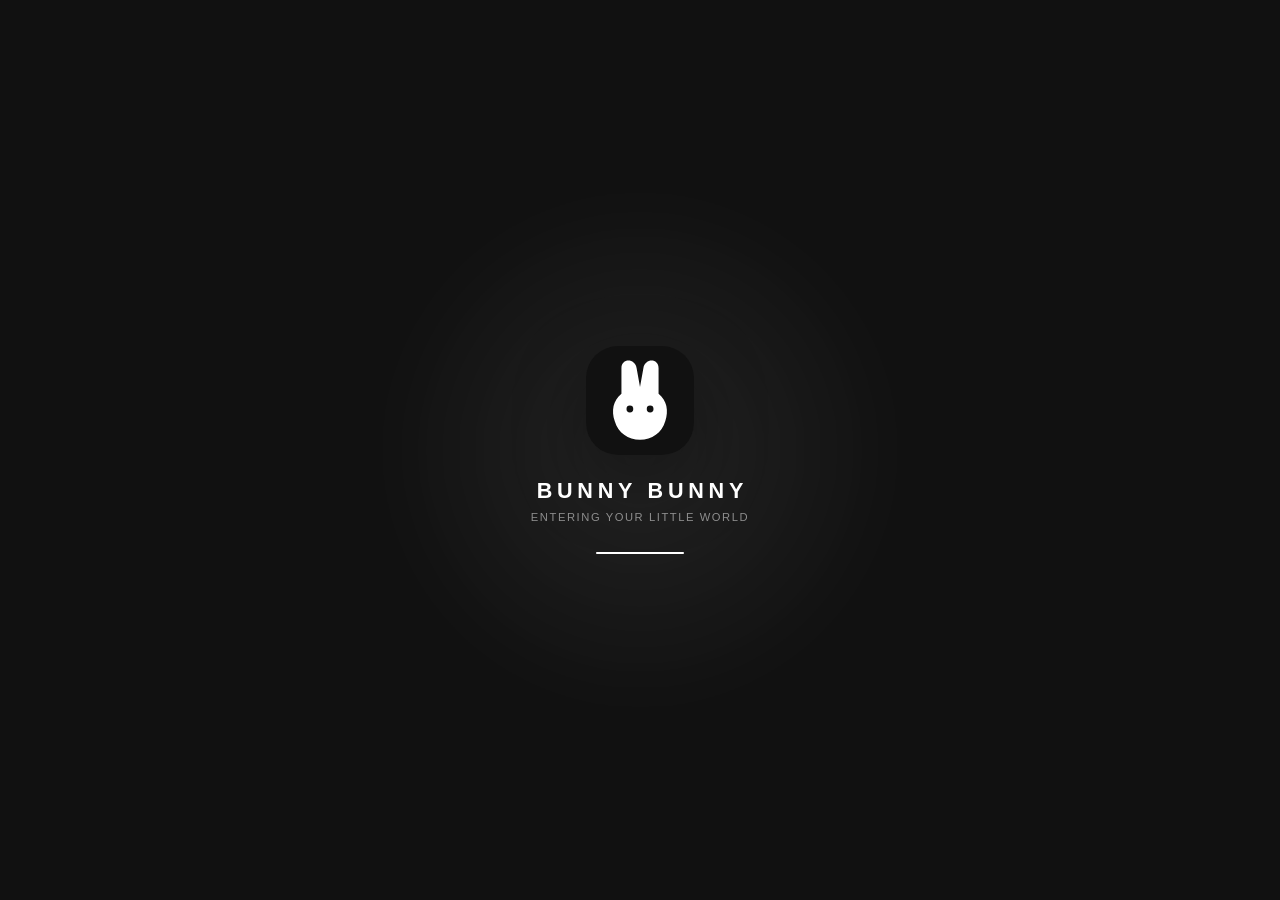
<file: bunny-bunny-netlify/index.html>
<!doctype html>
<html lang="zh-CN">
<head>
  <meta charset="UTF-8">
  <meta name="viewport" content="width=device-width, initial-scale=1, maximum-scale=1, user-scalable=no, viewport-fit=cover">
  <meta name="theme-color" content="#f4f4f2">
  <meta name="mobile-web-app-capable" content="yes">
  <meta name="apple-mobile-web-app-capable" content="yes">
  <meta name="apple-mobile-web-app-status-bar-style" content="black-translucent">
  <meta name="apple-mobile-web-app-title" content="bunny机">
  <meta name="description" content="bunny bunny：黑白简约韩系风格的 AI 虚拟小手机。">
  <title>bunny bunny</title>
  <link rel="icon" type="image/svg+xml" href="./icons/icon.svg">
  <link rel="apple-touch-icon" sizes="180x180" href="./apple-touch-icon.png">
  <link rel="manifest" href="./manifest.webmanifest">
  <link rel="stylesheet" href="./css/splash.css">
  <link rel="stylesheet" href="./css/tokens.css">
  <link rel="stylesheet" href="./css/shell.css">
  <link rel="stylesheet" href="./css/components.css">
  <link rel="stylesheet" href="./css/apps/desktop.css">
  <link rel="stylesheet" href="./css/apps/chat.css">
  <link rel="stylesheet" href="./css/apps/settings.css">
  <link rel="stylesheet" href="./css/apps/social.css">
  <link rel="stylesheet" href="./css/responsive.css">
  <link rel="stylesheet" href="./css/enhancements.css">
  <link rel="stylesheet" href="./css/ios-refinement.css">
  <link rel="stylesheet" href="./css/chat-v3.css">
  <link rel="stylesheet" href="./css/call-v3.css">
  <link rel="stylesheet" href="./css/contacts-v2.css">
  <link rel="stylesheet" href="./css/desktop-polish.css">
  <link rel="stylesheet" href="./css/x-app.css">
  <link rel="stylesheet" href="./css/device-shell.css">
  <link rel="stylesheet" href="./css/chat-skins.css">
  <link rel="stylesheet" href="./css/chat-refresh.css">
  <link rel="stylesheet" href="./css/chat-bubble-fidelity.css">
  <link rel="stylesheet" href="./css/chat-interactions.css">
  <link rel="stylesheet" href="./css/tiktok-app.css">
  <link rel="stylesheet" href="./css/fullscreen-shell.css">
  <link rel="stylesheet" href="./css/group-chat-plus.css">
  <link rel="stylesheet" href="./css/group-appearance.css">
  <link rel="stylesheet" href="./css/chat-record.css">
  <link rel="stylesheet" href="./css/island-app.css">
  <link rel="stylesheet" href="./css/group-call.css">
  <link rel="stylesheet" href="./css/relationship-apps.css">
  <link rel="stylesheet" href="./css/forum-app.css">
  <link rel="stylesheet" href="./css/lifestyle-glass.css">
  <link rel="stylesheet" href="./css/liquid-glass-v2.css">
  <link rel="stylesheet" href="./css/social-detail-v3.css">
  <link rel="stylesheet" href="./css/games-hub.css">
  <link rel="stylesheet" href="./css/chat-reference-v4.css">
</head>
<body>
  <div class="launch-screen" id="launch-screen" role="status" aria-label="bunny bunny 正在启动">
    <div class="launch-content">
      <div class="launch-icon-wrap"><img class="launch-icon" src="./icons/icon.svg" alt=""></div>
      <div class="launch-title">BUNNY BUNNY</div>
      <div class="launch-subtitle">ENTERING YOUR LITTLE WORLD</div>
      <div class="launch-progress" aria-hidden="true"></div>
    </div>
  </div>
  <main class="stage">
    <section class="phone" id="phone-root" aria-label="bunny bunny 虚拟手机">
      <div class="dynamic-island" id="dynamic-island" role="status" aria-live="polite">
        <span class="island-dot"></span><span id="island-copy">bunny 正在陪你</span>
      </div>
      <div class="screen" id="app-screen" data-app="desktop">
        <header class="app-header" id="app-header">
          <button class="icon-button hidden" id="back-button" aria-label="退出当前界面">‹</button>
          <div>
            <span class="eyebrow" id="header-kicker"></span>
            <h2 id="header-title" aria-live="off"></h2>
          </div>
          <button class="icon-button" id="quick-settings" aria-label="完成编辑">完成</button>
        </header>
        <div class="app-view" id="app-view" tabindex="-1"></div>
        <nav class="home-indicator-wrap" aria-label="系统导航">
          <button class="home-indicator" id="home-button" aria-label="退出当前界面并返回桌面"></button>
        </nav>
      </div>
      <div class="modal-root" id="modal-root" aria-live="polite"></div>
    </section>
  </main>
  <div class="toast" id="toast" role="status" aria-live="polite"></div>
  <script>
    // A failed module import must never leave the launch animation covering the phone forever.
    window.__bunnyBootTimer = setTimeout(() => {
      const splash = document.querySelector('#launch-screen');
      if (!splash) return;
      if (document.querySelector('#app-view')?.childElementCount) {
        splash.classList.add('is-finished');
        setTimeout(() => splash.remove(), 650);
        return;
      }
      splash.classList.add('launch-failed');
      splash.querySelector('.launch-subtitle').textContent = '启动遇到问题，请重新载入';
      splash.querySelector('.launch-progress').innerHTML = '<button type="button">重新载入</button>';
      splash.querySelector('.launch-progress button').addEventListener('click', () => location.reload());
    }, 7000);
  </script>
  <script type="module" src="./js/app.js"></script>
</body>
</html>
</file>
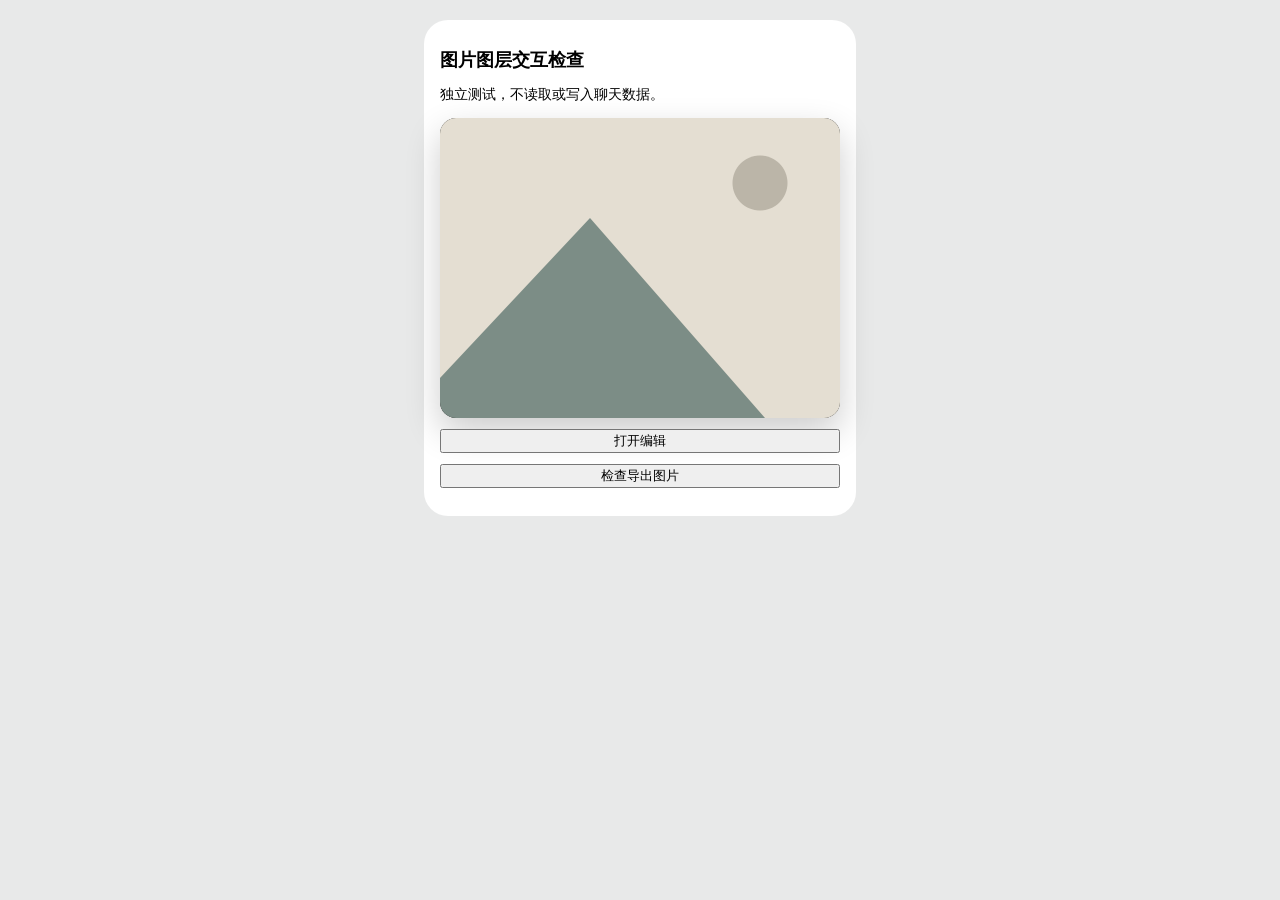
<file: bunny-bunny-netlify/tests/photo-editor.html>
<!doctype html><html lang="zh-CN"><meta charset="utf-8"><meta name="viewport" content="width=device-width,initial-scale=1"><title>Photo editor interaction check</title>
<link rel="stylesheet" href="../css/chat-v3.css"><link rel="stylesheet" href="../css/chat-skins.css">
<style>body{font:14px system-ui;background:#e8e9e9;margin:20px}main{max-width:400px;margin:auto;background:#fff;border-radius:24px;padding:16px}button{cursor:pointer}img{max-width:100%}canvas{width:100%}.photo-edit-panel{padding:8px}h1{font-size:18px}</style>
<main><h1>图片图层交互检查</h1><p>独立测试，不读取或写入聊天数据。</p><section class="photo-studio"><div class="photo-canvas-stage"><canvas data-photo-canvas></canvas></div><button data-photo-edit>打开编辑</button><section data-photo-edit-panel class="photo-edit-panel"><div class="photo-color-row"><input aria-label="画笔颜色" type="color" data-brush-color value="#111111"><button data-clear-drawing aria-label="重置">↶</button><label>贴纸<input type="file" accept="image/*" data-photo-sticker></label></div><div class="photo-emoji-tray"><button data-photo-emoji="🐰">🐰</button><button data-photo-emoji="❤️">❤️</button></div></section><button data-export>检查导出图片</button><output data-result></output><img data-exported alt="导出结果" hidden></section></main>
<script type="module">
import {bindPhotoEditor} from '../js/photo-editor.js';
const sheet=document.querySelector('main'),svg='<svg xmlns="http://www.w3.org/2000/svg" width="800" height="600"><rect width="800" height="600" fill="#e4ded2"/><circle cx="640" cy="130" r="55" fill="#bbb5a8"/><path d="M0 520L300 200L650 600H0Z" fill="#7c8d86"/></svg>';
const editor=bindPhotoEditor(sheet,'data:image/svg+xml,'+encodeURIComponent(svg),text=>sheet.querySelector('[data-result]').textContent=text);
sheet.querySelector('[data-export]').onclick=async()=>{try{const blob=await editor.exportBlob(),image=sheet.querySelector('[data-exported]');if(image.src.startsWith('blob:'))URL.revokeObjectURL(image.src);image.src=URL.createObjectURL(blob);image.hidden=false;sheet.querySelector('[data-result]').textContent='PNG 已导出，不包含选择边框'}catch(error){sheet.querySelector('[data-result]').textContent=error.message}};
</script></html>
</file>
<file: bunny-bunny-netlify/css/splash.css>
.launch-screen {
  position: fixed;
  z-index: 9999;
  inset: 0;
  display: grid;
  place-items: center;
  overflow: hidden;
  background: #111;
  color: #fff;
  opacity: 1;
  visibility: visible;
  transition: opacity .55s cubic-bezier(.22,.72,.2,1), visibility .55s step-end;
}
.launch-screen::before {
  content: "";
  position: absolute;
  width: min(76vw, 32rem);
  aspect-ratio: 1;
  border-radius: 50%;
  background: radial-gradient(circle, rgba(255,255,255,.13), transparent 66%);
  filter: blur(16px);
  animation: launch-glow 1.8s ease-in-out both;
}
.launch-screen.is-finished { opacity: 0; visibility: hidden; pointer-events: none; }
.launch-screen.launch-failed .launch-progress{width:auto;height:auto;margin-top:1.2rem;background:transparent}.launch-screen.launch-failed .launch-progress::after{display:none}.launch-screen.launch-failed .launch-progress button{border:1px solid #ffffff90;border-radius:99px;padding:.55rem 1rem;background:#fff;color:#222;font:inherit;font-size:.75rem}
.launch-content { position: relative; display: grid; justify-items: center; text-align: center; }
.launch-icon-wrap { width: 6.8rem; aspect-ratio: 1; display: grid; place-items: center; border-radius: 2rem; box-shadow: 0 24px 70px rgba(0,0,0,.34); animation: launch-bunny 1.25s cubic-bezier(.16,1,.3,1) both; }
.launch-icon { width: 100%; height: 100%; border-radius: inherit; }
.launch-title { margin-top: 1.45rem; font-size: 1.35rem; font-weight: 650; letter-spacing: .22em; text-indent: .22em; animation: launch-copy .8s .35s ease both; }
.launch-subtitle { margin-top: .45rem; color: rgba(255,255,255,.5); font-size: .7rem; letter-spacing: .14em; animation: launch-copy .8s .5s ease both; }
.launch-progress { width: 5.5rem; height: 2px; margin-top: 1.8rem; overflow: hidden; border-radius: 99rem; background: rgba(255,255,255,.16); }
.launch-progress::after { content: ""; display: block; width: 100%; height: 100%; background: #fff; transform-origin: left; animation: launch-progress 1.35s .18s cubic-bezier(.25,.7,.2,1) both; }
@keyframes launch-bunny { 0% { opacity: 0; scale: .72; rotate: -5deg; } 58% { opacity: 1; scale: 1.04; rotate: 1deg; } 100% { scale: 1; rotate: 0; } }
@keyframes launch-copy { from { opacity: 0; translate: 0 .55rem; } }
@keyframes launch-progress { from { scale: 0 1; } }
@keyframes launch-glow { 0% { opacity: 0; scale: .7; } 60% { opacity: 1; } 100% { opacity: .62; scale: 1.12; } }
@media (prefers-reduced-motion: reduce) {
  .launch-screen::before, .launch-icon-wrap, .launch-title, .launch-subtitle, .launch-progress::after { animation: none; }
  .launch-screen { transition-duration: .12s; }
}
</file>
<file: bunny-bunny-netlify/css/tokens.css>
:root {
  color-scheme: light;
  --phone-bg: #f4f4f2;
  --surface: #ffffff;
  --surface-soft: #ebebe8;
  --ink: #101010;
  --muted: #72726f;
  --line: rgba(16, 16, 16, 0.12);
  --bubble-user-bg: #101010;
  --bubble-user-text: #ffffff;
  --bubble-char-bg: #ffffff;
  --bubble-char-text: #101010;
  --font-body: Inter, ui-sans-serif, -apple-system, BlinkMacSystemFont, "SF Pro Display", "PingFang SC", "Noto Sans SC", sans-serif;
  --radius-phone: 3rem;
  --radius-card: 1.4rem;
  --radius-bubble: 1.25rem;
  --shadow-phone: 0 32px 90px rgba(0, 0, 0, 0.2);
  --safe-top: max(1.1rem, env(safe-area-inset-top));
  --safe-bottom: max(0.75rem, env(safe-area-inset-bottom));
}

#phone-root[data-theme="glass"] {
  --phone-bg: rgba(235, 240, 244, .42);
  --surface: rgba(255, 255, 255, .56);
  --surface-soft: rgba(255, 255, 255, .3);
  --line: rgba(255, 255, 255, .48);
  --shadow-phone: 0 35px 100px rgba(25, 35, 46, .28);
}
#phone-root[data-theme="glass"] .screen { background: linear-gradient(155deg, rgba(255,255,255,.42), rgba(197,208,216,.28)); }
#phone-root[data-theme="glass"] .card,
#phone-root[data-theme="glass"] .app-icon,
#phone-root[data-theme="glass"] .app-header,
#phone-root[data-theme="glass"] .sheet { backdrop-filter: blur(26px) saturate(145%); -webkit-backdrop-filter: blur(26px) saturate(145%); box-shadow: inset 0 1px 0 rgba(255,255,255,.74), 0 12px 30px rgba(34,46,58,.09); }

* { box-sizing: border-box; }
html, body { margin: 0; min-height: 100%; background: #d9d9d5; color: var(--ink); font-family: var(--font-body); }
button, input, textarea, select { font: inherit; }
button { color: inherit; }
button, [role="button"] { -webkit-tap-highlight-color: transparent; }
.hidden { display: none !important; }
.eyebrow { color: var(--muted); font-size: .72rem; font-weight: 750; letter-spacing: .16em; text-transform: uppercase; }

@media (prefers-reduced-motion: reduce) {
  *, *::before, *::after { scroll-behavior: auto !important; transition-duration: .01ms !important; animation-duration: .01ms !important; }
}
</file>
<file: bunny-bunny-netlify/css/shell.css>
body { overflow: hidden; }
.stage { min-height: 100dvh; display: grid; grid-template-columns: minmax(13rem, 1fr) auto minmax(13rem, 1fr); align-items: center; gap: clamp(2rem, 5vw, 6rem); padding: 2rem; }
.project-note, .privacy-note { max-width: 17rem; }
.project-note { justify-self: end; }
.project-note h1 { margin: .55rem 0 1rem; font-size: clamp(3.4rem, 7vw, 6.5rem); font-weight: 500; line-height: .78; letter-spacing: -.1em; }
.project-note > p, .privacy-note p { color: #4e4e4b; line-height: 1.65; }
.note-card { border-top: 1px solid rgba(0,0,0,.28); display: grid; gap: .4rem; margin-top: 2rem; padding-top: .8rem; }
.note-card span, .privacy-note span { color: #656561; font-size: .75rem; letter-spacing: .12em; }
.note-card strong { font-size: .92rem; font-weight: 620; }
.privacy-note { align-self: end; margin-bottom: 3rem; }
.phone { position: relative; width: min(25rem, calc(100vw - 2rem)); height: min(52rem, calc(100dvh - 2rem)); min-height: 38rem; border: 8px solid #111; border-radius: var(--radius-phone); background: var(--phone-bg); box-shadow: var(--shadow-phone); overflow: hidden; }
.screen { height: 100%; display: grid; grid-template-rows: auto minmax(0, 1fr) auto; background: var(--phone-bg); background-image: linear-gradient(rgba(244,244,242,.42), rgba(244,244,242,.42)), var(--wallpaper-image); background-size: cover; background-position: center; overflow: hidden; transition: background .25s ease; }
.phone.has-wallpaper .app-view { background: rgba(244,244,242,.18); }
.dynamic-island { position: absolute; z-index: 20; top: .8rem; left: 50%; translate: -50% 0; min-width: 8.5rem; height: 2.1rem; display: flex; align-items: center; justify-content: center; gap: .45rem; padding: 0 .8rem; border-radius: 99rem; background: #111; color: #fff; font-size: .68rem; letter-spacing: .03em; transition: min-width .25s ease, height .25s ease; }
.dynamic-island.active { min-width: 13rem; height: 2.6rem; }
.island-dot { width: .38rem; height: .38rem; border: 1px solid #fff; border-radius: 50%; }
.app-header { min-height: 6.8rem; padding: 3.45rem 1.25rem .8rem; display: grid; grid-template-columns: 2.2rem 1fr 2.2rem; align-items: end; gap: .5rem; border-bottom: 1px solid transparent; }
.app-header.scrolled { background: rgba(244,244,242,.9); border-color: var(--line); backdrop-filter: blur(16px); }
.app-header h2 { margin: .14rem 0 0; font-size: 1.45rem; line-height: 1; letter-spacing: -.04em; }
.icon-button { width: 2.2rem; height: 2.2rem; display: grid; place-items: center; border: 1px solid var(--line); border-radius: 50%; background: rgba(255,255,255,.76); font-size: 1.45rem; cursor: pointer; }
.app-view { min-height: 0; overflow-y: auto; overscroll-behavior: contain; scrollbar-width: none; padding: 0 1.15rem 1rem; }
.app-view::-webkit-scrollbar { display: none; }
.home-indicator-wrap { z-index: 12; display: grid; place-items: center; height: 1.5rem; padding-bottom: .35rem; background: linear-gradient(transparent, var(--phone-bg) 45%); }
.home-indicator { width: 7.5rem; height: .3rem; padding: 0; border: 0; border-radius: 99rem; background: #111; cursor: pointer; }
.toast { position: fixed; z-index: 99; left: 50%; bottom: 1.5rem; translate: -50% 1rem; opacity: 0; pointer-events: none; padding: .75rem 1rem; border-radius: 99rem; background: #111; color: #fff; font-size: .85rem; transition: .2s ease; }
.toast.show { opacity: 1; translate: -50% 0; }
</file>
<file: bunny-bunny-netlify/css/components.css>
.stack { display: grid; gap: .8rem; }
.row { display: flex; align-items: center; gap: .75rem; }
.row.between { justify-content: space-between; }
.card { border: 1px solid var(--line); border-radius: var(--radius-card); background: var(--surface); padding: 1rem; }
.section-title { display: flex; align-items: baseline; justify-content: space-between; margin: 1.25rem .15rem .65rem; }
.section-title h3 { margin: 0; font-size: 1rem; letter-spacing: -.02em; }
.section-title span { color: var(--muted); font-size: .76rem; }
.avatar { width: 3rem; height: 3rem; flex: 0 0 auto; display: grid; place-items: center; border-radius: 50%; background: #111; color: #fff; font-weight: 750; letter-spacing: -.05em; overflow: hidden; }
.avatar.light { border: 1px solid var(--line); background: var(--surface-soft); color: var(--ink); }
.avatar img { width: 100%; height: 100%; object-fit: cover; }
.meta { min-width: 0; flex: 1; }
.meta strong, .meta span { display: block; }
.meta strong { font-size: .95rem; }
.meta span { margin-top: .18rem; color: var(--muted); font-size: .78rem; white-space: nowrap; overflow: hidden; text-overflow: ellipsis; }
.pill { display: inline-flex; align-items: center; gap: .35rem; padding: .38rem .65rem; border: 1px solid var(--line); border-radius: 99rem; background: var(--surface); font-size: .72rem; }
.dot { width: .42rem; height: .42rem; border-radius: 50%; background: #111; }
.button { min-height: 2.75rem; border: 1px solid #111; border-radius: 99rem; padding: .65rem 1rem; background: #111; color: #fff; font-weight: 680; cursor: pointer; }
.button.secondary { background: var(--surface); color: var(--ink); border-color: var(--line); }
.button.ghost { min-height: 2.2rem; background: transparent; color: var(--ink); border: 0; padding: .3rem; }
.button:active, .icon-button:active, .app-icon:active { transform: scale(.96); }
.field { display: grid; gap: .4rem; }
.field > span { color: var(--muted); font-size: .76rem; font-weight: 650; }
.field input, .field textarea, .field select { width: 100%; border: 1px solid var(--line); border-radius: 1rem; outline: none; background: var(--surface-soft); color: var(--ink); padding: .78rem .85rem; }
.field textarea { resize: vertical; min-height: 5rem; line-height: 1.5; }
.field input:focus, .field textarea:focus, .field select:focus { border-color: #111; box-shadow: 0 0 0 2px rgba(0,0,0,.08); }
.phone,.app-view,.sheet{touch-action:manipulation}.phone input,.phone textarea,.phone select{font-size:16px}.phone textarea{resize:none}.sheet-split-actions{display:flex;align-items:center;justify-content:space-between;gap:1.2rem;margin-top:1rem}.sheet-split-actions .button{min-width:7rem}.danger-callout{border-color:rgba(185,32,32,.22);background:rgba(185,32,32,.055)}.creation-success{display:grid;justify-items:center;gap:.55rem;padding:1rem .35rem .25rem;text-align:center}.creation-success>span{width:3.4rem;height:3.4rem;display:grid;place-items:center;border-radius:50%;background:#111;color:#fff;font-size:1.4rem}.creation-success>strong{font-size:1.05rem}.creation-success>small{color:var(--muted)}
.switch { appearance: none; width: 2.75rem; height: 1.55rem; flex: 0 0 auto; border: 0; border-radius: 99rem; background: #ccc; padding: .2rem; cursor: pointer; transition: .18s ease; }
.switch::before { content: ""; display: block; width: 1.15rem; height: 1.15rem; border-radius: 50%; background: #fff; transition: translate .18s ease; }
.switch:checked { background: #111; }
.switch:checked::before { translate: 1.2rem 0; }
.setting-row { min-height: 3.8rem; display: flex; align-items: center; justify-content: space-between; gap: .8rem; border-bottom: 1px solid var(--line); }
.setting-row:last-child { border-bottom: 0; }
.setting-row label, .setting-row .label { font-size: .9rem; font-weight: 620; }
.setting-row small { display: block; margin-top: .2rem; color: var(--muted); font-size: .72rem; font-weight: 450; }
.empty { padding: 2rem 1rem; text-align: center; color: var(--muted); }
.empty strong { display: block; color: var(--ink); margin-bottom: .35rem; }
.segmented { display: grid; grid-template-columns: repeat(var(--segments, 3), 1fr); gap: .25rem; padding: .25rem; border-radius: 1rem; background: var(--surface-soft); }
.segmented button { min-height: 2.25rem; border: 0; border-radius: .78rem; background: transparent; color: var(--muted); cursor: pointer; font-size: .78rem; }
.segmented button.active { background: var(--surface); color: var(--ink); box-shadow: 0 2px 9px rgba(0,0,0,.06); font-weight: 700; }
.sheet-backdrop { position: absolute; inset: 0; background: rgba(0,0,0,.22); backdrop-filter: blur(4px); }
.modal-root { position: absolute; z-index: 60; inset: 0; display: none; }
.modal-root.open { display: block; }
.sheet { position: absolute; left: .55rem; right: .55rem; bottom: .55rem; max-height: 78%; overflow-y: auto; border: 1px solid rgba(255,255,255,.7); border-radius: 1.8rem; background: rgba(249,249,247,.96); padding: 1rem; box-shadow: 0 20px 55px rgba(0,0,0,.25); animation: sheet-in .22s ease both; }
.sheet-handle { width: 2.3rem; height: .26rem; margin: 0 auto .9rem; border-radius: 99rem; background: #bbb; }
.sheet-title { display: flex; align-items: center; justify-content: space-between; gap: 1rem; margin-bottom: .8rem; }
.sheet-title h3 { margin: 0; font-size: 1.05rem; }
.action-grid { display: grid; grid-template-columns: repeat(3, 1fr); gap: .55rem; }
.action-card { min-height: 5.2rem; display: grid; place-items: center; align-content: center; gap: .45rem; border: 1px solid var(--line); border-radius: 1.2rem; background: var(--surface); cursor: pointer; font-size: .78rem; }
.action-card .action-icon { font-size: 1.35rem; }
.reaction-row { display: flex; justify-content: space-between; gap: .35rem; }
.reaction-row button { width: 2.4rem; height: 2.4rem; border: 0; border-radius: 50%; background: var(--surface-soft); font-size: 1.1rem; cursor: pointer; }
@keyframes sheet-in { from { translate: 0 1rem; opacity: 0; } }
</file>
<file: bunny-bunny-netlify/css/apps/desktop.css>
@import url('./widget-surfaces.css');
@import url('./widget-collection.css');
/* Bunny Home v4 — fixed-cell iOS-inspired desktop */
.home-screen-v4{position:relative;height:100%;min-height:0;overflow:hidden;padding-bottom:0!important;touch-action:pan-x;contain:layout paint style}
.home-date-ribbon{height:2rem;display:flex;align-items:center;justify-content:space-between;padding:0 .15rem;color:var(--text)}.home-date-ribbon span{font-size:.62rem;font-weight:690}.home-date-ribbon small{max-width:55%;overflow:hidden;text-overflow:ellipsis;white-space:nowrap;color:var(--muted);font-size:.48rem;letter-spacing:.08em}
.desktop-pages{width:calc(100% + 2.3rem);height:calc(100% - 3.35rem);min-height:0;margin-left:-1.15rem;overflow:hidden;touch-action:pan-x}.desktop-track{display:flex;width:100%;height:100%;transition:transform .42s cubic-bezier(.22,.78,.18,1);will-change:transform}.desktop-page{flex:0 0 100%;height:100%;padding:.15rem 1.15rem .3rem;overflow:hidden}.home-grid{height:100%;display:grid;grid-template-columns:repeat(var(--home-cols),minmax(0,1fr));grid-template-rows:repeat(var(--home-rows),minmax(0,1fr));gap:.34rem .42rem;align-content:stretch}
.app-tile{position:relative;min-width:0;min-height:0;display:grid;place-items:center;align-content:center;contain:layout style;user-select:none;-webkit-user-select:none;-webkit-touch-callout:none}.app-launch{width:100%;height:100%;min-width:0;display:grid;justify-items:center;align-content:center;gap:.25rem;border:0;background:transparent;color:inherit;padding:0;touch-action:manipulation}.app-icon{--icon-bg:#111;--icon-fg:#fff;position:relative;width:clamp(2.75rem,13.7vw,3.65rem);max-width:3.65rem;aspect-ratio:1;display:grid;place-items:center;overflow:hidden;border:.5px solid rgba(255,255,255,.26);border-radius:1.08rem;background:var(--icon-bg);color:var(--icon-fg);box-shadow:0 8px 18px rgba(0,0,0,.13),inset 0 1px rgba(255,255,255,.18);transition:transform .18s ease,filter .18s ease}.app-icon:after{content:"";position:absolute;inset:0;background:linear-gradient(155deg,rgba(255,255,255,.2),transparent 38%);pointer-events:none}.app-icon svg{width:52%;height:52%;fill:none;stroke:currentColor;stroke-width:1.55;stroke-linecap:round;stroke-linejoin:round}.app-icon svg text{fill:currentColor;stroke:none;font:800 8px -apple-system,sans-serif}.app-icon img{width:100%;height:100%;object-fit:cover}.app-label{width:100%;overflow:hidden;text-overflow:ellipsis;white-space:nowrap;color:var(--text);font-size:clamp(.56rem,2.6vw,.67rem);font-weight:560;text-align:center;text-shadow:0 1px 3px rgba(255,255,255,.88)}
.tone-pearl .app-icon{--icon-bg:#f5f4ef;--icon-fg:#111}.tone-stone .app-icon{--icon-bg:#3a3a38}.tone-cream .app-icon{--icon-bg:#e5d8c4;--icon-fg:#211b15}.tone-rose .app-icon{--icon-bg:#cdb4b0;--icon-fg:#1a1111}.tone-sage .app-icon{--icon-bg:#acb9a5;--icon-fg:#121612}.tone-mint .app-icon{--icon-bg:#c8ded3;--icon-fg:#102018}.tone-green .app-icon{--icon-bg:#2f9f68}.tone-paper .app-icon{--icon-bg:#eee8dc;--icon-fg:#181512}.tone-lilac .app-icon{--icon-bg:#c9c5d7;--icon-fg:#17151c}.tone-blue .app-icon{--icon-bg:#738eaa}.tone-yellow .app-icon{--icon-bg:#e7ce72;--icon-fg:#211d0d}.tone-red .app-icon{--icon-bg:#d76262}.tone-graphite .app-icon{--icon-bg:#303235}.tone-sand .app-icon{--icon-bg:#ccbca4;--icon-fg:#1b1712}.tone-sky .app-icon{--icon-bg:#91b4c7;--icon-fg:#101a20}.tone-silver .app-icon{--icon-bg:#c9ccce;--icon-fg:#141516}
.folder-icon{grid-template-columns:repeat(3,1fr);grid-template-rows:repeat(3,1fr);gap:.18rem;padding:.48rem;background:rgba(225,225,222,.78);backdrop-filter:blur(18px);-webkit-backdrop-filter:blur(18px)}.folder-icon i{display:grid;place-items:center;overflow:hidden;border-radius:.27rem;background:#111;color:#fff;font-style:normal}.folder-icon i svg{width:65%;height:65%}.folder-icon i img{width:100%;height:100%;object-fit:cover}
.home-editing .app-tile{animation:home-wiggle .19s ease-in-out infinite alternate;touch-action:none}.home-editing .app-tile:nth-child(2n){animation-direction:alternate-reverse}.app-tile.dragging{z-index:8;opacity:.72;filter:drop-shadow(0 10px 16px rgba(0,0,0,.2));transform:scale(1.07)}.home-remove,.home-edit{position:absolute;z-index:9;width:1.18rem;height:1.18rem;display:grid;place-items:center;border:0;border-radius:50%;padding:0;background:#111;color:#fff;box-shadow:0 2px 7px rgba(0,0,0,.25);font-size:.78rem;line-height:1}.home-remove{left:calc(50% - 2.15rem);top:calc(50% - 2.25rem)}.home-edit{right:calc(50% - 2.15rem);top:calc(50% - 2.25rem);background:#fff;color:#111;font-size:.68rem}.home-widget-v4 .home-remove{left:.38rem;top:.38rem}.home-widget-v4 .home-edit{right:.38rem;top:.38rem}
.page-dots{height:1.25rem;display:flex;align-items:center;justify-content:center;gap:.38rem;margin:0}.page-dots button{width:.36rem;height:.36rem;border:0;border-radius:50%;background:rgba(60,60,67,.25);padding:0;transition:.25s}.page-dots button.active{width:1rem;border-radius:99rem;background:#111}.edge-page-cue{position:absolute;z-index:15;top:48%;width:2rem;height:4rem;display:grid;place-items:center;opacity:0;border-radius:1rem;background:rgba(17,17,17,.7);color:#fff;font-size:1.8rem;backdrop-filter:blur(12px);transition:.2s;pointer-events:none}.edge-page-cue.left{left:.25rem}.edge-page-cue.right{right:.25rem}.home-screen-v4[data-edge="left"] .edge-page-cue.left,.home-screen-v4[data-edge="right"] .edge-page-cue.right{opacity:1;transform:scale(1.04)}
.home-widget-v4{position:relative;min-width:0;min-height:0;overflow:hidden;display:flex;flex-direction:column;justify-content:space-between;border:.5px solid rgba(255,255,255,.62);border-radius:1.28rem;background:var(--widget-bg);color:var(--widget-color);padding:.72rem;box-shadow:0 10px 24px rgba(0,0,0,.1),inset 0 1px rgba(255,255,255,.3);contain:layout paint}.home-widget-v4:after{content:"";position:absolute;inset:0;background:linear-gradient(145deg,rgba(255,255,255,.17),transparent 38%);pointer-events:none}.home-widget-v4>*{position:relative;z-index:1}.home-widget-v4>span,.home-widget-v4>small{font-size:.46rem;font-weight:720;letter-spacing:.12em;opacity:.64}.home-widget-v4>strong{font-size:clamp(.63rem,3vw,.92rem);line-height:1.35;white-space:pre-wrap}.home-widget-v4.size-1-1{padding:.35rem;border-radius:1.05rem}.home-widget-v4.size-1-1>span,.home-widget-v4.size-1-1>small{display:none}.home-widget-v4.size-1-1>strong{font-size:.55rem}.widget-cover{position:absolute!important;z-index:0!important;inset:0;width:100%;height:100%;object-fit:cover}.home-widget-v4:has(.widget-cover):before{content:"";position:absolute;z-index:1;inset:0;background:linear-gradient(180deg,rgba(0,0,0,.04),rgba(0,0,0,.58))}.home-widget-v4:has(.widget-cover){color:#fff}
.design-ios{border-color:rgba(255,255,255,.72);box-shadow:0 8px 22px rgba(0,0,0,.08),inset 0 1px rgba(255,255,255,.65)}.design-bunny{border-radius:.42rem;box-shadow:6px 7px 0 rgba(0,0,0,.08),inset 0 0 0 1px rgba(0,0,0,.08)}.design-bunny:before{content:"BB";position:absolute;right:.55rem;bottom:.42rem;font:850 .4rem/1 ui-monospace;letter-spacing:.13em;opacity:.35}
.widget-weather{height:100%;display:grid;grid-template-columns:1fr auto;grid-template-rows:auto 1fr auto;align-items:center}.widget-weather span{font-size:.48rem;font-weight:700}.widget-weather strong{font-size:1.05rem;letter-spacing:-.05em}.widget-weather i{grid-column:2;grid-row:1/3;width:2.65rem}.widget-weather svg,.widget-vinyl svg,.widget-music-art svg{width:100%;height:100%;fill:none;stroke:currentColor;stroke-width:1.4;stroke-linecap:round;stroke-linejoin:round}.widget-weather small{grid-column:1/-1;font-size:.43rem;opacity:.62}.widget-music-art{width:2.1rem;height:2.1rem;flex:0 0 auto}.widget-music{flex-direction:row;align-items:center;gap:.7rem}.widget-music>div:last-child{min-width:0;display:grid}.widget-music strong{overflow:hidden;text-overflow:ellipsis;white-space:nowrap;font-size:.62rem}.widget-music small{font-size:.48rem;letter-spacing:.16em}.widget-search{height:100%;display:grid;grid-template-columns:1.1rem 1fr auto;align-items:center;gap:.45rem}.widget-search svg{width:1rem;fill:none;stroke:currentColor;stroke-width:1.7}.widget-search span{font-size:.6rem;opacity:.62}.widget-search b{font-size:.55rem}.widget-todo header{display:flex;justify-content:space-between}.widget-todo header span{font-size:.48rem;font-weight:800;letter-spacing:.12em}.widget-todo header b{font-size:.55rem}.widget-todos{display:grid;gap:.22rem}.widget-todos p{display:grid;grid-template-columns:.65rem 1fr;align-items:center;gap:.25rem;margin:0;font-size:.48rem}.widget-todos i{width:.55rem;height:.55rem;border:1px solid currentColor;border-radius:50%}.widget-todos i.done{background:currentColor;box-shadow:inset 0 0 0 2px var(--widget-bg)}.widget-polaroid{height:100%;display:grid;grid-template-rows:1fr auto auto;gap:.18rem;padding:.28rem;background:#fbfbf7;color:#111;transform:rotate(-1deg);box-shadow:0 5px 14px rgba(0,0,0,.13)}.widget-polaroid>div,.widget-polaroid>img{min-height:0;width:100%;height:100%;display:grid;place-items:center;object-fit:cover;background:#dfded8}.widget-polaroid svg{width:58%;height:58%;fill:none;stroke:#111;stroke-width:1.3}.widget-polaroid strong{font:750 .48rem "Songti SC",serif}.widget-polaroid small{overflow:hidden;text-overflow:ellipsis;white-space:nowrap;font-size:.38rem;color:#777}.widget-vinyl{height:100%;display:grid;place-items:center}.widget-vinyl svg{width:78%;height:78%}.widget-vinyl small{position:absolute;font-size:.38rem}
.widget-library-v4,.widget-style-section{display:grid;gap:.65rem}.widget-style-section>span{font-size:.44rem;font-weight:850;letter-spacing:.16em;color:var(--muted)}.widget-picker-v4{display:grid;grid-template-columns:repeat(2,minmax(0,1fr));gap:.55rem}.widget-option-v4{position:relative;min-height:6.1rem;overflow:hidden;display:flex;flex-direction:column;justify-content:space-between;border:.5px solid var(--line);border-radius:1.05rem;background:var(--preview-bg);color:var(--preview-color);padding:.65rem;text-align:left}.widget-option-v4 small{align-self:flex-end;font-size:.4rem;opacity:.55}.widget-option-v4 strong{font-size:.68rem}.widget-option-v4 span{max-height:2rem;overflow:hidden;font-size:.48rem;line-height:1.4;opacity:.65}.widget-option-v4.design-bunny{border-radius:.25rem;box-shadow:4px 4px rgba(0,0,0,.08)}.widget-library-tools{display:grid;grid-template-columns:repeat(4,1fr);gap:.42rem;margin-top:.3rem}.widget-library-tools button,.widget-library-tools label{min-width:0;display:grid;place-items:center;gap:.2rem;border:0;border-radius:.8rem;background:#111;color:#fff;padding:.55rem .2rem;font-size:.43rem}.widget-library-tools svg,.media-source-pair svg{width:1.1rem;height:1.1rem;fill:none;stroke:currentColor;stroke-width:1.6;stroke-linecap:round;stroke-linejoin:round}.widget-editor-v4{display:grid;gap:.7rem}.widget-image-picker{height:6.4rem;border:1px dashed var(--line);border-radius:1rem;background:var(--surface-soft) center/cover;color:var(--text)}.widget-image-picker.has-image{border-style:solid;color:#fff;text-shadow:0 1px 5px #000}.widget-editor-grid{display:grid;grid-template-columns:1fr 1fr;gap:.55rem}.home-app-editor{display:grid;justify-items:stretch;gap:.75rem}.app-art-picker{width:5.4rem;height:6.6rem;display:grid;justify-self:center;justify-items:center;align-content:start;gap:.4rem;border:0;background:transparent;color:var(--text)}.app-art-picker>svg,.app-art-picker>img{width:5.4rem;height:5.4rem;border-radius:1.35rem;background:#111;color:#fff;padding:1.15rem;object-fit:cover;fill:none;stroke:currentColor;stroke-width:1.5}.app-art-picker>span{font-size:.5rem;color:var(--muted)}.home-image-source{display:grid;gap:.75rem}.media-source-pair{display:grid;grid-template-columns:1fr 1fr;gap:.65rem}.media-source-pair>*{min-height:8.5rem;display:grid;justify-items:center;align-content:center;gap:.42rem;border:.5px solid var(--line);border-radius:1.15rem;background:var(--surface);color:var(--text);text-align:center}.media-source-pair svg{width:1.8rem;height:1.8rem}.media-source-pair strong{font-size:.65rem}.media-source-pair small{max-width:7rem;color:var(--muted);font-size:.45rem;line-height:1.35}.source-url-form{display:grid;gap:.65rem}.source-url-form[hidden],.media-source-pair[hidden]{display:none}.home-folder-sheet{display:grid;gap:.8rem}.folder-name-input{width:100%;border:0;border-bottom:1px solid var(--line);background:transparent;padding:.5rem;text-align:center;font-size:1rem;font-weight:700}.folder-apps-v4{display:grid;grid-template-columns:repeat(3,1fr);gap:.75rem}.folder-apps-v4 button{display:grid;justify-items:center;gap:.3rem;border:0;background:transparent;color:var(--text)}.folder-apps-v4 .app-icon{width:3.2rem}.folder-apps-v4 small{font-size:.53rem}
@keyframes home-wiggle{from{transform:rotate(-1.15deg) translateX(-.4px)}to{transform:rotate(1.15deg) translateX(.4px)}}
@media(max-height:735px){.home-grid{gap:.18rem .36rem}.app-icon{width:clamp(2.45rem,12vw,3.1rem)}.app-label{font-size:.55rem}.home-widget-v4{padding:.55rem;border-radius:1rem}.home-date-ribbon{height:1.55rem}.desktop-pages{height:calc(100% - 2.9rem)}}

/* Bunny Home v5 — iOS spacing, calmer hierarchy, visible widget entry */
.home-screen-v4{--home-side:clamp(.8rem,4.2vw,1.18rem);font-family:-apple-system,BlinkMacSystemFont,"SF Pro Display","SF Pro Text","PingFang SC",sans-serif}
.home-date-ribbon{height:2.75rem;display:grid;grid-template-columns:minmax(0,1fr) auto;align-items:center;gap:.65rem;padding:.15rem .05rem .35rem}.home-date-ribbon>div{min-width:0;display:grid;gap:.08rem}.home-date-ribbon span,.home-date-ribbon small{display:block;overflow:hidden;text-overflow:ellipsis;white-space:nowrap}.home-date-ribbon span{font-size:.72rem;font-weight:680;letter-spacing:-.025em}.home-date-ribbon small{max-width:100%;font-size:.42rem;font-weight:620;letter-spacing:.11em;text-transform:uppercase;opacity:.72}.home-widget-entry{height:2rem;display:flex;align-items:center;gap:.34rem;border:0;border-radius:99rem;background:#111;color:#fff;padding:0 .72rem 0 .58rem;box-shadow:0 6px 15px rgba(0,0,0,.14);font-size:.49rem;font-weight:720}.home-widget-entry svg{width:.82rem;height:.82rem;fill:none;stroke:currentColor;stroke-width:1.9;stroke-linecap:round}.home-widget-entry b{font:inherit}
.home-screen-v4 .desktop-pages{width:calc(100% + 2.3rem);height:calc(100% - 4.05rem);margin-left:-1.15rem}.home-screen-v4 .desktop-page{padding:.12rem var(--home-side) .2rem}.home-grid{gap:clamp(.32rem,1.8vw,.52rem) clamp(.46rem,2.5vw,.72rem);padding:.05rem 0 .15rem;place-items:stretch}.app-tile{align-content:center}.app-launch{gap:.34rem}.home-screen-v4 .app-icon{width:clamp(3rem,14.3vw,3.9rem);max-width:3.9rem;border-radius:clamp(1rem,4.6vw,1.28rem);box-shadow:0 5px 13px rgba(0,0,0,.1),inset 0 0 0 .5px rgba(255,255,255,.13);isolation:isolate}.home-screen-v4 .app-icon:before{content:"";position:absolute;z-index:0;left:12%;top:5%;width:76%;height:42%;border-radius:50%;background:linear-gradient(180deg,rgba(255,255,255,.13),transparent);filter:blur(5px);pointer-events:none}.home-screen-v4 .app-icon:after{z-index:0;background:linear-gradient(145deg,rgba(255,255,255,.09),transparent 42%,rgba(0,0,0,.04))}.home-screen-v4 .app-icon>svg{position:relative;z-index:1;width:51%!important;height:51%!important;display:block;stroke-width:1.7}.home-screen-v4 .app-icon>img{position:relative;z-index:1}.app-label{font-size:clamp(.58rem,2.65vw,.69rem);font-weight:510;letter-spacing:-.015em;text-shadow:0 1px 3px rgba(255,255,255,.9)}
.phone[data-theme="mono"] .home-screen-v4 .app-icon{background:#0d0d0e!important;border:0!important;color:#fff!important;box-shadow:0 5px 13px rgba(0,0,0,.16),inset 0 0 0 .5px rgba(255,255,255,.13)}.phone[data-theme="mono"] .home-screen-v4 .app-icon:before{opacity:.65}.phone[data-theme="glass"] .home-widget-entry{border:.5px solid rgba(255,255,255,.5);background:rgba(24,37,43,.62);box-shadow:inset 0 1px rgba(255,255,255,.22),0 7px 17px rgba(31,53,63,.15);backdrop-filter:blur(20px)}.phone[data-theme="glass"] .home-screen-v4 .app-icon{background:linear-gradient(145deg,color-mix(in srgb,var(--icon-bg) 48%,rgba(255,255,255,.18)),color-mix(in srgb,var(--icon-bg) 30%,transparent))!important;border:.6px solid rgba(255,255,255,.66);box-shadow:inset 0 1px rgba(255,255,255,.48),0 7px 18px rgba(32,55,65,.15)}
.folder-icon{gap:.16rem;padding:.48rem}.home-screen-v4 .folder-icon>i{position:relative;z-index:1;border-radius:.27rem}.home-screen-v4 .folder-icon>i svg{width:62%!important;height:62%!important;stroke-width:1.8}.page-dots{height:1.3rem;width:max-content;min-width:2.35rem;margin:0 auto;padding:0 .52rem;border-radius:99rem;background:rgba(118,118,128,.1);backdrop-filter:blur(12px)}.page-dots button,.page-dots button.active{width:.34rem;height:.34rem;border-radius:50%}.page-dots button.active{background:#111}.phone[data-theme="glass"] .page-dots{background:rgba(255,255,255,.22);box-shadow:inset 0 1px rgba(255,255,255,.45)}
.home-remove,.home-edit{width:1.28rem;height:1.28rem}.home-remove{left:calc(50% - 2.25rem);top:calc(50% - 2.4rem)}.home-edit{right:calc(50% - 2.25rem);top:calc(50% - 2.4rem)}
.home-folder-sheet{gap:1rem}.home-folder-sheet>header{display:grid;justify-items:center;gap:.22rem}.home-folder-sheet>header small{color:var(--muted);font-size:.46rem}.folder-title-inline{min-width:7rem;max-width:90%;overflow:hidden;border:1px dashed transparent;border-radius:.55rem;padding:.34rem .7rem;text-align:center;font-size:1.05rem;font-weight:680;letter-spacing:-.03em;outline:0}.folder-title-inline.editing{border-color:var(--text);background:var(--surface-soft)}.folder-apps-v4{min-height:9.5rem;grid-template-columns:repeat(3,minmax(0,1fr));align-content:start;gap:1rem .65rem;border-radius:1.45rem;background:rgba(118,118,128,.08);padding:1rem .65rem}.folder-apps-v4 button{touch-action:none;transition:transform .16s ease,opacity .16s ease}.folder-apps-v4 button.dragging-out{z-index:4;transform:scale(1.08);opacity:.72}.folder-apps-v4 .app-icon{width:3.35rem}.folder-eject-zone{border:1px dashed var(--line);border-radius:.9rem;color:var(--muted);padding:.55rem;text-align:center;font-size:.47rem;transition:.18s}.folder-eject-zone.active{border-color:#111;background:#111;color:#fff;transform:scale(1.02)}.phone[data-theme="glass"] .folder-apps-v4{border:.5px solid rgba(255,255,255,.52);background:rgba(255,255,255,.19);box-shadow:inset 0 1px rgba(255,255,255,.4);backdrop-filter:blur(18px)}.phone[data-theme="glass"] .folder-eject-zone.active{border-color:rgba(255,255,255,.65);background:rgba(22,34,39,.78)}
@media(max-height:735px){.home-date-ribbon{height:2.2rem}.home-screen-v4 .desktop-pages{height:calc(100% - 3.5rem)}.home-screen-v4 .app-icon{width:clamp(2.55rem,12.5vw,3.2rem)}.home-grid{gap:.2rem .4rem}.home-widget-entry{height:1.8rem}.folder-apps-v4{min-height:8rem}}

/* Bunny Home v6 — flat monochrome glyphs + layered Liquid Glass */
.home-screen-v4{--home-side:clamp(.72rem,3.8vw,1.08rem);font-family:-apple-system,BlinkMacSystemFont,"SF Pro Display","SF Pro Text","PingFang SC",sans-serif}
.home-screen-v4 .home-widget-entry{display:none!important}
.home-date-ribbon{height:2.35rem;display:flex;align-items:flex-end;padding:.05rem .12rem .38rem}
.home-date-ribbon>div{display:flex;align-items:baseline;justify-content:space-between;width:100%;gap:.7rem}
.home-date-ribbon span{font-size:.72rem;font-weight:650;letter-spacing:-.035em}
.home-date-ribbon small{max-width:52%;font-size:.39rem;font-weight:680;letter-spacing:.13em;opacity:.52;text-align:right}
.home-screen-v4 .desktop-pages{height:calc(100% - 3.6rem)}
.home-screen-v4 .desktop-page{padding:.12rem var(--home-side) .12rem}
.home-screen-v4 .home-grid{gap:clamp(.26rem,1.4vw,.46rem) clamp(.42rem,2.2vw,.66rem);padding:.08rem 0 .18rem}
.home-screen-v4 .app-launch{gap:.3rem}
.home-screen-v4 .app-icon{width:clamp(2.92rem,14vw,3.72rem);max-width:3.72rem;border-radius:clamp(.92rem,4.2vw,1.18rem);isolation:isolate}
.home-screen-v4 .app-icon>svg{width:50%!important;height:50%!important;fill:none;stroke:currentColor;stroke-width:1.72;stroke-linecap:round;stroke-linejoin:round}
.home-screen-v4 .app-label{font-size:clamp(.55rem,2.55vw,.66rem);font-weight:510;letter-spacing:-.018em}
.phone[data-theme="mono"] .home-screen-v4 .app-icon:not(:has(>img)),
.phone[data-theme="mono"] .home-screen-v4 .tone-pearl .app-icon:not(:has(>img)),
.phone[data-theme="mono"] .home-screen-v4 .tone-stone .app-icon:not(:has(>img)),
.phone[data-theme="mono"] .home-screen-v4 .tone-cream .app-icon:not(:has(>img)),
.phone[data-theme="mono"] .home-screen-v4 .tone-rose .app-icon:not(:has(>img)),
.phone[data-theme="mono"] .home-screen-v4 .tone-sage .app-icon:not(:has(>img)),
.phone[data-theme="mono"] .home-screen-v4 .tone-mint .app-icon:not(:has(>img)),
.phone[data-theme="mono"] .home-screen-v4 .tone-green .app-icon:not(:has(>img)),
.phone[data-theme="mono"] .home-screen-v4 .tone-paper .app-icon:not(:has(>img)),
.phone[data-theme="mono"] .home-screen-v4 .tone-lilac .app-icon:not(:has(>img)),
.phone[data-theme="mono"] .home-screen-v4 .tone-blue .app-icon:not(:has(>img)),
.phone[data-theme="mono"] .home-screen-v4 .tone-yellow .app-icon:not(:has(>img)),
.phone[data-theme="mono"] .home-screen-v4 .tone-red .app-icon:not(:has(>img)),
.phone[data-theme="mono"] .home-screen-v4 .tone-graphite .app-icon:not(:has(>img)),
.phone[data-theme="mono"] .home-screen-v4 .tone-sand .app-icon:not(:has(>img)),
.phone[data-theme="mono"] .home-screen-v4 .tone-sky .app-icon:not(:has(>img)),
.phone[data-theme="mono"] .home-screen-v4 .tone-silver .app-icon:not(:has(>img)){
  --icon-bg:#050505!important;--icon-fg:#fff!important;background:#050505!important;color:#fff!important;border:0!important;box-shadow:0 5px 13px rgba(0,0,0,.17),inset 0 0 0 .5px rgba(255,255,255,.12)!important
}
.phone[data-theme="mono"] .home-screen-v4 .app-icon:not(:has(>img)):before,
.phone[data-theme="mono"] .home-screen-v4 .app-icon:not(:has(>img)):after{display:none!important;content:none!important}
.phone[data-theme="mono"] .home-screen-v4 .app-icon:not(:has(>img)) svg>rect:first-child{fill:transparent!important;stroke:none!important}
.phone[data-theme="mono"] .home-screen-v4 .app-icon:not(:has(>img)) svg>g,.phone[data-theme="mono"] .home-screen-v4 .app-icon:not(:has(>img)) svg>g *{fill:none!important;stroke:#fff!important}
.phone[data-theme="mono"] .home-screen-v4 .folder-icon{background:#050505!important;padding:.46rem!important}
.phone[data-theme="mono"] .home-screen-v4 .folder-icon i{background:transparent!important;color:#fff!important;border:.5px solid rgba(255,255,255,.18)}
.phone[data-theme="mono"] .home-screen-v4 .app-label{color:#111;text-shadow:0 1px 2px rgba(255,255,255,.82)}
.phone[data-theme="glass"] .home-screen-v4 .app-icon:not(:has(>img)){
  --icon-fg:#fff!important;background:linear-gradient(145deg,rgba(255,255,255,.34),rgba(93,121,134,.23))!important;color:#fff!important;border:.6px solid rgba(255,255,255,.7)!important;box-shadow:inset 0 1px rgba(255,255,255,.63),inset 0 -1px rgba(30,57,70,.12),0 8px 20px rgba(33,58,69,.16)!important;backdrop-filter:blur(22px) saturate(145%);-webkit-backdrop-filter:blur(22px) saturate(145%)
}
.phone[data-theme="glass"] .home-screen-v4 .app-icon:not(:has(>img)):before{display:block!important;content:""!important;position:absolute;inset:1px 2px auto;height:46%;border-radius:inherit;background:linear-gradient(180deg,rgba(255,255,255,.42),transparent);filter:none;opacity:1}
.phone[data-theme="glass"] .home-screen-v4 .app-icon:not(:has(>img)):after{display:block!important;content:""!important;position:absolute;inset:0;border-radius:inherit;background:radial-gradient(circle at 74% 82%,rgba(119,185,207,.18),transparent 43%)}
.phone[data-theme="glass"] .home-screen-v4 .app-icon:not(:has(>img)) svg>rect:first-child{fill:transparent!important;stroke:none!important}.phone[data-theme="glass"] .home-screen-v4 .app-icon:not(:has(>img)) svg>g,.phone[data-theme="glass"] .home-screen-v4 .app-icon:not(:has(>img)) svg>g *{fill:none!important;stroke:#fff!important}
.phone[data-theme="glass"] .home-screen-v4 .folder-icon{background:rgba(255,255,255,.24)!important}
.phone[data-theme="glass"] .home-screen-v4 .folder-icon i{background:rgba(21,35,42,.62)!important;color:#fff!important;border:.4px solid rgba(255,255,255,.35)}
.home-screen-v4 .page-dots{height:1.15rem;min-width:0;width:auto;padding:0;background:transparent;backdrop-filter:none}
.home-screen-v4 .page-dots button,.home-screen-v4 .page-dots button.active{width:.32rem;height:.32rem;border-radius:50%}
.home-screen-v4 .page-dots button.active{background:#111;transform:scale(1.08)}

.home-widget-v4{border-radius:1.3rem!important;padding:.72rem!important;box-shadow:0 7px 18px rgba(0,0,0,.08),inset 0 0 0 .5px rgba(0,0,0,.04)!important}
.home-widget-v4:after{display:none!important}.home-widget-v4.design-bunny{border-radius:1.3rem!important;box-shadow:0 7px 18px rgba(0,0,0,.08),inset 0 0 0 .5px rgba(0,0,0,.04)!important}.home-widget-v4.design-bunny:before{display:none!important}
.phone[data-theme="mono"] .home-widget-v4{border:.5px solid rgba(0,0,0,.07)!important;background:var(--widget-bg)!important;color:var(--widget-color)!important}
.phone[data-theme="glass"] .home-widget-v4{border:.6px solid rgba(255,255,255,.72)!important;background:linear-gradient(145deg,rgba(255,255,255,.49),rgba(185,211,220,.25))!important;color:#102129!important;box-shadow:inset 0 1px rgba(255,255,255,.78),0 9px 24px rgba(32,58,69,.14)!important;backdrop-filter:blur(24px) saturate(145%);-webkit-backdrop-filter:blur(24px) saturate(145%)}
.widget-clock{height:100%;display:grid;grid-template-columns:1fr auto;grid-template-rows:auto 1fr;align-items:end}.widget-clock span{align-self:start;font-size:.44rem;font-weight:750;letter-spacing:.12em;opacity:.62}.widget-clock strong{grid-row:2;font-size:clamp(1.28rem,7vw,2rem);font-weight:300;letter-spacing:-.07em;line-height:.86}.widget-clock small{grid-column:2;grid-row:2;max-width:5.5rem;font-size:.42rem;text-align:right;opacity:.62}
.widget-message{height:100%;display:grid;grid-template-columns:2.1rem 1fr;grid-template-rows:auto 1fr auto;gap:.18rem .5rem}.widget-message>i{grid-row:1/4;width:2.05rem;height:2.05rem;display:grid;place-items:center;align-self:start;overflow:hidden;border-radius:50%;background:#111;color:#fff}.widget-message>i svg,.widget-message>i img{width:100%;height:100%;object-fit:cover}.widget-message>i svg{padding:.38rem;fill:none;stroke:currentColor;stroke-width:1.2}.widget-message span{font-size:.43rem;font-weight:750;opacity:.58}.widget-message strong{font-size:.62rem;line-height:1.35}.widget-message small{font-size:.4rem;opacity:.48}
.widget-profile{height:100%;display:grid;grid-template-columns:2.4rem 1fr;grid-template-rows:auto 1fr auto;gap:.16rem .55rem}.widget-profile>i,.widget-profile>img{grid-row:1/4;width:2.35rem;height:2.35rem;align-self:start;overflow:hidden;border-radius:.78rem;background:#fff;color:#111;object-fit:cover}.widget-profile>i svg{width:100%;height:100%;padding:.36rem;fill:none;stroke:currentColor;stroke-width:1.15}.widget-profile span{font-size:.4rem;font-weight:800;letter-spacing:.14em;opacity:.57}.widget-profile strong{font-size:.6rem;line-height:1.35}.widget-profile small{font-size:.39rem;opacity:.65}.widget-profile small b{display:inline-block;width:.34rem;height:.34rem;margin-right:.24rem;border-radius:50%;background:#fff}
.widget-sticky{height:100%;display:grid;grid-template-rows:auto 1fr repeat(3,1px);gap:.34rem}.widget-sticky span{font-size:.42rem;font-weight:850;letter-spacing:.14em}.widget-sticky p{margin:.08rem 0;font:650 .65rem/1.45 "Songti SC",serif;white-space:pre-wrap}.widget-sticky i{background:currentColor;opacity:.12}
.widget-day{height:100%;display:grid;grid-template-columns:1fr 1fr;grid-template-rows:auto 1fr auto;align-items:end}.widget-day small{grid-column:1/-1;align-self:start;font-size:.42rem;font-weight:850;letter-spacing:.17em;opacity:.55}.widget-day strong{font-size:clamp(2.7rem,13vw,4.3rem);font-weight:260;letter-spacing:-.1em;line-height:.84}.widget-day span{align-self:center;font-size:.55rem;font-weight:650;text-align:right}.widget-day p{grid-column:1/-1;margin:.45rem 0 0;padding-top:.42rem;border-top:.5px solid currentColor;font-size:.5rem;opacity:.7}
.widget-archive{height:100%;display:grid;grid-template-rows:auto 1fr auto auto;gap:.65rem}.widget-archive header{display:flex;align-items:center;justify-content:space-between}.widget-archive header span{font-size:.43rem;font-weight:850;letter-spacing:.18em}.widget-archive header b{width:1.5rem;height:1.5rem;display:grid;place-items:center;border:1px solid currentColor;border-radius:50%;font-size:.42rem}.widget-archive>strong{max-width:12rem;align-self:end;font:620 1rem/1.45 "Songti SC",serif}.widget-archive>div{display:grid;grid-template-columns:repeat(4,1fr);gap:.35rem}.widget-archive>div i{height:2.4rem;border:.5px solid currentColor;border-radius:.45rem;opacity:.25}.widget-archive>div i:nth-child(2){opacity:.5}.widget-archive>div i:nth-child(3){opacity:.7}.widget-archive>small{font-size:.38rem;letter-spacing:.15em;opacity:.5}
.widget-weather strong{font-size:1.16rem;font-weight:430}.widget-weather i{width:2.45rem}.widget-music{border-radius:1.15rem}.widget-search{border-radius:99rem}.widget-option-v4.design-bunny{border-radius:1.05rem;box-shadow:0 6px 16px rgba(0,0,0,.08)}
.widget-calendar{height:100%;display:grid;grid-template-rows:auto 1fr auto;gap:.2rem}.widget-calendar header{display:flex;align-items:flex-start;justify-content:space-between}.widget-calendar header strong{font-size:clamp(2.15rem,10.5vw,3.35rem);font-weight:260;letter-spacing:-.09em;line-height:.82}.widget-calendar header span{padding:.18rem .42rem;border-radius:99rem;background:#111;color:#fff;font-size:.38rem;font-weight:760}.widget-calendar p{align-self:end;margin:0;font-size:.59rem;font-weight:640;letter-spacing:-.02em}.widget-calendar small{padding-top:.36rem;border-top:.5px solid currentColor;font-size:.39rem;opacity:.52}.home-widget-v4.widget-calendar-widget{background:linear-gradient(150deg,#fff,#eee)!important;color:#111!important}.phone[data-theme="glass"] .home-widget-v4.widget-calendar-widget{background:linear-gradient(145deg,rgba(242,248,250,.57),rgba(159,185,196,.25))!important;color:#13242b!important}.phone[data-theme="glass"] .widget-calendar header span{background:rgba(17,37,46,.78)}
@media(max-height:735px){.home-date-ribbon{height:1.9rem}.home-screen-v4 .desktop-pages{height:calc(100% - 3.1rem)}.home-screen-v4 .app-icon{width:clamp(2.5rem,12.2vw,3.12rem)}.home-screen-v4 .home-grid{gap:.16rem .38rem}.home-widget-v4{padding:.54rem!important}}

/* Bunny Home v7 — iOS page stack and persistent Dock */
.home-screen-v4 .desktop-pages{height:calc(100% - 9rem)!important}
.home-screen-v4 .page-dots{width:max-content!important;min-width:2.15rem;height:1rem!important;margin:.05rem auto .18rem;padding:0 .52rem}
.home-dock{position:relative;z-index:12;width:min(25rem,calc(100% - .45rem));height:5.18rem;display:grid;grid-template-columns:repeat(4,minmax(0,1fr));align-items:center;justify-items:center;margin:0 auto .18rem;padding:.52rem .48rem;border:.5px solid rgba(0,0,0,.055);border-radius:1.72rem;background:rgba(232,232,228,.86);box-shadow:inset 0 1px rgba(255,255,255,.72),0 7px 21px rgba(0,0,0,.08);backdrop-filter:blur(28px) saturate(125%);-webkit-backdrop-filter:blur(28px) saturate(125%)}
.dock-app{position:relative;width:100%;height:100%;display:grid;place-items:center;border:0;background:transparent;color:inherit;padding:0;-webkit-tap-highlight-color:transparent;touch-action:manipulation}
.home-dock .app-icon{width:clamp(2.82rem,13.3vw,3.54rem);border-radius:clamp(.9rem,4.1vw,1.14rem)}
.dock-app>i{position:absolute;right:12%;top:9%;width:.46rem;height:.46rem;border-radius:50%;background:#fff;box-shadow:0 0 0 2px #111}
.phone[data-theme="glass"] .home-dock{border-color:rgba(255,255,255,.34);background:linear-gradient(145deg,rgba(215,226,230,.31),rgba(39,58,66,.26));box-shadow:inset 0 1px rgba(255,255,255,.38),inset 0 -1px rgba(25,43,51,.13),0 8px 22px rgba(24,45,54,.18);backdrop-filter:blur(30px) saturate(130%);-webkit-backdrop-filter:blur(30px) saturate(130%)}
.phone[data-theme="glass"] .home-screen-v4 .app-icon:not(:has(>img)){background:linear-gradient(145deg,rgba(27,44,52,.48),rgba(255,255,255,.09))!important;color:rgba(241,247,249,.9)!important;border-color:rgba(255,255,255,.34)!important;box-shadow:inset 0 1px rgba(255,255,255,.25),inset 0 -1px rgba(8,24,32,.2),0 7px 17px rgba(21,43,53,.17)!important}
.phone[data-theme="glass"] .home-screen-v4 .app-icon:not(:has(>img)):before{height:38%;background:linear-gradient(180deg,rgba(255,255,255,.2),transparent);opacity:.72}
.phone[data-theme="glass"] .home-screen-v4 .app-icon:not(:has(>img)):after{opacity:.42}
.phone[data-theme="glass"] .home-screen-v4 .app-label{color:rgba(22,37,44,.82)!important;text-shadow:0 1px 2px rgba(255,255,255,.85)!important}
.widget-generic{position:relative;height:100%;display:grid;grid-template-rows:auto 1fr auto;gap:.35rem;overflow:hidden}.widget-generic header,.widget-generic footer{display:flex;align-items:center;justify-content:space-between}.widget-generic header span{font-size:.42rem;font-weight:800;letter-spacing:.12em;opacity:.65}.widget-generic header i{width:1.55rem;height:1.55rem;display:grid;place-items:center;border:1px solid currentColor;border-radius:50%;font:.35rem/1 ui-monospace;opacity:.62}.widget-generic>strong{max-width:90%;align-self:center;font-size:clamp(.64rem,3.1vw,.95rem);line-height:1.35;white-space:pre-wrap}.widget-generic footer small{font-size:.36rem;font-weight:760;letter-spacing:.12em;opacity:.45}.widget-generic footer b{width:.42rem;height:.42rem;border-radius:50%;background:currentColor;opacity:.52}.widget-generic .widget-cover{opacity:.32;mix-blend-mode:luminosity}.home-widget-v4.widget-weather{background:linear-gradient(165deg,#6f7e91,#37475c)!important;color:#fff!important}.phone[data-theme="glass"] .home-widget-v4.widget-weather{background:linear-gradient(165deg,rgba(91,119,137,.6),rgba(35,58,71,.42))!important;color:#fff!important}.home-widget-v4.widget-message{background:#fff!important;color:#111!important}.home-widget-v4.widget-sticky{background:linear-gradient(145deg,#fafafa,#e7e7e4)!important;color:#111!important}.home-widget-v4.widget-profile{background:#101010!important;color:#fff!important}.home-widget-v4.widget-bunny-day{background:#f5f5f2!important;color:#111!important}.home-widget-v4.widget-archive{background:#111!important;color:#fff!important}
@media(max-height:735px){.home-screen-v4 .desktop-pages{height:calc(100% - 7.7rem)!important}.home-dock{height:4.35rem;border-radius:1.45rem;padding:.4rem}.home-dock .app-icon{width:clamp(2.42rem,11.8vw,2.95rem)}.home-screen-v4 .page-dots{height:.82rem!important}}
</file>
<file: bunny-bunny-netlify/css/apps/chat.css>
.conversation { padding: .85rem 0; border-bottom: 1px solid var(--line); cursor: pointer; }
.avatar-button { border: 0; padding: 0; border-radius: 50%; background: transparent; cursor: pointer; }
.unread { min-width: 1.2rem; height: 1.2rem; display: grid; place-items: center; border-radius: 99rem; background: #111; color: #fff; font-size: .66rem; }
.chat-layout { min-height: 100%; display: grid; grid-template-rows: auto minmax(18rem, 1fr) auto; }
.chat-person { padding: .6rem 0 .9rem; }
.chat-stream { display: flex; flex-direction: column; gap: .75rem; padding: .8rem 0 1rem; }
.message { max-width: 79%; display: flex; flex-direction: column; gap: .25rem; align-self: flex-start; }
.message.user { align-self: flex-end; align-items: flex-end; }
.bubble { padding: .72rem .9rem; border: 1px solid var(--line); border-radius: var(--radius-bubble); border-bottom-left-radius: .35rem; background: var(--bubble-char-bg); color: var(--bubble-char-text); line-height: 1.5; font-size: .92rem; white-space: pre-wrap; }
.message.user .bubble { border-color: #111; border-bottom-left-radius: var(--radius-bubble); border-bottom-right-radius: .35rem; background: var(--bubble-user-bg); color: var(--bubble-user-text); }
.message time { color: var(--muted); font-size: .65rem; }
.typing { color: var(--muted); font-size: .75rem; padding: .35rem .2rem; }
.composer { position: sticky; bottom: 0; display: grid; grid-template-columns: auto minmax(0,1fr) auto auto; gap: .4rem; align-items: end; padding: .65rem 0 .4rem; background: linear-gradient(transparent, var(--phone-bg) 22%); }
.composer textarea { max-height: 7rem; min-height: 2.7rem; resize: none; border: 1px solid var(--line); border-radius: 1.35rem; outline: 0; padding: .7rem .85rem; background: var(--surface); line-height: 1.3; }
.composer .send { width: 2.7rem; height: 2.7rem; border: 0; border-radius: 50%; background: #111; color: #fff; cursor: pointer; }
.composer .secondary-send { border: 1px solid var(--line); background: var(--surface); color: var(--ink); font-size: 1.1rem; }
.composer .ai-send { font-size: .68rem; font-weight: 800; }
.plus-tray { display: grid; grid-template-columns: repeat(4,1fr); gap: .55rem; padding: .75rem 0; }
.plus-tray button { min-height: 4.4rem; display: grid; place-items: center; align-content: center; gap: .25rem; border: 1px solid var(--line); border-radius: 1rem; background: var(--surface); font-size: .66rem; }
.plus-tray button span { font-size: 1.1rem; }
.system-message { align-self: center; color: var(--muted); font-size: .72rem; text-align: center; }
.message-reaction { align-self: flex-start; margin-top: -.55rem; border: 1px solid var(--line); border-radius: 99rem; background: var(--surface); padding: .12rem .4rem; font-size: .75rem; }
.message.user .message-reaction { align-self: flex-end; }
.chat-tabs { position: sticky; bottom: -.05rem; z-index: 4; display: grid; grid-template-columns: repeat(3,1fr); margin-top: 1rem; padding: .35rem; border: 1px solid var(--line); border-radius: 1.2rem; background: rgba(255,255,255,.78); backdrop-filter: blur(18px); }
.chat-tabs button { min-height: 2.5rem; border: 0; border-radius: .85rem; background: transparent; color: var(--muted); }
.chat-tabs button.active { background: #111; color: #fff; }
.profile-card { display: flex; align-items: center; gap: 1rem; padding: .5rem 0 1rem; }
.profile-card h3 { margin: .2rem 0; font-size: 1.4rem; }
.profile-card p { margin: 0; color: var(--muted); }
.signature { margin: 0 0 1rem; padding: 1rem; border-radius: 1rem; background: var(--surface-soft); line-height: 1.55; }
.chat-actions { display: flex; gap: .4rem; overflow-x: auto; scrollbar-width: none; padding-bottom: .2rem; }
.chat-actions button { white-space: nowrap; }
.shared-video { position: relative; min-height: 20rem; display: flex; flex-direction: column; justify-content: flex-end; overflow: hidden; background: #151515; color: #fff; }
.shared-video::before { content: ""; position: absolute; inset: 12% 14% 38%; border: 1px solid rgba(255,255,255,.25); border-radius: 50%; box-shadow: 2rem 2rem 0 rgba(255,255,255,.04), -3rem 4rem 0 rgba(255,255,255,.06); }
.shared-video > * { position: relative; }
.shared-video p { color: #c9c9c9; }
</file>
<file: bunny-bunny-netlify/css/apps/settings.css>
.settings-nav { position: sticky; top: 0; z-index: 3; padding: .3rem 0 .7rem; background: var(--phone-bg); }
.status-chip { display: inline-flex; align-items: center; gap: .4rem; color: var(--muted); font-size: .72rem; }
.status-chip::before { content: ""; width: .45rem; height: .45rem; border-radius: 50%; background: #aaa; }
.status-chip.ready::before { background: #111; }
.range-line { display: grid; grid-template-columns: 1fr 2.5rem; align-items: center; gap: .75rem; }
.range-line input { accent-color: #111; }
.permission-grid { display: grid; grid-template-columns: 1fr 1fr; gap: .55rem; }
.permission-card { min-height: 5.6rem; display: flex; flex-direction: column; justify-content: space-between; border: 1px solid var(--line); border-radius: 1rem; background: var(--surface-soft); padding: .75rem; }
.permission-card strong { font-size: .86rem; }
.permission-card span { color: var(--muted); font-size: .7rem; }
.permission-card.granted { background: #111; color: #fff; }
.permission-card.granted span { color: #bbb; }
.tool-list { display: grid; gap: .45rem; }
.tool-item { display: grid; grid-template-columns: auto 1fr auto; align-items: center; gap: .65rem; padding: .65rem 0; border-bottom: 1px solid var(--line); }
.tool-item:last-child { border-bottom: 0; }
.tool-code { width: 2rem; height: 2rem; display: grid; place-items: center; border-radius: .7rem; background: #111; color: #fff; font-size: .7rem; }
.tool-item strong { font-size: .82rem; display: block; }
.tool-item small { color: var(--muted); font-size: .7rem; }
.callout { border-left: 2px solid #111; padding: .2rem 0 .2rem .75rem; color: var(--muted); font-size: .78rem; line-height: 1.55; }
.file-button { display:inline-flex;align-items:center;justify-content:center; }

/* Compact identity and image-source controls */
.identity-card-v4{gap:.85rem}.identity-icon-row{width:100%;display:grid;grid-template-columns:3.35rem minmax(0,1fr) auto;align-items:center;gap:.8rem;border:0;border-top:1px solid var(--line);background:transparent;color:inherit;padding:.85rem 0 0;text-align:left}.identity-icon-preview{width:3.35rem;height:3.35rem;overflow:hidden;display:grid;place-items:center;border-radius:1.05rem;background:#111;box-shadow:0 7px 18px rgba(0,0,0,.12)}.identity-icon-preview img,.identity-icon-preview svg{width:100%;height:100%;display:block;object-fit:cover}.identity-icon-row strong,.identity-icon-row small{display:block}.identity-icon-row strong{font-size:.76rem}.identity-icon-row small{margin-top:.2rem;color:var(--muted);font-size:.52rem}.identity-icon-row i{font-style:normal;font-size:1.2rem;color:var(--muted)}
.bunny-icon-grid{display:grid;grid-template-columns:repeat(4,minmax(0,1fr));gap:.55rem}.bunny-choice{min-width:0;display:grid;justify-items:center;gap:.35rem;border:.5px solid var(--line);border-radius:1.05rem;background:var(--surface);color:inherit;padding:.42rem .25rem .55rem}.bunny-choice strong{width:100%;height:auto!important;aspect-ratio:1;overflow:hidden;border-radius:.8rem}.bunny-choice svg{width:100%!important;height:100%!important;display:block}.bunny-choice span{font-size:.48rem;white-space:nowrap}.bunny-choice.selected{outline:2px solid #111;outline-offset:2px}
.wallpaper-upload-card{position:relative;min-height:9rem;overflow:hidden;display:grid;align-content:end;justify-items:start;border:0;border-radius:1.15rem;background:#e9e9e5 center/cover no-repeat;color:#111;padding:.85rem;text-align:left}.wallpaper-upload-card:before{content:"";position:absolute;inset:0;background:linear-gradient(transparent,rgba(0,0,0,.5));opacity:0}.wallpaper-upload-card.has-image:before{opacity:1}.wallpaper-upload-card span,.wallpaper-upload-card small{position:relative;z-index:1}.wallpaper-upload-card span{font-size:.75rem;font-weight:760}.wallpaper-upload-card small{margin-top:.18rem;font-size:.5rem;color:inherit;opacity:.65}.wallpaper-upload-card.has-image{color:#fff}
.identity-source-options{display:grid;grid-template-columns:1fr 1fr;gap:.75rem}.identity-source-options>label,.identity-source-options>button{min-width:0;min-height:8.2rem;display:grid;align-content:center;justify-items:center;gap:.35rem;border:.5px solid var(--line);border-radius:1.2rem;background:var(--surface-soft);color:inherit;padding:.85rem;text-align:center}.identity-source-options span{width:2.7rem;height:2.7rem;display:grid;place-items:center;border-radius:.9rem;background:#111;color:#fff}.identity-source-options svg{width:1.15rem;height:1.15rem;fill:none;stroke:currentColor;stroke-width:1.6;stroke-linecap:round;stroke-linejoin:round}.identity-source-options strong{font-size:.68rem}.identity-source-options small{color:var(--muted);font-size:.47rem;line-height:1.45}.identity-url-form{display:grid;gap:.8rem}.phone[data-theme="glass"] .identity-icon-row,.phone[data-theme="glass"] .bunny-choice{border-color:rgba(255,255,255,.58)}.phone[data-theme="glass"] .identity-source-options>label,.phone[data-theme="glass"] .identity-source-options>button,.phone[data-theme="glass"] .wallpaper-upload-card{border-color:rgba(255,255,255,.72);background-color:rgba(255,255,255,.28);box-shadow:inset 0 1px rgba(255,255,255,.72);backdrop-filter:blur(18px)}
@media(max-width:360px){.bunny-icon-grid{grid-template-columns:repeat(3,minmax(0,1fr))}}
</file>
<file: bunny-bunny-netlify/css/apps/social.css>
.moments-cover { min-height: 12rem; display: flex; align-items: flex-end; justify-content: space-between; gap: 1rem; margin: 0 -.25rem 1rem; border-radius: 0 0 1.8rem 1.8rem; background: linear-gradient(145deg,#141414,#53575a); color:#fff; padding: 1rem; }
.moments-cover div { display: grid; gap: .4rem; }
.moments-cover span { color: #c9c9c9; font-size: .72rem; }
.moments-cover strong { font-size: 1rem; }
.feed { display: grid; gap: 1rem; }
.moment-card { display: grid; grid-template-columns: auto 1fr; gap: .75rem; border-bottom: 1px solid var(--line); padding-bottom: 1rem; }
.moment-card p { margin: .5rem 0; line-height: 1.55; font-size: .88rem; }
.moment-card small { color: var(--muted); }
.moment-actions { display: flex; justify-content: flex-end; gap: .4rem; }
.moment-actions button { border: 0; border-radius: .7rem; background: var(--surface-soft); padding: .35rem .6rem; }
.moment-social { margin-top: .6rem; border-radius: .8rem; background: var(--surface-soft); padding: .55rem .65rem; font-size: .72rem; }
.moment-social span { color: var(--muted); }
.moment-social p { margin: .3rem 0; font-size: .72rem; }
.theme-preview-grid { display: grid; grid-template-columns: 1fr 1fr; gap: .65rem; }
.theme-preview { min-height: 8rem; display: flex; flex-direction: column; justify-content: flex-end; align-items: flex-start; border: 2px solid transparent; border-radius: 1.4rem; padding: .85rem; text-align:left; }
.theme-preview.mono { background: #111; color: #fff; }
.theme-preview.glass { background: linear-gradient(145deg,rgba(255,255,255,.8),rgba(175,195,209,.48)); color:#111; box-shadow: inset 0 1px 0 #fff,0 10px 25px rgba(40,60,80,.15); backdrop-filter: blur(15px); }
.theme-preview.selected { border-color: #111; outline: 2px solid var(--phone-bg); outline-offset: -4px; }
.theme-preview span { opacity:.65;font-size:.68rem;letter-spacing:.12em; }
.theme-preview strong { margin-top:.25rem; }
.wallpaper-preview { min-height: 9rem; display:grid;place-items:center;border-radius:1.2rem;background:linear-gradient(145deg,#e6e6e3,#fafafa);background-size:cover;background-position:center;color:var(--muted); }
.preset-row { width:100%;text-align:left;cursor:pointer; }
.preset-row.active { border-color:#111; }
.user-profile { margin-top:1rem; }
.placeholder-hero { margin-top:.8rem; min-height:10rem; display:flex;flex-direction:column;justify-content:flex-end; }
.placeholder-hero h3 { margin:.4rem 0;font-size:1.8rem;letter-spacing:-.05em; }
.placeholder-hero p { margin:0;color:var(--muted);line-height:1.6; }
.placeholder-row { width:100%;text-align:left; }
</file>
<file: bunny-bunny-netlify/css/responsive.css>
@media (max-width: 880px) {
  body { background: var(--phone-bg); }
  .stage { display: block; min-height: 100dvh; padding: 0; }
  .project-note, .privacy-note { display: none; }
  .phone { width: 100vw; height: 100dvh; min-height: 0; border: 0; border-radius: 0; box-shadow: none; }
  .dynamic-island { top: var(--safe-top); }
  .app-header { padding-top: calc(var(--safe-top) + 2.45rem); }
  .home-indicator-wrap { height: calc(1.3rem + var(--safe-bottom)); padding-bottom: var(--safe-bottom); }
  .toast { bottom: calc(1.1rem + var(--safe-bottom)); }
}

@media (max-height: 690px) and (min-width: 881px) {
  .phone { min-height: 0; height: calc(100dvh - 1rem); }
  .stage { padding: .5rem; }
}

@media (orientation: landscape) and (max-width: 880px) {
  .app-header { min-height: 4.7rem; padding-top: calc(var(--safe-top) + 1.9rem); }
  .dynamic-island { height: 1.7rem; top: .35rem; }
  .app-grid { grid-template-columns: repeat(6, 1fr); }
}
</file>
<file: bunny-bunny-netlify/css/enhancements.css>
.phone{transition:width .25s ease,height .25s ease,border-radius .25s ease}
.phone[data-device="iphone-classic"]{width:min(23.45rem,calc(100vw - 2rem));height:min(50.75rem,calc(100dvh - 2rem))}
.phone[data-device="iphone-pro"]{width:min(25.1rem,calc(100vw - 2rem));height:min(54.6rem,calc(100dvh - 2rem))}
.phone[data-device="iphone-max"]{width:min(27.5rem,calc(100vw - 2rem));height:min(58.1rem,calc(100dvh - 2rem))}
.phone[data-device="android-pro"]{width:min(26.9rem,calc(100vw - 2rem));height:min(56.25rem,calc(100dvh - 2rem));border-radius:2.5rem}
.device-chip{max-width:9.5rem;border:1px solid var(--line);border-radius:99rem;background:var(--surface);padding:.45rem .65rem;color:var(--muted);font-size:.62rem;white-space:nowrap;overflow:hidden;text-overflow:ellipsis}
.desktop-pages{width:calc(100% + 2.3rem);min-height:25rem;margin-left:-1.15rem;overflow:hidden;touch-action:pan-y}
.desktop-track{display:flex;align-items:flex-start;transition:transform .32s cubic-bezier(.22,.78,.18,1)}
.desktop-page{flex:0 0 100%;width:100%;padding:0 1.15rem}
.desktop-page .app-grid{grid-template-columns:repeat(var(--desktop-cols,4),1fr);grid-template-rows:repeat(var(--desktop-rows,5),5rem);min-height:calc(var(--desktop-rows,5)*5rem);align-content:start}
.page-dots{display:flex;justify-content:center;gap:.35rem;margin:.15rem 0}
.page-dots button{width:.35rem;height:.35rem;padding:0;border:0;border-radius:99rem;background:#b5b5b0;transition:.2s}
.page-dots button.active{width:1rem;background:#111}
.folder-icon{display:grid;grid-template-columns:repeat(2,1fr);gap:.2rem;padding:.7rem}
.folder-icon i{display:grid;place-items:center;aspect-ratio:1;border-radius:.3rem;background:rgba(127,127,127,.14);font-size:.55rem;font-style:normal}
.folder-apps{display:grid;grid-template-columns:repeat(3,1fr);gap:1rem;padding:1rem 0}
.folder-name-input{width:100%;border:0;border-bottom:1px solid var(--line);background:transparent;padding:.6rem;text-align:center;font-size:1.1rem;font-weight:650;outline:0}
.device-profile-list{display:grid;gap:.5rem}
.device-profile{display:flex;justify-content:space-between;align-items:center;border:1px solid var(--line);border-radius:1rem;background:var(--surface);padding:.85rem;text-align:left}
.device-profile strong{font-size:.82rem}.device-profile span{color:var(--muted);font-size:.65rem}.device-profile.selected{background:#111;color:#fff}.device-profile.selected span{color:#bbb}
.chat-tabs{position:absolute;bottom:0;left:0;right:0;height:4.35rem;margin:0;border-width:1px 0 0;border-radius:0;background:rgba(244,244,242,.9);padding:.35rem .6rem .7rem;z-index:12}
.chat-tabs button{display:grid;place-items:center;align-content:center;gap:.15rem;font-size:.58rem}.chat-tabs button.active{background:transparent;color:#111}.chat-tabs svg{width:1.25rem;height:1.25rem;fill:none;stroke:currentColor;stroke-width:1.8}
.chat-list-with-tabs,.chat-me-with-tabs,.moments-with-tabs{padding-bottom:4.8rem}
.chat-group-strip{display:flex;gap:.4rem;overflow-x:auto;padding:.65rem 0;scrollbar-width:none}
.chat-group-chip{white-space:nowrap;border:1px solid var(--line);border-radius:99rem;background:var(--surface);padding:.45rem .7rem;font-size:.66rem}
.chat-group-chip.active{background:#111;color:#fff}.world-rule{margin:.35rem 0 .7rem;padding:.7rem;border-left:2px solid #111;background:var(--surface-soft);font-size:.67rem;color:var(--muted)}
.message{display:grid;grid-template-columns:2rem minmax(0,1fr);column-gap:.45rem;max-width:88%;align-items:end}.message.user{grid-template-columns:minmax(0,1fr) 2rem;margin-left:auto}.message-avatar{grid-row:1 / span 3;width:1.9rem;height:1.9rem}.message.user .message-avatar{grid-column:2}.message.user .bubble,.message.user time,.message.user .message-reaction{grid-column:1}.message.continuation .message-avatar{visibility:hidden}.message.continuation{margin-top:-.5rem}.message.hide-user-avatar{grid-template-columns:minmax(0,1fr)}
.chat-stream{padding-bottom:1rem}.chat-layout{padding-bottom:0}.chat-layout>div:last-child{position:sticky;bottom:0;z-index:8}.composer{position:relative}
.avatar-edit{position:relative;border:0;background:transparent;padding:0}.avatar-edit::after{content:"✎";position:absolute;right:-.2rem;bottom:-.1rem;width:1.25rem;height:1.25rem;display:grid;place-items:center;border-radius:50%;background:#111;color:#fff;font-size:.6rem}
.group-manager{display:grid;gap:.55rem}.group-card{border:1px solid var(--line);border-radius:1rem;background:var(--surface);padding:.8rem}.group-members{display:flex;gap:.35rem;flex-wrap:wrap;margin-top:.55rem}
.editor-tabs{display:flex;gap:.35rem;overflow-x:auto}.editor-tab{white-space:nowrap;border:1px solid var(--line);border-radius:99rem;background:var(--surface);padding:.45rem .65rem;font-size:.64rem}.editor-tab.active{background:#111;color:#fff}
.bubble-presets,.bunny-icon-grid,.background-history{display:grid;grid-template-columns:repeat(3,1fr);gap:.5rem}
.bubble-choice,.bunny-choice,.background-tile{min-height:4.5rem;border:1px solid var(--line);border-radius:1rem;background:var(--surface);padding:.55rem;font-size:.67rem}.bubble-choice.selected,.bunny-choice.selected{outline:2px solid #111;outline-offset:2px}.bunny-choice strong{display:block;font-size:1.4rem}.background-tile{position:relative;background-size:cover;background-position:center}.background-tile button{position:absolute;right:.25rem;top:.25rem;width:1.25rem;height:1.25rem;border:0;border-radius:50%;background:#111;color:#fff}
.css-editor{min-height:10rem!important;font-family:ui-monospace,SFMono-Regular,Menlo,monospace;font-size:.7rem;tab-size:2}
.color-row{display:grid;grid-template-columns:1fr auto;gap:.75rem;align-items:center}.color-row input[type="color"]{width:3.5rem;height:2.6rem;padding:.2rem}
.data-stats{display:grid;grid-template-columns:repeat(3,1fr);gap:.5rem}.data-stat{text-align:center;border-radius:1rem;background:var(--surface-soft);padding:.8rem .3rem}.data-stat strong{display:block;font-size:1.05rem}.data-stat span{color:var(--muted);font-size:.6rem}
.danger-zone{border-color:rgba(180,30,30,.22)}.danger-button{color:#9b2929;border-color:rgba(180,30,30,.22)!important}
@media(max-width:760px){.phone[data-device]{width:100vw;height:100dvh;border-radius:0}.desktop-page .app-grid{grid-template-rows:repeat(var(--desktop-rows,5),4.8rem)}}
</file>
<file: bunny-bunny-netlify/css/ios-refinement.css>
/* iOS-style refinement: full-screen shell, fixed home pages, polished icons and media sheets */
:root{--font-body:-apple-system,BlinkMacSystemFont,"SF Pro Display","SF Pro Text","Helvetica Neue",Arial,sans-serif}
html,body,.stage{width:100%;height:100%;min-height:100dvh;overflow:hidden}
body{background:var(--phone-bg)}
.stage{display:block;padding:0}
.project-note,.privacy-note{display:none!important}
.phone,.phone[data-device]{width:100vw!important;height:100dvh!important;min-height:0!important;border:0!important;border-radius:0!important;box-shadow:none!important}
.screen{height:100dvh}
.dynamic-island{top:max(.7rem,var(--safe-top));box-shadow:0 2px 10px rgba(0,0,0,.16)}
.phone.island-off .dynamic-island{display:none}
.phone.island-off .app-header{padding-top:calc(var(--safe-top) + 1rem)}
.app-header{min-height:6.4rem;padding:calc(var(--safe-top) + 2.75rem) 1.15rem .65rem;grid-template-columns:2.35rem 1fr 2.35rem}
.app-header h2{font-size:1.75rem;font-weight:650;letter-spacing:-.055em;font-variant-numeric:tabular-nums}
#quick-settings{visibility:hidden;pointer-events:none}
#quick-settings.desktop-edit-action{visibility:visible;pointer-events:auto;width:auto;min-width:3.2rem;padding:0 .8rem;border-radius:1rem;font-size:.78rem;font-weight:650}
.icon-button{border:0;background:rgba(255,255,255,.66);box-shadow:0 1px 0 rgba(0,0,0,.05);backdrop-filter:blur(18px);-webkit-backdrop-filter:blur(18px)}
.screen[data-app="desktop"] .app-view{overflow:hidden!important;padding-bottom:0;touch-action:pan-x}
.screen[data-app="desktop"] .app-header{border:0;background:transparent}
.screen[data-app="desktop"] #back-button{visibility:hidden}.screen[data-app="desktop"] #back-button:not(.hidden){visibility:visible}
.screen[data-app="desktop"] .desktop-greeting{height:3.25rem;padding:.1rem .15rem .55rem;border:0}
.screen[data-app="desktop"] .desktop-greeting .date{display:none}
.screen[data-app="desktop"] .desktop-greeting p{font-size:.74rem;font-weight:520;color:var(--muted)}
.device-chip{display:none!important}
.desktop-pages{width:calc(100% + 2.3rem);height:calc(100% - 5.2rem);min-height:0;margin-left:-1.15rem;overflow:hidden;touch-action:pan-x}
.desktop-track,.desktop-page{height:100%}
.desktop-page{display:flex;flex-direction:column;padding:0 1.15rem}
.desktop-widgets{flex:0 0 auto;display:flex;gap:.55rem;margin:.1rem 0 .7rem;overflow:hidden}
.home-widget{flex:1;min-width:0;min-height:5.3rem!important;height:5.3rem;padding:.72rem;border-radius:1.25rem}
.home-widget.wide{grid-column:auto}
.home-widget strong{font-size:.9rem}.home-widget small{font-size:.62rem;white-space:nowrap;overflow:hidden;text-overflow:ellipsis}
.desktop-page .app-grid{flex:1;min-height:0!important;display:grid;grid-template-columns:repeat(4,1fr)!important;grid-template-rows:repeat(5,minmax(0,1fr))!important;gap:.25rem .42rem;padding:.05rem 0 .25rem;align-content:stretch}
.app-tile{align-content:center;gap:.28rem}
.app-icon{width:clamp(2.85rem,13.5vw,3.65rem);max-width:3.65rem;border:0;border-radius:1.05rem;background:rgba(255,255,255,.82)!important;color:#111!important;box-shadow:0 5px 16px rgba(20,20,20,.08),inset 0 0 0 .5px rgba(0,0,0,.06)}
.app-icon svg{width:100%;height:100%;display:block}
.app-tile>span:last-child{font-size:clamp(.59rem,2.7vw,.7rem);font-weight:500;text-shadow:0 1px 2px rgba(255,255,255,.72)}
.folder-icon{padding:.5rem;background:rgba(244,244,242,.76)!important;backdrop-filter:blur(14px)}
.page-dots{height:1.4rem;margin:0;align-items:center}
.page-dots button{width:.38rem;height:.38rem;background:rgba(60,60,60,.3)}
.page-dots button.active{width:.38rem;background:#111}
.desktop-hint,.edit-tip{display:none}
.home-indicator-wrap{height:calc(1.25rem + var(--safe-bottom));padding-bottom:var(--safe-bottom);background:transparent}
.home-indicator{height:.28rem;background:rgba(17,17,17,.88)}
/* iMessage-inspired conversation */
.chat-layout{height:100%;min-height:0;grid-template-rows:auto minmax(0,1fr) auto}
.chat-person{padding:.25rem 0 .65rem;text-align:center}
.chat-stream{gap:.42rem;padding:.75rem .08rem 1rem;overflow-y:auto;scrollbar-width:none}
.chat-stream::-webkit-scrollbar{display:none}
.message{column-gap:.5rem;max-width:86%;align-items:end}
.message-avatar{width:1.8rem;height:1.8rem}
.bubble{position:relative;border:0!important;border-radius:1.15rem!important;border-bottom-left-radius:.35rem!important;background:rgba(255,255,255,.9);padding:.62rem .82rem;box-shadow:0 1px 1px rgba(0,0,0,.06);font-size:.9rem;line-height:1.42}
.message.user .bubble{border-radius:1.15rem!important;border-bottom-right-radius:.35rem!important;background:#111;color:#fff}
.message.continuation{margin-top:-.18rem}
.message time{padding:0 .2rem;font-size:.58rem;opacity:.7}
.composer{padding:.5rem 0 calc(.35rem + var(--safe-bottom));background:linear-gradient(transparent,var(--phone-bg) 18%)}
.composer textarea{min-height:2.55rem;border:0;background:rgba(255,255,255,.88);box-shadow:inset 0 0 0 1px rgba(0,0,0,.08)}
.composer .send{width:2.55rem;height:2.55rem}
.chat-tabs{padding-bottom:calc(.55rem + var(--safe-bottom))}
/* Unified media picker */
.media-picker-grid{display:grid;grid-template-columns:repeat(4,1fr);gap:.55rem;padding:.4rem 0 .8rem}
.media-picker-option{min-width:0;display:grid;place-items:center;gap:.45rem;border:0;border-radius:1.15rem;background:var(--surface-soft);padding:.8rem .25rem .65rem;font-size:.65rem}
.media-picker-option svg{width:1.45rem;height:1.45rem;fill:none;stroke:currentColor;stroke-width:1.6}
.media-upload-trigger{width:100%;display:flex;align-items:center;gap:.75rem;border:1px solid var(--line);border-radius:1rem;background:var(--surface);padding:.75rem;text-align:left}
.media-upload-trigger .upload-glyph{width:2.35rem;height:2.35rem;display:grid;place-items:center;border-radius:.8rem;background:#111;color:#fff;font-size:1rem}
.media-upload-trigger small{display:block;color:var(--muted);margin-top:.12rem}
.upload-controls-hidden{display:none!important}
.bunny-choice{min-height:5.3rem;border-radius:1.15rem}
.bunny-choice strong{height:2.8rem;display:grid!important;place-items:center}
.bunny-choice svg{width:2.7rem;height:2.7rem}
.bunny-choice.selected{outline:2px solid #111;outline-offset:2px}
.avatar-edit .avatar svg{width:100%;height:100%}
@media(max-height:700px){.app-header{min-height:5.5rem;padding-top:calc(var(--safe-top) + 2.15rem)}.home-widget{height:4.4rem!important;min-height:4.4rem!important}.screen[data-app="desktop"] .desktop-greeting{height:2.4rem}.desktop-pages{height:calc(100% - 4.2rem)}}

/* Native-feeling touch surface */
html,body,.phone,.screen,.app-view,button,a,img,svg{-webkit-tap-highlight-color:transparent;-webkit-touch-callout:none}body,.phone,.screen,.app-view,button,a,img,svg{user-select:none;-webkit-user-select:none}input,textarea,select,[contenteditable="true"]{user-select:text;-webkit-user-select:text;-webkit-touch-callout:default}img,svg{-webkit-user-drag:none}html,body{overscroll-behavior:none}button:focus{outline:0}button:focus-visible,input:focus-visible,textarea:focus-visible,select:focus-visible{outline:2px solid rgba(0,122,255,.72);outline-offset:2px}.app-view{transform:translateZ(0);backface-visibility:hidden}.sheet,.modal,.app-header{will-change:transform}.desktop-dragging,.desktop-dragging *{cursor:grabbing!important;-webkit-user-select:none!important;user-select:none!important}

/* Bunny Home v4 takes precedence over the legacy desktop refinements. */
.screen[data-app="desktop"] .app-view.home-screen-v4{height:100%;overflow:hidden!important;padding-bottom:0;touch-action:pan-x}.home-screen-v4 .desktop-pages{width:calc(100% + 2.3rem);height:calc(100% - 4.05rem);margin-left:-1.15rem}.home-screen-v4 .desktop-track{display:flex;height:100%}.home-screen-v4 .desktop-page{flex:0 0 100%;display:block;height:100%;padding:.12rem var(--home-side) .2rem}.home-screen-v4 .app-icon{background:var(--icon-bg)!important;color:var(--icon-fg)!important}.home-screen-v4 .folder-icon{background:rgba(224,224,220,.78)!important}.home-screen-v4 .page-dots{height:1.3rem}.home-screen-v4 .app-tile>span:last-child{font-size:inherit}.home-screen-v4 .home-widget-v4{height:auto!important;min-height:0!important}
.phone[data-theme="glass"] .home-screen-v4 .app-icon{border-color:rgba(255,255,255,.62);background:color-mix(in srgb,var(--icon-bg) 42%,transparent)!important;color:#fff!important;box-shadow:inset 0 1px rgba(255,255,255,.45),0 8px 22px rgba(35,56,66,.16);backdrop-filter:blur(22px) saturate(145%);-webkit-backdrop-filter:blur(22px) saturate(145%)}.phone[data-theme="glass"] .home-screen-v4 .folder-icon{background:rgba(255,255,255,.3)!important}.phone[data-theme="glass"] .home-screen-v4 .app-label{color:#f8fbfc;text-shadow:0 1px 4px rgba(20,34,40,.72)}.phone[data-theme="glass"] .home-screen-v4 .page-dots button{background:rgba(255,255,255,.42)}.phone[data-theme="glass"] .home-screen-v4 .page-dots button.active{background:#fff}.phone[data-theme="glass"] .home-widget-v4{border-color:rgba(255,255,255,.72);background:color-mix(in srgb,var(--widget-bg) 58%,transparent);box-shadow:inset 0 1px rgba(255,255,255,.58),0 10px 28px rgba(35,56,66,.15);backdrop-filter:blur(24px) saturate(140%);-webkit-backdrop-filter:blur(24px) saturate(140%)}
.phone[data-theme="mono"] .home-screen-v4 .app-icon{--icon-bg:#111!important;--icon-fg:#fff!important;border-color:#111!important;background:#111!important;color:#fff!important;box-shadow:0 6px 16px rgba(0,0,0,.13),inset 0 0 0 .5px rgba(255,255,255,.12)}
.phone[data-theme="mono"] .home-screen-v4 .folder-icon{background:#111!important}.phone[data-theme="mono"] .home-screen-v4 .folder-icon i{background:rgba(255,255,255,.13)}
.home-screen-v4 .app-icon,.home-screen-v4 .home-widget-v4{contain:layout paint;transform:translateZ(0)}.home-screen-v4 .desktop-track{will-change:transform}.home-screen-v4 .app-launch{touch-action:none}.home-screen-v4:not(.home-editing) .app-launch{touch-action:manipulation}
@media(max-height:735px){.home-screen-v4 .desktop-pages{height:calc(100% - 3.5rem)}}

/* Every non-home renderer owns a fresh vertical scroll surface. */
.screen[data-app="phone-settings"] .app-view.phone-settings-view{height:100%;min-height:0;overflow-x:hidden!important;overflow-y:auto!important;touch-action:pan-y!important;overscroll-behavior-y:contain;padding-bottom:calc(1.5rem + var(--safe-bottom))}

/* Final Home v6 precedence: legacy refinements must not recolor monochrome icons. */
.home-screen-v4 .home-widget-entry{display:none!important}
.phone[data-theme="mono"] .home-screen-v4 .app-icon:not(:has(>img)){--icon-bg:#050505!important;--icon-fg:#fff!important;background:#050505!important;color:#fff!important;border:0!important}
.phone[data-theme="mono"] .home-screen-v4 .app-icon:not(:has(>img)):before,.phone[data-theme="mono"] .home-screen-v4 .app-icon:not(:has(>img)):after{display:none!important;content:none!important}
.phone[data-theme="mono"] .home-screen-v4 .app-icon:not(:has(>img)) svg>rect:first-child{fill:transparent!important;stroke:none!important}.phone[data-theme="mono"] .home-screen-v4 .app-icon:not(:has(>img)) svg>g,.phone[data-theme="mono"] .home-screen-v4 .app-icon:not(:has(>img)) svg>g *{fill:none!important;stroke:#fff!important}
.phone[data-theme="mono"] .home-screen-v4 .folder-icon{background:#050505!important}.phone[data-theme="mono"] .home-screen-v4 .folder-icon i{background:transparent!important;color:#fff!important}
.phone[data-theme="glass"] .home-screen-v4 .app-icon:not(:has(>img)){background:linear-gradient(145deg,rgba(27,44,52,.48),rgba(255,255,255,.09))!important;color:rgba(241,247,249,.9)!important;border-color:rgba(255,255,255,.34)!important;box-shadow:inset 0 1px rgba(255,255,255,.25),inset 0 -1px rgba(8,24,32,.2),0 7px 17px rgba(21,43,53,.17)!important}
.phone[data-theme="glass"] .home-screen-v4 .app-icon:not(:has(>img)) svg>rect:first-child{fill:transparent!important;stroke:none!important}.phone[data-theme="glass"] .home-screen-v4 .app-icon:not(:has(>img)) svg>g,.phone[data-theme="glass"] .home-screen-v4 .app-icon:not(:has(>img)) svg>g *{fill:none!important;stroke:#fff!important}
.phone[data-theme="glass"] .home-screen-v4 .app-label{color:rgba(22,37,44,.82)!important;text-shadow:0 1px 2px rgba(255,255,255,.85)!important}.home-screen-v4 .page-dots{width:max-content!important;min-width:2.15rem}
</file>
<file: bunny-bunny-netlify/css/chat-v3.css>
/* Bunny Chat v3 — iOS 26-inspired conversation geometry and interactions */
/* Anonymous letter correspondence */
.anonymous-card{cursor:pointer}.anonymous-card>footer{display:flex;align-items:center;justify-content:space-between;margin-top:.55rem;padding-top:.5rem;border-top:.5px solid var(--line);color:var(--muted);font-size:.53rem}.anonymous-card>footer b{color:var(--text);font-weight:760}.anonymous-letter-view{padding-bottom:7rem;background:linear-gradient(180deg,#e8e5dd,#f4f1ea)}.letter-desk{padding:.45rem}.letter-paper{position:relative;overflow:hidden;min-height:30rem;padding:1.2rem 1.1rem 1.4rem;background:#fffefa;color:#191919;box-shadow:0 16px 45px rgba(47,40,27,.12);background-image:linear-gradient(rgba(35,35,35,.055) 1px,transparent 1px);background-size:100% 1.72rem}.letter-paper:before{content:"";position:absolute;left:2.2rem;top:0;bottom:0;width:1px;background:rgba(177,70,70,.13)}.letter-paper>header,.letter-paper>footer{position:relative;display:flex;align-items:center;justify-content:space-between;margin-left:1.5rem;font-size:.5rem;letter-spacing:.16em}.letter-paper>header{padding-bottom:.8rem;border-bottom:1px solid rgba(0,0,0,.12)}.letter-paper>header time{letter-spacing:0;color:#777}.letter-opening{position:relative;display:grid;grid-template-columns:2rem 1fr;gap:.6rem;margin:1.25rem 0 1rem 1.5rem}.letter-opening i{width:1.8rem;height:1.8rem;display:grid;place-items:center;border-radius:50%;background:#111;color:#fff;font-style:normal;font-weight:800}.letter-opening p{margin:0;font-family:"Songti SC","STSong",serif;font-size:.79rem;line-height:1.72;white-space:pre-wrap}.letter-thread{position:relative;display:grid;gap:1rem;margin-left:1.5rem}.letter-message{padding:.8rem .85rem;border:1px solid rgba(0,0,0,.1);background:rgba(255,255,255,.7);box-shadow:0 5px 16px rgba(0,0,0,.035)}.letter-message.user{margin-left:1.5rem;border-radius:1rem 1rem .2rem 1rem}.letter-message.anonymous{margin-right:1.5rem;border-radius:1rem 1rem 1rem .2rem;background:#171717;color:#fff}.letter-message>span{font-size:.45rem;font-weight:800;letter-spacing:.14em;opacity:.52}.letter-message p{margin:.4rem 0;font-family:"Songti SC","STSong",serif;font-size:.73rem;line-height:1.68;white-space:pre-wrap}.letter-message time{display:block;text-align:right;font-size:.46rem;opacity:.46}.letter-paper>footer{margin-top:1.4rem;padding-top:.7rem;border-top:1px solid rgba(0,0,0,.12)}.letter-paper>footer b{font-size:1rem}.letter-composer{position:fixed;z-index:12;left:50%;bottom:calc(var(--safe-bottom) + .55rem);width:min(31rem,calc(100% - 1.4rem));display:grid;grid-template-columns:1fr 3.2rem;gap:.55rem;transform:translateX(-50%);padding:.55rem;border:.5px solid rgba(255,255,255,.72);border-radius:1.15rem;background:rgba(250,250,248,.78);box-shadow:0 10px 35px rgba(0,0,0,.14);backdrop-filter:blur(24px)}.letter-composer textarea{resize:none;border:0;background:transparent;padding:.42rem;font-size:.68rem;outline:0}.letter-composer button{border:0;border-radius:.85rem;background:#111;color:#fff;font-size:.61rem;font-weight:760}.phone[data-theme="glass"] .anonymous-letter-view{background:linear-gradient(155deg,#cad8de,#edf2f3 52%,#b5c4ca)}.phone[data-theme="glass"] .letter-paper{border:.5px solid rgba(255,255,255,.9);background:linear-gradient(145deg,rgba(255,255,255,.82),rgba(229,238,241,.62));box-shadow:inset 0 1px rgba(255,255,255,.95),0 18px 45px rgba(43,63,72,.16);backdrop-filter:blur(22px)}.phone[data-theme="glass"] .letter-message.user{background:rgba(255,255,255,.48);backdrop-filter:blur(16px)}.phone[data-theme="glass"] .letter-message.anonymous{border-color:rgba(255,255,255,.24);background:linear-gradient(145deg,rgba(35,45,50,.88),rgba(8,15,18,.82))}

.anonymous-letter-view .letter-composer{position:sticky;left:auto;bottom:calc(var(--safe-bottom) + .45rem);width:calc(100% - .8rem);transform:none;margin:0 .4rem}

/* Layered private memory vault */
.memory-vault{padding-bottom:1.3rem}.memory-vault-hero{position:relative;overflow:hidden;display:grid;grid-template-columns:1fr auto;align-items:center;gap:1rem;margin-bottom:.7rem;padding:1.15rem;border-radius:1.4rem;background:#111;color:#fff}.memory-vault-hero:after{content:"MEMORY";position:absolute;right:-.6rem;bottom:-1.2rem;font-size:3.8rem;font-weight:900;letter-spacing:-.08em;opacity:.045}.memory-vault-hero>div:first-child{position:relative;z-index:1}.memory-vault-hero span{font-size:.48rem;letter-spacing:.19em;opacity:.56}.memory-vault-hero h2{margin:.25rem 0;font-size:1.38rem}.memory-vault-hero p{max-width:17rem;margin:0;color:rgba(255,255,255,.62);font-size:.59rem;line-height:1.55}.memory-orbit{position:relative;z-index:1;width:4.25rem;height:4.25rem;display:grid;place-items:center;align-content:center;border:1px solid rgba(255,255,255,.32);border-radius:50%;box-shadow:inset 0 0 0 .42rem rgba(255,255,255,.04)}.memory-orbit b{font-size:1.25rem}.memory-orbit small{font-size:.36rem;letter-spacing:.12em;opacity:.52}.memory-pulse{display:grid;grid-template-columns:1.35fr repeat(3,.8fr);gap:.42rem;margin-bottom:.65rem}.memory-pulse article{min-width:0;padding:.65rem;border:.5px solid var(--line);border-radius:1rem;background:var(--surface)}.memory-pulse span,.memory-pulse strong,.memory-pulse small{display:block}.memory-pulse span{color:var(--muted);font-size:.47rem}.memory-pulse strong{margin-top:.22rem;overflow:hidden;text-overflow:ellipsis;white-space:nowrap;font-size:.76rem}.memory-pulse small{margin-top:.16rem;color:var(--muted);font-size:.45rem;line-height:1.35}.memory-meter i{display:block;height:.16rem;margin-top:.38rem;overflow:hidden;border-radius:1rem;background:var(--surface-soft)}.memory-meter i b{display:block;height:100%;border-radius:inherit;background:#111}.memory-layer-strip{display:grid;grid-template-columns:repeat(3,1fr);gap:.42rem;margin-bottom:.65rem}.memory-layer-strip>div{padding:.7rem;border-radius:1rem;background:var(--surface-soft)}.memory-layer-strip b,.memory-layer-strip span,.memory-layer-strip small{display:block}.memory-layer-strip b{font-size:1rem}.memory-layer-strip span{margin-top:.1rem;font-size:.58rem;font-weight:760}.memory-layer-strip small{margin-top:.1rem;color:var(--muted);font-size:.44rem;line-height:1.3}.memory-core-card{margin-bottom:.65rem;padding:.85rem;border:.5px solid var(--line);border-radius:1.15rem;background:var(--surface)}.memory-core-card header{display:flex;justify-content:space-between;color:var(--muted);font-size:.45rem;letter-spacing:.1em}.memory-core-card p{margin:.65rem 0 0;font-size:.67rem;line-height:1.65;white-space:pre-wrap}.memory-category-grid{display:grid;grid-template-columns:repeat(2,minmax(0,1fr));gap:.5rem}.memory-category-card{min-width:0;padding:.72rem;border:.5px solid var(--line);border-radius:1.08rem;background:var(--surface);box-shadow:0 6px 18px rgba(0,0,0,.035)}.memory-category-card header{display:grid;grid-template-columns:1.75rem 1fr auto;align-items:center;gap:.45rem}.memory-category-card header>i{width:1.75rem;height:1.75rem;display:grid;place-items:center;border-radius:.62rem;background:#111;color:#fff;font-style:normal}.memory-category-card header span,.memory-category-card header strong{display:block}.memory-category-card header span{color:var(--muted);font-size:.38rem;letter-spacing:.1em}.memory-category-card header strong{margin-top:.06rem;font-size:.58rem}.memory-category-card header>b{font-size:.62rem}.memory-category-card>div{display:grid;gap:.35rem;margin-top:.55rem}.memory-category-card p{position:relative;margin:0;padding:.42rem .45rem .42rem .75rem;border-radius:.65rem;background:var(--surface-soft);font-size:.55rem;line-height:1.45}.memory-category-card p>small{display:block;margin-top:.15rem;color:var(--muted);font-size:.4rem}.memory-layer-dot{position:absolute;left:.34rem;top:.58rem;width:.22rem;height:.22rem;border-radius:50%;background:#8e8e93}.memory-layer-dot.permanent{background:#111;box-shadow:0 0 0 2px rgba(0,0,0,.1)}.memory-layer-dot.temporary{background:#c5c5c7}.empty-memory{opacity:.68}.memory-inner-grid{display:grid;grid-template-columns:repeat(3,1fr);gap:.45rem;margin-top:.65rem}.memory-inner-grid>article{padding:.72rem;border-radius:1rem;background:#111;color:#fff}.memory-inner-grid span,.memory-inner-grid strong,.memory-inner-grid small{display:block}.memory-inner-grid span{font-size:.45rem;opacity:.52}.memory-inner-grid strong{margin:.25rem 0 .45rem;font-size:.65rem}.memory-inner-grid small{margin-top:.22rem;font-size:.46rem;line-height:1.35;opacity:.72}.memory-debug-panel{margin-top:.7rem;padding:.7rem;border:.5px solid var(--line);border-radius:1rem;background:var(--surface)}.memory-debug-panel summary{cursor:pointer;font-size:.61rem;font-weight:760}.memory-debug-panel .row{margin:.7rem 0}.memory-debug-panel pre{max-height:24rem;overflow:auto;border-radius:.8rem;background:#111;color:#f6f6f2;padding:.7rem;font:.5rem/1.55 ui-monospace,SFMono-Regular,Menlo,monospace;white-space:pre-wrap}.memory-prompt-details{padding:.65rem;border-radius:.85rem;background:var(--surface-soft)}.memory-prompt-details summary{cursor:pointer;font-size:.61rem;font-weight:720}.memory-prompt-details .field{margin-top:.65rem}.phone[data-theme="glass"] .memory-vault-hero,.phone[data-theme="glass"] .memory-inner-grid>article{background:linear-gradient(145deg,rgba(35,46,52,.92),rgba(7,15,19,.84));box-shadow:inset 0 1px rgba(255,255,255,.18)}.phone[data-theme="glass"] .memory-pulse article,.phone[data-theme="glass"] .memory-core-card,.phone[data-theme="glass"] .memory-category-card,.phone[data-theme="glass"] .memory-debug-panel{border-color:rgba(255,255,255,.76);background:linear-gradient(145deg,rgba(255,255,255,.68),rgba(220,232,237,.4));box-shadow:inset 0 1px rgba(255,255,255,.9),0 8px 22px rgba(42,63,74,.08);backdrop-filter:blur(18px)}@media(max-width:370px){.memory-pulse{grid-template-columns:1fr 1fr}.memory-layer-strip,.memory-inner-grid{grid-template-columns:1fr}.memory-category-grid{grid-template-columns:1fr}}
/* Compact call history card */
.call-summary-message{min-width:10.5rem;display:flex;align-items:center;gap:.62rem;padding:.72rem .82rem;border:.5px solid var(--line);border-radius:1rem;background:var(--surface);box-shadow:0 5px 18px rgba(0,0,0,.06)}.call-summary-message>span{width:2rem;height:2rem;display:grid;place-items:center;border-radius:.7rem;background:#111;color:#fff}.call-summary-message strong{font-size:.68rem}.call-summary-message time{display:inline;font:inherit;color:var(--muted)}.phone[data-theme="glass"] .call-summary-message{border-color:rgba(255,255,255,.7);background:linear-gradient(145deg,rgba(255,255,255,.54),rgba(222,233,238,.34));box-shadow:inset 0 1px rgba(255,255,255,.82),0 8px 22px rgba(34,51,60,.1);backdrop-filter:blur(18px)}
.screen[data-app="conversation"] .app-header{min-height:5.6rem;padding-bottom:.55rem;background:rgba(246,246,244,.72);border-bottom:.5px solid rgba(0,0,0,.08);backdrop-filter:blur(28px) saturate(155%);-webkit-backdrop-filter:blur(28px) saturate(155%)}
.screen[data-app="conversation"] .app-header h2{font-size:1.08rem;text-align:center;letter-spacing:-.025em}
.screen[data-app="conversation"] .app-header .eyebrow{text-align:center;font-size:.56rem}
.screen[data-app="conversation"] .app-view{padding:0;overflow:hidden}
.screen[data-app="conversation"] #back-button.selection-cancel{width:auto;min-width:3.4rem;padding:0 .65rem;border-radius:1rem;font-size:.75rem;font-weight:650}
.conversation-v3{--chat-gutter:clamp(.72rem,3.5vw,1.05rem)}
.chat-layout-v3{height:100%;min-height:0;display:grid;grid-template-rows:auto minmax(0,1fr) auto;background-color:rgba(246,246,244,.92);font-family:-apple-system,BlinkMacSystemFont,"SF Pro Text","Helvetica Neue",sans-serif;overflow:hidden}
.chat-contact-bar{display:grid;grid-template-columns:2.25rem 1fr 2.25rem;align-items:center;gap:.65rem;padding:.5rem var(--chat-gutter);background:rgba(246,246,244,.78);border-bottom:.5px solid rgba(0,0,0,.07);backdrop-filter:blur(24px);-webkit-backdrop-filter:blur(24px)}
.chat-contact-avatar,.chat-more{border:0;background:transparent;padding:0}.chat-contact-avatar .avatar{width:2.15rem;height:2.15rem}
.chat-contact-bar>div{min-width:0;text-align:left}.chat-contact-bar strong,.chat-contact-bar span{display:block;overflow:hidden;text-overflow:ellipsis;white-space:nowrap}.chat-contact-bar strong{font-size:.82rem}.chat-contact-bar span{margin-top:.08rem;color:var(--muted);font-size:.6rem}
.chat-more{height:2.15rem;border-radius:50%;background:rgba(118,118,128,.1);font-weight:750;letter-spacing:.08em}
.chat-stream-v3{min-height:0;display:flex;flex-direction:column;gap:.28rem;overflow-y:auto;padding:.8rem var(--chat-gutter) 1rem;scrollbar-width:none;overscroll-behavior:contain}
.chat-stream-v3::-webkit-scrollbar{display:none}
.conversation-v3 .message{width:100%;max-width:100%;display:grid!important;align-items:end;column-gap:.48rem;row-gap:.12rem;margin:0!important;transform:none!important}
.conversation-v3 .message.char{grid-template-columns:2rem minmax(0,1fr);justify-items:start;padding-right:14%}
.conversation-v3 .message.user{grid-template-columns:minmax(0,1fr) 2rem;justify-items:end;padding-left:14%}
.conversation-v3 .message.char .message-avatar-v3{grid-column:1}.conversation-v3 .message.char .message-body-v3{grid-column:2}
.conversation-v3 .message.user .message-avatar-v3{grid-column:2;grid-row:1}.conversation-v3 .message.user .message-body-v3{grid-column:1;grid-row:1;align-items:flex-end}
.message-avatar-v3{width:2rem;height:2rem;align-self:end;cursor:pointer}.message-avatar-v3 .avatar{width:2rem;height:2rem;box-shadow:0 1px 4px rgba(0,0,0,.12)}.message-avatar-v3.invisible{visibility:hidden}
.message-body-v3{position:relative;min-width:0;max-width:100%;display:flex;flex-direction:column;align-items:flex-start;gap:.13rem}
.bubble-v3{max-width:min(100%,28rem);position:relative;padding:.58rem .78rem;border:0!important;border-radius:1.18rem!important;border-bottom-left-radius:.34rem!important;background:rgba(226,226,231,.92)!important;color:#111!important;box-shadow:0 .5px 0 rgba(0,0,0,.06);font-size:var(--chat-font-size,.91rem)!important;line-height:1.42;letter-spacing:-.008em;white-space:pre-wrap;overflow-wrap:anywhere;transform:none!important;transform-origin:initial!important}
.message.user .bubble-v3{border-bottom-left-radius:1.18rem!important;border-bottom-right-radius:.34rem!important;background:var(--bubble-user-bg,#111)!important;color:var(--bubble-user-text,#fff)!important}
.message.continuation .bubble-v3{border-radius:1.18rem!important}.conversation-v3 .message.continuation{margin-top:-.05rem!important}
.message-body-v3 time{padding:0 .18rem;color:rgba(60,60,67,.66);font-size:.54rem;font-variant-numeric:tabular-nums}
.inline-quote{display:grid;gap:.08rem;margin:-.05rem -.05rem .42rem;padding:.12rem 0 .12rem .55rem;border-left:2px solid currentColor;opacity:.7}.inline-quote strong{font-size:.62rem}.inline-quote span{max-width:15rem;overflow:hidden;text-overflow:ellipsis;white-space:nowrap;font-size:.68rem}
.message-reaction-v3{align-self:flex-start;min-width:1.55rem;height:1.3rem;margin:-.4rem 0 0 .5rem;display:grid;place-items:center;border:2px solid rgba(246,246,244,.96);border-radius:99rem;background:#fff;padding:0 .28rem;font: .76rem "Apple Color Emoji","Segoe UI Emoji",sans-serif;box-shadow:0 1px 3px rgba(0,0,0,.12)}
.message.user .message-reaction-v3{align-self:flex-end;margin-left:0;margin-right:.5rem}
.system-message-v3{align-self:center;max-width:80%;padding:.3rem .7rem;border-radius:99rem;background:rgba(118,118,128,.08);color:rgba(60,60,67,.72);font-size:.62rem;text-align:center}
.typed-message{min-width:10rem;display:flex;align-items:center;gap:.65rem}.typed-message>span{width:2.25rem;height:2.25rem;display:grid;place-items:center;border-radius:.7rem;background:rgba(255,255,255,.5);font-size:1rem}.typed-message small,.typed-message strong{display:block}.typed-message small{font-size:.58rem;opacity:.64}.typed-message strong{margin-top:.1rem;font-size:.8rem}
.chat-record-card{min-width:12rem;display:grid;gap:.2rem}.chat-record-card strong{font-size:.8rem}.chat-record-card span,.chat-record-card small{opacity:.68;font-size:.62rem}.chat-record-card small{max-width:14rem;overflow:hidden;text-overflow:ellipsis;white-space:nowrap}
.composer-shell-v3{padding:.42rem var(--chat-gutter) calc(.35rem + var(--safe-bottom));background:rgba(246,246,244,.86);border-top:.5px solid rgba(0,0,0,.07);backdrop-filter:blur(26px) saturate(160%);-webkit-backdrop-filter:blur(26px) saturate(160%)}
.composer-v3{display:grid;grid-template-columns:2.2rem minmax(0,1fr) 2.1rem 2.25rem;gap:.35rem;align-items:end}.composer-v3 button{height:2.2rem;border:0;border-radius:50%;background:rgba(118,118,128,.12);font-weight:700}.composer-v3 textarea{min-height:2.2rem;max-height:6rem;resize:none;border:.5px solid rgba(60,60,67,.2);border-radius:1.15rem;outline:0;background:rgba(255,255,255,.82);padding:.52rem .72rem;font-size:.86rem;line-height:1.2}.composer-v3 [data-send-only],.composer-v3 .ai-send-v3{background:#111;color:#fff}.composer-v3 .ai-send-v3{font-size:.63rem}
.composer-quote{display:flex;align-items:center;justify-content:space-between;gap:.6rem;margin:0 2.5rem .4rem;padding:.42rem .6rem;border-left:2px solid #111;border-radius:.45rem;background:rgba(118,118,128,.08)}.composer-quote>div{min-width:0}.composer-quote strong,.composer-quote span{display:block}.composer-quote strong{font-size:.6rem}.composer-quote span{overflow:hidden;text-overflow:ellipsis;white-space:nowrap;color:var(--muted);font-size:.66rem}.composer-quote button{border:0;background:transparent;font-size:1rem}
.select-mode .message.char{grid-template-columns:1.6rem 2rem minmax(0,1fr);padding-right:9%}.select-mode .message.char .select-circle{grid-column:1}.select-mode .message.char .message-avatar-v3{grid-column:2}.select-mode .message.char .message-body-v3{grid-column:3}
.select-circle{width:1.28rem;height:1.28rem;align-self:center;border:1.5px solid rgba(60,60,67,.42);border-radius:50%;background:transparent;padding:0}.select-circle.checked{border-color:#111;background:#111;box-shadow:inset 0 0 0 3px #f6f6f4}
.selection-toolbar{display:grid;grid-template-columns:4rem 1fr 4rem;align-items:center;padding:.45rem var(--chat-gutter) calc(.4rem + var(--safe-bottom));border-top:.5px solid rgba(0,0,0,.08);background:rgba(246,246,244,.9);backdrop-filter:blur(28px)}.selection-toolbar button{display:grid;place-items:center;gap:.05rem;border:0;background:transparent;font-size:1.2rem}.selection-toolbar button span{font-size:.58rem}.selection-toolbar strong{text-align:center;font-size:.72rem}.selection-toolbar button:disabled{opacity:.3}
.tapback-row{display:grid;grid-template-columns:repeat(7,1fr);gap:.15rem;margin-bottom:.75rem;padding:.38rem;border-radius:1.6rem;background:rgba(255,255,255,.92);box-shadow:0 8px 30px rgba(0,0,0,.13);font-family:"Apple Color Emoji","Segoe UI Emoji",sans-serif}.tapback-row button{aspect-ratio:1;border:0;border-radius:50%;background:transparent;font-size:1.28rem}.tapback-row button:active{background:rgba(118,118,128,.12);transform:scale(.9)}.tapback-row .tapback-more{font-family:-apple-system,BlinkMacSystemFont,sans-serif;background:rgba(118,118,128,.1);font-size:1.05rem}
.message-menu-preview{max-height:4.3rem;overflow:hidden;margin:0 0 .6rem;padding:.65rem .8rem;border-radius:1rem;background:var(--surface-soft);color:var(--muted);font-size:.7rem;line-height:1.4}
.message-action-list{overflow:hidden;border-radius:1.15rem;background:rgba(255,255,255,.88)}.message-action-list>button{width:100%;display:grid;grid-template-columns:1.45rem 1fr;align-items:center;gap:.7rem;border:0;border-bottom:.5px solid rgba(0,0,0,.08);background:transparent;padding:.72rem .85rem;text-align:left}.message-action-list>button:last-child{border-bottom:0}.message-action-list svg{width:1.35rem;fill:none;stroke:currentColor;stroke-width:1.5;stroke-linecap:round;stroke-linejoin:round}.message-action-list strong,.message-action-list small{display:block}.message-action-list strong{font-size:.78rem}.message-action-list small{margin-top:.1rem;color:var(--muted);font-size:.58rem}
.emoji-tabs,.message-type-row{display:flex;gap:.35rem;overflow-x:auto;padding-bottom:.5rem;scrollbar-width:none}.emoji-tabs button{white-space:nowrap;border:0;border-radius:99rem;background:var(--surface-soft);padding:.42rem .65rem;font-size:.62rem}.emoji-tabs button.active{background:#111;color:#fff}.emoji-grid{display:grid;grid-template-columns:repeat(7,1fr);gap:.16rem;max-height:18rem;overflow-y:auto;padding:.3rem 0}.emoji-grid button{aspect-ratio:1;border:0;border-radius:.65rem;background:transparent;font:1.45rem "Apple Color Emoji","Segoe UI Emoji",sans-serif}.emoji-grid button:active{background:var(--surface-soft)}
.message-type-row button{min-width:4rem;display:grid;place-items:center;gap:.25rem;border:1px solid var(--line);border-radius:.85rem;background:var(--surface);padding:.5rem;font-size:.58rem}.message-type-row button span{font-size:1rem}.message-type-row button.active{background:#111;color:#fff}.message-editor textarea{width:100%;resize:vertical}
.forward-targets{display:grid;gap:.35rem;margin:.65rem 0}.forward-targets label{display:grid;grid-template-columns:auto 2rem 1fr;align-items:center;gap:.6rem;padding:.55rem;border-radius:.85rem;background:var(--surface-soft)}.forward-targets .avatar{width:2rem;height:2rem}.confirm-dialog{text-align:center}.confirm-symbol{width:2.6rem;height:2.6rem;display:grid;place-items:center;margin:0 auto;border-radius:50%;background:#111;color:#fff;font-weight:800}.confirm-dialog p{color:var(--muted);font-size:.72rem;line-height:1.5}.attachment-grid{display:grid;grid-template-columns:repeat(3,1fr);gap:.55rem}.attachment-grid button{min-height:4.8rem;display:grid;place-items:center;gap:.25rem;border:0;border-radius:1rem;background:var(--surface-soft);font-size:.62rem}.attachment-grid span{font-size:1.2rem}
@media(max-width:360px){.bubble-v3{font-size:.85rem!important}.composer-v3{grid-template-columns:1.85rem minmax(0,1fr) 1.85rem 1.95rem;gap:.22rem}.emoji-grid{grid-template-columns:repeat(6,1fr)}}

.phone[data-theme="glass"] .chat-contact-bar,.phone[data-theme="glass"] .composer-shell-v3{background:linear-gradient(145deg,rgba(255,255,255,.68),rgba(228,237,241,.42));border-color:rgba(255,255,255,.7);box-shadow:inset 0 1px rgba(255,255,255,.8);backdrop-filter:blur(26px) saturate(1.25);-webkit-backdrop-filter:blur(26px) saturate(1.25)}
.phone[data-theme="glass"] .message.char .bubble-v3{background:linear-gradient(145deg,rgba(255,255,255,.78),rgba(222,232,237,.58))!important;box-shadow:inset 0 1px rgba(255,255,255,.86),0 7px 20px rgba(43,62,72,.08);backdrop-filter:blur(18px);-webkit-backdrop-filter:blur(18px)}
.phone[data-theme="glass"] .message.user .bubble-v3{background:linear-gradient(145deg,rgba(34,39,43,.9),rgba(8,10,12,.8))!important;box-shadow:inset 0 1px rgba(255,255,255,.16),0 8px 22px rgba(0,0,0,.14);backdrop-filter:blur(18px);-webkit-backdrop-filter:blur(18px)}
.phone[data-theme="glass"] .folded-attachments button{background:rgba(255,255,255,.5);box-shadow:inset 0 1px rgba(255,255,255,.75);backdrop-filter:blur(14px)}
.message-translation{position:relative;z-index:2;max-width:min(100%,28rem);margin-top:-.24rem;padding:.3rem .48rem;border-radius:.12rem;background:#111;color:#fff;font-size:.68rem;font-weight:760;line-height:1.28;letter-spacing:.01em;box-shadow:0 2px 8px rgba(0,0,0,.24);white-space:pre-wrap}.message.char .message-translation{align-self:flex-start}.message.user .message-translation{align-self:flex-end}.phone[data-theme="glass"] .message-translation{border:.5px solid rgba(255,255,255,.82);border-radius:.55rem;background:linear-gradient(145deg,rgba(40,50,56,.76),rgba(8,13,16,.62));box-shadow:inset 0 1px rgba(255,255,255,.2),0 5px 14px rgba(24,42,50,.2);backdrop-filter:blur(16px) saturate(135%);-webkit-backdrop-filter:blur(16px) saturate(135%)}

/* Interactive voice, recall and live AI request states */
.recall-notice{width:100%;display:flex;justify-content:center;padding:.16rem 0}.recall-notice button{border:0;background:transparent;color:rgba(60,60,67,.62);padding:.2rem .55rem;font-size:.61rem}.recall-notice.recall-animate{animation:recall-pop .72s cubic-bezier(.2,.85,.3,1)}@keyframes recall-pop{0%{opacity:0;transform:translateY(12px) scale(.92);filter:blur(3px)}55%{opacity:1;transform:translateY(-2px) scale(1.02);filter:blur(0)}100%{transform:none}}
.recalled-content-sheet{display:grid;gap:.65rem;text-align:center}.recalled-content-sheet p{max-height:13rem;overflow:auto;margin:0;padding:1rem;border-radius:1rem;background:var(--surface-soft);font-size:.78rem;line-height:1.55;white-space:pre-wrap}
.composer-v3 .ai-send-v3:disabled{opacity:.72}.composer-v3 .ai-send-v3.sending i{width:.55rem;height:.55rem;display:block;margin:auto;border:1.5px solid rgba(255,255,255,.42);border-top-color:#fff;border-radius:50%;animation:spin .75s linear infinite}@keyframes spin{to{transform:rotate(360deg)}}
.composer-error{display:flex;align-items:center;justify-content:space-between;gap:.55rem;margin:0 0 .4rem;padding:.48rem .58rem;border-radius:.72rem;background:rgba(193,48,45,.08);color:#8f2220;font-size:.61rem;line-height:1.35}.composer-error button{flex:0 0 auto;border:0;border-radius:99rem;background:#111;color:#fff;padding:.34rem .52rem;font-size:.56rem}
.select-mode .message.user{grid-template-columns:1.6rem minmax(0,1fr) 2rem;padding-left:9%}.select-mode .message.user .select-circle{grid-column:1;grid-row:1}.select-mode .message.user .message-body-v3{grid-column:2;grid-row:1}.select-mode .message.user .message-avatar-v3{grid-column:3;grid-row:1}
.ai-typing-bubble{min-width:3.25rem;display:flex;align-items:center;justify-content:center;gap:.25rem;padding:.72rem .8rem!important}.ai-typing-bubble i{width:.34rem;height:.34rem;border-radius:50%;background:rgba(60,60,67,.55);animation:typing-dot 1.15s ease-in-out infinite}.ai-typing-bubble i:nth-child(2){animation-delay:.14s}.ai-typing-bubble i:nth-child(3){animation-delay:.28s}@keyframes typing-dot{0%,60%,100%{transform:translateY(0);opacity:.45}30%{transform:translateY(-.28rem);opacity:1}}
.voice-message{min-width:10rem;max-width:16rem;display:grid;grid-template-columns:1fr auto;align-items:center;gap:.25rem .75rem;border:0;background:transparent;color:inherit;padding:0;text-align:left}.voice-wave{height:1.35rem;display:flex;align-items:center;gap:.14rem}.voice-wave i{width:.13rem;border-radius:99rem;background:currentColor;opacity:.82;animation:voice-idle 1.2s ease-in-out infinite}.voice-wave i:nth-child(1){height:.35rem}.voice-wave i:nth-child(2){height:.72rem;animation-delay:.12s}.voice-wave i:nth-child(3){height:1.08rem;animation-delay:.2s}.voice-wave i:nth-child(4){height:.6rem;animation-delay:.3s}.voice-wave i:nth-child(5){height:.86rem;animation-delay:.4s}.voice-message strong{font-size:.67rem}.voice-message small{grid-column:1/-1;max-width:14rem;overflow:hidden;text-overflow:ellipsis;white-space:nowrap;opacity:.62;font-size:.56rem}.voice-message:not(.playing) .voice-wave i{animation-play-state:paused}.voice-message.playing .voice-wave i{animation-duration:.55s}@keyframes voice-idle{50%{transform:scaleY(.45)}}
.voice-recorder-sheet{display:grid;gap:.8rem}.voice-record-orb{width:8.2rem;height:8.2rem;display:grid;place-content:center;justify-items:center;gap:.2rem;margin:.3rem auto;border-radius:50%;background:radial-gradient(circle at 35% 25%,#fff,#e9e9e5);box-shadow:inset 0 1px 0 #fff,0 14px 34px rgba(0,0,0,.1);position:relative}.voice-record-orb i{width:1rem;height:1rem;border-radius:50%;background:#111}.voice-record-orb strong{font-size:1.25rem;font-variant-numeric:tabular-nums}.voice-record-orb span{font-size:.58rem;color:var(--muted)}.voice-record-orb.recording{box-shadow:0 0 0 .45rem rgba(210,47,44,.08),0 14px 34px rgba(0,0,0,.12)}.voice-record-orb.recording i{background:#d22f2c;animation:record-pulse 1s ease-in-out infinite}@keyframes record-pulse{50%{transform:scale(1.45);opacity:.55}}.voice-record-orb.recorded i{border-radius:.2rem;background:#111}.voice-record-actions{display:grid;grid-template-columns:1fr 1fr;gap:.6rem}.voice-record-actions button{min-height:3rem;display:flex;align-items:center;justify-content:center;gap:.4rem;border:0;border-radius:1rem;background:#111;color:#fff}.voice-record-actions button:first-child{background:var(--surface-soft);color:var(--text)}.voice-record-actions button:disabled{opacity:.35}.voice-record-actions svg{width:1.15rem;height:1.15rem;fill:none;stroke:currentColor;stroke-width:1.6;stroke-linecap:round;stroke-linejoin:round}
.phone[data-theme="glass"] .voice-record-orb{background:linear-gradient(145deg,rgba(255,255,255,.78),rgba(216,229,235,.52));box-shadow:inset 0 1px rgba(255,255,255,.9),0 18px 42px rgba(38,57,67,.14);backdrop-filter:blur(22px)}.phone[data-theme="glass"] .composer-error{background:rgba(255,235,235,.54);border:.5px solid rgba(255,255,255,.8);backdrop-filter:blur(18px)}

/* Polaroid image messages — front image / reverse description */
.bubble-v3:has(.polaroid-message){padding:.25rem!important;background:transparent!important;box-shadow:none}.polaroid-message{width:min(13.2rem,100%);height:16.2rem;display:block;border:0;background:transparent;padding:0;perspective:900px;color:#111}.polaroid-inner{width:100%;height:100%;display:block;position:relative;transform-style:preserve-3d;transition:transform .62s cubic-bezier(.2,.8,.2,1)}.polaroid-message.flipped .polaroid-inner{transform:rotateY(180deg)}.polaroid-front,.polaroid-back{position:absolute;inset:0;display:flex;flex-direction:column;backface-visibility:hidden;-webkit-backface-visibility:hidden;border-radius:.22rem;background:#fbfbf8;padding:.62rem .62rem .78rem;box-shadow:0 9px 25px rgba(0,0,0,.16),inset 0 0 0 .5px rgba(0,0,0,.08)}.polaroid-photo{position:relative;min-height:0;flex:1;overflow:hidden;background:linear-gradient(145deg,#e8e6df,#d2d3ce)}.polaroid-photo>img{width:100%;height:100%;display:block;object-fit:cover}.bunny-stamp{position:absolute;right:.5rem;bottom:.5rem;width:2.45rem;height:2.45rem;display:grid;place-items:center;border-radius:50%;background:rgba(251,251,248,.82);box-shadow:0 2px 10px rgba(0,0,0,.12);backdrop-filter:blur(8px)}.bunny-stamp svg{width:1.8rem;height:1.8rem;fill:none;stroke:#111;stroke-width:2;stroke-linecap:round;stroke-linejoin:round}.polaroid-caption{display:flex;align-items:center;justify-content:space-between;padding:.66rem .25rem 0;font-size:.57rem;font-weight:750;letter-spacing:.15em}.polaroid-caption b{font-size:.8rem}.polaroid-back{align-items:center;justify-content:center;gap:.55rem;transform:rotateY(180deg);padding:1.35rem;text-align:center;background:linear-gradient(145deg,#fdfdf9,#e9e8e2)}.polaroid-back>i{width:3.5rem;height:3.5rem}.polaroid-back svg{width:100%;height:100%;fill:none;stroke:#111;stroke-width:1.6;stroke-linecap:round;stroke-linejoin:round}.polaroid-back small{font-size:.53rem;letter-spacing:.22em;color:rgba(60,60,67,.56)}.polaroid-back strong{max-height:7rem;overflow:auto;font-size:.76rem;line-height:1.55;white-space:pre-wrap}.polaroid-back span{font-size:.55rem;color:rgba(60,60,67,.56)}

/* Collapsible voice transcript and playback progress */
.bubble-v3:has(.voice-message-wrap){padding:.38rem .48rem!important}.voice-message-wrap{--voice-progress:0%;position:relative;min-width:11rem;display:grid;grid-template-columns:1.7rem minmax(0,1fr);gap:.28rem;align-items:center}.voice-play{width:1.55rem;height:1.55rem;border:.5px solid currentColor;border-radius:50%;background:transparent;color:inherit;padding:0;font-size:.56rem;font-weight:750;opacity:.78}.voice-message{--voice-progress:0%;min-width:0;max-width:none;display:grid;grid-template-columns:minmax(0,1fr) 2.7rem;align-items:center;gap:.42rem;border:0;background:transparent;color:inherit;padding:.08rem;text-align:left}.voice-progress{height:1.32rem;display:flex;align-items:center;gap:.12rem;overflow:hidden;position:relative}.voice-progress:after{content:"";position:absolute;inset:0;background:linear-gradient(90deg,transparent var(--voice-progress),color-mix(in srgb,currentColor 76%,transparent) var(--voice-progress));opacity:.52;pointer-events:none;transition:background .1s linear}.voice-progress i{width:.12rem;border-radius:99rem;background:currentColor}.voice-progress i:nth-child(3n+1){height:.38rem}.voice-progress i:nth-child(3n+2){height:.92rem}.voice-progress i:nth-child(3n){height:.62rem}.voice-message.playing .voice-progress i{animation:voice-bars .65s ease-in-out infinite alternate}.voice-message.playing .voice-progress i:nth-child(even){animation-delay:-.28s}.voice-message strong{font-size:.63rem;font-variant-numeric:tabular-nums;text-align:right}.voice-transcript{grid-column:1/-1;display:none;max-width:100%;margin:0;padding:0 .25rem;border-radius:.7rem;background:rgba(118,118,128,.1);font-size:.65rem;line-height:1.5;white-space:pre-wrap;overflow-wrap:anywhere}.voice-transcript strong{display:inline;margin-left:.18rem;font-size:inherit}.voice-message-wrap.transcript-open .voice-transcript{display:block;animation:voice-transcript-in .28s ease;opacity:1;margin-top:.18rem;padding:.5rem .6rem}.voice-message-wrap.transcript-open .voice-message{border-radius:.58rem;background:rgba(118,118,128,.09)}@keyframes voice-bars{to{transform:scaleY(.48)}}@keyframes voice-transcript-in{from{opacity:0;transform:translateY(-.28rem)}to{opacity:1;transform:none}}
.phone[data-theme="glass"] .polaroid-front,.phone[data-theme="glass"] .polaroid-back{background:linear-gradient(145deg,rgba(255,255,255,.9),rgba(218,229,234,.72));border:.5px solid rgba(255,255,255,.9);backdrop-filter:blur(20px);box-shadow:inset 0 1px rgba(255,255,255,.9),0 14px 34px rgba(38,58,68,.18)}
.chat-danger-list{overflow:hidden;padding:0!important}.chat-danger-list>button{width:100%;display:flex;align-items:center;justify-content:space-between;gap:.7rem;border:0;border-bottom:.5px solid var(--line);background:transparent;padding:.72rem .85rem;text-align:left;color:var(--text)}.chat-danger-list>button:last-child{border-bottom:0;color:#b52624}.chat-danger-list span,.chat-danger-list strong,.chat-danger-list small{display:block}.chat-danger-list strong{font-size:.76rem}.chat-danger-list small{margin-top:.12rem;color:var(--muted);font-size:.58rem;line-height:1.35}.chat-danger-list b{font-size:1.15rem;font-weight:400;opacity:.45}

/* Refined square text-image, caption translation and voice capsule */
.text-image-square{width:min(13.4rem,68vw);aspect-ratio:1;position:relative;display:grid;place-items:center;overflow:hidden;border-radius:1rem;background:#ecebe5;color:#111;isolation:isolate;box-shadow:0 7px 22px rgba(0,0,0,.13)}.text-image-square>img{position:absolute;inset:0;width:100%;height:100%;object-fit:cover;z-index:-2}.text-image-square:after{content:"";position:absolute;inset:0;z-index:-1;background:linear-gradient(145deg,rgba(255,255,255,.2),rgba(255,255,255,.54))}.text-image-square>span{width:100%;max-height:100%;overflow:auto;padding:1.15rem;font-size:clamp(.65rem,2.7vw,.82rem);font-weight:650;line-height:1.55;text-align:center;white-space:pre-wrap;overflow-wrap:anywhere;scrollbar-width:none}.text-image-square>span::-webkit-scrollbar{display:none}.text-image-square>i{position:absolute;right:.58rem;bottom:.55rem;width:1.85rem;height:1.85rem;opacity:.48}.text-image-square svg{width:100%;height:100%;fill:none;stroke:#111;stroke-width:2;stroke-linecap:round;stroke-linejoin:round}.phone[data-theme="glass"] .text-image-square{background:#dce8ec;box-shadow:inset 0 1px rgba(255,255,255,.86),0 12px 30px rgba(31,52,62,.16)}
.phone[data-theme="glass"] .message-translation{border:0;border-radius:0;background:transparent;padding:.08rem .18rem;color:#fff;box-shadow:none;backdrop-filter:none;-webkit-backdrop-filter:none;font-size:.7rem;font-weight:780;line-height:1.2;text-shadow:0 1px 2px rgba(0,0,0,.95),0 0 7px rgba(0,0,0,.8),0 3px 12px rgba(17,36,45,.62)}
.voice-message-wrap{min-width:11.8rem;grid-template-columns:1.15rem minmax(0,1fr);gap:.2rem;padding:.06rem}.voice-play-hit{width:1.15rem;height:2.15rem;border:0;background:transparent;padding:0;opacity:0;cursor:pointer}.voice-message{min-height:2.15rem;padding:.22rem .45rem;border-radius:1.1rem;background:rgba(255,255,255,.12);grid-template-columns:minmax(0,1fr) 2.6rem}.voice-progress{height:1.38rem;gap:.1rem}.voice-progress i{width:.115rem;opacity:.86;transform-origin:center}.voice-message.playing .voice-progress i{animation:voice-bars-live .48s ease-in-out infinite alternate}.voice-message.playing .voice-progress i:nth-child(2n){animation-delay:-.16s}.voice-message.playing .voice-progress i:nth-child(3n){animation-delay:-.3s}.voice-transcript{grid-column:2;padding:0;background:transparent}.voice-message-wrap.transcript-open .voice-transcript{margin:.16rem 0 .05rem;padding:.48rem .58rem;border-radius:.7rem;background:rgba(255,255,255,.13)}.voice-transcript>span{display:block}.voice-transcript>strong{display:block;margin:.3rem 0 0;padding-top:.28rem;border-top:.5px solid currentColor;font-size:.63rem;font-weight:760;line-height:1.5;opacity:.82}.phone[data-theme="glass"] .voice-message{background:linear-gradient(145deg,rgba(255,255,255,.25),rgba(255,255,255,.08));box-shadow:inset 0 1px rgba(255,255,255,.28)}.phone[data-theme="glass"] .voice-message-wrap.transcript-open .voice-transcript{background:rgba(255,255,255,.16);backdrop-filter:blur(12px)}@keyframes voice-bars-live{from{transform:scaleY(.42)}to{transform:scaleY(1.12)}}
.sticker-import-actions,.sticker-library-settings{display:grid;grid-template-columns:1fr 1fr;gap:.75rem}.sticker-library-settings button{min-height:3.6rem;display:grid;align-content:center;gap:.16rem;text-align:left}.sticker-library-settings button span,.sticker-library-settings button small{display:block}.sticker-library-settings button small{font-size:.56rem;color:var(--muted)}.sheet .row:has(>.button){justify-content:space-between;gap:1rem}.sheet .row:has(>.button)>.button{flex:1;max-width:48%}.sheet>.button:last-child,.sheet form>.button:last-child{margin-top:.75rem}.sheet-title{gap:1.2rem}.sheet-title>:last-child{margin-left:auto}

/* Final voice treatment: one quiet capsule, no visible play control */
.bubble-v3:has(.voice-message-wrap){padding:.26rem .34rem!important}.voice-message-wrap{min-width:11.4rem;max-width:15.5rem;grid-template-columns:.72rem minmax(0,1fr);gap:.08rem;padding:0}.voice-play-hit{width:.72rem;height:2.45rem;opacity:0}.voice-message{min-height:2.45rem;grid-template-columns:minmax(0,1fr) 2.35rem;gap:.55rem;padding:.34rem .58rem;border:0;border-radius:1.35rem;background:transparent;box-shadow:none}.voice-progress{height:1.2rem;gap:.105rem}.voice-progress:before{content:"";position:absolute;left:0;right:0;top:50%;height:.5px;background:currentColor;opacity:.13}.voice-progress:after{opacity:.32}.voice-progress i{z-index:1;width:.105rem;opacity:.76}.voice-progress i:nth-child(3n+1){height:.28rem}.voice-progress i:nth-child(3n+2){height:.72rem}.voice-progress i:nth-child(3n){height:.46rem}.voice-message strong{font-size:.59rem;font-weight:650;letter-spacing:.02em;opacity:.66}.voice-message.playing{background:rgba(118,118,128,.08)}.voice-message.playing .voice-progress i{animation:voice-elegant-wave .56s ease-in-out infinite alternate}.voice-transcript{grid-column:2;margin:0;padding:0;background:transparent;border-radius:.82rem}.voice-message-wrap.transcript-open .voice-transcript{margin:.18rem 0 0;padding:.5rem .62rem;background:rgba(118,118,128,.085);box-shadow:inset 0 0 0 .5px rgba(118,118,128,.09)}.phone[data-theme="glass"] .voice-message{background:transparent;box-shadow:none}.phone[data-theme="glass"] .voice-message.playing,.phone[data-theme="glass"] .voice-message-wrap.transcript-open .voice-transcript{background:rgba(255,255,255,.16);box-shadow:inset 0 1px rgba(255,255,255,.3);backdrop-filter:blur(14px)}@keyframes voice-elegant-wave{from{transform:scaleY(.42);opacity:.48}to{transform:scaleY(1.08);opacity:.92}}

/* A square Polaroid word-picture: artwork in front, full text after the flip */
.text-polaroid{width:min(13.2rem,68vw);height:auto;aspect-ratio:1}.text-polaroid .polaroid-front,.text-polaroid .polaroid-back{padding:.52rem}.text-polaroid .polaroid-photo{border-radius:.08rem}.text-polaroid .polaroid-caption{padding:.48rem .18rem 0;font-size:.5rem}.text-polaroid .polaroid-back{padding:1rem}.text-polaroid .polaroid-back>i{width:2.8rem;height:2.8rem}.text-polaroid .polaroid-back strong{max-height:6.6rem;overflow:auto;font-size:.72rem;line-height:1.48;scrollbar-width:none}.text-polaroid .polaroid-back strong::-webkit-scrollbar{display:none}
.bubble-v3:has(.real-photo-message){padding:0!important;background:transparent!important;box-shadow:none!important}.real-photo-message{display:block;max-width:min(17rem,72vw);max-height:21rem;overflow:hidden;border:0;border-radius:1rem;background:rgba(118,118,128,.08);padding:0;box-shadow:0 6px 20px rgba(0,0,0,.11)}.real-photo-message img{display:block;width:auto;max-width:100%;height:auto;max-height:21rem;object-fit:contain}.photo-viewer{display:grid;gap:.7rem}.photo-viewer img{width:100%;max-height:65vh;object-fit:contain;border-radius:1rem;background:#111}.photo-viewer small{text-align:center;color:var(--muted)}.word-photo-front{align-items:center;justify-content:center;padding:1rem!important;background:linear-gradient(145deg,#fafaf7,#e2e1da)!important}.word-photo-logo{width:58%;aspect-ratio:1;display:grid;place-items:center}.word-photo-logo svg{width:100%;height:100%;fill:none;stroke:#111;stroke-width:1.25;stroke-linecap:round;stroke-linejoin:round}.word-photo-turn{position:absolute;right:.8rem;bottom:.7rem;color:rgba(17,17,17,.35);font-size:.8rem}.word-photo-back{align-items:flex-start;text-align:left!important}.word-photo-back>i{width:2rem!important;height:2rem!important;opacity:.45}.word-photo-back strong{width:100%;font-family:-apple-system,BlinkMacSystemFont,"SF Pro Text","PingFang SC",sans-serif;font-size:.76rem!important;font-weight:620;line-height:1.65!important;letter-spacing:.015em}.phone[data-theme="glass"] .word-photo-front{background:linear-gradient(145deg,rgba(255,255,255,.92),rgba(205,220,227,.74))!important;box-shadow:inset 0 1px rgba(255,255,255,.95),0 14px 34px rgba(38,58,68,.18)}

/* Read state, organized settings and durable collection */
.message-body-v3 time{display:flex;align-items:center;gap:.28rem}.message.user .message-body-v3 time{justify-content:flex-end}.message-read{font-style:normal;font-size:.52rem;font-weight:550;color:rgba(60,60,67,.5)}
.settings-jump{position:sticky;top:0;z-index:8;display:grid;grid-template-columns:repeat(5,1fr);gap:.28rem;padding:.45rem;border:.5px solid var(--line);border-radius:1rem;background:rgba(248,248,246,.88);box-shadow:0 8px 25px rgba(0,0,0,.06);backdrop-filter:blur(20px)}.settings-jump button{border:0;border-radius:.7rem;background:transparent;padding:.5rem .15rem;color:var(--muted);font-size:.58rem;font-weight:700}.settings-jump button:active{background:#111;color:#fff}.organized-chat-settings>.section-title{scroll-margin-top:4rem;margin-top:.85rem}.call-media-preview{display:grid;grid-template-columns:1.45fr .75fr;gap:.65rem;height:9.5rem}.call-media-preview>div{position:relative;border-radius:1rem;background:var(--surface-soft) center/cover no-repeat;overflow:hidden}.call-media-preview span{position:absolute;left:.55rem;bottom:.5rem;padding:.23rem .42rem;border-radius:99rem;background:rgba(0,0,0,.58);color:#fff;font-size:.52rem;backdrop-filter:blur(8px)}.phone[data-theme="glass"] .settings-jump{border-color:rgba(255,255,255,.75);background:rgba(255,255,255,.4)}
.profile-function{width:100%;border:0;background:transparent;color:inherit;text-align:left}.favorites-view{padding-bottom:1.2rem}.favorites-hero{padding:.8rem .25rem 1rem}.favorites-hero span{font-size:.55rem;letter-spacing:.22em;color:var(--muted)}.favorites-hero h2{margin:.2rem 0;font-size:1.65rem}.favorites-hero p{margin:0;color:var(--muted);font-size:.68rem}.favorites-list{display:grid;gap:.72rem}.favorite-card{overflow:hidden;border:.5px solid var(--line);border-radius:1.2rem;background:var(--surface);box-shadow:0 8px 25px rgba(0,0,0,.05)}.favorite-card header{display:flex;justify-content:space-between;align-items:center;padding:.72rem .8rem;border-bottom:.5px solid var(--line)}.favorite-card header strong,.favorite-card header small{display:block}.favorite-card header small{margin-top:.12rem;color:var(--muted);font-size:.54rem}.favorite-card header button{width:1.65rem;height:1.65rem;border:0;border-radius:50%;background:var(--surface-soft);font-size:1rem}.favorite-content{padding:.8rem}.favorite-content p{margin:0;white-space:pre-wrap;line-height:1.55}.favorite-content img{display:block;max-width:100%;max-height:18rem;margin:auto;border-radius:.8rem;object-fit:contain}.favorite-voice{width:100%;display:flex;align-items:center;gap:.18rem;border:0;border-radius:1rem;background:var(--surface-soft);padding:.75rem;color:inherit;text-align:left}.favorite-voice i{width:.12rem;height:.7rem;border-radius:1rem;background:currentColor}.favorite-voice i:nth-child(2){height:1.15rem}.favorite-voice i:nth-child(3){height:.48rem}.favorite-voice span{margin-left:.45rem;font-size:.68rem}.favorite-voice.playing i{animation:voice-elegant-wave .55s ease-in-out infinite alternate}

/* Special formats own their visual surface; never nest them in a text bubble */
.message.special-message .bubble-v3{padding:0!important;border:0!important;border-radius:0!important;background:transparent!important;color:var(--text)!important;box-shadow:none!important;backdrop-filter:none!important;-webkit-backdrop-filter:none!important}.message.special-message .inline-quote{margin:0 0 .35rem;padding:.42rem .55rem;border-radius:.65rem;background:rgba(118,118,128,.1)}.message.special-message .sticker-message{gap:0}.message.special-message .sticker-message small{display:none}.message.special-message .sticker-message img{filter:drop-shadow(0 5px 10px rgba(0,0,0,.08))}.message.special-message .message-body-v3>time{padding-inline:.16rem}.phone[data-theme="glass"] .message.special-message .bubble-v3{background:transparent!important;box-shadow:none!important;backdrop-filter:none!important}

/* Voice notes keep a dedicated audio capsule; photos and stickers remain bubble-free. */
.conversation-v3 .message.special-message:has(.voice-message-wrap) .bubble-v3{position:relative;min-width:min(15.4rem,68vw);padding:.42rem .48rem .42rem .58rem!important;border:.5px solid rgba(17,17,17,.1)!important;border-radius:1.15rem .45rem 1.15rem 1.15rem!important;background:#f4f4f1!important;color:#171717!important;box-shadow:0 5px 14px rgba(0,0,0,.055),inset 0 1px rgba(255,255,255,.9)!important;backdrop-filter:none!important;-webkit-backdrop-filter:none!important}
.conversation-v3 .message.user.special-message:has(.voice-message-wrap) .bubble-v3{border-color:#111!important;border-radius:.45rem 1.15rem 1.15rem 1.15rem!important;background:#111!important;color:#fff!important;box-shadow:0 6px 16px rgba(0,0,0,.14),inset 0 1px rgba(255,255,255,.13)!important}
.conversation-v3 .message.special-message .voice-message-wrap{min-width:0;max-width:none;grid-template-columns:1.75rem minmax(0,1fr);gap:.35rem;padding:0}
.conversation-v3 .message.special-message .voice-play-hit{position:relative;width:1.75rem;height:2.35rem;opacity:1}
.conversation-v3 .message.special-message .voice-play-hit:before,.conversation-v3 .message.special-message .voice-play-hit:after{content:"";position:absolute;left:50%;top:50%;transform:translate(-50%,-50%)}
.conversation-v3 .message.special-message .voice-play-hit:before{width:1.55rem;height:1.55rem;border:1px solid currentColor;border-radius:50%;opacity:.2}
.conversation-v3 .message.special-message .voice-play-hit:after{width:.36rem;height:.54rem;border-radius:.3rem;background:currentColor;box-shadow:0 -.38rem 0 -.14rem currentColor,0 .38rem 0 -.14rem currentColor}
.conversation-v3 .message.special-message .voice-message{min-height:2.35rem;padding:.3rem .42rem .3rem .1rem;border-radius:.7rem;background:transparent!important}
.conversation-v3 .message.special-message .voice-progress{height:1.25rem;gap:.11rem}
.conversation-v3 .message.special-message .voice-progress:before{height:0}.conversation-v3 .message.special-message .voice-progress:after{opacity:.22}
.conversation-v3 .message.special-message .voice-progress i{width:.12rem;opacity:.8}.conversation-v3 .message.special-message .voice-message strong{font-size:.6rem;font-weight:720;opacity:.72}
.conversation-v3 .message.special-message .voice-transcript{grid-column:2;margin:0;border-top:.5px solid rgba(118,118,128,.22);border-radius:0;background:transparent!important}
.conversation-v3 .message.special-message .voice-message-wrap.transcript-open .voice-transcript{margin:.12rem .28rem .05rem 0;padding:.48rem .12rem .08rem;box-shadow:none!important;backdrop-filter:none!important}
.conversation-v3 .message.user.special-message .voice-transcript{border-color:rgba(255,255,255,.2)}
.phone[data-theme="glass"] .conversation-v3 .message.special-message:has(.voice-message-wrap) .bubble-v3{border-color:rgba(255,255,255,.72)!important;background:linear-gradient(145deg,rgba(255,255,255,.56),rgba(224,235,239,.25))!important;color:var(--text)!important;box-shadow:inset 0 1px rgba(255,255,255,.82),0 8px 22px rgba(39,62,72,.11)!important;backdrop-filter:blur(22px) saturate(135%)!important;-webkit-backdrop-filter:blur(22px) saturate(135%)!important}
.phone[data-theme="glass"] .conversation-v3 .message.user.special-message:has(.voice-message-wrap) .bubble-v3{border-color:rgba(255,255,255,.28)!important;background:linear-gradient(145deg,rgba(35,48,54,.86),rgba(8,16,20,.74))!important;color:#fff!important}

/* Memory inspector + anonymous question box */
.memory-debug-hero,.anonymous-hero{padding:1rem .25rem}.memory-debug-hero>span,.anonymous-hero>span{font-size:.52rem;font-weight:800;letter-spacing:.2em;color:var(--muted)}.memory-debug-hero h2,.anonymous-hero h2{margin:.25rem 0;font-size:1.55rem;letter-spacing:-.04em}.memory-debug-hero p,.anonymous-hero p{margin:0;color:var(--muted);font-size:.67rem;line-height:1.5}.memory-state-grid{display:grid;grid-template-columns:1.5fr 1fr 1fr;gap:.45rem;margin-bottom:.7rem}.memory-state-grid article{padding:.75rem;border:.5px solid var(--line);border-radius:1rem;background:var(--surface)}.memory-state-grid span,.memory-state-grid strong{display:block}.memory-state-grid span{color:var(--muted);font-size:.52rem}.memory-state-grid strong{margin-top:.25rem;font-size:.9rem}.memory-core{margin:0;line-height:1.6;white-space:pre-wrap}.memory-debug-view pre{max-height:24rem;overflow:auto;margin:0;border-radius:.9rem;background:#111;color:#f7f7f4;padding:.8rem;font:500 .57rem/1.55 ui-monospace,SFMono-Regular,Menlo,monospace;white-space:pre-wrap;overflow-wrap:anywhere}.prompt-inspector{min-height:10rem}.memory-entry-list{display:grid;gap:.5rem}.memory-entry-list article{padding:.7rem .8rem;border:.5px solid var(--line);border-radius:1rem;background:var(--surface)}.memory-entry-list span{font-size:.5rem;font-weight:800;letter-spacing:.1em;color:var(--muted)}.memory-entry-list p{margin:.2rem 0;font-size:.68rem;line-height:1.5}.memory-entry-list small{font-size:.5rem;color:var(--muted)}.retrieval-result{max-height:18rem;overflow:auto;padding:.7rem;border-radius:.8rem;background:#111;color:#fff;font-size:.58rem;white-space:pre-wrap}.anonymous-hero{position:relative;overflow:hidden;margin-bottom:.7rem;border-radius:1.35rem;background:#111;color:#fff;padding:1.25rem}.anonymous-hero:after{content:"?";position:absolute;right:-.2rem;bottom:-2.3rem;font-size:8rem;font-weight:900;opacity:.08}.anonymous-hero>span,.anonymous-hero p{color:rgba(255,255,255,.62)}.anonymous-generate{position:relative;z-index:1;margin-top:1rem;border:0;border-radius:99rem;background:#fff;color:#111;padding:.58rem .8rem;font-size:.62rem;font-weight:760}.anonymous-switch{display:flex;align-items:center;justify-content:space-between;gap:.7rem;margin-bottom:.75rem;padding:.75rem .8rem;border:.5px solid var(--line);border-radius:1rem;background:var(--surface)}.anonymous-switch strong,.anonymous-switch small{display:block}.anonymous-switch strong{font-size:.7rem}.anonymous-switch small{margin-top:.12rem;color:var(--muted);font-size:.54rem;line-height:1.35}.anonymous-list{display:grid;gap:.7rem}.anonymous-card{padding:.85rem;border:.5px solid var(--line);border-radius:1.2rem;background:var(--surface);box-shadow:0 8px 24px rgba(0,0,0,.05)}.anonymous-card header{display:grid;grid-template-columns:auto 1fr auto;align-items:center;gap:.55rem}.anonymous-seal{width:2rem;height:2rem;display:grid;place-items:center;border-radius:50%;background:#111;color:#fff;font-weight:850}.anonymous-card header strong,.anonymous-card header small{display:block}.anonymous-card header strong{font-size:.68rem}.anonymous-card header small{color:var(--muted);font-size:.5rem}.anonymous-card header button{width:1.65rem;height:1.65rem;border:0;border-radius:50%;background:var(--surface-soft)}.anonymous-card>p{margin:.75rem 0;font-size:.8rem;font-weight:620;line-height:1.55}.anonymous-card blockquote{margin:.6rem 0;padding:.65rem;border-left:2px solid #111;background:var(--surface-soft);font-size:.66rem;line-height:1.5}.anonymous-card blockquote span,.anonymous-reply>span{display:block;margin-bottom:.2rem;color:var(--muted);font-size:.5rem;font-weight:800;letter-spacing:.08em}.anonymous-reply{margin:.55rem 0;padding:.65rem;border-radius:.85rem;background:#111;color:#fff}.anonymous-reply p{margin:0;font-size:.68rem;line-height:1.5}.anonymous-answer{width:100%;border:0;border-radius:.8rem;background:#111;color:#fff;padding:.62rem;font-size:.62rem;font-weight:760}.anonymous-answer-sheet textarea{width:100%}.phone[data-theme="glass"] .anonymous-hero,.phone[data-theme="glass"] .anonymous-reply,.phone[data-theme="glass"] .anonymous-answer{background:linear-gradient(145deg,rgba(30,38,43,.88),rgba(4,9,12,.8));box-shadow:inset 0 1px rgba(255,255,255,.2);backdrop-filter:blur(20px)}.phone[data-theme="glass"] .anonymous-card,.phone[data-theme="glass"] .memory-entry-list article{background:linear-gradient(145deg,rgba(255,255,255,.66),rgba(224,234,239,.4));border-color:rgba(255,255,255,.76);backdrop-filter:blur(20px)}

/* Moments v2 — account scoped, world isolated */
.moments-v2-view{padding:0 0 4.8rem!important;scrollbar-width:none}.moments-v2-view::-webkit-scrollbar{display:none}.moments-hero{--moments-cover:none;position:relative;min-height:13.6rem;overflow:hidden;display:flex;align-items:flex-end;padding:1.15rem;background:#171717;background-image:var(--moments-cover);background-size:cover;background-position:center;color:#fff}.moments-hero:before{content:"";position:absolute;inset:0;background:radial-gradient(circle at 80% 12%,rgba(255,255,255,.14),transparent 32%),linear-gradient(145deg,#222,#0b0b0b);z-index:0}.moments-hero[style]:before{background:linear-gradient(180deg,rgba(0,0,0,.08),rgba(0,0,0,.66))}.moments-hero-shade{position:absolute;inset:0;background:linear-gradient(180deg,transparent 35%,rgba(0,0,0,.58));z-index:1}.moments-hero-copy{position:relative;z-index:2;max-width:15rem}.moments-hero-copy span,.moments-hero-copy strong,.moments-hero-copy small{display:block}.moments-hero-copy span{font-size:.52rem;letter-spacing:.16em;text-transform:uppercase;opacity:.65}.moments-hero-copy strong{margin-top:.26rem;font-size:1.18rem;letter-spacing:-.035em}.moments-hero-copy small{margin-top:.35rem;font-size:.52rem;opacity:.66}.moments-hero-actions{position:absolute;z-index:3;right:.85rem;top:.85rem;display:flex;gap:.42rem}.moments-hero-actions button{width:2rem;height:2rem;border:.5px solid rgba(255,255,255,.35);border-radius:50%;background:rgba(15,15,15,.28);color:#fff;font-size:1rem;box-shadow:inset 0 1px rgba(255,255,255,.18);backdrop-filter:blur(15px)}.moments-feed-v2{padding:.15rem .9rem 1rem}.moment-card-v2{display:grid;grid-template-columns:2.45rem minmax(0,1fr);gap:.7rem;padding:1rem 0;border-bottom:.5px solid var(--line)}.moment-card-v2>aside .avatar{width:2.45rem;height:2.45rem;border-radius:.82rem}.moment-main{min-width:0}.moment-main>header{display:flex;align-items:baseline;justify-content:space-between;gap:.5rem}.moment-main>header strong{font-size:.72rem}.moment-main>header span{color:var(--muted);font-size:.48rem}.moment-text{margin:.45rem 0 .6rem;font-size:.7rem;line-height:1.58;white-space:pre-wrap;overflow-wrap:anywhere}.moment-image{display:block;width:min(14rem,100%);max-height:17rem;border-radius:.72rem;object-fit:cover}.moment-toolbar{display:flex;align-items:center;gap:.42rem;margin-top:.55rem}.moment-toolbar button{border:0;border-radius:99rem;background:var(--surface-soft);color:var(--text);padding:.34rem .62rem;font-size:.52rem}.moment-toolbar button.active{background:#111;color:#fff}.moment-toolbar>span{margin-left:auto;color:var(--muted);font-size:.45rem}.moment-social-v2{margin-top:.5rem;padding:.55rem .62rem;border-radius:.7rem;background:var(--surface-soft);font-size:.55rem;line-height:1.5}.moment-likes{padding-bottom:.3rem;border-bottom:.5px solid var(--line);font-weight:650}.moment-social-v2 p{margin:.3rem 0 0}.moment-social-v2 p b{margin-right:.25rem}.moments-empty{display:grid;justify-items:center;padding:5rem 1.5rem;color:var(--muted);text-align:center}.moments-empty>span{width:3.4rem;height:3.4rem;display:grid;place-items:center;border:1px solid var(--line);border-radius:50%;font-size:1.7rem}.moments-empty strong{margin-top:.8rem;color:var(--text);font-size:.78rem}.moments-empty p{max-width:14rem;margin:.3rem 0;font-size:.57rem;line-height:1.5}.moment-picker-actions{display:grid;grid-template-columns:1fr 1fr;gap:.75rem}.moment-picker-actions>*{display:grid;place-items:center}.moment-publisher textarea{resize:none}.phone[data-theme="glass"] .moments-hero{background:#738995}.phone[data-theme="glass"] .moments-hero:before{background:radial-gradient(circle at 20% 20%,rgba(255,255,255,.46),transparent 34%),linear-gradient(145deg,#92aab5,#405966)}.phone[data-theme="glass"] .moment-card-v2{margin:.55rem 0;padding:.85rem;border:.5px solid rgba(255,255,255,.72);border-radius:1.15rem;background:linear-gradient(145deg,rgba(255,255,255,.62),rgba(218,231,237,.36));box-shadow:inset 0 1px rgba(255,255,255,.9),0 9px 24px rgba(38,61,72,.08);backdrop-filter:blur(20px)}.phone[data-theme="glass"] .moment-social-v2,.phone[data-theme="glass"] .moment-toolbar button{background:rgba(255,255,255,.32);box-shadow:inset 0 1px rgba(255,255,255,.55)}.phone[data-theme="glass"] .moment-toolbar button.active{background:rgba(24,36,42,.8);color:#fff}

/* Multiple USER identities */
.account-switcher{display:grid;gap:.55rem}.account-card{width:100%;display:grid;grid-template-columns:2.5rem 1fr auto;align-items:center;gap:.7rem;padding:.72rem;border:.5px solid var(--line);border-radius:1.05rem;background:var(--surface);color:var(--text);text-align:left}.account-card .avatar{width:2.5rem;height:2.5rem}.account-card strong,.account-card span{display:block}.account-card strong{font-size:.7rem}.account-card span{margin-top:.15rem;color:var(--muted);font-size:.51rem}.account-card>b{padding:.28rem .5rem;border-radius:99rem;background:#111;color:#fff;font-size:.45rem}.account-card>button{width:1.65rem;height:1.65rem;border:0;border-radius:50%;background:var(--surface-soft);color:var(--muted)}.account-card.active{border-color:#111;box-shadow:inset 0 0 0 .5px #111}.mini-add-account{border:0;background:transparent;color:var(--text);font-size:.55rem;font-weight:720}.phone[data-theme="glass"] .account-card{border-color:rgba(255,255,255,.75);background:linear-gradient(145deg,rgba(255,255,255,.62),rgba(219,231,237,.35));box-shadow:inset 0 1px rgba(255,255,255,.9),0 7px 20px rgba(40,61,70,.08)}

/* Character image generation controls */
.character-face-reference{display:grid;grid-template-columns:4.1rem 1fr;align-items:center;gap:.75rem;padding:.65rem;border-radius:1rem;background:var(--surface-soft)}.character-face-reference>img,.character-face-reference>.avatar{width:4.1rem;height:4.1rem;border-radius:1rem;object-fit:cover}.character-face-reference strong,.character-face-reference small{display:block}.character-face-reference strong{font-size:.7rem}.character-face-reference small{margin-top:.25rem;color:var(--muted);font-size:.52rem;line-height:1.45}.image-api-test{display:block;width:100%;max-height:55vh;object-fit:contain;border-radius:1rem;background:#ececea}.image-api-form textarea{resize:vertical}.phone[data-theme="glass"] .character-face-reference{background:rgba(255,255,255,.28);box-shadow:inset 0 1px rgba(255,255,255,.58)}
.time-awareness-sheet{display:grid;gap:.9rem}.time-awareness-sheet .sheet-title{margin-bottom:0}.time-awareness-switch{padding:.75rem .1rem}.time-manual-fields{display:grid;grid-template-columns:1fr 1fr;gap:.65rem;padding:.8rem;border:1px dashed rgba(17,17,17,.28);border-radius:1rem;transition:opacity .2s}.time-manual-fields p{grid-column:1/-1;margin:0;color:var(--muted);font-size:.52rem;line-height:1.5}.time-manual-fields.disabled{opacity:.38}.phone[data-theme="glass"] .time-manual-fields{border-color:rgba(255,255,255,.65);background:rgba(255,255,255,.2);box-shadow:inset 0 1px rgba(255,255,255,.55)}
.moment-social-v2 .moment-reply{padding-left:.65rem;border-left:1px solid var(--line)}.moment-social-v2 .moment-reply>span{color:var(--muted);font-size:.5rem}

/* Human-paced messages and photo studio */
.message.char{animation:message-arrive .38s cubic-bezier(.2,.8,.2,1)}@keyframes message-arrive{from{opacity:0;transform:translateY(.45rem) scale(.97)}to{opacity:1;transform:none}}.image-generation-card{width:min(15rem,66vw);aspect-ratio:1;display:grid;place-items:center;align-content:center;gap:.7rem;border-radius:1.15rem;background:linear-gradient(145deg,#f8f7f2,#dcddd8);box-shadow:inset 0 0 0 1px rgba(0,0,0,.05)}.image-generation-card>span{width:4.5rem;height:4.5rem;opacity:.22}.image-generation-card svg{width:100%;height:100%;fill:none;stroke:#111;stroke-width:1.3}.image-generation-card>div{display:flex;gap:.35rem}.image-generation-card i{width:.38rem;height:.38rem;border-radius:50%;background:#111;animation:image-dot 1s ease-in-out infinite}.image-generation-card i:nth-child(2){animation-delay:.15s}.image-generation-card i:nth-child(3){animation-delay:.3s}.image-generation-card small{font-size:.48rem;font-weight:750;letter-spacing:.15em;color:var(--muted)}@keyframes image-dot{0%,60%,100%{transform:translateY(0);opacity:.3}30%{transform:translateY(-.35rem);opacity:1}}.photo-studio{display:grid;gap:.7rem}.photo-canvas-stage{display:grid;place-items:center;overflow:hidden;border-radius:1rem;background:#101010;box-shadow:0 14px 35px rgba(0,0,0,.2)}.photo-canvas-stage canvas{display:block;max-width:100%;max-height:62dvh;touch-action:none}.photo-tool-dock{display:flex;justify-content:center;gap:.7rem}.photo-tool-dock button,.photo-color-row button,.photo-color-row label{width:2.45rem;height:2.45rem;display:grid;place-items:center;border:0;border-radius:50%;background:#111;color:#fff}.photo-tool-dock svg,.photo-color-row svg{width:1.05rem;height:1.05rem;fill:none;stroke:currentColor;stroke-width:1.6;stroke-linecap:round;stroke-linejoin:round}.photo-edit-panel{display:grid;grid-template-rows:0fr;opacity:0;overflow:hidden;transition:.25s}.photo-editing .photo-edit-panel{grid-template-rows:1fr;opacity:1}.photo-edit-panel>*{min-height:0}.photo-color-row{display:flex;justify-content:center;align-items:center;gap:.65rem;padding:.45rem}.photo-color-row input[type=color]{width:2.45rem;height:2.45rem;overflow:hidden;border:0;border-radius:50%;background:transparent;padding:0}.photo-emoji-tray{display:flex;gap:.3rem;overflow:auto;padding:.4rem 0;scrollbar-width:none}.photo-emoji-tray::-webkit-scrollbar{display:none}.photo-emoji-tray button{flex:0 0 2.15rem;height:2.15rem;border:0;border-radius:.65rem;background:var(--surface-soft);font:1.1rem "Apple Color Emoji","Noto Color Emoji","Segoe UI Emoji",sans-serif}.image-prompt-editor textarea{width:100%;resize:vertical;font:500 .62rem/1.55 ui-monospace,SFMono-Regular,Menlo,monospace}.phone[data-theme="glass"] .image-generation-card{background:linear-gradient(145deg,rgba(255,255,255,.75),rgba(198,218,226,.54));box-shadow:inset 0 1px rgba(255,255,255,.9),0 10px 28px rgba(34,58,70,.14)}.tapback-row button,.emoji-grid button,.message-reaction-v3{font-family:"Apple Color Emoji","Noto Color Emoji","Segoe UI Emoji",sans-serif!important}.chat-profile-card-v2{position:relative;overflow:hidden;padding:1rem;border-radius:1.5rem;background:linear-gradient(155deg,#111,#30302e);color:#fff;text-align:center}.profile-card-orbit{position:absolute;inset:-45% -20% auto;height:13rem;border:1px solid rgba(255,255,255,.15);border-radius:50%;transform:rotate(-12deg)}.chat-profile-card-v2 header{position:relative;display:grid;justify-items:center}.chat-profile-card-v2 header .avatar{width:6rem;height:6rem;border:2px solid rgba(255,255,255,.65);box-shadow:0 16px 35px rgba(0,0,0,.25)}.chat-profile-card-v2 header>span{margin-top:.75rem;font-size:.43rem;font-weight:800;letter-spacing:.2em;opacity:.58}.chat-profile-card-v2 h2{margin:.2rem 0;font-size:1.25rem}.chat-profile-card-v2 header p{margin:0;font-size:.55rem;opacity:.66}.chat-profile-card-v2 blockquote{margin:.85rem 0;padding:.75rem;border-block:.5px solid rgba(255,255,255,.18);font:600 .68rem/1.55 "Songti SC",serif}.profile-card-facts{display:grid;grid-template-columns:1fr 1fr;gap:.5rem}.profile-card-facts>span{padding:.55rem;border-radius:.8rem;background:rgba(255,255,255,.08)}.profile-card-facts small,.profile-card-facts strong{display:block}.profile-card-facts small{font-size:.42rem;opacity:.55}.profile-card-facts strong{margin-top:.15rem;font-size:.58rem}.chat-profile-card-v2 nav{display:flex;justify-content:center;gap:.8rem;margin-top:.85rem}.chat-profile-card-v2 nav button{width:2.5rem;height:2.5rem;display:grid;place-items:center;border:0;border-radius:50%;background:#fff;color:#111}.chat-profile-card-v2 nav svg{width:1rem;height:1rem;fill:none;stroke:currentColor;stroke-width:1.7}.phone[data-theme="glass"] .chat-profile-card-v2{background:linear-gradient(145deg,rgba(32,45,51,.92),rgba(5,12,15,.82));box-shadow:inset 0 1px rgba(255,255,255,.22);backdrop-filter:blur(28px)}

.conversation-v3 .message.char{animation:none}.conversation-v3 .message.char.arriving{animation:message-arrive .38s cubic-bezier(.2,.8,.2,1)}

/* Prompt Studio — ordered SYSTEM / ASSISTANT / USER presets */
.preset-studio-view{padding-bottom:1.6rem;background:#f4f4f2}.preset-studio-head{display:flex;align-items:flex-start;justify-content:space-between;gap:1rem;padding:.9rem .25rem 1rem}.preset-studio-head>div>span{font-size:.42rem;font-weight:850;letter-spacing:.22em;color:var(--muted)}.preset-studio-head h2{margin:.22rem 0;font-size:1.45rem;letter-spacing:-.055em}.preset-studio-head p{max-width:16rem;margin:.22rem 0 0;color:var(--muted);font-size:.54rem;line-height:1.5}.preset-studio-head nav{display:flex;gap:.38rem}.preset-studio-head nav button,.preset-card nav button{display:grid;place-items:center;border:0;background:#111;color:#fff}.preset-studio-head nav button{width:2rem;height:2rem;border-radius:50%}.preset-studio-head svg,.preset-card svg{width:.9rem;height:.9rem;fill:none;stroke:currentColor;stroke-width:1.65;stroke-linecap:round;stroke-linejoin:round}.preset-priority-map{display:grid;grid-template-columns:auto 1fr auto 1fr auto;align-items:center;gap:.48rem;margin:0 .25rem 1rem;padding:.58rem .72rem;border-radius:99rem;background:#111;color:#fff}.preset-priority-map b,.preset-priority-map span,.preset-priority-map small{font-size:.4rem;font-weight:820;letter-spacing:.13em}.preset-priority-map span{opacity:.72}.preset-priority-map small{opacity:.45}.preset-priority-map i{height:.5px;background:rgba(255,255,255,.28)}
.preset-card-grid{display:grid;grid-template-columns:repeat(2,minmax(0,1fr));gap:.68rem;padding:.15rem .25rem}.preset-card{position:relative;min-height:9.4rem;display:flex;flex-direction:column;overflow:hidden;border:.5px solid rgba(0,0,0,.08);border-radius:1.28rem;background:#fff;color:#111;padding:.78rem;box-shadow:0 8px 20px rgba(0,0,0,.055);text-align:left}.preset-card:before{content:var(--preset-index);position:absolute;right:-.05rem;bottom:-.65rem;color:rgba(0,0,0,.035);font:850 4.8rem/1 ui-monospace}.preset-card header{position:relative;z-index:1;display:flex;align-items:center;justify-content:space-between}.preset-card header>span{font-size:.39rem;font-weight:850;letter-spacing:.16em;color:var(--muted)}.preset-card nav{display:flex;gap:.28rem}.preset-card nav button{width:1.45rem;height:1.45rem;border-radius:50%;background:#111}.preset-card h3{position:relative;z-index:1;margin:1.1rem 0 .38rem;font-size:.82rem;letter-spacing:-.035em}.preset-card>p{position:relative;z-index:1;display:-webkit-box;overflow:hidden;margin:0;color:#666;font-size:.5rem;line-height:1.5;-webkit-line-clamp:3;-webkit-box-orient:vertical}.preset-card footer{position:relative;z-index:1;display:flex;align-items:center;gap:.26rem;margin-top:auto;padding-top:.65rem}.preset-card footer span{min-width:1.45rem;border-radius:99rem;padding:.23rem .34rem;background:#111;color:#fff;font:750 .36rem/1 ui-monospace;text-align:center}.preset-card footer .role-assistant{background:#555}.preset-card footer .role-user{background:#aaa;color:#111}.preset-card footer b{margin-left:auto;font:720 .34rem/1 ui-monospace;color:var(--muted)}.preset-empty{grid-column:1/-1;display:grid;justify-items:center;padding:4.5rem 1rem;text-align:center;color:var(--muted)}.preset-empty>span{width:3.4rem;height:3.4rem;display:grid;place-items:center;border:1px solid var(--line);border-radius:1.1rem;font:750 1rem ui-monospace}.preset-empty strong{margin-top:.75rem;color:var(--text);font-size:.75rem}.preset-empty p{font-size:.52rem}
.preset-editor{display:grid;gap:.8rem}.preset-meta-grid{display:grid;grid-template-columns:1fr 1fr;gap:.6rem}.preset-block-list{display:grid;gap:.68rem}.preset-block{overflow:hidden;border:.5px solid var(--line);border-radius:1.05rem;background:var(--surface)}.preset-block:before{content:"";display:block;height:.18rem;background:#111}.preset-block.role-assistant:before{background:#777}.preset-block.role-user:before{background:#bbb}.preset-block header{display:grid;grid-template-columns:1.3rem minmax(0,1fr) auto auto;align-items:center;gap:.42rem;padding:.55rem .58rem}.preset-block header>b{font:800 .4rem ui-monospace;color:var(--muted)}.preset-block select{width:auto;min-width:0;border:0;background:transparent;padding:0;font:780 .48rem ui-monospace;color:inherit}.preset-block header>label{display:flex;align-items:center;gap:.2rem;color:var(--muted);font-size:.42rem}.preset-block header>label input{accent-color:#111}.preset-block nav{display:flex;gap:.22rem}.preset-block nav button{width:1.35rem;height:1.35rem;border:0;border-radius:50%;background:var(--surface-soft);color:var(--text);font-size:.54rem}.preset-block textarea{display:block;width:100%;min-height:7rem;resize:vertical;border:0;border-top:.5px solid var(--line);border-radius:0;background:#fafafa;padding:.7rem;font:500 .56rem/1.65 ui-monospace,SFMono-Regular,Menlo,monospace;color:#171717;outline:0}.preset-add-block{display:flex;align-items:center;justify-content:space-between;gap:.6rem;padding:.65rem .72rem;border:1px dashed var(--line);border-radius:1rem}.preset-add-block>span{font-size:.47rem;font-weight:720;color:var(--muted)}.preset-add-block>div{display:flex;flex-wrap:wrap;justify-content:flex-end;gap:.3rem}.preset-add-block button{border:0;border-radius:99rem;background:#111;color:#fff;padding:.38rem .5rem;font:700 .39rem ui-monospace}.preset-add-block button:nth-child(2){background:#666}.preset-add-block button:nth-child(3){background:#aaa;color:#111}.preset-editor-actions{display:grid;grid-template-columns:1fr 1fr;gap:.65rem}
.preset-compiled-preview{display:grid;gap:.7rem}.preset-compiled-preview pre{max-height:42dvh;overflow:auto;margin:0;border-radius:1rem;background:#111;color:#f6f6f3;padding:.8rem;white-space:pre-wrap;overflow-wrap:anywhere;font:500 .5rem/1.6 ui-monospace,SFMono-Regular,Menlo,monospace}.preset-compiled-preview>div:last-child{display:grid;gap:.45rem}.preset-compiled-preview article{display:grid;grid-template-columns:4.7rem 1fr;gap:.55rem;padding:.6rem;border:.5px solid var(--line);border-radius:.85rem;background:var(--surface-soft)}.preset-compiled-preview article b{font:.76rem ui-monospace}.preset-compiled-preview article p{margin:0;white-space:pre-wrap;font-size:.55rem;line-height:1.55}.preset-compiled-preview .role-assistant b{color:#555}.preset-compiled-preview .role-user b{color:#999}
.phone[data-theme="glass"] .preset-studio-view{background:radial-gradient(circle at 18% 5%,rgba(255,255,255,.54),transparent 30%),linear-gradient(150deg,#c8d9df,#829aa6)}.phone[data-theme="glass"] .preset-studio-head p,.phone[data-theme="glass"] .preset-studio-head>div>span{color:rgba(18,34,42,.62)}.phone[data-theme="glass"] .preset-priority-map{border:.5px solid rgba(255,255,255,.5);background:rgba(19,34,41,.64);box-shadow:inset 0 1px rgba(255,255,255,.18);backdrop-filter:blur(20px)}.phone[data-theme="glass"] .preset-card{border-color:rgba(255,255,255,.78);background:linear-gradient(145deg,rgba(255,255,255,.69),rgba(212,229,235,.4));box-shadow:inset 0 1px rgba(255,255,255,.92),0 11px 28px rgba(36,61,72,.13);backdrop-filter:blur(22px)}.phone[data-theme="glass"] .preset-block{border-color:rgba(255,255,255,.76);background:rgba(255,255,255,.38);box-shadow:inset 0 1px rgba(255,255,255,.65);backdrop-filter:blur(22px)}.phone[data-theme="glass"] .preset-block textarea{border-color:rgba(255,255,255,.62);background:rgba(247,252,253,.7)}
@media(max-width:360px){.preset-meta-grid{grid-template-columns:1fr}.preset-card-grid{gap:.5rem}.preset-card{min-height:8.7rem;padding:.65rem}}

/* Prompt entry controls */
.preset-block header{grid-template-columns:1.3rem minmax(5rem,1fr) auto auto auto}.preset-block-title{min-width:0;border:0;border-bottom:1px solid transparent;background:transparent;padding:.25rem .1rem;color:inherit;font-size:.56rem;font-weight:760;outline:0}.preset-block-title:focus{border-bottom-color:currentColor}.preset-block select{font-size:.45rem}.preset-entry-switch{display:grid!important;grid-template-columns:1.8rem auto;align-items:center;gap:.25rem;cursor:pointer}.preset-entry-switch input{position:absolute;opacity:0;pointer-events:none}.preset-entry-switch>span{position:relative;width:1.8rem;height:1.02rem;border-radius:99rem;background:#c8c8c5;transition:.2s}.preset-entry-switch>span:after{content:"";position:absolute;left:.13rem;top:.13rem;width:.76rem;height:.76rem;border-radius:50%;background:#fff;box-shadow:0 1px 4px rgba(0,0,0,.18);transition:.2s}.preset-entry-switch input:checked+span{background:#111}.preset-entry-switch input:checked+span:after{transform:translateX(.78rem)}.preset-entry-switch em{min-width:1em;color:var(--muted);font-size:.4rem;font-style:normal}.preset-block.is-disabled{opacity:.6}.phone[data-theme="glass"] .preset-entry-switch input:checked+span{background:rgba(21,39,47,.82);box-shadow:inset 0 1px rgba(255,255,255,.2)}
@media(max-width:560px){.preset-block header{grid-template-columns:1.2rem minmax(0,1fr) auto}.preset-block header select{grid-column:2}.preset-entry-switch{grid-column:3;grid-row:1}.preset-block nav{grid-column:3;grid-row:2}.preset-meta-grid{grid-template-columns:1fr}}

/* Worldbook postal archive */
.worldbook-mail-view{padding-bottom:1.4rem;background:linear-gradient(180deg,#e8e3d9,#f7f4ed)}.worldbook-mail-head{display:flex;align-items:flex-start;justify-content:space-between;padding:.9rem .25rem 1.2rem}.worldbook-mail-head span{font-size:.48rem;font-weight:850;letter-spacing:.2em;color:#777066}.worldbook-mail-head h2{margin:.22rem 0;font:800 1.55rem/1.1 "Songti SC","STSong",serif;color:#1c1a17}.worldbook-mail-head p{max-width:15rem;margin:.2rem 0 0;color:#777066;font-size:.56rem;line-height:1.5}.worldbook-head-actions{display:flex;gap:.38rem}.worldbook-head-actions button,.worldbook-envelope nav button{display:grid;place-items:center;border:0;background:#171614;color:#fff}.worldbook-head-actions button{width:2rem;height:2rem;border-radius:50%}.worldbook-head-actions svg,.worldbook-envelope nav svg,.worldbook-add-entry svg,.worldbook-letter footer svg{width:1rem;height:1rem;fill:none;stroke:currentColor;stroke-width:1.6;stroke-linecap:round;stroke-linejoin:round}.worldbook-envelope-grid{display:grid;grid-template-columns:repeat(2,minmax(0,1fr));gap:1rem .75rem;padding:.25rem}.worldbook-envelope{position:relative;min-height:8.7rem;overflow:hidden;transform:rotate(var(--mail-tilt));border:0;border-radius:.28rem;background:#f4eddf;color:#211e1a;padding:1rem .7rem .65rem;box-shadow:0 9px 22px rgba(52,43,29,.13),inset 0 0 0 1px rgba(75,61,40,.13);text-align:left;cursor:pointer;background-image:linear-gradient(135deg,transparent 48%,rgba(80,64,41,.09) 49% 50%,transparent 51%),linear-gradient(45deg,transparent 48%,rgba(80,64,41,.07) 49% 50%,transparent 51%)}.worldbook-envelope:before,.worldbook-envelope:after{content:"";position:absolute;z-index:0;bottom:-4rem;width:9rem;height:9rem;border:1px solid rgba(80,64,41,.12);transform:rotate(45deg)}.worldbook-envelope:before{left:-5rem}.worldbook-envelope:after{right:-5rem}.envelope-flap{position:absolute;z-index:0;left:0;right:0;top:-4.1rem;height:7rem;transform:rotate(45deg);border-right:1px solid rgba(80,64,41,.16);border-bottom:1px solid rgba(80,64,41,.16);background:#eee4d4}.worldbook-envelope>strong,.worldbook-envelope>small,.worldbook-envelope>nav{position:relative;z-index:2;display:block}.worldbook-envelope>strong{margin-top:3.4rem;font:750 .85rem/1.2 "Songti SC","STSong",serif}.worldbook-envelope>small{margin-top:.18rem;color:#7b7062;font-size:.46rem}.worldbook-envelope nav{display:flex;gap:.28rem;margin-top:.58rem}.worldbook-envelope nav button{width:1.55rem;height:1.55rem;border-radius:50%;background:rgba(26,23,20,.88)}.envelope-stamp{position:absolute;z-index:2;right:.6rem;top:.55rem;width:2rem;height:2.35rem;display:grid;place-items:center;border:3px double #876e58;color:#765d49;font:800 .46rem/1.2 ui-monospace;text-align:center}.envelope-postmark{position:absolute;z-index:3;right:1.8rem;top:1.15rem;display:flex;align-items:center;transform:rotate(-9deg);color:rgba(70,55,42,.58)}.envelope-postmark i{width:2.4rem;height:2.4rem;border:1px solid currentColor;border-radius:50%}.envelope-postmark span{margin-left:-1rem;border-block:1px solid currentColor;padding:.08rem .18rem;font:700 .3rem/1.15 ui-monospace}.worldbook-empty{grid-column:1/-1;display:grid;justify-items:center;padding:5rem 1rem;color:#766f65;text-align:center}.worldbook-empty>span{font-size:2.4rem}.worldbook-empty strong{margin-top:.5rem;color:#24211d}.worldbook-empty p{font-size:.58rem}.worldbook-letter-overlay{position:fixed;z-index:60;inset:0;display:grid;place-items:center;padding:calc(var(--safe-top) + 1rem) .8rem calc(var(--safe-bottom) + 1rem);background:rgba(20,18,15,0);backdrop-filter:blur(0);pointer-events:none;transition:.32s}.worldbook-letter-overlay.open{background:rgba(20,18,15,.48);backdrop-filter:blur(14px);pointer-events:auto}.worldbook-letter{position:relative;width:min(25rem,94vw);max-height:82dvh;overflow:auto;transform:translateY(45%) scale(.68);opacity:0;border-radius:.25rem;background:#fffdf6;color:#201e1a;padding:1.2rem;box-shadow:0 30px 70px rgba(0,0,0,.3);transition:transform .52s cubic-bezier(.2,.85,.2,1),opacity .25s;background-image:linear-gradient(rgba(90,115,130,.08) 1px,transparent 1px);background-size:100% 1.45rem}.worldbook-letter-overlay.open .worldbook-letter{transform:translateY(0) scale(1);opacity:1}.letter-close{position:absolute;z-index:3;right:1rem;top:1rem;width:2rem;height:2rem;border:0;border-radius:50%;background:#111;color:#fff}.worldbook-letter>header{position:relative;padding:.25rem 3.6rem .8rem 0;border-bottom:2px solid #201e1a}.worldbook-letter>header span{font-size:.43rem;font-weight:850;letter-spacing:.18em}.worldbook-letter>header h2{margin:.2rem 0;font:800 1.45rem/1.2 "Songti SC",serif}.letter-postmark{position:absolute;right:0;top:0;width:3rem;height:3rem;display:grid;place-items:center;border:1px solid #66594d;border-radius:50%;font:700 .38rem/1.1 ui-monospace;text-align:center;transform:rotate(8deg)}.worldbook-letter-entry{padding:.9rem 0;border-bottom:1px dashed rgba(32,30,26,.25)}.worldbook-letter-entry>div{display:grid;grid-template-columns:1.5rem 1fr auto;align-items:center;gap:.4rem}.worldbook-letter-entry b{font:700 .5rem ui-monospace;color:#91877a}.worldbook-letter-entry strong{font-size:.7rem}.worldbook-letter-entry span{border-radius:99rem;background:#171614;color:#fff;padding:.22rem .38rem;font-size:.4rem}.worldbook-letter-entry span.keyword{background:#8a6544}.worldbook-letter-entry p{margin:.55rem 0 0;white-space:pre-wrap;font:500 .67rem/1.7 "Songti SC",serif}.worldbook-letter footer button{display:flex;align-items:center;gap:.45rem;margin:1rem auto 0;border:0;background:transparent;font-size:.48rem;font-weight:800;letter-spacing:.14em}.worldbook-entry-editor{display:grid;gap:.75rem}.worldbook-entry-row{padding:.75rem;border:1px solid var(--line);border-radius:1rem;background:var(--surface-soft)}.worldbook-entry-row header{display:flex;align-items:center;justify-content:space-between;margin-bottom:.55rem}.worldbook-entry-row header>span{font-size:.44rem;font-weight:850;letter-spacing:.14em;color:var(--muted)}.worldbook-entry-row header>div{display:flex;gap:.35rem}.worldbook-entry-row header button{border:0;border-radius:99rem;background:#111;color:#fff;padding:.34rem .52rem;font-size:.48rem}.worldbook-entry-row header button:last-child{width:1.5rem;padding:0}.worldbook-entry-row .entry-mode.keyword{background:#8a6544}.worldbook-entry-row textarea{resize:vertical}.worldbook-add-entry{display:flex;align-items:center;justify-content:center;gap:.4rem;border:1px dashed var(--line);border-radius:.9rem;background:transparent;color:inherit;padding:.65rem;font-size:.58rem;font-weight:720}.phone[data-theme="glass"] .worldbook-mail-view{background:linear-gradient(145deg,#cedce1,#879ca6)}.phone[data-theme="glass"] .worldbook-envelope{border:.5px solid rgba(255,255,255,.85);background-color:rgba(239,246,247,.76);box-shadow:inset 0 1px rgba(255,255,255,.92),0 13px 30px rgba(35,57,67,.16);backdrop-filter:blur(18px)}.phone[data-theme="glass"] .envelope-flap{background:rgba(226,238,241,.82)}.phone[data-theme="glass"] .worldbook-letter{background-color:rgba(247,252,252,.9);box-shadow:inset 0 1px #fff,0 30px 70px rgba(25,45,55,.32);backdrop-filter:blur(28px)}
</file>
<file: bunny-bunny-netlify/css/call-v3.css>
/* Reusable black/white Korean minimal + liquid-glass call, wallet and rich-message UI */
.screen[data-app="call"] .app-header,.screen[data-app="call"] .home-indicator-wrap{display:none}.screen[data-app="call"] .app-view{padding:0;overflow:hidden}.call-stage{position:relative;height:100dvh;display:grid;grid-template-rows:auto 1fr auto;overflow:hidden;background:radial-gradient(circle at 50% 30%,#4b4b4b 0,#202020 38%,#090909 100%);color:#fff}.call-aurora{position:absolute;inset:-20%;background:radial-gradient(circle at 25% 20%,rgba(255,255,255,.12),transparent 28%),radial-gradient(circle at 75% 42%,rgba(255,255,255,.1),transparent 26%);filter:blur(18px);animation:call-float 9s ease-in-out infinite alternate}.phone[data-theme="glass"] .call-stage{background:linear-gradient(145deg,#cfd8dc,#6d777e 48%,#22282d)}.phone[data-theme="glass"] .call-aurora{background:radial-gradient(circle at 30% 20%,rgba(255,255,255,.55),transparent 28%),radial-gradient(circle at 75% 55%,rgba(206,233,244,.45),transparent 28%)}
.call-status{position:relative;z-index:1;display:grid;justify-items:center;gap:.25rem;padding:calc(var(--safe-top) + 1.2rem) 1rem 0}.call-status span{font-size:.78rem;letter-spacing:.08em}.call-status time{min-height:1rem;color:rgba(255,255,255,.65);font-size:.68rem;font-variant-numeric:tabular-nums}.call-portraits{position:relative;z-index:1;display:flex;align-items:center;justify-content:center;gap:clamp(1.2rem,7vw,2.8rem)}.call-avatar{display:grid;justify-items:center;gap:.6rem}.call-avatar .avatar{width:clamp(5.2rem,24vw,7rem);height:clamp(5.2rem,24vw,7rem);border:2px solid rgba(255,255,255,.45);box-shadow:0 15px 40px rgba(0,0,0,.25)}.call-avatar span{font-size:.72rem}.call-heart{color:#fff;font-size:1.45rem;filter:drop-shadow(0 0 10px rgba(255,255,255,.7));animation:heartbeat 1.25s ease-in-out infinite}.video-call .call-portraits{align-self:start;padding-top:8vh}.video-call .call-avatar .avatar{width:clamp(6.5rem,30vw,9rem);height:clamp(6.5rem,30vw,9rem)}
.call-dialogue{position:absolute;z-index:2;left:8%;right:8%;top:55%;min-height:6rem;display:grid;align-content:center;justify-items:center;gap:.45rem;text-align:center}.call-dialogue p{margin:0;max-width:28rem;line-height:1.65;font-size:.9rem;text-shadow:0 1px 7px rgba(0,0,0,.45)}.call-dialogue p.user{color:rgba(255,255,255,.65);font-size:.72rem}.call-error{padding:.7rem;border-radius:1rem;background:rgba(170,20,20,.35)}.call-loading{display:flex;gap:.38rem}.call-loading i{width:.48rem;height:.48rem;border-radius:50%;background:#fff;animation:dot-wave 1s ease-in-out infinite}.call-loading i:nth-child(2){animation-delay:.14s}.call-loading i:nth-child(3){animation-delay:.28s}
.call-controls{position:relative;z-index:3;display:grid;grid-template-columns:1fr 1fr 1fr;align-items:center;justify-items:center;padding:1rem 8% calc(1.4rem + var(--safe-bottom))}.call-control{width:4.15rem;height:4.15rem;display:grid;place-items:center;align-content:center;gap:.2rem;border:0;border-radius:50%;color:#fff}.call-control svg,.incoming-actions svg{width:1.55rem;height:1.55rem;fill:none;stroke:currentColor;stroke-width:1.7;stroke-linecap:round;stroke-linejoin:round}.call-control span{font-size:.52rem}.call-control.glass{background:rgba(255,255,255,.16);box-shadow:inset 0 1px 0 rgba(255,255,255,.28);backdrop-filter:blur(20px)}.call-control.hangup{background:#ff3b30;transform:rotate(0);box-shadow:0 8px 22px rgba(255,59,48,.25)}
.incoming-call-card{text-align:center}.incoming-call-card>.avatar{width:5rem;height:5rem;margin:auto}.incoming-call-card>span{display:block;margin-top:.55rem;font-size:.72rem}.incoming-actions{display:flex;justify-content:space-around;margin-top:1.4rem}.incoming-actions button{width:4rem;height:4rem;display:grid;place-items:center;border:0;border-radius:50%;color:#fff}.incoming-actions .decline{background:#ff3b30}.incoming-actions .accept{background:#34c759}.incoming-actions button span{font-size:.5rem}.incoming-actions .accept svg{transform:rotate(180deg)}
.call-input-sheet textarea{width:100%;resize:vertical}.voice-sheet-actions{display:grid;grid-template-columns:1fr 3.5rem 1fr;align-items:center;gap:.75rem;margin-top:.8rem}.voice-sheet-actions button{border:0;background:transparent}.voice-sheet-actions>button:first-child{text-align:left}.voice-sheet-actions>button:nth-child(3){text-align:right;font-weight:700}.voice-record{width:3.5rem;height:3.5rem;border-radius:50%!important;background:#111!important;color:#fff!important}.voice-record.active{background:#ff3b30!important;animation:heartbeat 1s infinite}.voice-record svg{width:1.4rem;fill:none;stroke:currentColor;stroke-width:1.6}.call-input-sheet>small{display:block;margin-top:.55rem;text-align:center;color:var(--muted)}
/* Folded composer */
.composer-shell-v3.attachments-open .folded-attachments{grid-template-rows:1fr;opacity:1;padding-bottom:.45rem}.folded-attachments{display:grid;grid-template-rows:0fr;opacity:0;transition:grid-template-rows .28s ease,opacity .2s}.folded-attachments>div{min-height:0;overflow:hidden;display:grid;grid-template-columns:repeat(4,1fr);gap:.42rem}.folded-attachments button{min-width:0;display:grid;place-items:center;gap:.22rem;border:0;border-radius:.9rem;background:rgba(118,118,128,.09);padding:.55rem .15rem;font-size:.52rem}.folded-attachments svg{width:1.15rem;height:1.15rem;fill:none;stroke:currentColor;stroke-width:1.5}.composer-v3 .send-icon svg{width:1.1rem;height:1.1rem;fill:none;stroke:currentColor;stroke-width:1.8}.composer-v3 .ai-send-v3{background:linear-gradient(145deg,#222,#000);box-shadow:0 3px 10px rgba(0,0,0,.18)}.composer-v3 .ai-send-v3 svg{width:1.1rem;fill:none;stroke:#fff;stroke-width:1.4}
/* Rich message cards */
.image-message{overflow:hidden;margin:-.58rem -.78rem;border-radius:1.18rem}.image-message img{display:block;width:min(15rem,60vw);max-height:18rem;object-fit:cover}.image-message figcaption{padding:.5rem .65rem;font-size:.62rem}.text-image-message{width:min(15rem,60vw);aspect-ratio:4/3;display:grid;place-items:center;margin:-.58rem -.78rem;padding:1.1rem;border-radius:1.18rem;background:linear-gradient(145deg,#fff,#dededb);color:#111;text-align:center;font-family:"Songti SC",serif;font-size:1rem;line-height:1.65}.money-card{min-width:min(15rem,60vw);margin:-.58rem -.78rem;padding:.9rem;border-radius:1.18rem;color:#fff}.money-card.redpacket{background:linear-gradient(145deg,#e85842,#cf3827)}.money-card.transfer{background:linear-gradient(145deg,#161616,#333)}.money-card header{display:flex;align-items:center;gap:.6rem}.money-card .money-symbol{width:2.45rem;height:2.45rem;display:grid;place-items:center;border-radius:.75rem;background:rgba(255,255,255,.18);font-size:1.2rem}.money-card strong,.money-card small{display:block}.money-card strong{font-size:.82rem}.money-card small{margin-top:.1rem;color:rgba(255,255,255,.75);font-size:.58rem}.money-card .amount{margin-top:.75rem;font-size:1.35rem;font-weight:700}.money-card.redpacket .amount{display:none}.money-card footer{margin-top:.7rem;padding-top:.45rem;border-top:.5px solid rgba(255,255,255,.25);font-size:.55rem;color:rgba(255,255,255,.68)}.sticker-message{display:grid;gap:.35rem}.sticker-message img{width:7.5rem;height:7.5rem;object-fit:contain}.sticker-message small{max-width:9rem;color:var(--muted);font-size:.55rem}.voice-message{min-width:7rem;display:flex;align-items:center;gap:.45rem}.voice-wave{display:flex;gap:2px;align-items:center}.voice-wave i{width:2px;background:currentColor;border-radius:2px}.voice-wave i:nth-child(1){height:.45rem}.voice-wave i:nth-child(2){height:.8rem}.voice-wave i:nth-child(3){height:1.05rem}.voice-wave i:nth-child(4){height:.65rem}.location-message{min-width:12rem}.location-map{height:5.2rem;margin:.45rem -.45rem -.35rem;border-radius:.75rem;background:radial-gradient(circle at 55% 45%,#111 0 3px,transparent 4px),linear-gradient(35deg,transparent 48%,rgba(0,0,0,.16) 49% 51%,transparent 52%),#e7e7e3}.file-message{display:flex;align-items:center;gap:.6rem}.file-message span{width:2.4rem;height:2.8rem;display:grid;place-items:center;border-radius:.45rem;background:rgba(255,255,255,.5)}
/* Money sheets + wallet */
.money-form-head{text-align:center}.money-form-head span{display:block;font-size:.68rem;color:var(--muted)}.money-form-head strong{display:block;margin:.4rem 0 1rem;font-size:1.45rem}.money-input{display:flex;align-items:center;border-bottom:1px solid #111}.money-input span{font-size:1.5rem}.money-input input{width:100%;border:0;background:transparent;padding:.65rem;font-size:2rem;font-weight:650;outline:0}.wallet-hero{padding:1.5rem;border-radius:1.5rem;background:#111;color:#fff}.phone[data-theme="glass"] .wallet-hero{background:linear-gradient(145deg,rgba(255,255,255,.48),rgba(183,199,207,.32));color:#111;box-shadow:inset 0 1px rgba(255,255,255,.8);backdrop-filter:blur(24px)}.wallet-hero span,.wallet-hero small{display:block;opacity:.65}.wallet-hero span{font-size:.68rem}.wallet-hero strong{display:block;margin:.45rem 0;font-size:2.3rem}.wallet-hero small{font-size:.6rem}.wallet-ledger{display:grid}.wallet-row{display:grid;grid-template-columns:2.35rem 1fr auto;align-items:center;gap:.7rem;border:0;border-bottom:1px solid var(--line);background:transparent;padding:.75rem 0;text-align:left}.wallet-kind{width:2.35rem;height:2.35rem;display:grid;place-items:center;border-radius:.75rem;background:#111;color:#fff}.wallet-row small,.wallet-row strong{display:block}.wallet-row small{margin-top:.12rem;color:var(--muted);font-size:.58rem}.wallet-row b{font-size:.75rem}.wallet-row b.income{color:#27863b}.receipt{text-align:center}.receipt>strong{display:block;margin:.5rem 0 1rem;font-size:2rem}.receipt dl div{display:flex;justify-content:space-between;padding:.55rem;border-bottom:1px solid var(--line);font-size:.68rem}.receipt dt{color:var(--muted)}
.sticker-library{display:grid;grid-template-columns:repeat(3,1fr);gap:.45rem}.sticker-tile{display:grid;gap:.25rem;border:0;border-radius:.8rem;background:var(--surface-soft);padding:.4rem;text-align:left}.sticker-tile img{width:100%;aspect-ratio:1;object-fit:contain}.sticker-tile span{overflow:hidden;text-overflow:ellipsis;white-space:nowrap;font-size:.55rem}.prompt-module textarea{min-height:9rem;font-family:ui-monospace,SFMono-Regular,Menlo,monospace;font-size:.66rem}.pat-copy-settings{display:grid;gap:.55rem}
.chat-contact-bar{grid-template-columns:2.25rem minmax(0,1fr) auto}.chat-contact-actions{display:flex;align-items:center;gap:.25rem}.chat-contact-actions>button{width:2rem;height:2rem;display:grid;place-items:center;border:0;border-radius:50%;background:rgba(118,118,128,.1)}.chat-contact-actions svg{width:1rem;height:1rem;fill:none;stroke:currentColor;stroke-width:1.6;stroke-linecap:round;stroke-linejoin:round}
@keyframes heartbeat{0%,100%{transform:scale(1)}15%{transform:scale(1.2)}30%{transform:scale(1)}}@keyframes dot-wave{0%,60%,100%{transform:translateY(0);opacity:.45}30%{transform:translateY(-.45rem);opacity:1}}@keyframes call-float{to{transform:translate3d(4%,-3%,0) scale(1.08)}}
.chat-contact-actions .chat-time{position:relative}.chat-contact-actions .chat-time:after{content:"";position:absolute;right:.18rem;bottom:.2rem;width:.32rem;height:.32rem;border:2px solid var(--surface,#fff);border-radius:50%;background:#28a66a}.chat-contact-actions .chat-time.manual:after{background:#e09b37}.chat-contact-actions .chat-time.active{background:rgba(24,135,85,.11)}
.money-card{cursor:pointer}
.money-receipt{text-align:center;padding:12px 4px 4px;display:grid;gap:10px;justify-items:center}
.money-receipt .receipt-mark{width:62px;height:62px;border-radius:22px;display:grid;place-items:center;background:#111;color:#fff;font:700 28px/1 -apple-system,BlinkMacSystemFont,"SF Pro Display","PingFang SC",sans-serif;box-shadow:0 12px 28px rgba(0,0,0,.16)}
.money-receipt.redpacket .receipt-mark{background:linear-gradient(145deg,#292929,#000)}
.money-receipt>span{font-size:10px;letter-spacing:.18em;color:var(--muted)}
.money-receipt h3{margin:0;font-size:18px}.money-receipt>strong{font-size:36px;letter-spacing:-.04em}
.money-receipt p,.money-receipt small{margin:0;color:var(--muted)}.money-receipt .button{width:100%;margin-top:8px}
.tts-center{display:grid;gap:.9rem}.tts-common{position:relative;overflow:hidden}.tts-common:after{content:"TTS";position:absolute;right:-.2rem;bottom:-1.25rem;font-size:4.5rem;font-weight:800;letter-spacing:-.08em;opacity:.035;pointer-events:none}.tts-range output{float:right;min-width:2.8rem;text-align:right;font-variant-numeric:tabular-nums}.tts-capabilities{display:grid;gap:.45rem}.tts-cap-grid{display:grid;grid-template-columns:repeat(2,minmax(0,1fr));gap:.42rem}.tts-cap-grid span{padding:.6rem .7rem;border-radius:.8rem;background:var(--surface-soft);font-size:.62rem;color:var(--muted)}.phone[data-theme="glass"] .tts-center .card,.phone[data-theme="glass"] .tts-cap-grid span{background:linear-gradient(145deg,rgba(255,255,255,.66),rgba(225,236,241,.4));border-color:rgba(255,255,255,.72);box-shadow:inset 0 1px rgba(255,255,255,.82);backdrop-filter:blur(22px);-webkit-backdrop-filter:blur(22px)}
.contact-book{display:grid;gap:.4rem}.contact-letter{position:sticky;top:0;z-index:2;padding:.35rem .15rem .1rem;color:var(--muted);font-size:.62rem;font-weight:800;letter-spacing:.12em;background:var(--phone-bg)}.contact-row{display:grid!important;grid-template-columns:auto minmax(0,1fr) auto auto auto;gap:.5rem;padding:.65rem!important}.contact-row .meta{min-width:0}.contact-row .meta span{overflow:hidden;text-overflow:ellipsis;white-space:nowrap}.user-profile-entry{width:100%;display:grid!important;grid-template-columns:auto minmax(0,1fr) auto;border:0;text-align:left}.profile-avatar-editor{display:grid;justify-items:center;gap:.4rem;padding:1rem}.profile-avatar-editor>button{width:5.6rem;height:5.6rem;display:grid;place-items:center;overflow:hidden;border:0;border-radius:2rem;background:#111;color:#fff;font-size:2rem;box-shadow:0 12px 30px rgba(0,0,0,.14)}.profile-avatar-editor img{width:100%;height:100%;object-fit:cover}.profile-avatar-editor small{color:var(--muted)}.phone[data-theme="glass"] .profile-avatar-editor>button{background:linear-gradient(145deg,rgba(255,255,255,.72),rgba(155,178,190,.55));color:#111;box-shadow:inset 0 1px rgba(255,255,255,.9),0 12px 32px rgba(36,58,70,.16)}

/* Full voice/video call transcript, translation and portrait treatment */
.video-call .call-stage{background-image:linear-gradient(180deg,rgba(8,10,12,.12),rgba(8,10,12,.64)),var(--video-bg,linear-gradient(145deg,#d8dcdd,#7f898d));background-position:center;background-size:cover;color:#fff}.video-call .call-aurora{opacity:.25}.video-user-portrait{position:absolute;right:1rem;top:4.2rem;width:5.1rem;aspect-ratio:3/4;overflow:hidden;border:.5px solid rgba(255,255,255,.72);border-radius:1rem;background:rgba(255,255,255,.2);box-shadow:0 10px 28px rgba(0,0,0,.23);backdrop-filter:blur(14px)}.video-user-portrait img,.video-user-portrait>.avatar{width:100%;height:100%;object-fit:cover}.call-dialogue{display:flex;flex-direction:column;gap:.4rem;overflow:auto;scrollbar-width:none}.call-line{max-width:82%;margin:0;padding:.3rem .1rem;text-align:left}.call-line.user{align-self:flex-end;text-align:right}.call-line p{margin:0;font-size:.78rem;line-height:1.48;white-space:pre-wrap}.call-line strong{display:block;margin-top:.06rem;color:#fff;font-size:.62rem;line-height:1.3;font-weight:800;text-shadow:0 1px 2px #000,0 0 8px rgba(0,0,0,.86)}.video-call .call-line.bubble{padding:.55rem .68rem;border:.5px solid rgba(255,255,255,.32);border-radius:1rem;background:rgba(10,13,15,.36);box-shadow:inset 0 1px rgba(255,255,255,.14);backdrop-filter:blur(16px)}.video-call .call-line.user{background:rgba(255,255,255,.78);color:#111}.video-call .call-line.user strong{color:#fff}.voice-call .call-line strong{color:rgba(60,60,67,.76);text-shadow:none}.call-status time{font-variant-numeric:tabular-nums}.phone[data-theme="glass"] .video-call .call-line.bubble{background:linear-gradient(145deg,rgba(255,255,255,.3),rgba(8,20,26,.24));border-color:rgba(255,255,255,.56)}

/* Keep controls at the true bottom center and make bilingual calls legible */
.call-stage .call-controls{position:absolute;z-index:8;left:50%;bottom:calc(.9rem + var(--safe-bottom));width:min(23rem,88%);transform:translateX(-50%);padding:0}.call-stage .call-dialogue{bottom:calc(6rem + var(--safe-bottom));top:auto;max-height:34%;min-height:4rem;align-content:end}.call-line p em{display:block;margin-bottom:.08rem;color:rgba(255,255,255,.76);font-size:.62rem;font-style:normal;font-weight:570}.call-line strong{color:#fff!important;opacity:1!important;font-weight:850!important;text-shadow:0 1px 2px rgba(0,0,0,.98),0 0 8px rgba(0,0,0,.96),0 3px 15px rgba(0,0,0,.72)!important}.voice-call .call-line strong{color:#fff!important}.video-char-fallback{position:absolute;z-index:1;inset:18% 0 auto;display:grid;justify-items:center;gap:.6rem}.video-char-fallback .avatar{width:8rem;height:8rem;border:1px solid rgba(255,255,255,.75);box-shadow:0 18px 45px rgba(0,0,0,.28)}.video-char-fallback strong{font-size:.78rem}.phone[data-theme="glass"] .video-call .call-stage{background-image:linear-gradient(180deg,rgba(13,22,27,.06),rgba(10,18,22,.62)),var(--video-bg,linear-gradient(145deg,#d8e4e8,#65737a))}.phone[data-theme="glass"] .call-line strong{color:#fff!important;text-shadow:0 1px 2px #000,0 0 10px #000,0 4px 16px rgba(0,0,0,.86)!important}

/* Call geometry: portraits stay high, dialogue and loading stay centered */
.voice-call .call-portraits{position:absolute;z-index:3;left:0;right:0;top:calc(var(--safe-top) + 5.2rem);align-items:start}.voice-call .call-avatar .avatar{width:clamp(4.8rem,21vw,6.2rem);height:clamp(4.8rem,21vw,6.2rem)}.call-stage .call-dialogue{top:50%;bottom:auto;max-height:30%;min-height:5rem;transform:translateY(-50%);justify-content:center;align-content:center}.call-dialogue>.call-loading{align-self:center;margin:auto}.video-call .video-char-fallback{inset:calc(var(--safe-top) + 4.8rem) 0 auto}.video-call .call-dialogue{top:51%;bottom:auto}.video-user-portrait{top:calc(var(--safe-top) + 3.8rem)}@media(max-height:650px){.voice-call .call-portraits{top:calc(var(--safe-top) + 4.2rem)}.voice-call .call-avatar .avatar{width:4.3rem;height:4.3rem}.call-stage .call-dialogue{top:52%;max-height:26%}}

/* Strict bilingual call captions and brighter video originals */
.call-line>em{display:block;margin-bottom:.1rem;color:rgba(255,255,255,.84);font-size:.61rem;font-style:normal;font-weight:590;text-shadow:0 1px 4px rgba(0,0,0,.76)}.video-call .call-line.bubble{padding:.58rem .72rem;border-color:rgba(255,255,255,.45);background:rgba(5,9,12,.5);box-shadow:inset 0 1px rgba(255,255,255,.17),0 7px 22px rgba(0,0,0,.17);backdrop-filter:blur(18px)}.video-call .call-line.user{background:rgba(12,18,22,.54)!important;color:#fff!important}.video-call .call-original{color:rgba(255,255,255,.98)!important;font-weight:660;text-shadow:0 1px 2px rgba(0,0,0,.98),0 0 11px rgba(0,0,0,.78)!important}.call-translation{margin-top:.1rem!important;padding-top:.1rem;border-top:.5px solid rgba(255,255,255,.2);color:#fff!important;font-size:.62rem!important;font-weight:850!important;letter-spacing:.01em;text-shadow:0 1px 2px #000,0 0 9px rgba(0,0,0,.94)!important}.phone[data-theme="glass"] .video-call .call-line.bubble{border-color:rgba(255,255,255,.66);background:linear-gradient(145deg,rgba(18,31,38,.62),rgba(4,12,17,.43))}.phone[data-theme="glass"] .video-call .call-original{color:#fff!important;text-shadow:0 1px 2px #000,0 0 12px rgba(0,0,0,.9)!important}
</file>
<file: bunny-bunny-netlify/css/contacts-v2.css>
/* Role archive and USER profile — follows Bunny OS global theme */
.archive-caption-actions{display:flex;align-items:center;gap:.42rem}.archive-manage{height:1.9rem;border:.5px solid var(--line);border-radius:99rem;background:var(--surface);padding:0 .68rem;color:var(--text);font-size:.55rem;font-weight:760}.contact-manager-view{padding-bottom:1.2rem}.contact-manager-hero{margin-bottom:.8rem;padding:1rem 1.05rem;border-radius:1.25rem;background:#111;color:#fff}.contact-manager-hero>span{font-size:.48rem;letter-spacing:.2em;opacity:.56}.contact-manager-hero h2{margin:.25rem 0;font-size:1.35rem}.contact-manager-hero p{margin:0;color:rgba(255,255,255,.62);font-size:.61rem;line-height:1.5}.contact-manager-filter{display:flex;align-items:center;justify-content:space-between;margin-bottom:.65rem;padding:.62rem .75rem;border:.5px solid var(--line);border-radius:.9rem;background:var(--surface);font-size:.63rem}.contact-manager-filter select{border:0;background:transparent;color:inherit;font-weight:760}.contact-manager-list{display:grid;gap:.5rem}.contact-manager-row{display:grid;grid-template-columns:2.7rem minmax(0,1fr) 2rem;align-items:center;gap:.65rem;padding:.64rem .7rem;border:.5px solid var(--line);border-radius:1.05rem;background:var(--surface);box-shadow:0 6px 18px rgba(0,0,0,.04)}.contact-manager-row>.avatar{width:2.7rem;height:2.7rem}.contact-manager-row strong,.contact-manager-row span{display:block}.contact-manager-row strong{font-size:.72rem}.contact-manager-row span{margin-top:.13rem;overflow:hidden;text-overflow:ellipsis;white-space:nowrap;color:var(--muted);font-size:.55rem}.contact-manager-row>button{width:1.85rem;height:1.85rem;border:0;border-radius:50%;background:#111;color:#fff;font-size:1rem}.avatar-source-pair{display:grid;grid-template-columns:1fr 1fr;gap:.65rem}.avatar-source-pair .action-card{min-height:7.2rem;display:grid;align-content:center;justify-items:center;gap:.32rem}.avatar-source-pair .action-card>strong,.avatar-source-pair .action-card>small{display:block}.avatar-source-pair .action-card>small{color:var(--muted);font-size:.52rem}.phone[data-theme="glass"] .archive-manage,.phone[data-theme="glass"] .contact-manager-filter,.phone[data-theme="glass"] .contact-manager-row{border-color:rgba(255,255,255,.75);background:linear-gradient(145deg,rgba(255,255,255,.68),rgba(220,232,237,.4));box-shadow:inset 0 1px rgba(255,255,255,.9),0 8px 22px rgba(42,63,74,.08);backdrop-filter:blur(18px)}.phone[data-theme="glass"] .contact-manager-hero{background:linear-gradient(145deg,rgba(32,42,47,.92),rgba(6,13,16,.84));box-shadow:inset 0 1px rgba(255,255,255,.2)}
.screen[data-app="contacts"] .app-view,.screen[data-app="character-edit"] .app-view,.screen[data-app="user-profile"] .app-view{scrollbar-width:none}.screen[data-app="contacts"] .app-view::-webkit-scrollbar,.screen[data-app="character-edit"] .app-view::-webkit-scrollbar,.screen[data-app="user-profile"] .app-view::-webkit-scrollbar{display:none}
.role-archive-view{height:100%;overflow:hidden!important;padding-bottom:.35rem!important}.role-archive{height:100%;min-height:0;display:grid;grid-template-rows:auto auto minmax(0,1fr) auto;gap:.55rem;font-family:-apple-system,BlinkMacSystemFont,"SF Pro Text","PingFang SC",sans-serif}.role-archive-head{display:flex;align-items:center;justify-content:space-between}.role-user-chip{display:flex;align-items:center;gap:.5rem;border:0;background:transparent;padding:0;text-align:left}.role-user-chip .avatar{width:2rem;height:2rem}.role-user-chip small,.role-user-chip strong{display:block}.role-user-chip small{font-size:.48rem;letter-spacing:.14em;color:var(--muted)}.role-user-chip strong{font-size:.72rem}.role-type-picker{position:relative}.role-type-picker select{appearance:none;border:1px solid var(--line);border-radius:99rem;background:var(--surface);padding:.46rem 1.75rem .46rem .72rem;color:var(--text);font-size:.65rem;font-weight:750}.role-type-picker>span{position:absolute;right:.65rem;top:.38rem;pointer-events:none}.archive-caption{display:flex;align-items:end;justify-content:space-between;border-bottom:1.5px solid var(--text);padding-bottom:.38rem}.archive-caption span,.archive-caption strong{display:block}.archive-caption span{font-size:.48rem;letter-spacing:.2em;color:var(--muted)}.archive-caption strong{font-size:.95rem}.archive-add{width:2rem;height:2rem;border:1px solid var(--text);border-radius:50%;background:var(--text);color:var(--phone-bg);font-size:1.1rem}
.polaroid-page{min-height:0;display:grid;grid-template-columns:repeat(2,minmax(0,1fr));grid-template-rows:repeat(3,minmax(0,1fr));gap:.58rem .72rem;padding:.18rem;touch-action:pan-y}.role-card{position:relative;min-width:0;min-height:0;display:grid;grid-template-rows:minmax(0,1fr) auto auto;gap:.12rem;overflow:visible;border:1px solid #111;border-radius:.12rem;background:#fff;padding:.38rem .38rem .45rem;color:#111;box-shadow:3px 3px 0 #111;transform:rotate(var(--card-rotate,0));text-align:left}.role-photo{min-height:0;display:grid;place-items:center;overflow:hidden;background:#e9e9e6}.role-photo img{width:100%;height:100%;object-fit:cover}.role-photo .avatar{width:3.4rem;height:3.4rem}.role-card>strong{overflow:hidden;text-overflow:ellipsis;white-space:nowrap;font:750 .72rem/1.2 "Bradley Hand","Comic Sans MS",-apple-system,sans-serif}.role-card>small{overflow:hidden;text-overflow:ellipsis;white-space:nowrap;color:#6b6b6b;font-size:.48rem}.role-pin{position:absolute;z-index:2;top:-.18rem;left:50%;width:.52rem;height:.52rem;border-radius:50%;background:#111}.role-card-add{place-items:center;align-content:center;gap:.18rem;border-style:dashed;box-shadow:none;background:transparent;color:var(--text);transform:none;text-align:center}.role-card-add>span{font-size:1.35rem}.role-card-add>strong{font-family:ui-monospace,SFMono-Regular,Menlo,monospace}.role-card-empty{opacity:.12;border:1px dashed var(--line);border-radius:.2rem}.archive-pagination{display:grid;grid-template-columns:2rem 1fr 2rem;align-items:center}.archive-pagination>button{height:1.8rem;border:0;background:transparent;font-size:1.25rem}.archive-pagination>button:disabled{opacity:.18}.archive-pagination>div{display:flex;justify-content:center;gap:.32rem}.archive-pagination>div button{width:.34rem;height:.34rem;border:0;border-radius:50%;background:rgba(60,60,67,.25);padding:0}.archive-pagination>div button.active{width:1rem;border-radius:99rem;background:var(--text)}
.phone[data-theme="glass"] .role-archive-view{margin:-.2rem;padding:.75rem!important;border-radius:1.6rem;background:radial-gradient(circle at 18% 5%,rgba(255,255,255,.86),transparent 34%),linear-gradient(155deg,rgba(230,236,238,.76),rgba(192,203,208,.38));box-shadow:inset 0 1px rgba(255,255,255,.9);backdrop-filter:blur(28px) saturate(1.15)}.phone[data-theme="glass"] .role-type-picker select{border-color:rgba(255,255,255,.82);background:rgba(255,255,255,.5)}.phone[data-theme="glass"] .role-card{border-color:rgba(23,31,35,.72);background:linear-gradient(145deg,rgba(255,255,255,.82),rgba(226,233,236,.66));box-shadow:3px 3px 0 rgba(23,31,35,.78),inset 0 1px rgba(255,255,255,.95);backdrop-filter:blur(18px)}.phone[data-theme="glass"] .role-photo{background:linear-gradient(145deg,rgba(239,243,244,.92),rgba(185,199,205,.62))}
.role-file-view{padding-top:1.3rem!important}.archive-folder{position:relative;padding:.48rem;border:1.5px solid var(--text);background:rgba(220,220,216,.85);box-shadow:4px 4px 0 var(--text);font-family:-apple-system,BlinkMacSystemFont,"SF Pro Text","PingFang SC",sans-serif}.archive-folder-tab{position:absolute;top:-1.35rem;left:-1.5px;min-width:9rem;border:1.5px solid var(--text);border-bottom:0;background:var(--text);color:var(--phone-bg);padding:.38rem .55rem;font:700 .48rem ui-monospace,SFMono-Regular,Menlo,monospace;letter-spacing:.1em}.archive-paper{display:grid;gap:.52rem;border:1px solid var(--text);background:var(--phone-bg);padding:.72rem}.archive-doc-head{display:flex;align-items:end;justify-content:space-between;border-bottom:2px solid var(--text);padding-bottom:.36rem}.archive-doc-head span,.archive-doc-head strong{display:block}.archive-doc-head span{font-size:.44rem;letter-spacing:.18em}.archive-doc-head strong{font-size:.86rem}.archive-doc-head small{font:700 .45rem ui-monospace,monospace}.archive-profile-grid{display:grid;grid-template-columns:5.2rem 1fr;gap:.5rem}.archive-photo{min-height:7.35rem;display:grid;place-items:center;align-content:center;overflow:hidden;border:1.5px solid var(--text);background:var(--surface-soft);box-shadow:2px 2px 0 var(--text);font-size:1.5rem}.archive-photo img{width:100%;height:100%;object-fit:cover}.archive-photo small{font-size:.45rem}.archive-mini-grid{display:grid;grid-template-columns:repeat(2,minmax(0,1fr));gap:.3rem}.archive-box{min-width:0;display:grid;align-content:center;border:1px solid var(--text);background:var(--surface);padding:.25rem .32rem;box-shadow:1.5px 1.5px 0 var(--text)}.archive-box.full{grid-column:span 2}.archive-box span,.archive-select-field>span{font:700 .4rem ui-monospace,monospace;color:var(--muted)}.archive-box input{min-width:0;width:100%;border:0;background:transparent;padding:.14rem 0;color:var(--text);font-size:.62rem;font-weight:650;outline:0}.archive-big-field{display:grid;gap:.25rem;border:1px solid var(--text);background:var(--surface);padding:.4rem;box-shadow:1.5px 1.5px 0 var(--text)}.archive-big-field>span{display:flex;justify-content:space-between;gap:.5rem}.archive-big-field b{font:750 .44rem ui-monospace,monospace}.archive-big-field small{font-size:.43rem;color:var(--muted)}.archive-big-field textarea{width:100%;border:0;background:transparent;resize:vertical;padding:0;color:var(--text);font-size:.62rem;line-height:1.45;outline:0}.archive-field-row{display:grid;grid-template-columns:repeat(2,minmax(0,1fr));gap:.38rem}.archive-select-field{display:grid;gap:.25rem}.archive-select-field select{width:100%;border:1px solid var(--line);border-radius:.65rem;background:var(--surface);padding:.55rem;color:var(--text);font-size:.64rem}.archive-file-actions,.user-edit-actions{display:grid;grid-template-columns:2.6rem 1fr 2.6rem;align-items:center;gap:.65rem}.archive-file-actions>span,.user-edit-actions>span{text-align:center;color:var(--muted);font-size:.45rem}.round-file-button{width:2.6rem;height:2.6rem;border:0;border-radius:50%;font-size:1.05rem}.round-file-button.cancel{background:var(--surface-soft);color:var(--text)}.round-file-button.save{background:var(--text);color:var(--phone-bg);box-shadow:0 7px 18px rgba(0,0,0,.16)}
.phone[data-theme="glass"] .archive-folder{border-color:rgba(33,43,48,.72);background:linear-gradient(145deg,rgba(226,234,237,.82),rgba(174,190,197,.58));box-shadow:4px 4px 0 rgba(33,43,48,.72),inset 0 1px rgba(255,255,255,.9)}.phone[data-theme="glass"] .archive-paper,.phone[data-theme="glass"] .archive-box,.phone[data-theme="glass"] .archive-big-field{background:linear-gradient(145deg,rgba(255,255,255,.72),rgba(229,236,239,.52));border-color:rgba(33,43,48,.58);box-shadow:1.5px 1.5px 0 rgba(33,43,48,.58),inset 0 1px rgba(255,255,255,.88);backdrop-filter:blur(18px)}
.user-card-view{display:grid;place-items:center}.user-pass{position:relative;width:min(100%,25rem);display:grid;gap:.8rem;overflow:hidden;border:1px solid var(--text);border-radius:1.8rem;background:var(--surface);padding:1.15rem;box-shadow:0 18px 55px rgba(0,0,0,.12);font-family:-apple-system,BlinkMacSystemFont,"SF Pro Text","PingFang SC",sans-serif}.user-pass:after{content:"USER";position:absolute;right:-.8rem;bottom:-1.8rem;font-size:6rem;font-weight:800;opacity:.025}.user-pass>header,.user-pass>footer{display:flex;justify-content:space-between}.user-pass>header span,.user-pass>footer strong{font-size:.48rem;font-weight:800;letter-spacing:.18em}.user-pass>header small,.user-pass>footer span{color:var(--muted);font-size:.45rem}.user-pass-avatar,.user-edit-avatar{position:relative;justify-self:center;width:6.4rem;height:6.4rem;display:grid;place-items:center;border:0;border-radius:50%;background:#111;color:#fff;font-size:1.5rem;box-shadow:0 14px 34px rgba(0,0,0,.17)}.user-pass-avatar img,.user-edit-avatar img{width:100%;height:100%;border-radius:inherit;object-fit:cover}.user-pass-avatar i,.user-edit-avatar i{position:absolute;right:0;bottom:.15rem;width:1.65rem;height:1.65rem;display:grid;place-items:center;border:3px solid var(--surface);border-radius:50%;background:var(--text);color:var(--phone-bg);font-size:.62rem;font-style:normal}.user-pass-name{text-align:center}.user-pass-name h2{margin:0;font-size:1.45rem}.user-pass-name p{margin:.12rem 0 0;color:var(--muted);font-size:.62rem}.user-pass-brief{display:grid;grid-template-columns:repeat(2,minmax(0,1fr));overflow:hidden;border:1px solid var(--line);border-radius:1rem}.user-pass-brief>div{min-width:0;padding:.58rem;border-right:1px solid var(--line);border-bottom:1px solid var(--line)}.user-pass-brief span,.user-pass-brief strong{display:block}.user-pass-brief span{color:var(--muted);font-size:.46rem}.user-pass-brief strong{margin-top:.12rem;overflow:hidden;text-overflow:ellipsis;white-space:nowrap;font-size:.65rem}.user-pass blockquote{margin:0;border-radius:1rem;background:var(--text);color:var(--phone-bg);padding:.8rem;text-align:center;font-size:.72rem}.user-pass-details{display:grid;gap:.52rem}.user-pass-details>div{display:grid;grid-template-columns:4.2rem 1fr;gap:.5rem;border-top:1px solid var(--line);padding-top:.45rem}.user-pass-details span{font-size:.48rem;font-weight:750}.user-pass-details p{margin:0;color:var(--muted);font-size:.6rem;line-height:1.5}.phone[data-theme="glass"] .user-pass{border-color:rgba(255,255,255,.8);background:radial-gradient(circle at 18% 0,rgba(255,255,255,.9),transparent 38%),linear-gradient(145deg,rgba(229,236,239,.72),rgba(179,194,201,.42));box-shadow:inset 0 1px rgba(255,255,255,.95),0 20px 55px rgba(48,66,75,.18);backdrop-filter:blur(28px)}.phone[data-theme="glass"] .user-pass blockquote{background:linear-gradient(145deg,rgba(37,44,48,.9),rgba(10,14,16,.78))}
.user-edit-card{display:grid;gap:.7rem}.user-edit-card>header{text-align:center}.user-edit-card>header span,.user-edit-card>header small{display:block}.user-edit-card>header span{font-size:.62rem;font-weight:800;letter-spacing:.16em}.user-edit-card>header small{margin-top:.18rem;color:var(--muted);font-size:.5rem}.user-edit-avatar{width:5.4rem;height:5.4rem}.user-edit-module{display:grid;gap:.48rem;border:1px solid var(--line);border-radius:1rem;background:var(--surface);padding:.68rem}.phone[data-theme="glass"] .user-edit-card .user-edit-module{border-color:rgba(255,255,255,.78);background:linear-gradient(145deg,rgba(255,255,255,.68),rgba(223,232,236,.44))}
@media(max-width:360px){.polaroid-page{gap:.42rem}.role-card{padding:.28rem}.archive-profile-grid{grid-template-columns:4.5rem 1fr}.archive-paper{padding:.55rem}.user-pass{padding:.9rem}}

/* Role management and the flattened USER profile */
.role-card{padding:0;overflow:visible}.role-card-open{width:100%;height:100%;min-width:0;display:grid;grid-template-rows:1fr auto auto;gap:.28rem;position:relative;border:0;background:transparent;color:inherit;padding:.4rem;text-align:left}.role-card-open>strong{overflow:hidden;text-overflow:ellipsis;white-space:nowrap;font:750 .72rem/1.2 "Bradley Hand","Comic Sans MS",-apple-system,sans-serif}.role-card-open>small{overflow:hidden;text-overflow:ellipsis;white-space:nowrap;color:#6b6b6b;font-size:.48rem}.role-delete{position:absolute;z-index:4;right:-.42rem;top:-.45rem;width:1.42rem;height:1.42rem;display:grid;place-items:center;border:2px solid var(--phone-bg);border-radius:50%;background:#111;color:#fff;padding:0;font-size:.86rem;box-shadow:0 3px 10px rgba(0,0,0,.18)}.role-delete:active{transform:scale(.9)}
.user-profile-clean{position:relative;width:min(100%,24rem);display:grid;gap:.72rem;padding:.45rem .5rem 1rem;font-family:-apple-system,BlinkMacSystemFont,"SF Pro Text","PingFang SC",sans-serif}.user-profile-clean>header,.user-profile-clean>footer{display:flex;justify-content:space-between;align-items:center}.user-profile-clean>header span,.user-profile-clean>footer strong{font-size:.48rem;font-weight:800;letter-spacing:.16em}.user-profile-clean>header small,.user-profile-clean>footer span{color:var(--muted);font-size:.48rem}.user-profile-clean>.user-pass-avatar{margin:.45rem auto 0}.user-profile-line{display:flex;justify-content:space-between;border-top:1px solid var(--line);border-bottom:1px solid var(--line);padding:.7rem .1rem;font-size:.65rem}.user-profile-line span{color:var(--muted)}.user-profile-signature{margin:.05rem 0;border-radius:1rem;background:#111;color:#fff;padding:.88rem 1rem;text-align:center;font-size:.72rem;line-height:1.5}.user-profile-clean>div:not(.user-pass-name):not(.user-profile-line):not(.user-profile-signature){display:grid;grid-template-columns:4.4rem 1fr;gap:.65rem;border-bottom:1px solid var(--line);padding:.12rem .1rem .6rem}.user-profile-clean>div>span{font-size:.52rem;font-weight:750}.user-profile-clean>div>p{margin:0;color:var(--muted);font-size:.62rem;line-height:1.5}.user-edit-flat{gap:.62rem}.user-edit-flat>.archive-big-field{border-width:0 0 1px;box-shadow:none;padding:.38rem .08rem;border-radius:0}.user-edit-flat>.archive-field-row .field,.user-edit-flat>.field{border-bottom:1px solid var(--line);padding-bottom:.4rem}.user-edit-flat .field input{border:0;background:transparent;padding:.5rem 0}.phone[data-theme="glass"] .user-profile-clean{border:1px solid rgba(255,255,255,.72);border-radius:1.8rem;background:linear-gradient(145deg,rgba(255,255,255,.63),rgba(218,229,234,.35));padding:1rem;box-shadow:inset 0 1px rgba(255,255,255,.95),0 18px 48px rgba(48,66,75,.14);backdrop-filter:blur(28px)}.phone[data-theme="glass"] .user-profile-signature{background:rgba(19,25,28,.84);box-shadow:inset 0 1px rgba(255,255,255,.12)}

/* Chat worlds and incoming friend requests */
.chat-head-actions{display:flex;align-items:center;gap:.35rem}.chat-head-actions svg{width:1.05rem;height:1.05rem;fill:none;stroke:currentColor;stroke-width:1.65;stroke-linecap:round;stroke-linejoin:round}.notification-button{position:relative}.notification-button i{position:absolute;right:-.12rem;top:-.12rem;min-width:.92rem;height:.92rem;display:grid;place-items:center;border:2px solid var(--phone-bg);border-radius:99rem;background:#111;color:#fff;font-size:.45rem;font-style:normal}.chat-group-strip{display:flex!important;align-items:center;gap:.35rem;overflow-x:auto;scrollbar-width:none;padding:.28rem .18rem .38rem}.chat-group-strip::-webkit-scrollbar{display:none}.chat-group-item{position:relative;flex:0 0 auto}.group-delete-dot{display:none;position:absolute;z-index:2;right:-.12rem;top:-.28rem;width:1rem;height:1rem;place-items:center;border:1.5px solid var(--phone-bg);border-radius:50%;background:#111;color:#fff;padding:0;font-size:.65rem;line-height:1}.group-editing .group-delete-dot{display:grid}.group-editing .chat-group-chip{padding-right:1.2rem}.group-editing .chat-group-item{animation:group-wiggle .24s ease-in-out infinite alternate}.group-delete-dot:disabled{opacity:.24}.chat-group-add,.chat-group-done{flex:0 0 auto;width:1.8rem;height:1.8rem;border:1px solid var(--line);border-radius:50%;background:var(--surface);color:var(--text);font-size:1rem}.chat-group-done{background:#111;color:#fff;border-color:#111;font-size:.78rem}.group-name-editor{display:grid;gap:.75rem}@keyframes group-wiggle{from{transform:rotate(-.35deg)}to{transform:rotate(.35deg)}}.phone[data-theme="glass"] .group-delete-dot{background:rgba(25,31,34,.9);box-shadow:inset 0 1px rgba(255,255,255,.18)}.phone[data-theme="glass"] .chat-group-add,.phone[data-theme="glass"] .chat-group-done{border-color:rgba(255,255,255,.8);background:rgba(255,255,255,.52);color:#111;backdrop-filter:blur(14px)}
.friend-request-view{display:grid;align-content:start;gap:.7rem}.request-title{margin:.12rem 0 0;font-size:1.25rem}.request-refresh{font-size:1rem}.friend-request-list{display:grid;gap:.42rem}.friend-request-row{display:grid;grid-template-columns:2.65rem minmax(0,1fr) auto;align-items:center;gap:.65rem;border:1px solid var(--line);border-radius:1.15rem;background:var(--surface);padding:.62rem}.friend-request-row>.avatar{width:2.65rem;height:2.65rem}.friend-request-row>div:nth-child(2){min-width:0}.friend-request-row strong,.friend-request-row small,.friend-request-row em{display:block}.friend-request-row strong{font-size:.76rem}.friend-request-row small{margin-top:.12rem;overflow:hidden;text-overflow:ellipsis;white-space:nowrap;color:var(--muted);font-size:.57rem}.friend-request-row em{margin-top:.16rem;color:var(--muted);font-size:.5rem;font-style:normal}.request-actions{display:flex;gap:.32rem}.request-actions button,.request-reject-actions button{width:2rem;height:2rem;border:0;border-radius:50%;font-size:.8rem}.request-actions button:first-child,.request-reject-actions button:last-child{background:#111;color:#fff}.request-actions button:last-child,.request-reject-actions button:first-child{background:var(--surface-soft);color:var(--text)}.request-status{border-radius:99rem;background:var(--surface-soft);padding:.32rem .5rem;color:var(--muted);font-size:.52rem}.friend-request-row.rejected{opacity:.58}.request-reject-card{display:grid;gap:.75rem}.request-reject-actions{display:flex;justify-content:space-between;padding-top:.25rem}.request-reject-actions button{width:2.55rem;height:2.55rem;font-size:1rem}.phone[data-theme="glass"] .friend-request-row{border-color:rgba(255,255,255,.76);background:linear-gradient(145deg,rgba(255,255,255,.68),rgba(222,232,236,.44));box-shadow:inset 0 1px rgba(255,255,255,.9),0 8px 22px rgba(52,70,79,.08);backdrop-filter:blur(20px)}

/* Relationship scrapbook */
.archive-caption-actions{display:flex;align-items:center;gap:.38rem;flex-wrap:wrap;justify-content:flex-end}.archive-relation,.archive-manage{border:0;border-radius:99rem;background:var(--surface-soft);color:var(--text);padding:.4rem .58rem;font-size:.48rem;font-weight:720}.relationship-notebook-view{padding-bottom:1.2rem;background:#e9e5dc}.relationship-book{position:relative;min-height:calc(100dvh - 7rem);overflow:hidden;padding:1.1rem .8rem 1.2rem 1.3rem;border-radius:.25rem;background:#f7f2e7;color:#1c1b18;box-shadow:0 14px 40px rgba(47,39,25,.12);background-image:linear-gradient(rgba(74,102,123,.075) 1px,transparent 1px),linear-gradient(90deg,rgba(74,102,123,.055) 1px,transparent 1px);background-size:1.35rem 1.35rem}.notebook-rings{position:absolute;z-index:5;left:.18rem;top:1.5rem;bottom:1rem;display:flex;flex-direction:column;justify-content:space-around}.notebook-rings i{width:1.45rem;height:.34rem;border:2px solid #4a4a47;border-radius:1rem;background:#c9c6bd;box-shadow:0 2px 2px rgba(0,0,0,.18)}.relationship-book-head{display:flex;align-items:flex-start;justify-content:space-between;margin-left:.65rem;padding:.35rem .3rem .8rem;border-bottom:2px solid rgba(30,29,26,.72)}.relationship-book-head span{font-size:.44rem;font-weight:850;letter-spacing:.2em}.relationship-book-head h2{margin:.22rem 0 .08rem;font:800 1.25rem/1.15 "Songti SC","STSong",serif}.relationship-book-head p{margin:0;color:#77736c;font-size:.5rem}.paper-date{padding:.45rem .5rem;border:1px solid #23221f;font:750 .58rem/1 ui-monospace,monospace;transform:rotate(2deg)}.relationship-legend{display:flex;gap:.75rem;margin:.65rem 0 .2rem .7rem;font-size:.45rem;font-weight:750}.relationship-legend span{display:flex;align-items:center;gap:.25rem}.relationship-legend i{width:.48rem;height:.48rem;border-radius:50%;background:#111}.relationship-legend i.char{background:#777}.relationship-legend i.npc{background:#fff;border:1px solid #111}.relationship-board{position:relative;min-height:36rem;margin-left:.55rem}.relationship-board>svg{position:absolute;inset:0;width:100%;height:100%;overflow:visible;pointer-events:none}.relationship-board path{fill:none;stroke:#77736c;stroke-width:1.2;stroke-dasharray:4 4}.relationship-board g.bound path{stroke:#151515;stroke-width:1.7;stroke-dasharray:none}.relationship-board text{fill:#68645d;font:500 8px/1 -apple-system,sans-serif;paint-order:stroke;stroke:#f7f2e7;stroke-width:3px;stroke-linejoin:round}.relationship-node{position:absolute;z-index:2;left:var(--nx);top:var(--ny);width:5.8rem;display:grid;justify-items:center;transform:translate(-50%,-50%) rotate(-1deg);border:0;background:#fffdf8;color:#171613;padding:.48rem .38rem .55rem;box-shadow:0 5px 13px rgba(48,41,30,.15);text-align:center}.relationship-node:nth-of-type(even){transform:translate(-50%,-50%) rotate(1.4deg)}.relationship-node .avatar{width:3.3rem;height:3.3rem;border-radius:.15rem}.relationship-node strong{max-width:100%;margin-top:.34rem;overflow:hidden;text-overflow:ellipsis;white-space:nowrap;font-size:.57rem}.relationship-node small{max-width:100%;margin-top:.1rem;overflow:hidden;text-overflow:ellipsis;white-space:nowrap;color:#77736c;font-size:.39rem}.relationship-node.user{width:6.4rem;background:#171613;color:#fff}.relationship-node.user small{color:rgba(255,255,255,.62)}.relationship-node.npc{border:1px dashed rgba(0,0,0,.3)}.node-tape{position:absolute;left:50%;top:-.35rem;width:2.2rem;height:.7rem;transform:translateX(-50%) rotate(-2deg);background:rgba(216,198,156,.65);mix-blend-mode:multiply}.relationship-empty{position:absolute;left:50%;top:48%;transform:translate(-50%,-50%);color:#8a857b;font:600 .56rem/1.6 "Songti SC",serif;text-align:center}.relationship-note{margin:.3rem 0 0 .7rem;padding:.62rem .7rem;border-left:3px solid #1d1c19;background:rgba(255,255,255,.5);transform:rotate(-.3deg)}.relationship-note b{font-size:.45rem;letter-spacing:.18em}.relationship-note p{margin:.2rem 0 0;color:#625f58;font:500 .52rem/1.5 "Songti SC",serif}.phone[data-theme="glass"] .relationship-notebook-view{background:linear-gradient(145deg,#cedce1,#81949d)}.phone[data-theme="glass"] .relationship-book{border:.5px solid rgba(255,255,255,.82);background-color:rgba(237,245,246,.78);background-image:linear-gradient(rgba(50,82,96,.08) 1px,transparent 1px),linear-gradient(90deg,rgba(50,82,96,.055) 1px,transparent 1px);box-shadow:inset 0 1px rgba(255,255,255,.95),0 18px 45px rgba(35,57,67,.18);backdrop-filter:blur(24px)}.phone[data-theme="glass"] .relationship-node{border-color:rgba(255,255,255,.9);background:linear-gradient(145deg,rgba(255,255,255,.9),rgba(218,233,238,.72));box-shadow:inset 0 1px rgba(255,255,255,.95),0 8px 22px rgba(35,57,67,.15)}.phone[data-theme="glass"] .relationship-node.user{background:linear-gradient(145deg,rgba(38,51,57,.94),rgba(7,15,18,.88))}.phone[data-theme="glass"] .relationship-board text{stroke:#e8f0f2}

/* NPC multi-identity binding */
.npc-bindings{margin:0;padding:.75rem;border:.5px solid var(--line);border-radius:1rem;background:var(--surface-soft)}.npc-bindings legend{padding:0 .35rem;font-size:.51rem;font-weight:820;letter-spacing:.12em}.npc-bindings>p{margin:0 0 .55rem;color:var(--muted);font-size:.48rem;line-height:1.45}.npc-bindings>div{display:grid;grid-template-columns:repeat(2,minmax(0,1fr));gap:.42rem}.npc-bindings label{position:relative;display:grid;grid-template-columns:1.8rem 1fr;align-items:center;gap:.4rem;padding:.42rem;border:.5px solid var(--line);border-radius:.75rem;background:var(--surface)}.npc-bindings input{position:absolute;right:.35rem;top:.35rem;accent-color:#111}.npc-bindings .avatar{width:1.8rem;height:1.8rem}.npc-bindings strong,.npc-bindings small{display:block}.npc-bindings strong{max-width:5rem;overflow:hidden;text-overflow:ellipsis;white-space:nowrap;font-size:.54rem}.npc-bindings small{margin-top:.08rem;color:var(--muted);font-size:.4rem}.npc-bindings label:has(input:checked){border-color:#111;box-shadow:inset 0 0 0 .5px #111}.phone[data-theme="glass"] .npc-bindings,.phone[data-theme="glass"] .npc-bindings label{border-color:rgba(255,255,255,.72);background:rgba(255,255,255,.3);backdrop-filter:blur(14px)}
@media(max-width:370px){.relationship-node{width:5.1rem}.relationship-node.user{width:5.7rem}.npc-bindings>div{grid-template-columns:1fr}}
.archive-caption-actions{gap:.35rem!important}.archive-caption-actions>button{width:2.15rem;height:1.75rem;display:grid;place-items:center;border:0!important;border-radius:.52rem!important;background:#111!important;color:#fff!important;padding:0!important;box-shadow:0 5px 12px rgba(0,0,0,.12)}.archive-caption-actions svg,.export-role svg,.role-export-choice svg{width:.92rem;height:.92rem;fill:none;stroke:currentColor;stroke-width:1.7;stroke-linecap:round;stroke-linejoin:round}.archive-caption-actions>button:active{transform:translateY(1px)}.archive-file-actions:has(.export-role){grid-template-columns:2.8rem 2.8rem 2.8rem;justify-content:space-between}.round-file-button.export-role{background:#ecece8;color:#111;border:1px solid #111}.role-export-choice{display:grid;grid-template-columns:1fr 1fr;gap:.75rem}.role-export-choice button{min-height:7rem;display:grid;place-items:center;align-content:center;gap:.55rem;border:.5px solid var(--line);border-radius:1.1rem;background:var(--surface);color:var(--text)}.role-export-choice svg{width:1.7rem;height:1.7rem}.phone[data-theme="glass"] .archive-caption-actions>button{background:rgba(17,25,29,.86)!important;box-shadow:inset 0 1px rgba(255,255,255,.18),0 6px 14px rgba(35,57,67,.16)}.phone[data-theme="glass"] .round-file-button.export-role,.phone[data-theme="glass"] .role-export-choice button{border-color:rgba(255,255,255,.78);background:rgba(255,255,255,.45);box-shadow:inset 0 1px rgba(255,255,255,.82)}
.relationship-board{min-height:max(36rem,calc(var(--relation-rows,3) * 10.5rem))}.relationship-label-layer{position:absolute;inset:0;z-index:4;pointer-events:none}.relationship-edge-label{position:absolute;max-width:6.5rem;transform:translate(-50%,-50%) rotate(-1deg);overflow:hidden;text-overflow:ellipsis;white-space:nowrap;padding:.14rem .28rem;border:1px solid transparent;border-radius:.2rem;background:#f7f2e7;color:#5e5a53;font:650 .43rem/1.25 -apple-system,BlinkMacSystemFont,"PingFang SC",sans-serif;box-shadow:0 0 0 2px #f7f2e7;pointer-events:auto;outline:0}.relationship-edge-label.editable{cursor:text}.relationship-edge-label.fixed{pointer-events:none;color:#1b1a17;font-weight:800}.relationship-edge-label.editing{min-width:3.2rem;max-width:9rem;overflow:visible;border:1px dashed #050505;background:#fff;color:#050505;box-shadow:0 3px 12px rgba(0,0,0,.14);white-space:normal}.relationship-board g.account-link path,.relationship-board g.bound path{stroke:#151515;stroke-width:1.7;stroke-dasharray:none}.relationship-board g.peer path{stroke:#99938a;stroke-dasharray:2 5}.relationship-node.active-account{outline:2px solid #111;outline-offset:3px}.relationship-legend em{margin-left:auto;color:#716c63;font-size:.42rem;font-style:normal}.phone[data-theme="glass"] .relationship-edge-label{background:rgba(232,241,244,.92);box-shadow:0 0 0 2px rgba(232,241,244,.82);color:#3d5058}.phone[data-theme="glass"] .relationship-edge-label.editing{border-color:#10191d;background:#fff;color:#111;box-shadow:0 6px 18px rgba(35,57,67,.2)}

/* Draggable relationship notebook */
.relationship-board{touch-action:none}.relationship-board>svg{z-index:1}.relationship-board path{stroke:#89847b;stroke-width:1.05;stroke-dasharray:none;stroke-linecap:round;filter:drop-shadow(0 1px rgba(255,255,255,.8))}.relationship-board g.peer path{stroke:#aaa49a;stroke-width:.9;stroke-dasharray:3.5 4.5}.relationship-board g.account-link path,.relationship-board g.bound path{stroke:#24221e;stroke-width:1.45}.relationship-board circle{fill:#24221e;opacity:.7}.relationship-node{cursor:grab;touch-action:none;transition:box-shadow .18s ease,filter .18s ease}.relationship-node.moving{z-index:8;cursor:grabbing;filter:drop-shadow(0 13px 16px rgba(38,32,24,.2));box-shadow:0 10px 24px rgba(42,34,24,.2);transition:none}.relationship-edge-label{max-width:8rem;transform:translate(-50%,-50%) rotate(var(--edge-angle,0deg));padding:.08rem .2rem;border:0;background:transparent;color:#514d46;font-size:.42rem;font-weight:720;letter-spacing:.015em;box-shadow:none;text-shadow:-1px -1px 0 #f7f2e7,1px -1px 0 #f7f2e7,-1px 1px 0 #f7f2e7,1px 1px 0 #f7f2e7;transition:left .12s linear,top .12s linear}.relationship-edge-label.editing{z-index:9;min-width:3.2rem;max-width:9rem;transform:translate(-50%,-50%) rotate(0);padding:.22rem .34rem;border:1px dashed #111;background:#fff;color:#111;box-shadow:0 5px 14px rgba(0,0,0,.14);text-shadow:none;white-space:normal}.relationship-save-hint{position:absolute;z-index:12;left:50%;bottom:.7rem;width:max-content;max-width:85%;transform:translate(-50%,.5rem);opacity:0;border-radius:99rem;background:#171613;color:#fff;padding:.42rem .7rem;font-size:.46rem;font-weight:720;pointer-events:none;transition:.2s}.relationship-save-hint.show{transform:translate(-50%,0);opacity:1}.phone[data-theme="glass"] .relationship-edge-label{background:transparent;box-shadow:none;color:#35474f;text-shadow:-1px -1px 0 rgba(235,244,246,.94),1px -1px 0 rgba(235,244,246,.94),-1px 1px 0 rgba(235,244,246,.94),1px 1px 0 rgba(235,244,246,.94)}.phone[data-theme="glass"] .relationship-edge-label.editing{background:rgba(255,255,255,.94);box-shadow:0 6px 18px rgba(35,57,67,.2);text-shadow:none}.phone[data-theme="glass"] .relationship-board path{stroke:#667c86}.phone[data-theme="glass"] .relationship-board g.account-link path,.phone[data-theme="glass"] .relationship-board g.bound path{stroke:#22353e}.phone[data-theme="glass"] .relationship-save-hint{background:rgba(20,31,36,.88);box-shadow:inset 0 1px rgba(255,255,255,.18);backdrop-filter:blur(16px)}
.role-archive{grid-template-rows:auto auto auto minmax(0,1fr) auto}
.contact-world-row{display:flex;align-items:center;justify-content:space-between;gap:.6rem;min-width:0}.contact-world-row label{display:flex;align-items:center;gap:.4rem;min-width:0}.contact-world-row label>span{font-size:.6rem;opacity:.55;white-space:nowrap}.contact-world-row select{width:auto;max-width:9rem;min-width:0;padding:.4rem .55rem;border:1px solid #8882;border-radius:.65rem;background:#ffffff70;color:inherit;font-size:.68rem}.contact-world-row>button{border:0;border-radius:99px;background:#202224;color:#fff;padding:.5rem .7rem;font-size:.62rem;white-space:nowrap}.world-summary-editor header>span{font-size:.55rem;letter-spacing:.2em;opacity:.4}.world-summary-editor h3{font-size:1.3rem;margin:.5rem 0}.world-summary-editor p,.world-summary-editor>small{font-size:.74rem;line-height:1.7;opacity:.6}.world-summary-editor textarea{width:100%;min-height:12rem;line-height:1.8;border-radius:1rem;padding:1rem;resize:vertical}.world-summary-editor .field{margin:.9rem 0}.world-summary-editor .sheet-split-actions{margin-top:1rem;display:flex;justify-content:space-between}.phone[data-theme=glass] .contact-world-row>button{background:#ffffff65;border:1px solid #ffffff90;color:#283239;backdrop-filter:blur(16px)}
</file>
<file: bunny-bunny-netlify/css/desktop-polish.css>
.home-drag-ghost{pointer-events:none!important;animation:none!important;contain:layout paint!important;filter:drop-shadow(0 10px 22px #0004);border-radius:1.2rem;will-change:transform}.home-drag-ghost .app-icon{background:#111!important;color:#fff!important;width:3.5rem;height:3.5rem}.home-drag-ghost svg{width:55%;height:55%;fill:none;stroke:currentColor;stroke-width:1.5}.home-drop-cue{position:fixed;z-index:99998;pointer-events:none;border:2px dashed #777;border-radius:1rem;background:#8882;transition:width .12s,height .12s}.home-drop-cue.folder-ready{border-style:solid;background:#8885;box-shadow:0 0 0 5px #8882}.home-editing [data-dock-app],.home-editing [data-token]{touch-action:none!important}.home-editing [data-token]>*{user-select:none;-webkit-user-select:none}.home-editing .home-grid{overflow:visible}
#phone-root{--bunny-font:-apple-system,BlinkMacSystemFont,'PingFang SC',sans-serif;font-family:var(--bunny-font);color:var(--global-text-color,#222)}#phone-root :is(button,input,textarea,select,.app-view,.home-screen-v4){font-family:var(--bunny-font)}#phone-root .screen{background-image:linear-gradient(rgba(244,244,242,var(--wallpaper-veil,0)),rgba(244,244,242,var(--wallpaper-veil,0))),var(--wallpaper-image)!important;background-size:cover!important;background-position:center!important}#phone-root[data-theme=mono] .screen:not([data-app=desktop]){background-image:none!important;background-color:var(--phone-bg)!important}#phone-root.has-wallpaper .app-view{background:transparent}#phone-root[data-theme=glass] .app-view{background:transparent}#phone-root .home-screen-v4 .app-label{color:var(--desktop-label-color,#222)!important;text-shadow:none!important}#phone-root .app-view:not(.x-app) :is(h2,h3,.label,.setting-row){color:var(--global-text-color,#222)}
#phone-root .screen[data-app=conversation] .app-header{min-height:3.2rem!important;padding-top:.8rem!important;padding-bottom:.1rem!important}#phone-root .screen[data-app=conversation] #header-title,#phone-root .screen[data-app=conversation] #header-kicker{display:none}.imessage-reference .chat-contact-bar{position:relative;display:flex!important;justify-content:center;min-height:6.3rem;background:transparent!important;border:0!important;padding:.4rem 0 .65rem}.imessage-reference .chat-contact-avatar{width:3rem!important;height:3rem!important;border-radius:50%!important;align-self:flex-start}.imessage-reference .chat-contact-bar>div:not(.chat-contact-actions){position:absolute;top:3.65rem;left:50%;transform:translateX(-50%);border-radius:99px;padding:.35rem .85rem;background:#ffffffc4;backdrop-filter:blur(15px);color:#15191c;white-space:nowrap}.imessage-reference .chat-contact-bar>div>span{display:none}.imessage-reference .chat-contact-actions{position:absolute;right:.3rem;top:.6rem;gap:.3rem}.imessage-reference .chat-contact-actions button{background:#ffffffb5;border-radius:50%;width:1.8rem;height:1.8rem}.imessage-reference .chat-contact-actions .chat-time{display:none}#phone-root .imessage-reference .message.char:not(.special-message) .bubble-v3{background:rgba(72,94,119,.8)!important;color:#fff!important;border-radius:1.35rem!important;border-bottom-left-radius:.3rem!important;backdrop-filter:blur(14px)}#phone-root .imessage-reference .message.user:not(.special-message) .bubble-v3{background:#078af0!important;color:white!important;border-radius:1.35rem!important;border-bottom-right-radius:.3rem!important}.imessage-reference .composer-v3{border:0!important;background:transparent!important}.imessage-reference .composer-v3 textarea{border-radius:99px!important;background:#111b!important;color:white!important;border:1px solid #ffffff40!important}.imessage-reference .composer-v3 textarea::placeholder{color:#d2d6da}.appearance-controls output{margin-left:auto;font-variant-numeric:tabular-nums}
#phone-root .clock-gray{color:#787b7c!important;text-shadow:0 1px #ffffff55;font-weight:750}#phone-root[data-theme] .collection-clock.clock-clear time{color:#ffffff30!important;-webkit-text-stroke:.5px #ffffff9c;text-shadow:0 1px 1px #fff3,0 4px 14px #0002}

.desktop-dragging .desktop-track{transition:none!important}.desktop-dragging [data-token]{animation:none!important}
</file>
<file: bunny-bunny-netlify/css/x-app.css>
#phone-root .screen[data-app="x-social"]{--x-shell-bg:#000;--x-shell-fg:#e7e9ea;background:var(--x-shell-bg)!important;background-image:none!important}#phone-root .screen[data-app="x-social"]:has([data-x-theme=light]){--x-shell-bg:#fff;--x-shell-fg:#0f1419}#phone-root .screen[data-app="x-social"] .app-header{min-height:3.5rem;padding-top:1rem;padding-bottom:.2rem;background:var(--x-shell-bg)!important;color:var(--x-shell-fg)}#phone-root .screen[data-app="x-social"] :is(#header-title,#header-kicker,#back-button){color:var(--x-shell-fg)!important}#phone-root .screen[data-app="x-social"] #back-button{background:transparent}#phone-root:has(.x-app[data-x-theme=dark]) .home-indicator-wrap{background:#000;color:#eee}#phone-root:has(.x-app[data-x-theme=dark]) .home-indicator{background:#eee}
#phone-root .x-app{--x-bg:#000;--x-fg:#e7e9ea;--x-sub:#71767b;--x-line:#2f3336;--x-soft:#16181c;--x-blue:#1d9bf0;display:flex;flex-direction:column;height:100%;min-height:0;padding:0!important;overflow:hidden!important;background:var(--x-bg)!important;color:var(--x-fg)!important;font-family:var(--bunny-font,-apple-system,BlinkMacSystemFont,'Segoe UI',sans-serif)}
#phone-root .x-app[data-x-theme=light]{--x-bg:#fff;--x-fg:#0f1419;--x-sub:#536471;--x-line:#eff3f4;--x-soft:#f7f9f9}
.x-app *{box-sizing:border-box}.x-app button{font:inherit;color:inherit;border:0;background:none;cursor:pointer;padding:0}.x-app svg,.x-compose svg{width:1.4rem;height:1.4rem;fill:none;stroke:currentColor;stroke-width:1.65;stroke-linecap:round;stroke-linejoin:round}.x-header{height:3.4rem;display:flex;align-items:center;justify-content:space-between;padding:.5rem 1rem;flex-shrink:0;background:var(--x-bg)}.x-wordmark{font-size:1.9rem!important;font-weight:750}.x-header .x-avatar{width:2rem;height:2rem}.x-avatar{display:grid;place-items:center;width:2.65rem;height:2.65rem;border-radius:50%;overflow:hidden;background:linear-gradient(145deg,#657079,#20262a);color:white;font-weight:600;flex-shrink:0}.x-avatar img{width:100%;height:100%;object-fit:cover}.x-context{display:flex;align-items:center;justify-content:space-between;padding:.2rem 1rem .5rem;border-bottom:1px solid var(--x-line);font-size:.7rem;color:var(--x-sub)}.x-context select{max-width:70%;padding:.25rem .5rem;border:0;border-radius:99px;color:var(--x-sub);background:var(--x-soft);font-size:.7rem}.x-scroll{flex:1;min-height:0;overflow-y:auto;overscroll-behavior:contain;scrollbar-width:none;position:relative;padding-bottom:1rem}.x-tabs{display:flex;border-bottom:1px solid var(--x-line);height:3.4rem;flex-shrink:0}.x-tabs button{flex:1;position:relative;color:var(--x-sub);font-weight:700;font-size:.85rem}.x-tabs button.active{color:var(--x-fg)}.x-tabs button.active:after{content:'';position:absolute;bottom:0;left:30%;right:30%;height:4px;border-radius:99px;background:var(--x-blue)}
.x-post{padding:.9rem 1rem .6rem;border-bottom:1px solid var(--x-line);position:relative}.x-post>header{display:flex;align-items:center;gap:.65rem}.x-post>header>div{display:flex;align-items:center;gap:.4rem;flex:1;min-width:0;flex-wrap:wrap}.x-name{font-weight:750!important;font-size:.9rem!important;max-width:100%;text-overflow:ellipsis;overflow:hidden;white-space:nowrap}.x-post>header span:not(.x-avatar,.x-badge){color:var(--x-sub);font-size:.72rem}.x-more{align-self:flex-start;color:var(--x-sub)!important;font-size:.85rem!important;letter-spacing:.08em}.x-post-body{margin-left:3.3rem;cursor:pointer}.x-post-body>p{white-space:pre-wrap;overflow-wrap:anywhere;font-size:.9rem;line-height:1.55;margin:.18rem 0 .6rem;letter-spacing:.005em}.x-post footer{display:flex;align-items:center;justify-content:space-between;margin:.5rem 0 0 3.3rem;color:var(--x-sub);gap:.5rem}.x-post footer button{display:flex;align-items:center;gap:.3rem;min-height:1.6rem;font-size:.65rem}.x-post footer svg{width:1.1rem;height:1.1rem}.x-post footer [data-x-action=likes].selected{color:#f91880}.x-post footer [data-x-action=likes].selected svg{fill:#f91880}.x-post footer [data-x-action=reposts].selected{color:#00ba7c}.x-post footer [data-x-action=bookmarks].selected{color:var(--x-blue)}.x-post-full{padding-top:.6rem}.x-post-full>header>div{display:grid;gap:.15rem}.x-post-full .x-name{font-size:1rem!important;text-align:left}.x-post-full .x-post-body{margin:1.3rem 0 .8rem}.x-post-full .x-post-body>p{font-size:1.12rem;line-height:1.6;font-weight:550}.x-post-full footer{margin:.8rem 0 0;padding:.7rem 0;border-top:1px solid var(--x-line);border-bottom:1px solid var(--x-line)}.x-post-full footer svg{width:1.35rem;height:1.35rem}.x-post-meta{color:var(--x-sub);font-size:.8rem}.x-post-meta b{color:var(--x-fg)}.x-badge{color:var(--x-blue);font-size:.75rem;margin-left:.25rem}.x-images{display:grid;grid-template-columns:repeat(2,1fr);gap:2px;overflow:hidden;border:1px solid var(--x-line);border-radius:.9rem;max-height:25rem}.x-images.count-1{grid-template-columns:1fr}.x-images img{display:block;object-fit:cover;width:100%;height:100%;min-height:6rem;max-height:25rem}.x-images button{min-height:0;overflow:hidden}.x-quote{display:block!important;width:100%;text-align:left;border:1px solid var(--x-line)!important;border-radius:.8rem;padding:.8rem!important;margin:.5rem 0;font-size:.8rem!important}.x-quote p{white-space:pre-wrap;margin:.4rem 0 0}.x-thread .x-post{border:0}.x-thread .x-post:before{content:'';position:absolute;left:2.3rem;top:3.4rem;bottom:-1rem;width:2px;background:var(--x-line)}.x-thread .x-post:last-child:before{display:none}.x-reply-title,.x-title{display:flex;align-items:center;justify-content:space-between;gap:1rem;padding:.7rem 1rem}.x-title h2{font-size:1.1rem;margin:0;flex:1}.x-reply-title{color:var(--x-sub);font-size:.85rem}.x-reply-title button{color:var(--x-blue)}
.x-nav{display:flex;align-items:center;justify-content:space-around;height:3.5rem;border-top:1px solid var(--x-line);background:var(--x-bg);flex-shrink:0}.x-nav button{width:3rem;height:3rem;display:grid;place-items:center}.x-nav button.active svg{stroke-width:2.6}.x-compose-fab{position:absolute!important;right:1.1rem;bottom:4.5rem;width:3.2rem;height:3.2rem;border-radius:50%;background:var(--x-blue)!important;color:white!important;box-shadow:0 5px 20px #0003;display:grid;place-items:center;z-index:3}.x-pill{background:var(--x-fg,#111)!important;color:var(--x-bg,#fff)!important;border-radius:99px;padding:.5rem 1rem!important;font-size:.75rem!important;font-weight:700!important;white-space:nowrap}.x-pill.outline{background:none!important;color:var(--x-fg)!important;border:1px solid var(--x-line)!important}.x-empty{padding:3rem 1.5rem;text-align:center}.x-empty>b{font-size:3rem}.x-empty p{color:var(--x-sub);line-height:1.6;font-size:.85rem}.x-note{margin:1rem;color:var(--x-sub,#777);font-size:.8rem;line-height:1.6}.x-section-title{margin:1rem;font-size:1.2rem}.x-search{padding:.7rem 1rem}.x-search label{display:flex;gap:.6rem;align-items:center;border-radius:99px;background:var(--x-soft);padding:.6rem 1rem;color:var(--x-sub)}.x-search input{background:none!important;border:0!important;outline:0;flex:1;min-width:0;padding:0!important;color:var(--x-fg)!important;font-size:.8rem}.x-trend{display:grid!important;gap:.2rem;text-align:left;padding:.7rem 1rem!important;width:100%}.x-trend small{color:var(--x-sub);font-size:.65rem}.x-trend strong{font-size:.9rem}.x-person-row{display:flex;align-items:center;justify-content:space-between;gap:.8rem;padding:.8rem 1rem}.x-person-row>button:first-child{display:flex;align-items:center;gap:.6rem;text-align:left}.x-person-row span:has(b){display:grid;gap:.2rem}.x-person-row b{font-size:.8rem}.x-person-row small{color:var(--x-sub);font-size:.7rem}.x-profile-cover{height:8rem;background:linear-gradient(145deg,#3b454c,#687a86);background-size:cover;background-position:center}.x-profile-info{padding:0 1rem 1rem}.x-profile-top{display:flex;align-items:center;gap:.5rem}.x-profile-top .x-avatar{width:5rem;height:5rem;border:4px solid var(--x-bg);margin-top:-2.2rem;margin-right:auto;font-size:1.5rem}.x-profile-info h2{font-size:1.15rem;margin:.6rem 0 .1rem}.x-profile-info>small{color:var(--x-sub);font-size:.75rem}.x-profile-info>p{white-space:pre-wrap;font-size:.85rem;line-height:1.5}.x-profile-stats{display:flex;gap:1rem;font-size:.75rem;color:var(--x-sub)}.x-profile-stats b{color:var(--x-fg)}.x-reputation{font-size:.65rem;margin-top:.6rem;color:var(--x-sub)}.x-repost-label{color:var(--x-sub);font-size:.7rem;padding:.5rem 1rem 0 4rem}.x-dm-row,.x-notice{display:flex!important;align-items:center;gap:.8rem;padding:1rem!important;width:100%;border-bottom:1px solid var(--x-line)!important;text-align:left}.x-dm-row>span{flex:1;min-width:0}.x-dm-row p{margin:.25rem 0 0;color:var(--x-sub);font-size:.75rem;overflow:hidden;white-space:nowrap;text-overflow:ellipsis}.x-notice{font-size:.8rem!important}.x-dm-stream{display:flex;flex-direction:column;gap:.8rem;padding:1rem;min-height:15rem}.x-dm-message{align-self:flex-start;max-width:82%;background:var(--x-soft);border-radius:1rem 1rem 1rem .3rem;padding:.65rem .8rem}.x-dm-message.mine{align-self:flex-end;background:var(--x-blue);color:white;border-radius:1rem 1rem .3rem 1rem}.x-dm-message p{white-space:pre-wrap;font-size:.85rem;margin:0}.x-dm-message small{font-size:.55rem;opacity:.65}.x-dm-form{display:flex;gap:.5rem;position:sticky;bottom:0;background:var(--x-bg);padding:.6rem 1rem}.x-dm-form input{min-width:0;flex:1;background:var(--x-soft);color:var(--x-fg);border:1px solid var(--x-line);border-radius:99px}.x-compose textarea{width:100%;resize:vertical;border:0;background:transparent;font-size:1.1rem;line-height:1.5}.x-attachments{display:flex;flex-wrap:wrap;gap:.5rem;margin:.5rem 0}.x-attachments button{border:1px solid var(--line);border-radius:99px;padding:.3rem .65rem;font-size:.75rem}.x-sheet-actions{display:grid;gap:.8rem}.x-full-image{display:block;max-width:100%;max-height:70vh;object-fit:contain}.x-profile-form{display:grid;gap:.8rem}
@media(min-width:650px){.x-app>.x-header,.x-app>.x-context,.x-app>.x-scroll,.x-app>.x-nav{width:min(100%,600px);margin-inline:auto;border-inline:1px solid var(--x-line)}}

.x-header-actions{display:flex;align-items:center;gap:.65rem}.x-header-actions button{width:1.9rem;height:1.9rem;display:grid;place-items:center;font-size:1.35rem;color:var(--x-fg)}.x-header-actions button:disabled{opacity:.35}.x-header-actions svg{width:1.2rem;height:1.2rem}
.x-profile-cover{overflow:hidden}.x-profile-cover img{display:block;width:100%;height:100%;object-fit:cover}.x-signature{font-weight:700}.x-profile-details{display:flex;flex-wrap:wrap;gap:.4rem .8rem;margin:.65rem 0;color:var(--x-sub);font-size:.72rem}.x-profile-details a{color:var(--x-blue);text-decoration:none}
.x-panel-hero{margin:1rem;padding:1.2rem;border-radius:1.1rem;background:linear-gradient(130deg,#163857,#0b6ca9);color:white;display:grid;gap:.55rem}.x-panel-hero b{font-size:1.1rem}.x-panel-hero p{margin:0;font-size:.78rem;line-height:1.5}.x-panel-hero small{opacity:.7}.x-app .x-panel-hero button{justify-self:start;background:white;color:#093350;padding:.6rem .9rem;border-radius:99px;font-weight:750;font-size:.8rem}
.x-panel-card{margin:1rem;padding:1rem;border:1px solid var(--x-line);border-radius:1rem;background:var(--x-bg);display:grid;gap:.75rem}.x-panel-card h3{margin:0;font-size:.98rem}.x-panel-card>p,.x-panel-card>small{margin:0;color:var(--x-sub);font-size:.75rem;line-height:1.5}
.x-panel-field{display:grid;gap:.28rem;font-size:.76rem;color:var(--x-sub)}.x-panel-field input,.x-panel-field textarea,.x-panel-field select,.x-panel-card>select,.x-avatar-url-form textarea{width:100%;background:var(--x-soft);color:var(--x-fg);border:1px solid var(--x-line);border-radius:.7rem;padding:.62rem .7rem;font:inherit;min-width:0}.x-panel-field textarea,.x-avatar-url-form textarea{resize:vertical;line-height:1.5}.x-panel-field input[type=file]{font-size:.72rem}.x-panel-toggle{display:flex;align-items:center;justify-content:space-between;gap:1rem;font-size:.8rem}.x-panel-toggle span{display:grid;gap:.2rem}.x-panel-toggle small{color:var(--x-sub);font-size:.7rem}.x-panel-toggle input{accent-color:var(--x-blue);width:1.1rem;height:1.1rem}
.x-app .x-panel-card>button,.x-app .x-avatar-url-form button,.x-app .x-panel-save,.x-app .x-panel-minor,.x-app .x-dm-actions button{display:inline-block;padding:.6rem .9rem;border-radius:99px;border:1px solid var(--x-line);font-size:.78rem;font-weight:700;text-align:center;justify-self:start;background:var(--x-soft);color:var(--x-fg)}.x-app .x-panel-save{display:block;margin:1rem;background:var(--x-blue);color:white;border:0;width:calc(100% - 2rem);padding:.8rem}.x-app .x-panel-minor{cursor:pointer}.x-avatar-url-form{display:grid;gap:.6rem}.x-pool-grid{display:grid;grid-template-columns:repeat(5,1fr);gap:.5rem}.x-pool-grid>div{position:relative;aspect-ratio:1;background:var(--x-soft);border-radius:.6rem;overflow:hidden}.x-pool-grid img{width:100%;height:100%;object-fit:cover}.x-app .x-pool-grid button{position:absolute;right:0;top:0;width:1.25rem;height:1.25rem;background:#000a;color:white;border-radius:50%}
.x-edit-identity{display:flex;align-items:center;gap:.8rem;margin:1rem}.x-edit-avatar{width:4rem;height:4rem;border-radius:50%;background:var(--x-soft);display:grid;place-items:center;overflow:hidden;font-size:1.3rem}.x-edit-avatar img{width:100%;height:100%;object-fit:cover}.x-edit-identity span{display:grid;gap:.2rem}.x-edit-identity small{color:var(--x-sub)}
.x-dm-actions{display:flex;justify-content:center;padding:.3rem}.x-dm-typing{color:var(--x-sub);font-size:.72rem}.x-dm-form input{padding:.65rem 1rem}
</file>
<file: bunny-bunny-netlify/css/device-shell.css>
html,body{height:100%;min-height:0!important}body{background:#d8d9d7}.stage{min-height:0!important;height:100dvh;display:grid!important;grid-template-columns:1fr!important;place-items:center!important;padding:0!important}
#phone-root{--top-chrome:max(3.25rem,var(--safe-top,0px));isolation:isolate;container-type:inline-size}#phone-root.status-bar-off.island-off{--top-chrome:var(--safe-top,0px)}
#phone-root .screen{height:100%!important;min-height:0}#phone-root .screen[data-app] .app-header{box-sizing:border-box;min-height:calc(var(--top-chrome) + 3.4rem)!important;padding:calc(var(--top-chrome) + .35rem) 1rem .6rem!important;align-items:center}#phone-root .app-header #header-kicker{display:none}#phone-root .app-header h2{font-size:1.25rem;letter-spacing:-.045em}
#phone-root .screen[data-app=desktop] .app-header{min-height:calc(var(--top-chrome) + .8rem)!important;height:calc(var(--top-chrome) + .8rem)!important;padding:var(--top-chrome) .8rem 0!important}#phone-root:has(.home-editing) .screen[data-app=desktop] .app-header{height:calc(var(--top-chrome) + 2.7rem)!important}
.system-status-bar{position:absolute;z-index:22;top:0;left:0;right:0;height:var(--top-chrome);display:flex;align-items:center;justify-content:space-between;padding:0 1.45rem;color:#17191b;pointer-events:none;font-size:.86rem;font-weight:700;font-variant-numeric:tabular-nums}.status-bar-off .system-status-bar{display:none}.system-status-right{display:flex;gap:.45rem;align-items:center}.system-status-right svg{width:1rem;height:.85rem;fill:none;stroke:currentColor;stroke-width:2;stroke-linecap:round}.system-status-right .offline{opacity:.25}.system-battery{position:relative;display:inline-grid;place-items:center;width:1.6rem;height:.8rem;border:1px solid currentColor;border-radius:.22rem;font-size:.55rem;overflow:visible}.system-battery[hidden]{display:none}.system-battery:after{content:'';position:absolute;right:-.2rem;top:.2rem;width:.12rem;height:.3rem;background:currentColor;border-radius:1px}.system-battery>[data-battery-fill]{position:absolute;inset:0 auto 0 0;background:currentColor;opacity:.23;border-radius:.15rem}.system-battery b{position:relative}.system-battery.charging{color:#23864d}
#phone-root .dynamic-island{top:max(.65rem,calc(var(--safe-top,0px)/2 - .75rem))!important;height:1.85rem!important;min-width:7.15rem!important;max-width:44%;padding:0 .7rem;font-size:.52rem;box-shadow:inset 0 0 0 1px #ffffff13,0 1px 3px #0003}.dynamic-island #island-copy{overflow:hidden;text-overflow:ellipsis;white-space:nowrap}#phone-root.island-off .dynamic-island{display:none!important}
#phone-root .home-indicator-wrap{height:calc(1.25rem + var(--safe-bottom,0px))!important;padding:0 0 var(--safe-bottom,0px)!important;background:transparent!important}#phone-root .home-indicator{width:8rem;height:.27rem;min-height:0}
@media(min-width:720px) and (pointer:fine){html:not([data-mobile=true]) #phone-root{width:min(26.8rem,calc((100dvh - 2.2rem)*.475))!important;height:min(57rem,calc(100dvh - 2.2rem))!important;min-height:0!important;border:.55rem solid #151617!important;border-radius:3.2rem!important;box-shadow:0 0 0 1px #7f8283,0 0 0 3px #323638,0 0 0 4px #a6aaa9,0 24px 64px #151c2538!important;overflow:hidden;--safe-top:0px;--safe-bottom:0px}html:not([data-mobile=true]) .stage{background:radial-gradient(ellipse at 50% 25%,#f1f2ef,#cdd1cf)}html:not([data-mobile=true]) #phone-root .screen{border-radius:2.65rem}html:not([data-mobile=true]) #phone-root .modal-root{border-radius:2.65rem}}
@media(max-width:719px),(pointer:coarse){#phone-root{width:100%!important;height:100dvh!important;border:0!important;border-radius:0!important;box-shadow:none!important}.stage{background:var(--phone-bg)}#phone-root .screen{padding-left:env(safe-area-inset-left,0px);padding-right:env(safe-area-inset-right,0px)}}
html[data-mobile=true] #phone-root{width:100%!important;height:100dvh!important;border:0!important;border-radius:0!important;box-shadow:none!important}
#phone-root .app-view.chat-tab-layout{display:flex!important;flex-direction:column;overflow:hidden!important;padding:0!important;min-height:0;transform:none!important}.chat-tab-scroll{flex:1 1 0;min-height:0;overflow-y:auto;overscroll-behavior:contain;scrollbar-width:none;padding:.3rem 1rem 1.25rem}.chat-tab-scroll::-webkit-scrollbar{display:none}#phone-root .chat-tab-layout>.chat-tabs{position:relative!important;inset:auto!important;transform:none!important;flex:0 0 3.6rem!important;width:100%!important;margin:0!important;border-radius:0!important;display:flex;justify-content:space-around;align-items:center;padding:.35rem .6rem!important;background:#f9f9f7!important;border-top:1px solid #0000000b;z-index:5}.chat-tabs button{min-height:2.6rem}
#phone-root[data-theme=glass] .chat-tab-layout>.chat-tabs{background:#eef3f226!important;backdrop-filter:blur(22px) saturate(125%);-webkit-backdrop-filter:blur(22px) saturate(125%);border-color:#ffffff48}
#phone-root[data-theme=glass] .home-widget-v4:has(.ref-player,.ref-notification,.ref-search),#phone-root[data-theme=glass] .home-dock{background:linear-gradient(140deg,#edf6fb38,#1933460c)!important;color:#f9fbfc!important;border:1px solid #ffffff55!important;box-shadow:inset 0 1px 1px #ffffff80,inset 0 -1px 1px #20303a22,0 8px 24px #12233215!important;backdrop-filter:blur(18px) saturate(135%)!important;-webkit-backdrop-filter:blur(18px) saturate(135%)!important}#phone-root[data-theme=mono] .home-widget-v4:has(.ref-player){background:#f0f0ef!important;border:1px solid #ffffffa0!important;color:#080808!important;box-shadow:0 8px 20px #00000009!important}
#phone-root .ref-clock{justify-content:flex-start;padding:0 .8rem;gap:1.25rem;font-size:clamp(1rem,5.3cqw,1.4rem);letter-spacing:-.055em}#phone-root .ref-clock time{font-weight:800}#phone-root .ref-clock span{font-size:1em;font-weight:650}#phone-root .widget-clock-gray .ref-clock{background:#9cA2a2;color:#fff!important;border-radius:1.1rem}#phone-root[data-theme=glass] .widget-clock .ref-clock{color:white;text-shadow:0 1px 8px #0002}
#phone-root:has(.x-app[data-x-theme=dark]) .system-status-bar{color:#f7f8f9}#phone-root .ref-player nav button[data-play] svg{stroke-width:3.5}.home-drag-ghost{max-width:90vw}

#phone-root .screen[data-app=desktop] .app-header,#phone-root .home-indicator-wrap{border:0!important}#phone-root .app-icon text{font-family:-apple-system,sans-serif;font-size:8px;fill:currentColor;stroke:none}

#phone-root[data-theme=glass] .ref-player strong{text-shadow:0 1px 5px #19344266}#phone-root[data-theme=glass] .ref-player header span{opacity:.85;text-shadow:0 1px 5px #19344244}
</file>
<file: bunny-bunny-netlify/css/chat-skins.css>
/* Shared geometry; each skin below owns its silhouette, spacing and colour. */
#phone-root #header-title,#phone-root #header-kicker{display:none!important}
#phone-root .screen[data-app] .app-header{min-height:calc(var(--top-chrome) + 2.5rem)!important;height:calc(var(--top-chrome) + 2.5rem);padding:var(--top-chrome) .85rem 0!important;border:0!important;background:transparent!important;box-shadow:none!important}
#phone-root .screen[data-app=desktop] .app-header{height:calc(var(--top-chrome) + .8rem);min-height:calc(var(--top-chrome) + .8rem)!important}
#phone-root .conversation-v3{padding:0!important;overflow:hidden!important}
#phone-root .chat-layout-v3[data-chat-skin]{--skin-in:#eeeef0;--skin-out:#34363b;--skin-in-ink:#1f2025;--skin-out-ink:#fff;--skin-canvas:#fafafa;--skin-radius:1.25rem;background-color:var(--skin-canvas);height:100%;min-height:0;display:grid;grid-template-rows:auto minmax(0,1fr) auto;font-family:var(--bunny-font);gap:0}
#phone-root .chat-layout-v3[data-chat-skin] .chat-stream-v3{padding:1.1rem 1rem 1.4rem;gap:.65rem;overflow-x:hidden;overflow-y:auto;min-height:0}
#phone-root .chat-layout-v3[data-chat-skin] .message{--skin-bubble:var(--skin-in);--skin-ink:var(--skin-in-ink);display:flex!important;flex-direction:row;align-items:flex-start;gap:.55rem;margin:0!important;padding:0!important;overflow:visible}
#phone-root .chat-layout-v3[data-chat-skin] .message.user{--skin-bubble:var(--skin-out);--skin-ink:var(--skin-out-ink);flex-direction:row-reverse}
#phone-root .chat-layout-v3[data-chat-skin] .message-body-v3{position:relative;width:fit-content;max-width:78%;min-width:0;overflow:visible;gap:.18rem}
#phone-root .chat-layout-v3[data-chat-skin] .message:not(.special-message) .bubble-v3{position:relative;background:var(--skin-bubble)!important;color:var(--skin-ink)!important;border:0!important;border-radius:var(--bubble-radius,var(--skin-radius))!important;padding:calc(.62rem * var(--bubble-scale,1)) calc(.85rem * var(--bubble-scale,1))!important;line-height:1.48;box-shadow:none!important;overflow-wrap:anywhere;white-space:pre-wrap;transform:none!important;isolation:isolate}
#phone-root .chat-layout-v3[data-chat-skin] .message-avatar-v3{width:2rem;height:2rem;flex:0 0 2rem;align-self:flex-start;margin-top:.1rem}
#phone-root .chat-layout-v3[data-chat-skin] .message-avatar-v3 .avatar{width:100%;height:100%}
#phone-root .chat-layout-v3[data-chat-skin] .message-body-v3>time{font-size:.56rem;color:#82848a;padding:.12rem .2rem}
#phone-root .chat-layout-v3[data-chat-skin] .message-reaction-v3{position:absolute;right:-.4rem;top:-.9rem;z-index:3;display:grid;place-items:center;min-width:1.8rem;height:1.8rem;padding:.1rem .3rem;margin:0;border:2px solid var(--skin-canvas);border-radius:99px;background:var(--skin-out);box-shadow:0 2px 5px #00000012;font-size:1rem;line-height:1}
#phone-root .chat-layout-v3[data-chat-skin] .message.user .message-reaction-v3{right:auto;left:-.4rem;background:var(--skin-in)}
#phone-root .chat-layout-v3[data-chat-skin] .message.has-reaction{margin-top:.9rem!important}
#phone-root .chat-layout-v3[data-chat-skin] .chat-contact-bar{position:relative;padding:.5rem 1rem .8rem;display:flex!important;align-items:center;gap:.6rem;min-height:3.3rem;background:transparent!important;border:0!important}
#phone-root .chat-layout-v3[data-chat-skin] .chat-contact-bar>div:not(.chat-contact-actions){position:static;transform:none;padding:0;background:none;min-width:0;flex:1;max-width:50%;color:inherit}
#phone-root .chat-layout-v3[data-chat-skin] .chat-contact-bar strong{font-size:1rem;font-weight:650;display:block;white-space:nowrap;overflow:hidden;text-overflow:ellipsis}
#phone-root .chat-layout-v3[data-chat-skin] .chat-contact-bar>div>span{display:none}
#phone-root .chat-layout-v3[data-chat-skin] .chat-contact-avatar{width:2.2rem!important;height:2.2rem!important;flex:0 0 auto;border:0!important;align-self:center}
#phone-root .chat-layout-v3[data-chat-skin] .chat-contact-actions{position:static;display:flex;gap:.25rem;flex:0 0 auto}
#phone-root .chat-layout-v3[data-chat-skin] .chat-contact-actions button{display:grid!important;width:1.65rem;height:1.8rem;padding:.25rem;background:transparent;border:0;color:inherit;border-radius:50%}
#phone-root .chat-layout-v3[data-chat-skin] .chat-contact-actions svg{width:1.1rem;height:1.1rem}
#phone-root .chat-layout-v3[data-chat-skin] .composer-v3{padding:.5rem .65rem .6rem;background:#f7f7f7c9!important;border:0!important;backdrop-filter:blur(18px)}
#phone-root .chat-layout-v3[data-chat-skin] .composer-v3 textarea{background:#fff!important;color:#25262a!important;border:1px solid #0000000b!important;border-radius:1.3rem!important;min-height:2.55rem;padding:.65rem .85rem!important;line-height:1.3;font-size:.87rem;box-shadow:0 2px 10px #00000003}
#phone-root .chat-layout-v3[data-chat-skin] .composer-v3 textarea::placeholder{color:#97999f}
/* iMessage: avatar only in header, grouped capsules, curved terminal tails and floating Tapbacks. */
#phone-root .chat-layout-v3[data-chat-skin=imessage]{--skin-in:#ececef;--skin-out:#42444c;--skin-canvas:#fbfbfc;--skin-radius:1.4rem}
#phone-root .chat-layout-v3[data-chat-skin=imessage] .chat-contact-bar{height:6.7rem;justify-content:center;padding:0 0 .6rem;align-items:flex-start}
#phone-root .chat-layout-v3[data-chat-skin=imessage] .chat-contact-avatar{position:absolute;top:0;left:calc(50% - 1.4rem);width:2.8rem!important;height:2.8rem!important;border-radius:50%!important}
#phone-root .chat-layout-v3[data-chat-skin=imessage] .chat-contact-bar>div:not(.chat-contact-actions){position:absolute;top:3.05rem;left:50%;transform:translateX(-50%);max-width:70%;padding:.35rem .9rem;border-radius:99px;background:#ffffffbc;box-shadow:0 4px 18px #00000005;text-align:center}
#phone-root .chat-layout-v3[data-chat-skin=imessage] .chat-contact-bar strong:after{content:' ›';color:#9b9da3}
#phone-root .chat-layout-v3[data-chat-skin=imessage] .chat-contact-actions{position:absolute;right:.65rem;top:.15rem;display:grid;grid-template-columns:repeat(2,1.7rem);gap:.35rem}
#phone-root .chat-layout-v3[data-chat-skin=imessage] .chat-contact-actions button{background:#ffffff85;box-shadow:0 2px 12px #00000004}
#phone-root .chat-layout-v3[data-chat-skin=imessage] .message-avatar-v3{display:none!important}
#phone-root .chat-layout-v3[data-chat-skin=imessage] .message-body-v3{max-width:86%}
#phone-root .chat-layout-v3[data-chat-skin=imessage] .message.continuation{margin-top:-.35rem!important}
#phone-root .chat-layout-v3[data-chat-skin=imessage] .message.has-reaction{margin-top:1rem!important}
#phone-root .chat-layout-v3[data-chat-skin=imessage] .message:not(.special-message).group-end .bubble-v3:after{content:'';position:absolute;bottom:-.05rem;left:-.25rem;width:.7rem;height:.7rem;background:var(--skin-bubble);clip-path:path('M 9 0 C 6 4 3 8 0 10 C 6 11 11 9 11 5 Z');z-index:-1}
#phone-root .chat-layout-v3[data-chat-skin=imessage] .message.user.group-end .bubble-v3:after{left:auto;right:-.25rem;transform:scaleX(-1)}
#phone-root .chat-layout-v3[data-chat-skin=imessage] .message-reaction-v3{border:0;right:-.3rem;top:-1rem}
#phone-root .chat-layout-v3[data-chat-skin=imessage] .message-reaction-v3:after{content:'';position:absolute;right:0;bottom:-.19rem;width:.48rem;height:.48rem;border-radius:50%;background:inherit;box-shadow:.2rem .3rem 0 -.12rem var(--skin-out)}
#phone-root .chat-layout-v3[data-chat-skin=imessage] .message.user .message-reaction-v3:after{right:auto;left:0;box-shadow:-.2rem .3rem 0 -.12rem var(--skin-in)}
#phone-root[data-theme=glass] .chat-layout-v3[data-chat-skin=imessage]{--skin-in:rgba(66,86,109,.52);--skin-out:rgba(105,137,161,.65);--skin-in-ink:#fff;--skin-out-ink:#fff;--skin-canvas:#dae3e9}
#phone-root[data-theme=glass] .chat-layout-v3[data-chat-skin=imessage] .message:not(.special-message) .bubble-v3{backdrop-filter:blur(20px) saturate(135%);box-shadow:inset 0 .5px #ffffff60,0 3px 12px #152b3810!important}
/* WeChat: square avatars and compact rectangular speech balloons. */
#phone-root .chat-layout-v3[data-chat-skin=wechat]{--skin-in:#fff;--skin-out:#a5e879;--skin-out-ink:#152016;--skin-canvas:#ededed;--skin-radius:.3rem}
#phone-root .chat-layout-v3[data-chat-skin=wechat] .message-avatar-v3 .avatar{border-radius:.3rem}
#phone-root .chat-layout-v3[data-chat-skin=wechat] .message:not(.special-message) .bubble-v3:before{content:'';position:absolute;top:.8rem;left:-.3rem;width:.55rem;height:.55rem;transform:rotate(45deg);background:var(--skin-bubble)}
#phone-root .chat-layout-v3[data-chat-skin=wechat] .message.user .bubble-v3:before{left:auto;right:-.3rem}
#phone-root .chat-layout-v3[data-chat-skin=wechat] .composer-v3 textarea{border-radius:.35rem!important}
/* KakaoTalk: yellow outgoing, small top tails, metadata along the outer edge. */
#phone-root .chat-layout-v3[data-chat-skin=kakaotalk]{--skin-in:#fff;--skin-out:#ffe83c;--skin-out-ink:#2a2516;--skin-canvas:#b7c7d2;--skin-radius:.95rem}
#phone-root .chat-layout-v3[data-chat-skin=kakaotalk] .message.user .message-avatar-v3,#phone-root .chat-layout-v3[data-chat-skin=line] .message.user .message-avatar-v3{display:none!important}
#phone-root .chat-layout-v3:is([data-chat-skin=kakaotalk],[data-chat-skin=line]) .message:not(.continuation):not(.special-message) .bubble-v3:before{content:'';position:absolute;left:-.35rem;top:.15rem;width:.8rem;height:.75rem;background:var(--skin-bubble);clip-path:polygon(0 0,100% 25%,100% 100%)}
#phone-root .chat-layout-v3:is([data-chat-skin=kakaotalk],[data-chat-skin=line]) .message.user .bubble-v3:before{left:auto;right:-.35rem;transform:scaleX(-1)}
#phone-root .chat-layout-v3:is([data-chat-skin=kakaotalk],[data-chat-skin=line]) .message-body-v3{max-width:70%}
#phone-root .chat-layout-v3:is([data-chat-skin=kakaotalk],[data-chat-skin=line]) .message-body-v3>time{position:absolute;left:calc(100% + .3rem);bottom:0;width:2.2rem;font-size:.48rem;padding:0;white-space:normal}
#phone-root .chat-layout-v3:is([data-chat-skin=kakaotalk],[data-chat-skin=line]) .message.user .message-body-v3>time{left:auto;right:calc(100% + .3rem);text-align:right}
#phone-root .chat-layout-v3[data-chat-skin=line]{--skin-in:#fff;--skin-out:#80e578;--skin-out-ink:#162817;--skin-canvas:#92aed1;--skin-radius:1.15rem}
/* Bunny Cloud: asymmetric folded paper, fine outlines and generous breathing room. */
#phone-root .chat-layout-v3[data-chat-skin=cloud]{--skin-in:#f6f5f1;--skin-out:#272a2c;--skin-canvas:#fbfaf7;--skin-radius:1.1rem 1.1rem 1.1rem .25rem}
#phone-root .chat-layout-v3[data-chat-skin=cloud] .message.user{--skin-radius:1.1rem 1.1rem .25rem 1.1rem}
#phone-root .chat-layout-v3[data-chat-skin=cloud] .message:not(.special-message) .bubble-v3{border:.5px solid #20252510!important;padding:.8rem 1rem!important;box-shadow:0 4px 14px #1d232304!important;letter-spacing:.015em}
#phone-root .chat-layout-v3[data-chat-skin=cloud] .chat-contact-bar{padding:.75rem 1.15rem 1rem;border-bottom:1px solid #24242409!important}
#phone-root .chat-layout-v3[data-chat-skin=cloud] .chat-contact-avatar{border-radius:.9rem!important}
#phone-root .chat-layout-v3[data-chat-skin=cloud] .chat-stream-v3{gap:1rem}
#phone-root[data-theme=glass] .chat-layout-v3[data-chat-skin=cloud]{--skin-canvas:#e3eae9;--skin-in:#ffffff6b;--skin-out:#425a64b8}
#phone-root[data-theme=glass] .chat-layout-v3[data-chat-skin=cloud] .message:not(.special-message) .bubble-v3{backdrop-filter:blur(18px);border-color:#ffffff70!important;box-shadow:inset 0 1px #ffffff70,0 6px 16px #1933380b!important}
/* Special media retain their own cards; no accidental coloured outer bubble. */
#phone-root .chat-layout-v3[data-chat-skin] .special-message>.message-body-v3>.bubble-v3{background:transparent!important;border:0!important;box-shadow:none!important;padding:0!important;backdrop-filter:none!important}
#phone-root .chat-layout-v3[data-chat-skin] .special-message .bubble-v3:before,#phone-root .chat-layout-v3[data-chat-skin] .special-message .bubble-v3:after{display:none!important}
#phone-root .select-mode .message-avatar-v3{flex-shrink:0}.chat-layout-v3 .message.has-reaction .message-translation{margin-top:-.12rem}
/* List skins share the existing functions and data. */
#phone-root .app-view[data-list-skin]{--list-accent:#222;background:#fafaf9!important}
.chat-list-brand{display:flex;align-items:center;gap:.5rem;border:0;background:none;color:inherit;font-size:1.3rem;font-weight:750;letter-spacing:-.06em;padding:.3rem 0}.chat-list-brand svg{width:1.4rem;height:1.4rem;fill:none;stroke:currentColor;stroke-width:1.7}
#phone-root [data-list-skin] .chat-tab-scroll{padding:.45rem 1rem 1rem}#phone-root [data-list-skin] .world-rule{display:none}#phone-root [data-list-skin] .chat-group-strip{margin:.6rem 0 .75rem;gap:.45rem}#phone-root [data-list-skin] .chat-group-chip{font-size:.65rem;padding:.4rem .65rem;border:0;background:#ededed;border-radius:99px}#phone-root [data-list-skin] .chat-group-chip.active{background:var(--list-accent);color:white}#phone-root [data-list-skin] .conversation{margin:0;border:0;border-bottom:.5px solid #00000009;border-radius:0;padding:.95rem 0;background:transparent;box-shadow:none;gap:.75rem;min-height:4.7rem}#phone-root [data-list-skin] .conversation .meta{min-width:0;flex:1}#phone-root [data-list-skin] .conversation .meta strong{font-size:.9rem}#phone-root [data-list-skin] .conversation .meta span{font-size:.74rem;color:#929397;line-height:1.4}#phone-root [data-list-skin] .unread{background:var(--list-accent);font-size:.6rem;min-width:1.05rem;height:1.05rem;border-radius:99px}#phone-root [data-list-skin] .section-title{display:none}
#phone-root [data-list-skin=imessage]{--list-accent:#788994;background:#fff!important}#phone-root [data-list-skin=imessage] .avatar{border-radius:50%;width:3.05rem;height:3.05rem}#phone-root [data-list-skin=imessage] .conversation .meta span{display:-webkit-box;-webkit-line-clamp:2;-webkit-box-orient:vertical;overflow:hidden}
#phone-root [data-list-skin=wechat]{--list-accent:#149956;background:#f7f7f7!important}#phone-root [data-list-skin=wechat] .avatar{border-radius:.45rem;width:3rem;height:3rem}#phone-root [data-list-skin=wechat] .chat-list-brand{font-size:1.05rem;font-weight:600}#phone-root [data-list-skin=wechat] .unread{background:#ec5150}
#phone-root [data-list-skin=kakaotalk]{--list-accent:#372d2a;background:#fff!important}#phone-root [data-list-skin=kakaotalk] .avatar{border-radius:1.1rem}#phone-root [data-list-skin=kakaotalk] .conversation{border:0;padding:.75rem 0}#phone-root [data-list-skin=kakaotalk] .unread{background:#ef674e}#phone-root [data-list-skin=kakaotalk] .chat-group-chip.active{background:#ffe43b;color:#32241d}
#phone-root [data-list-skin=line]{--list-accent:#21b96a;background:#fff!important}#phone-root [data-list-skin=line] .avatar{border-radius:50%;width:3.2rem;height:3.2rem}#phone-root [data-list-skin=line] .conversation{border:0}#phone-root [data-list-skin=line] .chat-list-brand{font-size:1.35rem;letter-spacing:-.04em}
#phone-root [data-list-skin=cloud]{background:#f4f3ef!important}#phone-root [data-list-skin=cloud] .conversation{background:#fff9;border:1px solid #fff;border-radius:1.25rem;padding:1rem .85rem;margin:.6rem 0;box-shadow:0 4px 18px #34393604}#phone-root [data-list-skin=cloud] .avatar{border-radius:1rem}#phone-root [data-list-skin=cloud] .chat-list-brand{font-weight:500;letter-spacing:-.075em}#phone-root[data-theme=glass] [data-list-skin=cloud]{background:#edf3f22b!important}#phone-root[data-theme=glass] [data-list-skin=cloud] .conversation{background:#ffffff40;border-color:#ffffff70;backdrop-filter:blur(18px)}
.list-skin-options{display:grid;grid-template-columns:repeat(2,minmax(0,1fr));gap:.65rem;margin:.8rem 0}.list-skin-preview{padding:.7rem;border:1px solid #ddd;border-radius:1rem;background:#fff;color:#222;text-align:left}.list-skin-preview[aria-pressed=true]{outline:2px solid #222;outline-offset:2px}.skin-mini-head{display:flex;justify-content:space-between;margin-bottom:.45rem}.skin-mini-head i{width:30%;height:.35rem;background:#242424;border-radius:5px}.skin-mini-head b{font-size:.5rem}.skin-mini-row{display:flex;align-items:center;gap:.3rem;padding:.25rem 0}.skin-mini-row>i{width:1rem;height:1rem;background:#ddd;border-radius:50%}.skin-mini-row>span{display:grid;gap:.2rem;flex:1}.skin-mini-row b,.skin-mini-row em{display:block;width:50%;height:.16rem;border-radius:5px;background:#969898}.skin-mini-row em{width:80%;background:#ddd}.skin-mini-row small{width:.3rem;height:.3rem;background:#777;border-radius:50%}.list-skin-preview>strong{display:block;font-size:.7rem;margin-top:.45rem}.preview-wechat .skin-mini-row>i{border-radius:.2rem}.preview-kakaotalk .skin-mini-row small{background:#f7cf33}.preview-line .skin-mini-row small{background:#1cca66}.preview-cloud{background:#f2f1ed}.preview-cloud .skin-mini-row{background:white;border-radius:.5rem;margin:.2rem 0;padding:.25rem}.list-skin-editor textarea{font: .72rem/1.6 ui-monospace,monospace;width:100%;resize:vertical}
/* Clear glass home: restrained highlights over the user's wallpaper. */
#phone-root[data-theme=glass] .home-screen-v4 .app-icon:not(:has(>img)){background:linear-gradient(145deg,#ffffff38,#e8f7ff0d 55%,#182f4314)!important;border:1px solid #ffffff65!important;box-shadow:inset 0 1px 1px #ffffffbd,inset 0 -1px 2px #15273620,0 5px 12px #19344312!important;backdrop-filter:blur(14px) saturate(125%)!important;color:#f8fbfc!important}
#phone-root[data-theme=glass] .home-dock{background:linear-gradient(135deg,#ffffff30,#ffffff0b)!important;border:1px solid #ffffff70!important;box-shadow:inset 0 1px 1px #ffffffa0,0 6px 24px #253d4812!important;backdrop-filter:blur(22px) saturate(125%)!important;border-radius:2.25rem!important;padding:.7rem 1rem!important}
@media(prefers-reduced-motion:reduce){.chat-layout-v3 *{animation:none!important;transition:none!important}}

#phone-root .chat-layout-v3[data-chat-skin] .select-circle{flex:0 0 1.28rem;order:-1}#phone-root .select-mode .message.user .select-circle{order:3;margin-right:auto}#phone-root .select-mode .message-body-v3{max-width:68%}
/* A single native-style header: back control shares the contact row. */
#phone-root .screen[data-app=conversation] .app-header{height:var(--top-chrome)!important;min-height:var(--top-chrome)!important;padding:0!important;position:relative;overflow:visible;z-index:8}
#phone-root .screen[data-app=conversation] #back-button{position:absolute;left:.65rem;top:calc(var(--top-chrome) + .45rem);width:2rem;height:2rem;background:transparent;box-shadow:none;border:0}
#phone-root .chat-layout-v3[data-chat-skin]:not([data-chat-skin=imessage]) .chat-contact-bar{padding-left:3.1rem}
#phone-root .screen[data-app=conversation]:has([data-chat-skin=imessage]){background:#fbfbfc}
#phone-root .screen[data-app=conversation]:has([data-chat-skin=wechat]){background:#ededed}
#phone-root .screen[data-app=conversation]:has([data-chat-skin=kakaotalk]){background:#b7c7d2}
#phone-root .screen[data-app=conversation]:has([data-chat-skin=line]){background:#92aed1}
#phone-root .screen[data-app=conversation]:has([data-chat-skin=cloud]){background:#fbfaf7}
#phone-root[data-theme=glass] .screen[data-app=conversation]:has([data-chat-skin=imessage]){background:#dae3e9}
#phone-root[data-theme=glass] .screen[data-app=conversation]:has([data-chat-skin=cloud]){background:#e3eae9}
#phone-root .chat-layout-v3[data-chat-skin] .composer-shell-v3{background:transparent;border:0;box-shadow:none;backdrop-filter:none}
#phone-root[data-theme=glass] .chat-layout-v3[data-chat-skin] .composer-v3{background:#ffffff50!important;box-shadow:none}
#phone-root[data-theme=glass] .home-screen-v4 .app-icon:not(:has(>img)):before{background:linear-gradient(180deg,#ffffff25,transparent)!important;height:36%;opacity:.6}
#phone-root[data-theme=glass] .home-screen-v4 .app-icon:not(:has(>img)):after{background:none!important}
#phone-root[data-theme=glass] .home-screen-v4 .folder-icon i{background:#ffffff1f!important;border:.5px solid #ffffff40;box-shadow:none}
/* References 7/8: thin frosted edges, quiet highlights, wallpaper visible through glass. */
#phone-root[data-theme=glass] .home-screen-v4 .app-icon:not(:has(>img)){background:linear-gradient(145deg,#ffffff22,#c7cbd80d)!important;border-color:#ffffff70!important;box-shadow:inset 0 1px .5px #ffffffb0,inset 0 -1px .5px #20283926,0 3px 8px #2830420c!important;backdrop-filter:blur(9px) saturate(108%)!important}
#phone-root[data-theme=glass] .home-screen-v4 .home-dock{background:linear-gradient(130deg,#ffffff42,#ffffff20)!important;border-color:#ffffffab!important;box-shadow:inset 0 1px 1px #ffffffc2,inset 0 -1px 1px #27304714,0 4px 14px #11111106!important;backdrop-filter:blur(18px) saturate(110%)!important}
#phone-root[data-theme=glass] .home-screen-v4 .home-widget-v4:not(:has(.ref-clock,.ref-modes)){background:linear-gradient(135deg,#ffffff35,#818a9925)!important;border:1px solid #ffffff85!important;box-shadow:inset 0 1px .5px #ffffffbb,inset 0 -1px .5px #28304320,0 3px 10px #19283908!important;backdrop-filter:blur(18px) saturate(110%)}
#phone-root[data-theme=glass] .home-screen-v4 .home-widget-v4:has(.clock-gray){background:linear-gradient(135deg,#ffffff32,#666e7b20)!important;border:1px solid #ffffff9c!important;box-shadow:inset 0 1px #ffffffac,0 3px 12px #26354408!important;backdrop-filter:blur(16px)!important}
#phone-root .home-screen-v4 .ref-clock.clock-gray time{font-variant-numeric:tabular-nums;letter-spacing:-.06em;font-weight:650;font-size:clamp(1.9rem,9cqw,3.6rem)}
#phone-root .chat-layout-v3[data-chat-skin] .message:not(.special-message) .bubble-v3.joined-tail{background:transparent!important;box-shadow:none!important;border:0!important}
#phone-root .chat-layout-v3[data-chat-skin] .bubble-v3.joined-tail:before,#phone-root .chat-layout-v3[data-chat-skin] .bubble-v3.joined-tail:after{display:none!important}
#phone-root .chat-layout-v3 .bubble-outline{position:absolute;left:-8px;top:0;width:calc(100% + 16px);height:100%;overflow:visible;z-index:-1;pointer-events:none;fill:var(--skin-bubble);stroke:none}
.photo-edit-panel{display:none}.photo-editing .photo-edit-panel{display:grid;grid-template-rows:auto auto auto;opacity:1;gap:.35rem}.photo-layer-controls{padding:.5rem .1rem}.photo-layer-controls>div{display:flex;gap:.5rem;align-items:center}.photo-layer-controls button{width:2rem;height:2rem;border:1px solid #8883;background:transparent;border-radius:50%;color:inherit;flex-shrink:0}.photo-layer-controls button[aria-pressed=true]{background:#25282a;color:#fff}.photo-layer-controls button:disabled{opacity:.3}.photo-layer-controls label{display:flex;align-items:center;gap:.3rem;font-size:.66rem;flex:1;min-width:0}.photo-layer-controls input{width:100%;min-width:0;accent-color:#32383a}.photo-layer-controls output{min-width:2.3rem;font-variant-numeric:tabular-nums}.photo-layer-controls small{display:block;font-size:.62rem;opacity:.58;line-height:1.7;margin-top:.5rem}.photo-canvas-stage{touch-action:none}.photo-editing .photo-canvas-stage canvas{max-height:43dvh}.photo-editing .photo-color-row{justify-content:space-between;padding:.45rem .3rem}.photo-layer-controls button,.photo-tool-dock button{touch-action:manipulation}
.photo-layer-controls label{white-space:nowrap}.photo-layer-controls input[type=range]{flex:1;width:0}
</file>
<file: bunny-bunny-netlify/css/chat-refresh.css>
/* Last-loaded surface layer: full-bleed app canvases, readable controls, and
   per-skin geometry.  Original CSS and user-authored overrides remain intact. */
#phone-root .screen[data-app=chat-settings] #app-view.chat-settings-view{
  display:block!important;height:100%;min-height:0;max-height:100%;overflow-x:hidden!important;overflow-y:auto!important;
  -webkit-overflow-scrolling:touch;touch-action:pan-y!important;overscroll-behavior-y:contain;
  padding:0 1rem calc(4rem + var(--safe-bottom,0px))!important;scrollbar-width:thin;scrollbar-color:#94999c65 transparent;
}
#phone-root .screen[data-app=chat-settings] #app-view.chat-settings-view::-webkit-scrollbar{width:3px}
#phone-root .screen[data-app=chat-settings] #app-view.chat-settings-view::-webkit-scrollbar-thumb{background:#9999;border-radius:9px}
#phone-root .screen[data-app=chat-settings] .organized-chat-settings{height:auto;min-height:max-content;overflow:visible!important;padding-bottom:3rem}
#phone-root .screen[data-app=chat-settings] .settings-jump{top:0}
/* The header is a continuation of each app's canvas, with the back button
   always inside the same material rather than on a separate white bar. */
#phone-root .screen[data-app]{--app-paper:#f4f4f2;background:var(--app-paper)!important}
#phone-root .screen[data-app=worldbook]{--app-paper:#e8e3d9}
#phone-root .screen[data-app=presets]{--app-paper:#f4f4f2}
#phone-root .screen[data-app=chat-settings]{--app-paper:#f6f6f4}
#phone-root .screen[data-app=chat]{--app-paper:#fafaf9}
#phone-root .screen[data-app=moments]{--app-paper:#f7f5f2}
#phone-root .screen[data-app]>.app-header{background:var(--app-paper)!important;border:0!important;box-shadow:none!important;backdrop-filter:none!important}
#phone-root .screen[data-app] .app-header #back-button{display:grid;place-items:center;min-width:2.3rem;height:2.3rem;padding:0;border:0;background:transparent;color:inherit;box-shadow:none;font-size:1.8rem;font-weight:350;line-height:1}
#phone-root .screen[data-app] .app-header #back-button.hidden{display:none}
#phone-root .screen[data-app] #app-view.worldbook-mail-view{background:linear-gradient(180deg,#e8e3d9,#f7f4ed)!important}
#phone-root[data-theme=glass] .screen[data-app]{--app-paper:#e9f0f2;background:var(--app-paper)!important}
#phone-root[data-theme=glass] .screen[data-app=worldbook]{--app-paper:#e2e9e8}
#phone-root[data-theme=glass] .screen[data-app=presets]{--app-paper:#e5ecee}
#phone-root[data-theme=glass] .screen[data-app]>.app-header{background:color-mix(in srgb,var(--app-paper) 70%,transparent)!important;backdrop-filter:blur(16px)!important;-webkit-backdrop-filter:blur(16px)!important}
#phone-root[data-theme=glass] .screen[data-app=worldbook] #app-view.worldbook-mail-view{background:linear-gradient(180deg,#e2e9e8,#f2f4ef)!important}
/* Conversation colors are defined once per skin. The SVG supplies both the
   bubble and its tail in one fill, so translucent glass cannot form a seam. */
#phone-root .chat-layout-v3[data-chat-skin] .message:not(.special-message) .bubble-v3.joined-tail{
  background:transparent!important;border:0!important;backdrop-filter:none!important;-webkit-backdrop-filter:none!important;
  border-radius:1.5rem!important;padding:.66rem .94rem!important;line-height:1.42!important;
}
#phone-root .chat-layout-v3[data-chat-skin] .bubble-v3.joined-tail .bubble-outline{fill:var(--skin-bubble)!important;z-index:-1;filter:drop-shadow(0 2px 5px #101d2810)}
#phone-root .chat-layout-v3[data-chat-skin] .message-avatar-v3{margin-top:.16rem;flex:0 0 2.05rem;width:2.05rem;height:2.05rem}
#phone-root .chat-layout-v3[data-chat-skin] .chat-stream-v3{padding:1rem 1.14rem 1.55rem;gap:.72rem}
#phone-root .chat-layout-v3[data-chat-skin] .message-body-v3{max-width:min(81%,31rem)}
#phone-root .chat-layout-v3[data-chat-skin] .message-reaction-v3{top:-1.12rem;right:-.37rem;background:var(--skin-in);color:#181b22;border:2px solid var(--skin-canvas);box-shadow:0 2px 6px #0002}
#phone-root .chat-layout-v3[data-chat-skin] .message.user .message-reaction-v3{left:-.37rem;right:auto;background:var(--skin-out);color:#fff}
#phone-root .chat-layout-v3[data-chat-skin=imessage]{--skin-canvas:#f8f9fb;--skin-in:#e9eaee;--skin-in-ink:#252831;--skin-out:#337bd5;--skin-out-ink:#fff;--skin-radius:1.48rem}
#phone-root .chat-layout-v3[data-chat-skin=imessage] .chat-contact-bar{height:5.65rem;min-height:5.65rem;padding:0 0 .45rem!important;justify-content:center;background:transparent}
#phone-root .chat-layout-v3[data-chat-skin=imessage] .chat-contact-avatar{top:.13rem;left:calc(50% - 1.35rem);width:2.7rem!important;height:2.7rem!important}
#phone-root .chat-layout-v3[data-chat-skin=imessage] .chat-contact-bar>div:not(.chat-contact-actions){top:2.96rem;left:50%;max-width:55%;padding:.16rem .55rem;background:none;box-shadow:none}
#phone-root .chat-layout-v3[data-chat-skin=imessage] .chat-contact-bar strong{font-size:.85rem;letter-spacing:-.025em}
#phone-root .chat-layout-v3[data-chat-skin=imessage] .chat-contact-actions{position:absolute!important;right:.49rem;top:.34rem;display:flex!important;flex-direction:row;flex-wrap:nowrap;align-items:center;gap:.14rem;grid-template-columns:none!important;white-space:nowrap}
#phone-root .chat-layout-v3[data-chat-skin=imessage] .chat-contact-actions button{flex:0 0 1.78rem;width:1.78rem!important;height:1.78rem!important;padding:.36rem!important;background:#ffffffa9;border:1px solid #ffffffab!important;box-shadow:0 1px 5px #1320330c;color:#335878}
#phone-root .chat-layout-v3[data-chat-skin=imessage] .chat-stream-v3{padding-left:1.67rem!important;padding-right:1.45rem!important;gap:.75rem}
#phone-root .chat-layout-v3[data-chat-skin=imessage] .message.char{padding-left:.15rem!important}
#phone-root .chat-layout-v3[data-chat-skin=imessage] .message.user{padding-right:.07rem!important}
#phone-root .chat-layout-v3[data-chat-skin=imessage] .message-avatar-v3{display:none!important}
#phone-root .chat-layout-v3[data-chat-skin=imessage] .message-body-v3{max-width:80%}
#phone-root .chat-layout-v3[data-chat-skin=imessage] .message.continuation{margin-top:-.45rem!important}
#phone-root .chat-layout-v3[data-chat-skin=imessage] .message:not(.special-message) .bubble-v3.joined-tail{padding:.63rem .92rem!important}
#phone-root .chat-layout-v3[data-chat-skin=imessage] .composer-v3{background:color-mix(in srgb,var(--skin-canvas) 81%,transparent)!important}
#phone-root[data-theme=glass] .chat-layout-v3[data-chat-skin=imessage]{--skin-canvas:#cbdce7;--skin-in:#425d78d9;--skin-in-ink:#fff;--skin-out:#3c8ae3dc;--skin-out-ink:#fff}
#phone-root[data-theme=glass] .chat-layout-v3[data-chat-skin=imessage] .bubble-v3.joined-tail .bubble-outline{filter:drop-shadow(0 4px 10px #092d3b24)}
#phone-root[data-theme=glass] .screen[data-app=conversation]:has([data-chat-skin=imessage]){background:#cbdce7!important}
/* KakaoTalk: soft blue room, warm yellow outgoing, left-aligned identity. */
#phone-root .chat-layout-v3[data-chat-skin=kakaotalk]{--skin-canvas:#b6c4cf;--skin-in:#fffefb;--skin-out:#f7df42;--skin-in-ink:#2e2c28;--skin-out-ink:#302b20}
#phone-root .chat-layout-v3[data-chat-skin=kakaotalk] .chat-contact-bar{background:#ffffff26!important;border-bottom:1px solid #ffffff4d!important}
#phone-root .chat-layout-v3[data-chat-skin=kakaotalk] .chat-contact-avatar{border-radius:.73rem!important}
#phone-root .chat-layout-v3[data-chat-skin=kakaotalk] .message-avatar-v3 .avatar{border-radius:.55rem!important}
#phone-root .chat-layout-v3[data-chat-skin=kakaotalk] .message:not(.special-message) .bubble-v3.joined-tail{border-radius:1.05rem!important;padding:.66rem .82rem!important}
#phone-root .chat-layout-v3[data-chat-skin=kakaotalk] .message:not(.special-message) .bubble-v3:not(.joined-tail){border-radius:1.05rem!important}
#phone-root .chat-layout-v3[data-chat-skin=kakaotalk] .message.user .message-avatar-v3{display:none!important}
#phone-root .chat-layout-v3[data-chat-skin=kakaotalk] .chat-stream-v3{gap:.83rem}
#phone-root .chat-layout-v3[data-chat-skin=kakaotalk] .composer-v3{background:#e9edf0f0!important}
#phone-root .chat-layout-v3[data-chat-skin=kakaotalk] .composer-v3 textarea{border-radius:.63rem!important}
#phone-root[data-theme=glass] .chat-layout-v3[data-chat-skin=kakaotalk]{--skin-canvas:#acc2cd;--skin-in:#ffffffd7;--skin-out:#f3d54cd9}
#phone-root .screen[data-app=conversation]:has([data-chat-skin=kakaotalk]){background:#b6c4cf!important}
/* LINE: pale blue scene, precise white incoming, fresh green outgoing. */
#phone-root .chat-layout-v3[data-chat-skin=line]{--skin-canvas:#a8c1d3;--skin-in:#fff;--skin-out:#79d963;--skin-in-ink:#202b24;--skin-out-ink:#19351d}
#phone-root .chat-layout-v3[data-chat-skin=line] .chat-contact-bar{background:#ffffff36!important;border-bottom:1px solid #ffffff60!important}
#phone-root .chat-layout-v3[data-chat-skin=line] .chat-contact-avatar{border-radius:50%!important}
#phone-root .chat-layout-v3[data-chat-skin=line] .message:not(.special-message) .bubble-v3.joined-tail{border-radius:1.23rem!important;padding:.69rem .86rem!important}
#phone-root .chat-layout-v3[data-chat-skin=line] .message.user .message-avatar-v3{display:none!important}
#phone-root .chat-layout-v3[data-chat-skin=line] .composer-v3{background:#e8eff4ed!important}
#phone-root .chat-layout-v3[data-chat-skin=line] .composer-v3 textarea{border-radius:.62rem!important}
#phone-root[data-theme=glass] .chat-layout-v3[data-chat-skin=line]{--skin-canvas:#b1cfd3;--skin-in:#ffffffcf;--skin-out:#71db96cd}
#phone-root .screen[data-app=conversation]:has([data-chat-skin=line]){background:#a8c1d3!important}
/* List skins change layout, canvas, typography, grouping and tabs together. */
#phone-root #app-view[data-list-skin] .chat-tab-scroll{padding:.3rem 1.05rem 1.55rem}
#phone-root #app-view[data-list-skin] .chat-group-strip{margin:.55rem 0 .9rem;gap:.43rem}
#phone-root #app-view[data-list-skin] .conversation{min-height:4.75rem;transition:background .16s ease}
#phone-root #app-view[data-list-skin] .conversation:active{background:#8882}
#phone-root #app-view[data-list-skin=imessage]{--list-accent:#3478da;background:#f8f9fb!important}
#phone-root #app-view[data-list-skin=imessage] .conversation{border-bottom:.5px solid #282e3a16;padding:.89rem .18rem}
#phone-root #app-view[data-list-skin=imessage] .conversation .meta strong{font-size:1rem;font-weight:720}
#phone-root #app-view[data-list-skin=imessage] .conversation .meta span{font-size:.77rem;color:#858b96}
#phone-root #app-view[data-list-skin=imessage] .avatar{width:3.15rem;height:3.15rem;border-radius:50%}
#phone-root #app-view[data-list-skin=imessage] .chat-group-chip{background:#ebedf1;color:#606b78}
#phone-root #app-view[data-list-skin=imessage] .chat-group-chip.active{background:#dceafa;color:#2870bc}
#phone-root #app-view[data-list-skin=imessage] .unread{background:#3478da}
#phone-root #app-view[data-list-skin=wechat]{--list-accent:#1caa65;background:#ededed!important}
#phone-root #app-view[data-list-skin=wechat] .conversation{padding:.68rem .15rem;border-bottom:.5px solid #26262612}
#phone-root #app-view[data-list-skin=wechat] .avatar{width:2.85rem;height:2.85rem;border-radius:.47rem}
#phone-root #app-view[data-list-skin=wechat] .conversation .meta strong{font-weight:570}
#phone-root #app-view[data-list-skin=wechat] .chat-group-chip.active{background:#fff;color:#159353}
#phone-root #app-view[data-list-skin=wechat] .unread{background:#e45953}
#phone-root #app-view[data-list-skin=kakaotalk]{--list-accent:#3c2b22;background:#f9f6e8!important}
#phone-root #app-view[data-list-skin=kakaotalk] .chat-tab-scroll{padding-inline:1.25rem}
#phone-root #app-view[data-list-skin=kakaotalk] .conversation{border:0;padding:.71rem .1rem;min-height:4.35rem}
#phone-root #app-view[data-list-skin=kakaotalk] .conversation .meta strong{font-size:.89rem;font-weight:680}
#phone-root #app-view[data-list-skin=kakaotalk] .avatar{width:2.76rem;height:2.76rem;border-radius:1.04rem}
#phone-root #app-view[data-list-skin=kakaotalk] .chat-group-chip{background:#f1eaca;color:#544e39;border-radius:.75rem}
#phone-root #app-view[data-list-skin=kakaotalk] .chat-group-chip.active{background:#fbe048;color:#332a14}
#phone-root #app-view[data-list-skin=kakaotalk] .unread{background:#ed6655}
#phone-root #app-view[data-list-skin=line]{--list-accent:#0ebf5b;background:#fdfefd!important}
#phone-root #app-view[data-list-skin=line] .chat-tab-scroll{padding-inline:.9rem}
#phone-root #app-view[data-list-skin=line] .conversation{padding:.86rem .36rem;border-bottom:1px solid #162d1b0e}
#phone-root #app-view[data-list-skin=line] .avatar{width:3rem;height:3rem;border-radius:50%}
#phone-root #app-view[data-list-skin=line] .conversation .meta strong{font-weight:690}
#phone-root #app-view[data-list-skin=line] .chat-group-chip{border-radius:.63rem;background:#f2f5f2;color:#47594c}
#phone-root #app-view[data-list-skin=line] .chat-group-chip.active{background:#dcf7e8;color:#157542}
#phone-root #app-view[data-list-skin=cloud]{--list-accent:#292e31;background:#f3f2ef!important}
#phone-root #app-view[data-list-skin=cloud] .conversation{border:.5px solid #ffffffed;margin:.5rem 0;padding:.9rem .86rem;border-radius:1.35rem;background:#fff9;box-shadow:0 6px 15px #181e2308}
#phone-root #app-view[data-list-skin=cloud] .avatar{width:2.8rem;height:2.8rem;border-radius:.98rem}
#phone-root[data-theme=glass] #app-view[data-list-skin]{background:color-mix(in srgb,var(--skin-canvas,#e3eced) 60%,transparent)!important}
#phone-root[data-theme=glass] #app-view[data-list-skin=cloud] .conversation{background:#ffffff65;backdrop-filter:blur(14px);border-color:#fff9}
/* Echo is a temporary overlay: animated clones never modify stored content. */
.echo-replay{display:block;float:right;margin:.08rem .25rem 0;padding:.1rem .2rem;border:0;background:none;color:#858e9a;font-size:.57rem;letter-spacing:.08em}
.folded-attachments [data-fold-action=echo][aria-pressed=true]{background:#375f9a;color:#fff}
.echo-scene{position:absolute;inset:0;z-index:12;pointer-events:none;overflow:hidden}
.echo-ghost{position:absolute;top:var(--echo-y);left:var(--echo-x);width:var(--echo-w);padding:.66rem .94rem;border-radius:1.45rem;background:#397ed5e9;color:#fff;font-size:.87rem;line-height:1.42;opacity:0;filter:blur(0);animation:echo-trail 1.55s var(--echo-delay) cubic-bezier(.2,.75,.3,1) both}
@keyframes echo-trail{0%{transform:translate(0,0) scale(.93);opacity:0}14%{opacity:.8}62%{opacity:.34}100%{transform:translate(var(--echo-shift),-7.5rem) scale(1.34);filter:blur(6px);opacity:0}}
.moment-image-loading{aspect-ratio:1.2;background:linear-gradient(135deg,#e7ebef,#f6f5f2);display:flex;justify-content:center;align-items:center;gap:.36rem;border-radius:1rem}.moment-image-loading i{width:.3rem;height:.3rem;border-radius:50%;background:#808f9a;animation:moment-pulse .9s infinite alternate}.moment-image-loading i:nth-child(2){animation-delay:.2s}.moment-image-loading i:nth-child(3){animation-delay:.4s}@keyframes moment-pulse{to{opacity:.16;transform:translateY(-5px)}}
.image-channel-settings{padding:1rem;border-radius:1.1rem;background:var(--surface,#fff);border:1px solid var(--line,#2222)}.image-channel-head{display:flex;justify-content:space-between;align-items:center;gap:.5rem}.image-channel-head div{display:flex;gap:.45rem}.image-channel-head button{border:0;border-radius:.55rem;padding:.4rem .55rem;background:#24292a;color:white;font-size:.69rem}.image-channel-head button+button{background:#efefed;color:#3d4243}.image-channel-settings p{font-size:.7rem;color:var(--muted,#74787e);line-height:1.6}.image-channel-grid{display:grid;grid-template-columns:repeat(2,minmax(0,1fr));gap:.5rem}.image-channel-grid label{display:flex;justify-content:space-between;align-items:center;min-width:0;padding:.55rem .65rem;background:#f4f5f3;border-radius:.7rem;font-size:.75rem}.image-channel-grid .switch{flex:none}
.schedule-settings textarea{line-height:1.6;font-size:.82rem;resize:vertical}.schedule-settings small{line-height:1.6;color:var(--muted,#7c8289)}
@media(max-width:350px){#phone-root .chat-layout-v3[data-chat-skin=imessage] .chat-contact-actions{right:.2rem;gap:0}#phone-root .chat-layout-v3[data-chat-skin=imessage] .chat-contact-actions button{flex-basis:1.6rem;width:1.6rem!important}#phone-root .chat-layout-v3[data-chat-skin=imessage] .chat-contact-avatar{left:calc(49% - 1.2rem);width:2.4rem!important;height:2.4rem!important}}
@media(prefers-reduced-motion:reduce){.echo-ghost,.moment-image-loading i{animation:none!important}.echo-scene{display:none}}

/* Secondary time/status labels stay readable at phone widths. */
#phone-root .chat-layout-v3[data-chat-skin] .chat-contact-bar>div:not(.chat-contact-actions)>span{display:block!important;margin-top:.06rem;max-width:100%;font-size:.58rem;color:inherit;opacity:.58;overflow:hidden;text-overflow:ellipsis;white-space:nowrap}
#phone-root .chat-layout-v3[data-chat-skin=imessage] .chat-contact-bar>div:not(.chat-contact-actions){top:2.9rem}
#phone-root .chat-layout-v3:is([data-chat-skin=kakaotalk],[data-chat-skin=line]) .message-body-v3>time{position:static!important;display:block;width:auto!important;min-width:0;max-width:100%;padding:.17rem .22rem 0;font-size:.57rem!important;line-height:1.2;white-space:nowrap!important;text-align:left;color:#304151a3}
#phone-root .chat-layout-v3:is([data-chat-skin=kakaotalk],[data-chat-skin=line]) .message.user .message-body-v3>time{text-align:right}
.moment-image-retry{display:grid;place-items:center;width:100%;min-height:8rem;margin:.4rem 0;border:1px dashed #77838970;border-radius:.95rem;background:#e9eceb;color:#536069;font-size:.73rem}
</file>
<file: bunny-bunny-netlify/css/chat-bubble-fidelity.css>
/* The filled SVG in bubble-shape.js draws each body and tail as one silhouette. */
#phone-root .chat-layout-v3[data-chat-skin] .message-sender-v3{display:none}

/* iMessage: close message runs, a curved tail on the last bubble, blue outgoing text. */
#phone-root .chat-layout-v3[data-chat-skin=imessage]{--skin-out:#1685f8;--skin-in:#e8e9ed;--skin-out-ink:#fff;--skin-in-ink:#202127}
#phone-root .chat-layout-v3[data-chat-skin=imessage] .message.continuation{margin-top:-.48rem!important}
#phone-root .chat-layout-v3[data-chat-skin=imessage] .message:not(.group-end) .message-body-v3>time{display:none!important}
#phone-root .chat-layout-v3[data-chat-skin=imessage] .message.group-end .message-body-v3>time{padding-top:.28rem}
#phone-root .chat-layout-v3[data-chat-skin=imessage] .message.user .message-body-v3>time{text-align:right;justify-content:flex-end}
#phone-root[data-theme=glass] .chat-layout-v3[data-chat-skin=imessage]{--skin-out:#1685f8;--skin-in:#e8e9ed;--skin-out-ink:#fff;--skin-in-ink:#202127}
#phone-root .chat-layout-v3[data-chat-skin=imessage][style*="background-image"]{--skin-in:#535966;--skin-in-ink:#fff}

/* KakaoTalk: names above received runs, compact yellow/white bubbles, side timestamps. */
#phone-root .chat-layout-v3[data-chat-skin=kakaotalk]{--skin-canvas:#abc1d1;--skin-out:#fee500;--skin-in:#fff;--skin-out-ink:#241f13;--skin-in-ink:#252525}
#phone-root[data-theme=glass] .chat-layout-v3[data-chat-skin=kakaotalk]{--skin-canvas:#abc1d1;--skin-out:#fee500;--skin-in:#fff;--skin-out-ink:#241f13;--skin-in-ink:#252525}
#phone-root .chat-layout-v3[data-chat-skin=kakaotalk] .message-sender-v3{display:block;max-width:100%;padding:0 .16rem .2rem;color:#344653;font-size:.67rem;font-weight:600;line-height:1.2;white-space:nowrap;overflow:hidden;text-overflow:ellipsis}
#phone-root .chat-layout-v3[data-chat-skin=kakaotalk] .message:not(.special-message) .bubble-v3.joined-tail{border-radius:.88rem!important;padding:.53rem .7rem!important}
#phone-root .chat-layout-v3[data-chat-skin=kakaotalk] .message.continuation{margin-top:-.42rem!important}
#phone-root .chat-layout-v3[data-chat-skin=kakaotalk] .message-body-v3{max-width:69%}
#phone-root .chat-layout-v3[data-chat-skin=kakaotalk] .chat-stream-v3{gap:.76rem}

/* LINE: white received bubbles, green sent bubbles, softer blue room. */
#phone-root .chat-layout-v3[data-chat-skin=line]{--skin-canvas:#a9c7d8;--skin-out:#9de66d;--skin-in:#fff;--skin-out-ink:#20321b;--skin-in-ink:#22292d}
#phone-root[data-theme=glass] .chat-layout-v3[data-chat-skin=line]{--skin-canvas:#a9c7d8;--skin-out:#9de66d;--skin-in:#fff;--skin-out-ink:#20321b;--skin-in-ink:#22292d}
#phone-root .chat-layout-v3[data-chat-skin=line] .message:not(.special-message) .bubble-v3.joined-tail{border-radius:1.16rem!important;padding:.61rem .78rem!important}
#phone-root .chat-layout-v3[data-chat-skin=line] .message.continuation{margin-top:-.4rem!important}
#phone-root .chat-layout-v3[data-chat-skin=line] .message-body-v3{max-width:73%}

/* Both apps place time beside the message. Keep the text block away from it. */
#phone-root .chat-layout-v3:is([data-chat-skin=kakaotalk],[data-chat-skin=line]) .message-body-v3>time{
  position:absolute!important;display:flex!important;left:calc(100% + .35rem);right:auto;bottom:0;
  width:max-content!important;max-width:3.6rem!important;padding:0!important;
  color:#42525daa;font-size:.56rem!important;line-height:1.15;white-space:normal!important;text-align:left!important;
}
#phone-root .chat-layout-v3:is([data-chat-skin=kakaotalk],[data-chat-skin=line]) .message.user .message-body-v3>time{
  left:auto;right:calc(100% + .35rem);text-align:right!important;justify-content:flex-end;
}
#phone-root .chat-layout-v3:is([data-chat-skin=kakaotalk],[data-chat-skin=line]) .message-body-v3>time .message-read{font-size:.48rem;color:#475663aa}

/* A bubble has exactly one painted surface. The SVG owns the body and its tip. */
#phone-root .chat-layout-v3[data-chat-skin] .message:not(.special-message) .bubble-v3.joined-tail{isolation:isolate;overflow:visible!important}
#phone-root .chat-layout-v3[data-chat-skin] .bubble-v3.joined-tail .bubble-outline{filter:none!important;z-index:-1!important}
#phone-root .chat-layout-v3[data-chat-skin] .bubble-v3.joined-tail::before,
#phone-root .chat-layout-v3[data-chat-skin] .bubble-v3.joined-tail::after{content:none!important;display:none!important}

/* iMessage keeps a rounded capsule on every line; only the last line gets a
   downward, curved tail. The extra room below the SVG prevents clipping. */
#phone-root .chat-layout-v3[data-chat-skin=imessage] .message:not(.special-message) .bubble-v3.joined-tail{border-radius:1.5rem!important}
#phone-root .chat-layout-v3[data-chat-skin=imessage] .message.continuation{margin-top:-.43rem!important}
#phone-root .chat-layout-v3[data-chat-skin=imessage] .message.group-end{margin-bottom:.3rem!important}

/* LINE and KakaoTalk both have a small top-corner nib. They are different in
   radius, color and room spacing, while consecutive bubbles stay rounded. */
#phone-root .chat-layout-v3[data-chat-skin=line]{--skin-canvas:#91add6;--skin-out:#68e87b;--skin-in:#fff;--skin-out-ink:#17251a;--skin-in-ink:#1c2328}
#phone-root[data-theme=glass] .chat-layout-v3[data-chat-skin=line]{--skin-canvas:#91add6;--skin-out:#68e87b;--skin-in:#fff;--skin-out-ink:#17251a;--skin-in-ink:#1c2328}
#phone-root .chat-layout-v3[data-chat-skin=line] .message.continuation{margin-top:-.35rem!important}
#phone-root .chat-layout-v3[data-chat-skin=line] .message-body-v3{max-width:73%}
#phone-root .chat-layout-v3[data-chat-skin=kakaotalk]{--skin-canvas:#b4c8d8;--skin-out:#ffe400;--skin-in:#fff;--skin-out-ink:#27251a;--skin-in-ink:#252525}
#phone-root[data-theme=glass] .chat-layout-v3[data-chat-skin=kakaotalk]{--skin-canvas:#b4c8d8;--skin-out:#ffe400;--skin-in:#fff;--skin-out-ink:#27251a;--skin-in-ink:#252525}
#phone-root .screen[data-app=conversation]:has([data-chat-skin=kakaotalk]){background:#b4c8d8!important}
#phone-root .screen[data-app=conversation]:has([data-chat-skin=line]){background:#91add6!important}
#phone-root .chat-layout-v3[data-chat-skin=kakaotalk] .message.continuation{margin-top:-.3rem!important}
#phone-root .chat-layout-v3[data-chat-skin=kakaotalk] .message-sender-v3{font-weight:400;color:#384652}
#phone-root .chat-layout-v3[data-chat-skin=kakaotalk] .chat-stream-v3{gap:.74rem}
#phone-root .chat-layout-v3[data-chat-skin=wechat] .message:not(.special-message) .bubble-v3.joined-tail{border-radius:.31rem!important;padding:.58rem .74rem!important}

/* KakaoTalk conversation list from the supplied reference. */
#phone-root #app-view[data-list-skin=kakaotalk]{--list-accent:#22252a;background:#fff!important;color:#202226!important}
#phone-root[data-theme=glass] #app-view[data-list-skin=kakaotalk]{background:#fff!important;color:#202226!important}
#phone-root .screen:has(#app-view[data-list-skin=kakaotalk]){background:#fff!important}
#phone-root .screen:has(#app-view[data-list-skin=kakaotalk])>.app-header{height:var(--top-chrome)!important;min-height:var(--top-chrome)!important;padding:0!important;background:#fff!important}
#phone-root .screen:has(#app-view[data-list-skin=kakaotalk])>.app-header>*{visibility:hidden!important}
#phone-root:has(#app-view[data-list-skin=kakaotalk]) .dynamic-island{display:none!important}
#phone-root #app-view[data-list-skin=kakaotalk] .chat-tab-scroll{padding:.8rem 1.05rem 1rem!important;background:#fff!important}
#phone-root #app-view[data-list-skin=kakaotalk] .chat-list-top{min-height:2.7rem;margin:0 0 1rem;align-items:center}
#phone-root #app-view[data-list-skin=kakaotalk] .kakao-list-title{margin:0;font-size:1.52rem;line-height:1.1;font-weight:760;letter-spacing:-.035em;color:#181a1d}
#phone-root #app-view[data-list-skin=kakaotalk] .chat-head-actions{gap:.03rem}
#phone-root #app-view[data-list-skin=kakaotalk] .chat-head-actions .icon-button{width:2.1rem;height:2.1rem;min-width:2.1rem;padding:.38rem;color:#202226;background:transparent!important;border:0!important;box-shadow:none!important}
#phone-root #app-view[data-list-skin=kakaotalk] .chat-head-actions svg{width:1.34rem;height:1.34rem;stroke-width:1.8}
#phone-root #app-view[data-list-skin=kakaotalk] .notification-button i{background:#f16637;border:0;min-width:.34rem;height:.34rem;font-size:0;top:.11rem;right:.2rem}
#phone-root #app-view[data-list-skin=kakaotalk] .kakao-filter-bar{display:flex;align-items:center;gap:.42rem;margin:0 0 .83rem}
#phone-root #app-view[data-list-skin=kakaotalk] .kakao-filter-bar button{display:grid;place-items:center;flex:0 0 auto;height:2.52rem;border:1px solid #dcdde1;border-radius:99px;background:#fff;color:#25282e;box-shadow:none}
#phone-root #app-view[data-list-skin=kakaotalk] .kakao-filter-bar button.active{background:#202226;border-color:#202226;color:#fff}
#phone-root #app-view[data-list-skin=kakaotalk] .kakao-filter-bar .kakao-filter-all{padding:0 .88rem;font-size:.79rem;font-weight:660}
#phone-root #app-view[data-list-skin=kakaotalk] .kakao-filter-bar .kakao-filter-icon{width:2.52rem;padding:.5rem}
#phone-root #app-view[data-list-skin=kakaotalk] .kakao-filter-bar svg{width:1.35rem;height:1.35rem;fill:none;stroke:currentColor;stroke-width:1.8;stroke-linecap:round;stroke-linejoin:round}
#phone-root #app-view[data-list-skin=kakaotalk] .chat-group-strip.hidden{display:none!important}
#phone-root #app-view[data-list-skin=kakaotalk] .chat-group-strip{margin:0 0 .8rem!important;padding:.12rem 0 .3rem!important;gap:.4rem!important}
#phone-root #app-view[data-list-skin=kakaotalk] .chat-group-chip{min-width:2.55rem;height:2.55rem;padding:.38rem .7rem!important;border:1px solid #dedfe2!important;border-radius:99px!important;background:#fff!important;color:#393d44!important;font-size:.72rem!important;font-weight:650;white-space:nowrap}
#phone-root #app-view[data-list-skin=kakaotalk] .chat-group-chip.active{background:#1f2125!important;color:#fff!important;border-color:#1f2125!important}
#phone-root #app-view[data-list-skin=kakaotalk] .chat-group-add{width:2.55rem;height:2.55rem;background:#fff!important;border:1px solid #dedfe2!important;color:#30343a!important}
#phone-root #app-view[data-list-skin=kakaotalk] .conversation{min-height:4.45rem;padding:.65rem 0!important;gap:.7rem;border:0!important;background:transparent!important;box-shadow:none!important}
#phone-root #app-view[data-list-skin=kakaotalk] .conversation .avatar-button{padding:0!important}
#phone-root #app-view[data-list-skin=kakaotalk] .conversation .avatar{width:3.05rem!important;height:3.05rem!important;border-radius:1.08rem!important}
#phone-root #app-view[data-list-skin=kakaotalk] .conversation .meta strong{font-size:.98rem!important;font-weight:660!important;color:#202226!important}
#phone-root #app-view[data-list-skin=kakaotalk] .conversation .meta span{font-size:.75rem!important;color:#8c8e93!important}
#phone-root #app-view[data-list-skin=kakaotalk] .conversation .eyebrow{font-size:.65rem!important;color:#96989d!important}
#phone-root #app-view[data-list-skin=kakaotalk] .kakao-list-search{display:block;margin:0 0 .65rem}.kakao-list-search.hidden{display:none!important}
#phone-root #app-view[data-list-skin=kakaotalk] .kakao-list-search span{position:absolute;clip:rect(0 0 0 0)}
#phone-root #app-view[data-list-skin=kakaotalk] .kakao-list-search input{width:100%;height:2.4rem;padding:0 .8rem;border:0;border-radius:.6rem;background:#f3f4f5;color:#202226}
#phone-root #app-view[data-list-skin=kakaotalk]>.kakao-list-tabs{grid-template-columns:repeat(4,1fr)!important;justify-content:space-around;background:#fafbfc!important;border-top:1px solid #e9eaec!important;backdrop-filter:none!important}
#phone-root #app-view[data-list-skin=kakaotalk]>.kakao-list-tabs button{flex:1;min-height:2.6rem;background:transparent!important;color:#aeb1b5!important;border:0!important}
#phone-root #app-view[data-list-skin=kakaotalk]>.kakao-list-tabs button.active{color:#292d35!important}
#phone-root #app-view[data-list-skin=kakaotalk]>.kakao-list-tabs svg{width:1.45rem;height:1.45rem;fill:currentColor;stroke:currentColor;stroke-width:1.6}
</file>
<file: bunny-bunny-netlify/css/chat-interactions.css>
/* Reactions are loose emoji, without the old pill or thought-tail decoration. */
#phone-root .chat-layout-v3[data-chat-skin] .message-reaction-v3{
  background:transparent!important;border:0!important;box-shadow:none!important;
  min-width:0!important;height:auto!important;padding:0!important;
  top:-.38rem!important;left:auto!important;right:-.36rem!important;font-size:1.35rem!important;line-height:1!important;
  filter:drop-shadow(0 1px 2px #0005)
}
#phone-root .chat-layout-v3[data-chat-skin] .message-reaction-v3::after{content:none!important;display:none!important}
#phone-root .chat-layout-v3[data-chat-skin] .message.user .message-reaction-v3{left:auto!important;right:-.36rem!important}
#phone-root .chat-layout-v3[data-chat-skin] .message.has-reaction{margin-top:.2rem!important}
.echo-menu-symbol{display:inline-grid;place-items:center;flex:0 0 1.15rem;width:1.15rem;font-size:1.3rem;font-weight:400}

/* Echo fills the conversation with bubble echoes and independently moving letters. */
#phone-root .chat-layout-v3{position:relative}
#phone-root .chat-layout-v3 .echo-scene{position:absolute;inset:0;z-index:18;overflow:hidden;pointer-events:none;isolation:isolate}
#phone-root .chat-layout-v3 .echo-scene:before{content:'';position:absolute;inset:0;background:#11192619;animation:bunny-echo-veil 3.1s ease-in-out both}
#phone-root .chat-layout-v3 .echo-sprite{
  position:absolute!important;top:var(--echo-y);left:var(--echo-x);width:var(--echo-w);
  display:block!important;max-width:none!important;height:auto;margin:0!important;padding:0!important;
  opacity:0;transform-origin:top left;filter:drop-shadow(0 3px 7px #0002);
  animation:bunny-echo-bubble 2.6s var(--echo-delay) cubic-bezier(.2,.75,.2,1) both
}
#phone-root .chat-layout-v3 .echo-sprite .message-body-v3{width:100%;max-width:100%!important;flex:none!important}
#phone-root .chat-layout-v3 .echo-sprite .bubble-v3{width:100%;max-width:none!important;min-width:0!important;max-height:9rem;overflow:visible!important}
#phone-root .chat-layout-v3 .echo-sprite .bubble-outline{visibility:visible!important}
#phone-root .chat-layout-v3 .echo-glyph{
  position:absolute;left:var(--echo-x);top:var(--echo-y);display:block;color:var(--echo-accent,#166fcf);
  font:650 clamp(.8rem,4vw,1.25rem)/1 var(--echo-font,-apple-system,BlinkMacSystemFont,sans-serif);
  text-shadow:0 1px 5px #1113;opacity:0;
  animation:bunny-echo-letter 1.65s var(--echo-delay) ease-out both
}
@keyframes bunny-echo-veil{0%,100%{opacity:0}20%,72%{opacity:1}}
@keyframes bunny-echo-bubble{
  0%{opacity:0;translate:0 0;scale:.35}
  14%{opacity:1}
  58%{opacity:1;translate:var(--echo-dx) var(--echo-dy);scale:var(--echo-scale)}
  78%{opacity:.96;translate:var(--echo-dx) var(--echo-dy);scale:var(--echo-scale)}
  100%{opacity:0;translate:var(--echo-dx) var(--echo-dy);scale:calc(var(--echo-scale) * 1.06)}
}
@keyframes bunny-echo-letter{
  0%{opacity:0;transform:translate3d(0,0,0) scale(.8)}
  28%{opacity:.4}
  75%{opacity:.28}
  100%{opacity:0;transform:translate3d(calc(var(--echo-dx) * .35),calc(var(--echo-dy) * .35),0) scale(1.1)}
}

/* Hidden behind the composer plus menu. The cloud holds fictional inner voice. */
.inner-voice-sheet{display:grid;justify-items:center;gap:.65rem;padding:.25rem .6rem 1.3rem}
.inner-voice-sheet>.sheet-title{width:100%;align-self:stretch}
.inner-voice-note{margin:0;color:var(--muted,#6d7480);font-size:.68rem;line-height:1.6;text-align:center}
.inner-voice-cloud{
  position:relative;isolation:isolate;display:grid;place-items:center;min-height:9.5rem;width:min(100%,20rem);
  margin:1rem auto 1.8rem;padding:2rem 2.2rem;border:1px solid #dee5ec;
  border-radius:45% 55% 47% 53% / 48% 43% 57% 52%;
  background:linear-gradient(155deg,#fff,#eff5fb);box-shadow:0 12px 32px #30476119,inset 0 1px #fff;
  color:#303c4e;text-align:center
}
.inner-voice-cloud::before{
  content:'';position:absolute;z-index:-1;inset:-.65rem -1rem;
  background:radial-gradient(circle at 12% 36%,#f8fbff 0 1.45rem,transparent 1.5rem),
    radial-gradient(circle at 30% 3%,#f9fcff 0 1.5rem,transparent 1.55rem),
    radial-gradient(circle at 72% 5%,#f8fbff 0 1.65rem,transparent 1.7rem),
    radial-gradient(circle at 96% 42%,#f4f8fd 0 1.5rem,transparent 1.55rem),
    radial-gradient(circle at 75% 94%,#f1f6fb 0 1.35rem,transparent 1.4rem);
  pointer-events:none
}
.inner-voice-cloud::after{
  content:'';position:absolute;left:1.05rem;bottom:-1.45rem;width:.75rem;height:.75rem;
  border-radius:50%;background:#f4f8fd;box-shadow:-.78rem .8rem 0 -.18rem #f4f8fd;pointer-events:none
}
.inner-voice-cloud p{margin:0;font:500 .88rem/1.8 "Songti SC",serif;overflow-wrap:anywhere}
.inner-voice-cloud.has-thought p{font-size:.94rem}
.inner-voice-date{min-height:.9rem;color:#98a0ac;font-size:.6rem}
.inner-voice-generate{min-width:10rem}
.inner-voice-status{min-height:1.2rem;margin:0;color:#677589;font-size:.64rem;text-align:center}
/* The activity marker grows out of the contact avatar, never into the message stream. */
#phone-root .chat-layout-v3[data-chat-skin] .inner-voice-alert{position:absolute;z-index:5;top:.2rem;left:4.8rem;min-width:2rem;height:1.42rem;border:1px solid #ffffffcf;border-radius:1rem;background:#fff;color:#535d6f;box-shadow:0 3px 12px #0002;font-size:.8rem;letter-spacing:.08em;line-height:1;animation:thought-arrive .75s cubic-bezier(.16,1.2,.25,1) both,thought-breathe 2.8s 1s ease-in-out infinite}
#phone-root .chat-layout-v3[data-chat-skin] .inner-voice-alert::before{content:'';position:absolute;left:-.27rem;top:.62rem;width:.48rem;height:.48rem;background:inherit;border-left:1px solid #ffffffcf;transform:rotate(38deg);z-index:-1}
#phone-root .chat-layout-v3[data-chat-skin=imessage] .inner-voice-alert{left:calc(50% + .95rem);top:-.08rem}
@keyframes thought-arrive{from{opacity:0;transform:scale(.25) translate(-1.4rem,.8rem)}to{opacity:1;transform:scale(1) translate(0,0)}}
@keyframes thought-breathe{50%{transform:translateY(-.12rem)}}
@media(prefers-reduced-motion:reduce){#phone-root .chat-layout-v3 .echo-scene{display:none!important}}
@media(prefers-reduced-motion:reduce){#phone-root .inner-voice-alert{animation:none!important}}

.group-list-avatar{width:3rem;height:3rem;flex:0 0 3rem;display:grid;place-items:center;border-radius:1rem;background:linear-gradient(135deg,#dde9ef,#a9c9ce);font-weight:800;color:#355269}
.group-chat-view{padding:0!important;overflow:hidden!important}
.group-chat-shell{height:100%;display:grid;grid-template-rows:auto auto minmax(0,1fr) auto;background:#dce6e9;color:#20272c}
.group-chat-head{display:flex;align-items:center;gap:.7rem;min-height:3.7rem;padding:.5rem .7rem;background:#f6fafbe6;box-shadow:0 1px 0 #0000000a}
.group-chat-head>button{width:2rem;height:2rem;border:0;border-radius:50%;background:#fff8;font-size:1.4rem;color:inherit}.group-chat-head>button:last-child{margin-left:auto;font-size:1rem}
.group-chat-head strong,.group-chat-head small{display:block}.group-chat-head strong{font-size:.92rem}.group-chat-head small{margin-top:.12rem;color:#738087;font-size:.6rem}
.group-announcement{padding:.5rem .9rem;background:#fff9;color:#5d6870;font-size:.65rem;line-height:1.4}
.group-chat-stream{min-height:0;overflow:auto;display:flex;flex-direction:column;gap:.75rem;padding:1rem .75rem 1.5rem}
.group-empty,.group-typing{align-self:center;max-width:85%;padding:.55rem .8rem;border-radius:99px;background:#ffffff85;color:#697a84;font-size:.66rem;text-align:center}
.group-message{display:flex;align-items:flex-start;gap:.45rem;max-width:90%}.group-message.mine{align-self:flex-end;flex-direction:row-reverse}.group-message-avatar{flex:0 0 2rem}.group-message-avatar .avatar{width:2rem;height:2rem;border-radius:.75rem}
.group-message-main{display:grid;gap:.2rem;min-width:0}.group-message.mine .group-message-main{justify-items:end}.group-message-main>small{color:#74828c;font-size:.56rem}
.group-message-bubble{width:fit-content;max-width:100%;padding:.65rem .8rem;border-radius:1rem 1rem 1rem .25rem;background:#fff;overflow-wrap:anywhere;white-space:pre-wrap;line-height:1.45;font-size:.78rem;box-shadow:0 2px 8px #2242530b}
.group-message.mine .group-message-bubble{border-radius:1rem 1rem .25rem 1rem;background:#ffe856}
.group-message-bubble.redpacket{min-width:10rem;display:grid;gap:.2rem;background:linear-gradient(140deg,#dc5e44,#b92e32);color:#fff}.group-message-bubble.redpacket small{opacity:.7;font-size:.55rem}
.group-composer{display:flex;align-items:flex-end;gap:.4rem;padding:.6rem;background:#f8fbfbea}.group-composer textarea{min-width:0;flex:1;max-height:7rem;resize:vertical;border:1px solid #dfe7e8;border-radius:1.1rem;background:#fff;padding:.65rem .8rem;font:inherit;font-size:.77rem}.group-composer button{border:0;border-radius:1rem;background:#fff;padding:.62rem .7rem;color:#303a3e}.group-composer button[type=submit]{background:#242e31;color:#fff}.group-composer button:disabled{opacity:.4}
.group-member-picker{display:grid;gap:.35rem;max-height:16rem;overflow:auto}.group-member-picker label{display:flex;align-items:center;gap:.45rem;padding:.45rem;border:1px solid #e6ebeb;border-radius:.8rem}.group-member-picker .avatar{width:1.8rem;height:1.8rem}.group-member-picker small{margin-left:auto;color:#929a9d;font-size:.55rem}
.group-settings-members{display:grid;gap:.3rem}.group-settings-members>label{display:flex;justify-content:space-between;align-items:center;padding:.35rem 0;border-bottom:1px solid #eee}.group-settings-members button{border:0;background:transparent;color:#a34646}
.character-diary-view{background:#f7f3ed!important;padding:1rem!important}.diary-hero{padding:1.2rem;border-radius:1.3rem;background:linear-gradient(150deg,#ede3d6,#fff9f1);box-shadow:0 6px 22px #5b45330e}.diary-hero>span{font-size:.55rem;letter-spacing:.2em;color:#9a8069}.diary-hero h2{margin:.25rem 0;font:600 1.2rem 'Songti SC',serif}.diary-hero p{font-size:.68rem;color:#85776b}.diary-hero button{border:0;border-radius:99px;padding:.55rem .8rem;background:#3d3a35;color:#fff;font-size:.68rem}.diary-hero button:disabled{opacity:.5}.diary-list{display:grid;gap:.7rem;margin-top:1rem}.diary-card{display:grid;gap:.3rem;width:100%;padding:1rem;border:1px solid #e5dacc;border-radius:.8rem;background:#fffdf9;text-align:left;color:#40382f;box-shadow:0 4px 14px #5548320b}.diary-card small{font-size:.55rem;color:#a28c76}.diary-card strong{font:600 .95rem 'Songti SC',serif}.diary-card span{font-size:.68rem;color:#807568}.diary-card.locked{opacity:.65;background:repeating-linear-gradient(-30deg,#fffdfa,#fffdfa 7px,#f8f4ee 8px)}.diary-page{padding:1.5rem;border:1px solid #e7dccc;border-radius:.8rem;background:#fffdf9;box-shadow:0 8px 28px #59462b11}.diary-page button{display:block;margin-bottom:1rem;border:0;background:transparent;color:#82705f}.diary-page small{color:#a58d76}.diary-page h3{font:600 1.1rem 'Songti SC',serif}.diary-page p{white-space:pre-wrap;font:.84rem/1.9 'Songti SC',serif;color:#473e34}
.memory-openable{cursor:pointer}.memory-openable:hover{outline:1px solid #abbac1}.memory-openable:focus-visible{outline:2px solid #4d7b91;outline-offset:2px}.memory-detail-text{white-space:pre-wrap;line-height:1.75}.memory-detail-fields{display:grid;gap:.5rem;max-height:56vh;overflow:auto}.memory-detail-fields article{padding:.55rem .65rem;border-radius:.75rem;background:#f4f6f6}.memory-detail-fields strong{font-size:.65rem}.memory-detail-fields p{margin:.2rem 0 0;font-size:.7rem;line-height:1.5;white-space:pre-wrap}.memory-entry-list{display:grid;gap:.45rem;max-height:60vh;overflow:auto}.memory-entry-list button{display:grid;gap:.25rem;text-align:left;padding:.7rem;border:1px solid #e5eaeb;border-radius:.7rem;background:#fff}.memory-entry-list b{font-size:.7rem;font-weight:500}.memory-entry-list small{font-size:.55rem;color:#899397}.memory-entry-detail dl{display:grid;grid-template-columns:1fr 1fr;gap:.3rem}.memory-entry-detail dl>div{padding:.4rem;background:#f4f6f6;border-radius:.5rem}.memory-entry-detail dt{font-size:.52rem;color:#879397}.memory-entry-detail dd{margin:0;font-size:.7rem}.memory-sources{max-height:10rem;overflow:auto}.memory-sources p{padding:.45rem;border-left:2px solid #aebfc4;font-size:.67rem;line-height:1.5}
</file>
<file: bunny-bunny-netlify/css/tiktok-app.css>
#phone-root .screen[data-app=tiktok]{background:#08090b!important;color:#fff}
#phone-root .screen[data-app=tiktok] .app-header{height:var(--top-chrome)!important;min-height:var(--top-chrome)!important;padding:0!important;background:#08090b!important}
#phone-root .screen[data-app=tiktok] .app-header>*{visibility:hidden!important}
#phone-root .screen[data-app=tiktok]:has(.tt-app[data-tt-dark=false]) .app-header{background:#fff!important}
#phone-root:has(.tt-app[data-tt-dark=true]) .system-status-bar{color:#fff!important}
#phone-root:has(.tt-app[data-tt-dark=false]) .system-status-bar{color:#14151a!important}
#phone-root:has(.tt-app[data-tt-dark=true]) .home-indicator-wrap{background:#08090b;color:white}
#phone-root:has(.tt-app[data-tt-dark=true]) .home-indicator{background:#fff}
#phone-root:has(.tt-app[data-tt-dark=false]) .home-indicator-wrap{background:#fff;color:#111}
#phone-root .tt-app{display:flex;flex-direction:column;height:100%;min-height:0;padding:0!important;overflow:hidden!important;background:#08090b;color:#fff;font-family:-apple-system,BlinkMacSystemFont,"PingFang SC","Segoe UI",sans-serif}
.tt-app *{box-sizing:border-box}
.tt-app button{font:inherit;cursor:pointer}
.tt-app svg,.tt-share-sheet svg{width:1.4rem;height:1.4rem;fill:none;stroke:currentColor;stroke-width:1.8;stroke-linecap:round;stroke-linejoin:round}
.tt-page{position:relative;flex:1;min-height:0;overflow-y:auto;background:#fff;color:#101116;scrollbar-width:none}
.tt-page-feed{overflow:hidden;background:#08090b;color:#fff}
.tt-nav{position:relative;z-index:8;display:grid;grid-template-columns:repeat(5,1fr);align-items:center;height:3.5rem;flex-shrink:0;background:#08090b;color:#b9b9c0;border-top:1px solid #ffffff24}
.tt-app[data-tt-dark=false] .tt-nav{background:#fff;color:#7c7e85;border-top:1px solid #ececf0}
.tt-nav button{display:grid;place-items:center;gap:.1rem;border:0;background:none;color:inherit;font-size:.54rem;font-weight:650}
.tt-nav button.active{color:#fff}.tt-app[data-tt-dark=false] .tt-nav button.active{color:#16171b}
.tt-nav svg{width:1.28rem;height:1.28rem}
.tt-nav-create svg{width:2.2rem;height:1.7rem;border-radius:.4rem;background:linear-gradient(90deg,#37e6e7 0 15%,#fff 15% 85%,#fa4269 85%);color:#08090b;padding:.18rem}
.tt-feed-top{position:absolute;inset:.1rem 0 auto;z-index:7;display:flex;justify-content:space-between;align-items:center;gap:.3rem;padding:.6rem .85rem;color:white;text-shadow:0 1px 5px #0008}
.tt-feed-top>div{display:flex;gap:1rem;align-items:center}
.tt-feed-top button{border:0;background:none;color:#ffffffbc;font-size:.85rem;font-weight:700;padding:.35rem .15rem}
.tt-feed-top button.active{position:relative;color:#fff}.tt-feed-top button.active:after{content:"";position:absolute;left:25%;right:25%;bottom:0;height:2px;background:#fff}
.tt-feed-top>button:first-child{font-size:.7rem;border:1px solid #ffffff95;border-radius:.35rem;padding:.24rem .34rem}
.tt-feed-top>button:last-child svg{width:1.35rem;height:1.35rem}
.tt-video-stage{position:absolute;inset:0;overflow:hidden;background:#1a1b20;touch-action:pan-x}
.tt-visual{width:100%;height:100%;object-fit:cover;display:block}
.tt-video-tint{position:absolute;inset:0;pointer-events:none;background:linear-gradient(180deg,#0009 0,transparent 20%,transparent 46%,#000a 78%,#000d 100%)}
.tt-story-card{position:absolute;inset:0;overflow:hidden;background:radial-gradient(circle at 83% 15%,#ffffff40,transparent 29%),linear-gradient(160deg,var(--tt-cover),#09131c 85%);color:white}
.tt-story-card:before{content:"";position:absolute;left:-28%;top:22%;width:100%;aspect-ratio:1;border:1px solid #ffffff40;border-radius:50%;box-shadow:0 0 0 4rem #ffffff0b,0 0 0 8rem #ffffff08;animation:tt-story-drift 15s ease-in-out infinite alternate}
.tt-story-noise{position:absolute;inset:0;opacity:.24;background-image:repeating-linear-gradient(145deg,transparent 0 2px,#fff1 3px 4px);mask-image:linear-gradient(transparent,#000)}
.tt-story-mark,.tt-story-index{position:absolute;left:1.2rem;color:#ffffffab;font-size:.58rem;letter-spacing:.2em;font-weight:760}.tt-story-mark{top:15%}.tt-story-index{bottom:5rem}
.tt-story-copy{position:absolute;inset:24% 2.8rem auto 1.2rem;display:grid;gap:.8rem;text-shadow:0 3px 16px #0007}
.tt-app .tt-story-copy,.tt-app .tt-story-copy h2,.tt-app .tt-story-copy p{color:#fff!important}
.tt-story-copy>span{font-size:.72rem;letter-spacing:.1em;opacity:.78}.tt-story-copy h2{margin:0;font-size:clamp(1.65rem,9vw,2.6rem);line-height:1.22;letter-spacing:-.045em;overflow-wrap:anywhere}
.tt-story-copy p{margin:0;max-width:18rem;font-size:.86rem;line-height:1.7;white-space:pre-wrap;overflow-wrap:anywhere}
@keyframes tt-story-drift{to{transform:translate(22%,15%) scale(1.08)}}
.tt-rail{position:absolute;z-index:3;right:.65rem;bottom:5.4rem;display:grid;gap:.9rem;justify-items:center;width:3rem;text-align:center}
.tt-rail button{position:relative;display:grid;justify-items:center;gap:.18rem;min-width:2.7rem;border:0;background:none;color:#fff;text-shadow:0 1px 4px #0009}
.tt-rail svg{width:1.72rem;height:1.72rem;stroke-width:2;filter:drop-shadow(0 1px 3px #0007)}
.tt-rail button.selected svg{fill:#ff385e;stroke:#ff385e}.tt-rail button[data-tt-toggle=favorites].selected svg{fill:#ffdf55;stroke:#ffdf55}
.tt-rail button span:not(.tt-avatar){font-size:.64rem;font-weight:700}
.tt-avatar{display:grid;place-items:center;width:2.35rem;height:2.35rem;flex:0 0 auto;border-radius:50%;background:linear-gradient(140deg,#4d5666,#111722);color:#fff;font-weight:700;overflow:hidden}
.tt-avatar img{width:100%;height:100%;object-fit:cover}
.tt-rail .tt-avatar{width:2.65rem;height:2.65rem;border:1.5px solid white}
.tt-rail button:first-child i{position:absolute;bottom:-.37rem;left:50%;transform:translateX(-50%);width:.9rem;height:.9rem;line-height:.8rem;border-radius:50%;background:#ff365f;font-size:.75rem;font-style:normal}
.tt-rail .tt-record{width:2.6rem;height:2.6rem;border-radius:50%;background:#1c1c1f;border:7px solid #353539;animation:tt-record-spin 8s linear infinite}
.tt-rail .tt-record svg{width:1rem;height:1rem}
@keyframes tt-record-spin{to{transform:rotate(360deg)}}
.tt-caption{position:absolute;z-index:2;left:1rem;right:4.2rem;bottom:1.1rem;color:white;text-shadow:0 1px 5px #0009}
.tt-caption>b{font-size:.84rem}.tt-caption p{font-size:.78rem;line-height:1.45;margin:.4rem 0;max-height:4.3rem;overflow:hidden;white-space:pre-wrap;overflow-wrap:anywhere}
.tt-caption button{border:0;background:none;color:white;font-size:.68rem;padding:0}
.tt-caption input[type=range]{position:absolute;left:-1rem;right:-4.2rem;bottom:-1.14rem;width:calc(100% + 5.2rem);height:2px;accent-color:#fff}
.tt-video-pause{position:absolute;z-index:3;left:50%;top:50%;transform:translate(-50%,-50%);opacity:0;pointer-events:none;border:0;background:#0008;color:#fff;border-radius:50%;width:3.2rem;height:3.2rem;display:grid;place-items:center;transition:opacity .2s}
.tt-video-pause.visible{opacity:1;pointer-events:auto}
.tt-audio-toggle{position:absolute;z-index:4;left:1rem;top:4rem;border:0;border-radius:50%;background:#0008;color:white;padding:.4rem}
.tt-swipe-hint{position:absolute;z-index:2;right:.8rem;top:3.4rem;font-size:.56rem;color:#fffc}
.tt-feed-empty{position:absolute;inset:0;display:grid;place-content:center;justify-items:center;gap:.8rem;padding:1.5rem;text-align:center;background:radial-gradient(circle at 50% 42%,#26394b,#08090b 65%)}
.tt-empty-orbit{width:5rem;height:5rem;border:1px solid #ffffff55;border-radius:50%;display:grid;place-items:center;font-size:2.4rem;box-shadow:0 0 0 1.5rem #ffffff08}
.tt-feed-empty h2{margin:1rem 0 0;font-size:1.22rem}.tt-feed-empty p{font-size:.72rem;line-height:1.7;color:#c4ccd5}
.tt-feed-empty button{border:1px solid #fff6;border-radius:99px;background:#fff;color:#111;padding:.65rem 1rem;font-weight:750}
.tt-feed-empty button+button{background:transparent;color:#fff}
.tt-light-header{display:flex;align-items:center;justify-content:space-between;gap:.5rem;min-height:3.2rem;padding:.65rem 1rem;border-bottom:1px solid #f0f0f2}
.tt-light-header h1{font-size:1.12rem;margin:0;flex:1}.tt-light-header>b{font-size:.9rem;flex:1;text-align:center}
.tt-light-header button{border:0;background:transparent;color:#16171b;padding:.25rem;font-weight:700}
.tt-light-header svg{width:1.2rem;height:1.2rem}
.tt-section{padding:1rem}.tt-section h2{font-size:1rem;margin:0 0 .8rem}.tt-section-head{display:flex;align-items:center;justify-content:space-between}
.tt-section-head button{border:0;background:none;color:#555;font-size:.72rem}
.tt-muted{color:#868991;font-size:.74rem;line-height:1.6;margin:.7rem 0}
.tt-search{display:flex;align-items:center;gap:.5rem;margin:.8rem 1rem;background:#f1f2f4;border-radius:.6rem;padding:.55rem .7rem;color:#777}
.tt-search svg{width:1.1rem;height:1.1rem}.tt-search input{flex:1;min-width:0;border:0;background:transparent;outline:0;font-size:.77rem}
.tt-trend{display:grid;gap:.25rem;width:100%;padding:.8rem 0;border:0;border-bottom:1px solid #f0f0f2;background:#fff;text-align:left}
.tt-trend small,.tt-trend span{font-size:.65rem;color:#9598a1}.tt-trend b{font-size:.86rem}
.tt-person{display:flex;align-items:center;gap:.6rem;padding:.65rem 0;border-bottom:1px solid #f3f3f4}
.tt-person>button:first-child{display:flex;align-items:center;gap:.65rem;flex:1;min-width:0;text-align:left;border:0;background:none}
.tt-person span:not(.tt-avatar){display:grid;gap:.2rem;min-width:0}.tt-person b{font-size:.78rem}.tt-person small{font-size:.67rem;color:#8d9098}
.tt-person>button[data-tt-follow],.tt-profile-actions button{border:1px solid #dddfe3;border-radius:.32rem;padding:.45rem .9rem;background:#fff;font-size:.72rem;font-weight:750}
.tt-person>button[data-tt-follow]:not(.following),.tt-profile-actions .primary{background:#ff365f;color:#fff;border-color:#ff365f}
.tt-grid{display:grid;grid-template-columns:repeat(3,1fr);gap:2px}
.tt-tile{position:relative;display:block;aspect-ratio:3/4;border:0;background:#252b32;color:#fff;padding:0;overflow:hidden;text-align:left}
.tt-tile>img,.tt-tile>video{width:100%;height:100%;object-fit:cover}
.tt-tile>span{display:grid;place-items:center;width:100%;height:100%;padding:.6rem;background:linear-gradient(135deg,var(--tt-cover),#0e1520);font-size:.78rem;font-weight:750;line-height:1.3}
.tt-tile>b{position:absolute;left:.4rem;right:.35rem;bottom:.3rem;font-size:.62rem;white-space:nowrap;overflow:hidden;text-overflow:ellipsis;text-shadow:0 1px 4px #000}
.tt-tile>small{position:absolute;left:.35rem;top:.3rem;display:flex;align-items:center;gap:.15rem;font-size:.62rem;text-shadow:0 1px 3px #000}
.tt-tile>small svg{width:.75rem;height:.75rem;fill:#fff}
.tt-create-intro{margin:1rem;padding:1.15rem;border-radius:.9rem;background:#15181f;color:white}
.tt-create-intro span,.tt-settings-hero span,.tt-live-hero span{font-size:.57rem;letter-spacing:.18em;color:#80e7ec;font-weight:780}
.tt-create-intro h2,.tt-settings-hero h2,.tt-live-hero h2{margin:.5rem 0;font-size:1.25rem;line-height:1.25}
.tt-app .tt-create-intro h2,.tt-app .tt-settings-hero h2,.tt-app .tt-live-hero h2{color:#fff!important}
.tt-create-intro p,.tt-settings-hero p,.tt-live-hero p{margin:0;font-size:.72rem;line-height:1.65;color:#c6cbd2}
.tt-create-tabs{display:flex;margin:0 1rem;border-bottom:1px solid #e8e8ea}
.tt-create-tabs button{flex:1;padding:.75rem 0;border:0;border-bottom:2px solid transparent;background:white;font-size:.8rem}
.tt-create-tabs button.active{border-bottom-color:#111;font-weight:780}
.tt-create-form,.tt-edit-form{display:grid;gap:.8rem;padding:1rem}
.tt-upload-zone{min-height:10rem;display:grid;place-content:center;justify-items:center;gap:.45rem;padding:1rem;border:1.5px dashed #cdd0d5;border-radius:.9rem;background:#f5f6f7;text-align:center;overflow:hidden}
.tt-upload-zone:has(img),.tt-upload-zone:has(video){padding:0;max-height:16rem}
.tt-upload-zone img,.tt-upload-zone video{max-width:100%;max-height:16rem;object-fit:contain}
.tt-upload-zone strong{font-size:.76rem}.tt-upload-symbol{width:2.6rem;height:2.6rem;display:grid;place-items:center;background:#14161b;border-radius:.7rem;color:white;font-size:1.2rem}
.tt-upload-pick{display:inline-block;width:max-content;padding:.52rem .85rem;border:1px solid #d9dade;border-radius:.4rem;background:#fff;color:#111;font-size:.72rem;font-weight:750;cursor:pointer}
.tt-field{display:grid;gap:.35rem;color:#5d6067;font-size:.7rem}
.tt-field>input,.tt-field>textarea,.tt-field>select,.tt-setting-card>select{width:100%;min-width:0;border:1px solid #dfe1e6;border-radius:.52rem;background:#fff;color:#18191c;padding:.68rem .7rem;font:inherit;font-size:.79rem;line-height:1.4}
.tt-field textarea{resize:vertical;min-height:4.5rem}
.tt-field input[type=color]{height:2.6rem;padding:.2rem}
.tt-field input[type=file]{font-size:.7rem}
.tt-create-actions{display:flex;justify-content:space-between;gap:.7rem;margin-top:.35rem}
.tt-create-actions button,.tt-save{flex:1;border:1px solid #d9dade;border-radius:.48rem;background:white;padding:.7rem .85rem;font-weight:750;font-size:.76rem}
.tt-create-actions .primary,.tt-save{background:#ff365f;border-color:#ff365f;color:white}
.tt-inbox-switch{display:flex;border-bottom:1px solid #eee}.tt-inbox-switch button{flex:1;border:0;border-bottom:2px solid transparent;background:#fff;padding:.7rem;font-size:.77rem}
.tt-inbox-switch button.active{border-bottom-color:#101114;font-weight:760}
.tt-event,.tt-inbox-peer{display:flex;align-items:center;gap:.65rem;width:100%;padding:.7rem 0;border:0;border-bottom:1px solid #f1f1f3;background:white;text-align:left}
.tt-event>span:not(.tt-avatar),.tt-inbox-peer>span:not(.tt-avatar){flex:1;min-width:0;display:block;font-size:.73rem;line-height:1.4}
.tt-event b,.tt-inbox-peer b{font-size:.78rem}.tt-event small,.tt-inbox-peer small{display:block;color:#91939b;margin-top:.16rem;font-size:.63rem;overflow:hidden;white-space:nowrap;text-overflow:ellipsis}
.tt-event>img,.tt-event>span:last-child:not(.tt-avatar){width:2.3rem;height:2.8rem;object-fit:cover;border-radius:.2rem}
.tt-inbox-peer time{font-size:.58rem;color:#95969c}
.tt-dm-head{display:flex;align-items:center;gap:.6rem;height:3.2rem;padding:.4rem .75rem;background:#14151a;border-bottom:1px solid #ffffff20;color:white}
.tt-dm-head button{border:0;background:none;color:white}.tt-dm-head>button:last-child{display:grid;text-align:left;flex:1}.tt-dm-head b{font-size:.78rem}.tt-dm-head small{font-size:.6rem;color:#adb0b9}
.tt-dm-stream{display:flex;flex-direction:column;gap:.7rem;min-height:calc(100% - 9rem);padding:1rem;background:#111216;color:white}
.tt-dm-bubble{align-self:flex-start;max-width:80%;padding:.6rem .75rem;border-radius:.8rem .8rem .8rem .22rem;background:#292a30}
.tt-dm-bubble.mine{align-self:flex-end;border-radius:.8rem .8rem .22rem .8rem;background:#ff365f}
.tt-dm-bubble p{margin:.2rem 0;white-space:pre-wrap;font-size:.79rem;line-height:1.45}.tt-dm-bubble small{font-size:.55rem;opacity:.7}
.tt-dm-bubble button{border:1px solid #ffffff55;border-radius:.3rem;background:#ffffff22;color:white;padding:.4rem;font-size:.7rem}
.tt-dm-typing{color:#c2c2c8;font-size:.7rem}
.tt-dm-tools{background:#111216;text-align:center;padding:.4rem}.tt-dm-tools button{border:1px solid #ffffff55;background:none;color:white;border-radius:99px;padding:.35rem .7rem;font-size:.65rem}
.tt-dm-compose{position:sticky;bottom:0;display:flex;gap:.5rem;padding:.6rem;background:#111216}
.tt-dm-compose input{flex:1;min-width:0;border:0;border-radius:99px;background:#2b2d33;color:white;padding:.65rem .85rem}
.tt-dm-compose button{border:0;border-radius:99px;background:#ff365f;color:#fff;padding:.35rem .75rem;font-size:.75rem;font-weight:750}
.tt-profile{padding:1.2rem 1rem;text-align:center}.tt-profile-avatar{display:flex;justify-content:center}.tt-profile-avatar .tt-avatar{width:4.7rem;height:4.7rem;font-size:1.6rem}
.tt-profile h1{margin:.65rem 0 .1rem;font-size:1.1rem}.tt-profile h1 i{font-size:.65rem;color:#19bad7;font-style:normal}
.tt-profile>small{color:#8c8e96;font-size:.7rem}.tt-profile>p{font-size:.78rem;white-space:pre-wrap;line-height:1.5}
.tt-profile-identity{display:block;margin:.4rem;color:#888;font-size:.65rem}
.tt-profile-stats{display:flex;justify-content:center;gap:1.2rem;margin:1rem auto}.tt-profile-stats span{display:grid;gap:.2rem;color:#92949a;font-size:.68rem}.tt-profile-stats b{color:#16171b;font-size:.85rem}
.tt-profile-actions{display:flex;justify-content:center;gap:.6rem}
.tt-profile-tabs{display:flex;border-bottom:1px solid #e8e9eb}.tt-profile-tabs button{flex:1;padding:.75rem .2rem;border:0;border-bottom:2px solid transparent;background:#fff;color:#9b9da5;font-size:.72rem}
.tt-profile-tabs button.active{border-bottom-color:#111;color:#111;font-weight:800}
.tt-profile-grid{padding-top:2px}
.tt-edit-person{display:flex;align-items:center;gap:.8rem;margin:1rem}.tt-edit-person .tt-avatar{width:3.4rem;height:3.4rem}.tt-edit-person span:not(.tt-avatar){display:grid;gap:.25rem}.tt-edit-person small{font-size:.7rem;color:#999}
.tt-checkbox{display:flex;align-items:center;justify-content:space-between;gap:.6rem;color:#333;font-size:.75rem}.tt-checkbox input{accent-color:#ff365f}
.tt-settings-hero,.tt-live-hero{margin:1rem;padding:1.2rem;border-radius:1rem;background:linear-gradient(135deg,#242a39,#112734);color:white}
.tt-settings-hero button{display:block;margin:.95rem 0 .5rem;border:0;border-radius:.4rem;background:#ff365f;color:white;padding:.7rem .9rem;font-size:.78rem;font-weight:760}
.tt-settings-hero small{color:#c0c8ce;font-size:.65rem}
.tt-setting-card{display:grid;gap:.7rem;margin:1rem;padding:1rem;border:1px solid #e7e8eb;border-radius:.85rem;background:#fff}
.tt-setting-card h2{margin:0;font-size:.9rem}.tt-setting-card p,.tt-setting-card small{margin:0;color:#7f818a;font-size:.7rem;line-height:1.5}
.tt-setting-card>button,.tt-setting-card form button{justify-self:start;border:1px solid #d7d9de;border-radius:.45rem;background:#f5f5f7;color:#222;padding:.55rem .75rem;font-size:.72rem;font-weight:700}
.tt-settings-form>.tt-save{margin:0 1rem;width:calc(100% - 2rem)}
.tt-library-url{display:grid;grid-template-columns:1fr auto auto;gap:.4rem}.tt-library-url input,.tt-library-url select,.tt-avatar-urls textarea{min-width:0;border:1px solid #e0e1e4;border-radius:.4rem;padding:.5rem;font-size:.68rem}
.tt-avatar-urls{display:grid;gap:.5rem}
.tt-library-list{display:grid;gap:.4rem}.tt-library-list>div{display:flex;align-items:center;justify-content:space-between;gap:.5rem;padding:.4rem;border-bottom:1px solid #eee;font-size:.68rem}
.tt-library-list b{flex:1;min-width:0;overflow:hidden;text-overflow:ellipsis;white-space:nowrap}
.tt-library-list .tt-asset-row{display:grid;grid-template-columns:1fr auto auto;gap:.35rem}
.tt-asset-row b{grid-column:1/-1}.tt-asset-row input{min-width:0;border:1px solid #e0e1e4;border-radius:.35rem;padding:.4rem;font:inherit}
.tt-avatar-pool{display:grid;grid-template-columns:repeat(5,1fr);gap:.4rem}.tt-avatar-pool>div{position:relative;aspect-ratio:1;border-radius:.5rem;overflow:hidden;background:#e8e8e8}
.tt-avatar-pool img{width:100%;height:100%;object-fit:cover}.tt-avatar-pool button{position:absolute;right:0;top:0;border:0;background:#0009;color:white;border-radius:50%;width:1.25rem;height:1.25rem}
.tt-sound-cover{display:flex;align-items:center;gap:1rem;padding:1.3rem;background:#181a20;color:#fff}.tt-sound-cover svg{width:4rem;height:4rem;padding:1rem;background:#343942;border-radius:.5rem}
.tt-sound-cover span{display:grid;gap:.4rem}.tt-sound-cover small{font-size:.68rem;color:#c1c3ca}
.tt-comments-sheet{display:grid;gap:.65rem;max-height:70dvh;color:#18191b}
.tt-comments-sheet h3,.tt-share-sheet h3{margin:.2rem 0;text-align:center;font-size:.9rem}
.tt-comment-list{min-height:7rem;overflow-y:auto;display:grid;align-content:start;gap:.85rem}
.tt-comment{display:flex;align-items:start;gap:.5rem;font-size:.72rem}.tt-comment .tt-avatar{width:1.9rem;height:1.9rem}.tt-comment>div{flex:1;min-width:0}.tt-comment b{font-size:.72rem}.tt-comment p{margin:.18rem 0;line-height:1.45;white-space:pre-wrap;overflow-wrap:anywhere}
.tt-comment small{color:#92949a;font-size:.61rem}.tt-comment small button{border:0;background:none;color:#8e9098;font-size:.61rem}
.tt-comment-child{margin-top:.7rem}.tt-comment-child .tt-avatar{width:1.55rem;height:1.55rem}
.tt-comment>button{border:0;background:none}.tt-comment-like{display:grid;justify-items:center;color:#888}.tt-comment-like.selected{color:#ff365f}.tt-comment-like svg{width:1rem;height:1rem}
.tt-comment-compose{display:flex;gap:.5rem;padding:.5rem 0;border-top:1px solid #eee}.tt-comment-compose input{flex:1;min-width:0;border:0;border-radius:99px;background:#f1f1f3;padding:.65rem}.tt-comment-compose button{border:0;border-radius:.4rem;background:#ff365f;color:white;padding:.4rem .7rem}
.tt-comment-context{display:grid;gap:3px;padding:9px 12px;background:#f3f4f4;border-radius:11px}.tt-comment-context b{font-size:11px;white-space:nowrap;overflow:hidden;text-overflow:ellipsis}.tt-comment-context span{font-size:10px;color:#90969a;white-space:nowrap;overflow:hidden;text-overflow:ellipsis}
.tt-comment-body{flex:1;min-width:0}.tt-comment-child{padding-top:10px;border-left:1px solid #e7e9ea;padding-left:9px;margin:8px 0 0 0}.tt-comment-child .tt-avatar{width:1.45rem;height:1.45rem}.tt-comment-like{min-width:24px}.tt-comment-list{overscroll-behavior:contain}
.tt-share-sheet{display:grid;gap:.65rem;color:#17181b}.tt-share-sheet>p{margin:0;color:#8b8e95;font-size:.75rem}.tt-share-sheet h4{margin:.4rem 0 0;font-size:.72rem}
.tt-share-actions,.tt-share-peers{display:flex;gap:.75rem;overflow-x:auto}.tt-share-actions button,.tt-share-peers button{display:grid;justify-items:center;gap:.25rem;flex:0 0 3.7rem;border:0;background:none;color:#222;font-size:.66rem}
.tt-share-actions button>svg{width:2.5rem;height:2.5rem;padding:.55rem;border-radius:50%;background:#f1f2f4}
.tt-share-peers .tt-avatar{width:2.45rem;height:2.45rem}
.tt-worldbook-editor{display:grid;gap:.8rem}.tt-worldbook-editor h3{margin:0}
.tt-live-card{display:flex;align-items:center;gap:.7rem;width:100%;padding:.75rem .2rem;border:0;border-bottom:1px solid #ededf0;background:#fff;text-align:left}
.tt-live-card>span:not(.tt-avatar){display:grid;gap:.22rem;flex:1;min-width:0}.tt-live-card b{font-size:.78rem}.tt-live-card small{overflow:hidden;text-overflow:ellipsis;white-space:nowrap;color:#888;font-size:.67rem}
.tt-live-card i,.tt-live-room header i{border-radius:.23rem;background:#ff365f;color:#fff;padding:.18rem .3rem;font-size:.56rem;font-style:normal;font-weight:800;letter-spacing:.08em}
.tt-live-room{display:flex;flex-direction:column;min-height:100%;background:#10141d;color:#fff}
.tt-live-room header{display:flex;align-items:center;gap:.55rem;padding:.65rem;border-bottom:1px solid #fff2}.tt-live-room header button{border:0;background:none;color:white}.tt-live-room header>span:not(.tt-avatar){display:grid;gap:.15rem;flex:1;font-size:.75rem}.tt-live-room header small{color:#bfc8d3;font-size:.6rem}
.tt-live-scene{display:grid;align-content:center;gap:1rem;min-height:14rem;padding:1.2rem;background:radial-gradient(circle at 90% 8%,#ffffff45,transparent 35%),linear-gradient(145deg,var(--tt-cover),#10141d);color:#fff}
.tt-live-scene>span{font-size:.54rem;letter-spacing:.2em;font-weight:800;color:#a9e8ef}.tt-app .tt-live-scene h2{margin:0;color:#fff!important;font-size:1.7rem;line-height:1.2}.tt-live-scene p{margin:0;font-size:.78rem;line-height:1.6}.tt-live-scene small{font-size:.58rem;color:#c9d2dc}
.tt-live-chat{display:grid;align-content:end;gap:.45rem;flex:1;min-height:9rem;padding:.8rem;overflow-y:auto;background:linear-gradient(transparent,#07090dbb)}
.tt-live-chat p{max-width:92%;width:max-content;margin:0;padding:.38rem .5rem;border-radius:.38rem;background:#ffffff1e;font-size:.69rem;line-height:1.45}.tt-live-chat b{color:#82dfe8}
.tt-live-controls{display:grid;gap:.45rem;padding:.65rem}.tt-live-controls>button{justify-self:start;border:1px solid #ffffff45;border-radius:99px;background:#ffffff16;color:white;padding:.4rem .7rem;font-size:.66rem}
.tt-live-compose{display:flex;gap:.4rem}.tt-live-compose input{flex:1;min-width:0;border:1px solid #fff4;border-radius:99px;background:#ffffff19;color:#fff;padding:.6rem .8rem;font-size:.72rem}.tt-live-compose button{border:0;border-radius:99px;background:#ff365f;color:white;padding:.4rem .8rem;font-size:.72rem}
@media (prefers-reduced-motion:reduce){.tt-story-card:before,.tt-rail .tt-record{animation:none!important}}
</file>
<file: bunny-bunny-netlify/css/fullscreen-shell.css>
/* The system gesture bar floats over every app instead of taking a grid row. */
#phone-root .screen{position:relative;grid-template-rows:auto minmax(0,1fr) 0!important}
#phone-root .screen>.home-indicator-wrap{position:absolute!important;z-index:35;left:0;right:0;bottom:0;height:calc(1.15rem + var(--safe-bottom,0px))!important;padding:0 0 var(--safe-bottom,0px)!important;display:grid;place-items:center;background:transparent!important;pointer-events:none}
#phone-root .screen>.home-indicator-wrap .home-indicator{pointer-events:auto;width:8rem;height:.28rem;min-height:0;border-radius:99px;box-shadow:0 0 0 1px #7772}
#phone-root #back-button,#phone-root .group-chat-head>[data-group-back]{display:none!important}
#phone-root .x-title>[data-x-back],#phone-root .tt-light-header>[data-tt-back],#phone-root .tt-dm-head>[data-tt-back],#phone-root .tt-live-room header>[data-tt-back],#phone-root .diary-page>[data-diary-back]{display:none!important}
#phone-root .screen:is([data-app=chat],[data-app=chat-me],[data-app=conversation],[data-app=group-chat],[data-app=contacts],[data-app=x-social],[data-app=forum],[data-app=moments],[data-app=call],[data-app=group-call],[data-app=character-diary]) .app-header{height:var(--top-chrome)!important;min-height:var(--top-chrome)!important;padding:0!important;box-shadow:none!important;border:0!important}
#phone-root .screen:is([data-app=chat],[data-app=chat-me],[data-app=conversation],[data-app=group-chat],[data-app=contacts],[data-app=x-social],[data-app=forum],[data-app=moments],[data-app=call],[data-app=group-call],[data-app=character-diary]) .app-header>*{visibility:hidden!important}
#phone-root .screen[data-app]:not(:is([data-app=desktop],[data-app=chat],[data-app=chat-me],[data-app=conversation],[data-app=group-chat],[data-app=contacts],[data-app=x-social],[data-app=tiktok],[data-app=forum],[data-app=moments],[data-app=call],[data-app=group-call],[data-app=character-diary])) #header-title{display:block!important}
#phone-root .screen[data-app]:not(:is([data-app=desktop],[data-app=chat],[data-app=chat-me],[data-app=conversation],[data-app=group-chat],[data-app=contacts],[data-app=x-social],[data-app=tiktok],[data-app=forum],[data-app=moments],[data-app=call],[data-app=group-call],[data-app=character-diary])) .app-header{display:flex!important;align-items:flex-end!important;min-height:calc(var(--top-chrome) + 2.5rem)!important;height:calc(var(--top-chrome) + 2.5rem)!important;padding:var(--top-chrome) 1rem .6rem!important}
#phone-root .app-view{min-height:0}
#phone-root .chat-tab-layout>.chat-tabs,#phone-root .tt-nav{padding-bottom:calc(.4rem + var(--safe-bottom,0px))!important;min-height:calc(3.8rem + var(--safe-bottom,0px))!important}
#phone-root .group-composer,#phone-root .composer{padding-bottom:calc(.9rem + var(--safe-bottom,0px))!important}
#phone-root .group-chat-head{min-height:3.25rem;padding-left:1rem}
#phone-root .screen[data-app=desktop]>.app-header{background:transparent!important}
#phone-root.has-wallpaper .screen[data-app=desktop]{background-image:linear-gradient(rgba(244,244,242,var(--wallpaper-veil,0)),rgba(244,244,242,var(--wallpaper-veil,0))),var(--wallpaper-image)!important;background-size:cover!important;background-position:center!important;background-repeat:no-repeat!important}
#phone-root .screen:is([data-app=focus],[data-app=couple],[data-app=offline]){grid-template-rows:0 minmax(0,1fr) 0!important}
#phone-root .screen:is([data-app=focus],[data-app=couple],[data-app=offline]) .app-header{display:none!important}
#phone-root .screen:is([data-app=games],[data-app=bunny-island]){grid-template-rows:0 minmax(0,1fr) 0!important}
#phone-root .screen:is([data-app=games],[data-app=bunny-island]) .app-header{display:none!important}
#phone-root .screen[data-app=group-chat] .app-header{background:#f6fafbe6!important}
#phone-root .screen[data-app=forum] .app-header{background:#f8f7f4!important}
@media(prefers-reduced-motion:reduce){#phone-root .screen{scroll-behavior:auto!important}}
</file>
<file: bunny-bunny-netlify/css/group-chat-plus.css>
.group-bottom{background:#f8fbfbea;backdrop-filter:blur(18px)}
.group-chat-shell{grid-template-rows:auto minmax(0,1fr) auto}.group-chat-shell:has(.group-announcement){grid-template-rows:auto auto minmax(0,1fr) auto}
.group-tools{display:grid;grid-template-columns:repeat(4,minmax(0,1fr));gap:.35rem;padding:.7rem .65rem .45rem;border-top:1px solid #b5c8cc55}
.group-tools.hidden{display:none}
.group-tools button{display:grid;justify-items:center;gap:.25rem;min-width:0;padding:.45rem .15rem;border:0;background:transparent;color:#51636a;font-size:.61rem}
.group-tools button span{display:grid;place-items:center;width:2.6rem;height:2.6rem;border-radius:.85rem;background:#fff;color:#24353a;font-size:1.4rem;box-shadow:0 2px 10px #153b4510}
.group-sticker-picker{display:grid;grid-template-columns:repeat(4,1fr);gap:.5rem;max-height:55vh;overflow:auto}.group-sticker-picker button{display:grid;justify-items:center;gap:.2rem;min-width:0;border:0;background:#f5f7f7;border-radius:.7rem;padding:.3rem}.group-sticker-picker img{width:100%;aspect-ratio:1;object-fit:contain}.group-sticker-picker small{font-size:.55rem;overflow:hidden;text-overflow:ellipsis;white-space:nowrap;max-width:100%}
.group-sticker img{max-width:10rem;max-height:10rem;object-fit:contain}.group-photo{display:grid;gap:.25rem;max-width:min(65vw,16rem)}.group-photo img{display:block;width:100%;max-height:16rem;object-fit:cover;border-radius:1rem}.group-photo small{color:#73838a;font-size:.55rem}
.group-rich-card{display:grid;gap:.25rem;min-width:10rem;text-decoration:none;color:inherit}.group-rich-card b{font-size:.78rem;font-weight:650}.group-rich-card small{font-size:.58rem;opacity:.7}
.group-picker{display:grid;gap:.45rem;max-height:55vh;overflow:auto}.group-picker button{padding:.8rem 1rem;text-align:left;border:1px solid #dfe7e7;border-radius:.8rem;background:#f8faf9;font:inherit}
.group-coordinates{display:grid;grid-template-columns:1fr 1fr;gap:.5rem}
.group-call-room{text-align:center;color:#243237}.group-call-room>small{font-size:.6rem;letter-spacing:.18em;color:#84969a}.group-call-room h3{font-size:1.5rem}.group-call-room p{font-size:.65rem;color:#87969c}.group-call-members{display:flex;gap:.5rem;overflow-x:auto;padding:.9rem 0}.group-call-members>span{display:grid;justify-items:center;gap:.25rem;min-width:3.5rem}.group-call-members .avatar{width:2.9rem;height:2.9rem}.group-call-members small{font-size:.57rem}.group-call-room time{display:block;margin:1rem;font-size:1.8rem;font-variant-numeric:tabular-nums}.group-call-controls{display:flex;justify-content:center;gap:.4rem;flex-wrap:wrap}.group-call-controls button{padding:.55rem .8rem;border:0;border-radius:99px;background:#e9efef}.group-call-controls [data-call-end]{background:#bb3a3d;color:#fff}.group-call-room video{width:100%;max-height:12rem;margin-top:1rem;border-radius:.8rem;object-fit:cover}
.tt-group-avatar{display:grid;place-items:center;width:2.7rem;height:2.7rem;border-radius:50%;background:#dfebed;color:#254248;font-size:.75rem;font-weight:800}
.group-call-log{display:grid;gap:.3rem;max-height:10rem;margin:.8rem 0;overflow:auto;text-align:left}.group-call-log p{margin:0;padding:.45rem .65rem;border-radius:.6rem;background:#f2f5f4;font-size:.66rem}.group-call-log b{margin-right:.3rem}.group-call-room form{display:flex;gap:.35rem;margin-top:.7rem}.group-call-room form input{min-width:0;flex:1;padding:.65rem;border:1px solid #dce5e3;border-radius:.7rem}.group-call-room form button{border:0;border-radius:.7rem;background:#2b3735;color:white;padding:.65rem}.group-call-voice{display:block;margin-top:.6rem;font-size:.58rem;color:#75827d;text-align:left}
.group-settings-sheet{display:grid;gap:.5rem;max-height:75vh;overflow:auto}.group-settings-sheet details{border:1px solid #e4e8e6;border-radius:.7rem;padding:.6rem .75rem}.group-settings-sheet summary{font-size:.75rem;font-weight:700;cursor:pointer}.group-settings-sheet details>.field,.group-settings-sheet details>.setting-row{margin-top:.6rem}
.group-member-editor{display:grid;gap:.7rem;max-height:78vh;overflow:auto}.group-member-editor details{border:1px solid #e4e8e6;border-radius:.75rem;padding:.65rem}.group-member-editor details>*:not(summary){margin-top:.6rem}.group-member-preview{display:flex;align-items:center;gap:.7rem;padding:.8rem;border-radius:.8rem;background:#f5f8f6}.group-member-preview .avatar{width:3rem;height:3rem}.group-member-preview div{display:grid;gap:.2rem}.group-member-preview strong{font-size:.8rem}.group-member-preview small{font-size:.62rem;color:#809089}.group-member-books{max-height:9rem;overflow:auto}.group-settings-members label{display:flex;gap:.3rem;align-items:center}.group-settings-members label span{flex:1}.group-settings-members button{font-size:.62rem}
</file>
<file: bunny-bunny-netlify/css/group-appearance.css>
.group-chat-shell{background-size:cover;background-position:center}.group-chat-shell .group-message-bubble{font-size:var(--group-font-size,13px);padding:calc(.65rem * var(--group-scale,1)) calc(.8rem * var(--group-scale,1));border-radius:var(--group-radius,16px) var(--group-radius,16px) var(--group-radius,16px) 5px;background:var(--group-other,#fff);color:var(--group-other-text,#20272c)}.group-chat-shell .group-message.mine .group-message-bubble{border-radius:var(--group-radius,16px) var(--group-radius,16px) 5px var(--group-radius,16px);background:var(--group-mine,#ffe856);color:var(--group-mine-text,#20272c)}
.group-chat-shell[data-group-skin="imessage"] .group-message-bubble{border-radius:var(--group-radius,20px) var(--group-radius,20px) var(--group-radius,20px) 6px}.group-chat-shell[data-group-skin="imessage"] .group-message.mine .group-message-bubble{border-radius:var(--group-radius,20px) var(--group-radius,20px) 6px var(--group-radius,20px);background:var(--group-mine,#0b77ee);color:var(--group-mine-text,#fff)}.group-chat-shell[data-group-skin="line"] .group-message.mine .group-message-bubble{background:var(--group-mine,#70eb69)}.group-chat-shell[data-group-skin="kakaotalk"] .group-message.mine .group-message-bubble{background:var(--group-mine,#ffe030);border-radius:var(--group-radius,12px) var(--group-radius,12px) 3px var(--group-radius,12px)}.group-chat-shell[data-group-skin="kakaotalk"] .group-message-bubble{border-radius:var(--group-radius,12px) var(--group-radius,12px) var(--group-radius,12px) 3px}.group-chat-shell[data-group-skin="wechat"] .group-message.mine .group-message-bubble{background:var(--group-mine,#95ec69);border-radius:var(--group-radius,5px)}.group-chat-shell[data-group-skin="wechat"] .group-message-bubble{border-radius:var(--group-radius,5px)}
.group-chat-shell[data-group-skin="imessage"] .group-message-bubble::after,.group-chat-shell[data-group-skin="line"] .group-message-bubble::after,.group-chat-shell[data-group-skin="kakaotalk"] .group-message-bubble::after,.group-chat-shell[data-group-skin="wechat"] .group-message-bubble::after{content:"";position:absolute;left:-5px;bottom:0;width:10px;height:13px;background:inherit;clip-path:polygon(100% 0,100% 100%,0 100%)}.group-chat-shell[data-group-skin="imessage"] .group-message.mine .group-message-bubble::after,.group-chat-shell[data-group-skin="line"] .group-message.mine .group-message-bubble::after,.group-chat-shell[data-group-skin="kakaotalk"] .group-message.mine .group-message-bubble::after,.group-chat-shell[data-group-skin="wechat"] .group-message.mine .group-message-bubble::after{left:auto;right:-5px;clip-path:polygon(0 0,100% 100%,0 100%)}.group-chat-shell .group-message-bubble{position:relative}
.group-chat-shell .group-message-bubble.redpacket{background:linear-gradient(140deg,#dc5e44,#b92e32);color:#fff}.group-chat-shell .group-message-bubble.redpacket::after{display:none}
.group-appearance-sheet{display:grid;gap:.65rem;max-height:78vh;overflow:auto}.group-skin-picker{display:flex;gap:.3rem;overflow:auto}.group-skin-picker label{white-space:nowrap;padding:.52rem .7rem;border-radius:99px;background:#f1f3f4;font-size:.65rem}.group-skin-picker label.selected{background:#232a31;color:white}.group-skin-picker input{position:absolute;opacity:0}.group-appearance-preview{display:grid;gap:.45rem;padding:.8rem;border-radius:.8rem;background:#dce6e9}.group-appearance-preview>*{width:max-content;max-width:80%;padding:.6rem .8rem;border-radius:var(--group-radius,16px);font-size:.7rem;font-style:normal}.group-appearance-preview i{background:var(--group-other);color:var(--group-other-text)}.group-appearance-preview b{justify-self:end;background:var(--group-mine);color:var(--group-mine-text)}.group-appearance-colors{display:grid;grid-template-columns:1fr 1fr;gap:.5rem}.group-appearance-colors .field{margin:0}.group-background-history{display:flex;gap:.4rem}.group-background-history button{width:3.2rem;height:3.2rem;border-radius:.5rem;border:1px solid #ddd;background-size:cover;background-position:center}
.group-message-avatar[data-member-memory]{cursor:pointer;padding:0;border:0;background:transparent}.group-member-memory-link{border:0;background:transparent;color:inherit;padding:0;font:inherit;text-decoration:underline dotted;text-underline-offset:2px}
.thread-actions{display:grid;gap:.4rem}.thread-actions button{padding:.82rem 1rem;border:1px solid #e3e7e5;border-radius:.75rem;background:#f8faf9;text-align:left;font:inherit}.thread-actions .danger-button{color:#bc5050;background:#fff7f6}
.chat-list-with-tabs>section:has(.conversation){display:flex;flex-direction:column}.chat-list-with-tabs>section .conversation{order:1}.chat-list-with-tabs>section .conversation.pinned,.chat-list-with-tabs>section .conversation.group-list-row[data-pinned="1"]{order:0;background:#edf3f1}
.group-message{position:relative}.group-select-hit{position:absolute;z-index:3;inset:-.12rem;opacity:1;border:0;border-radius:.7rem;background:#ffffff1b;color:#fff;text-align:left;font-size:1rem}.group-select-hit:before{content:"";position:absolute;left:.3rem;top:50%;transform:translateY(-50%);width:1.1rem;height:1.1rem;border:2px solid #74968b;border-radius:50%;background:#fffe}.group-select-hit.active:before{background:#3b8267;border-color:#3b8267}.group-selection-bar{display:flex;justify-content:space-between;align-items:center;padding:.5rem .8rem;border-top:1px solid #cbd8d4;background:#f9fcfa}.group-selection-bar strong{font-size:.7rem}.group-selection-bar button{border:0;background:transparent;color:#346851;font-size:.7rem}.group-selection-bar button:disabled{opacity:.45}
</file>
<file: bunny-bunny-netlify/css/chat-record.css>
.chat-record-card{display:grid;gap:.45rem;width:min(15rem,70vw);padding:.75rem .8rem .55rem;border:1px solid #e1e3e4;border-radius:.32rem;background:#fff;color:#222;text-align:left;box-shadow:0 2px 6px #0000000d;font:inherit;cursor:pointer}.chat-record-title{font-size:.76rem;font-weight:700}.chat-record-preview{display:grid;gap:.18rem;min-width:0}.chat-record-preview span{display:block;overflow:hidden;text-overflow:ellipsis;white-space:nowrap;font-size:.65rem;color:#666}.chat-record-preview b{font-weight:500}.chat-record-footer{display:flex;justify-content:space-between;padding-top:.5rem;border-top:1px solid #ededed;color:#999;font-size:.57rem}.chat-record-footer small{font-size:inherit}.message:has(.chat-record-card) .bubble-v3,.group-message:has(.chat-record-card) .group-message-bubble{background:transparent!important;box-shadow:none!important;padding:0!important;border:0!important}.chat-record-detail{display:grid;gap:.45rem;max-height:80vh;overflow:auto}.chat-record-summary{text-align:center;color:#8c9193;font-size:.61rem}.chat-record-transcript{display:grid;gap:0}.chat-record-transcript article{display:flex;gap:.6rem;padding:.78rem .15rem;border-bottom:1px solid #eef0ef}.chat-record-avatar{display:grid;place-items:center;flex:0 0 2rem;height:2rem;border-radius:.4rem;background:#e5ecea;color:#49605b;font-size:.73rem}.chat-record-transcript article>div{min-width:0;flex:1}.chat-record-transcript header{display:flex;justify-content:space-between;gap:.5rem}.chat-record-transcript strong{font-size:.7rem}.chat-record-transcript time{font-size:.55rem;color:#969c9a}.chat-record-transcript p{margin:.27rem 0 0;font-size:.72rem;line-height:1.55;white-space:pre-wrap;overflow-wrap:anywhere}.chat-record-notice{color:#a0a5a3;text-align:center;font-size:.55rem}
</file>
<file: bunny-bunny-netlify/css/island-app.css>
.bunny-games-view{padding:1rem;background:#f7f9f3;color:#293b35}.bunny-games-hero{min-height:20rem;padding:2.2rem 1.4rem;border-radius:1.5rem;background:radial-gradient(circle at 80% 17%,#fff9d2 0 12%,transparent 13%),linear-gradient(150deg,#cbe9d1,#8fc6b6 60%,#6ca3bc);display:flex;flex-direction:column;align-items:flex-start;justify-content:flex-end;box-shadow:0 16px 35px #355b5130}.bunny-games-hero>span{font-size:.6rem;letter-spacing:.25em;color:#426d60}.bunny-games-hero h1{font-size:2rem;margin:.3rem 0}.bunny-games-hero p{font-size:.74rem;max-width:15rem;line-height:1.6}.bunny-games-hero button{width:100%;display:flex;justify-content:space-between;margin-top:1rem;padding:.8rem 1rem;border:0;border-radius:.9rem;background:#fff;color:#254d43;font-size:.75rem;font-weight:700}.bunny-games-preview{display:flex;align-items:center;gap:.8rem;margin-top:1rem;padding:1rem;border-radius:1rem;background:white}.bunny-games-preview>div:first-child{display:grid;place-items:center;width:3.4rem;height:3.4rem;border-radius:.8rem;background:#e4f0db;font-size:1.6rem}.bunny-games-preview>div:last-child{display:grid;gap:.2rem}.bunny-games-preview strong{font-size:.78rem}.bunny-games-preview small,.bunny-games-foot{font-size:.64rem;color:#71837c}.bunny-games-foot{line-height:1.6;padding:.5rem}
.bunny-island-view{height:100%;padding:0!important;overflow:hidden!important}.island-scene{position:relative;width:100%;height:100%;min-height:0;background:linear-gradient(180deg,#78c3e3 0%,#b4e4e7 53%,#72bfd3 100%);overflow:hidden}.island-scene canvas{position:absolute;inset:0;width:100%;height:100%;touch-action:none}.island-sky,.island-weather,.island-dialogue,.island-controls{position:absolute;z-index:2}.island-sky{top:calc(env(safe-area-inset-top,0px) + 1.3rem);left:1rem;color:#fff;text-shadow:0 2px 8px #20577a88;pointer-events:none}.island-sky small{font-size:.53rem;letter-spacing:.22em}.island-sky h1{font-size:1.45rem;margin:.25rem 0}.island-sky span{font-size:.62rem}.island-weather{top:calc(env(safe-area-inset-top,0px) + 1.4rem);right:.8rem;padding:.5rem .65rem;border:1px solid #ffffff8a;border-radius:1rem;background:#ffffffb6;color:#426375;font-size:.65rem;backdrop-filter:blur(12px)}.island-dialogue{left:1rem;right:1rem;bottom:12.1rem;max-width:25rem;margin:auto;padding:.65rem .8rem;border-radius:1rem 1rem 1rem .25rem;background:#fffef0ed;box-shadow:0 12px 25px #224d4c2b;backdrop-filter:blur(12px)}.island-dialogue:after{content:"";position:absolute;left:.5rem;bottom:-.42rem;border-top:.5rem solid #fffef0ed;border-right:.5rem solid transparent}.island-dialogue span{font-size:.58rem;color:#789286;font-weight:700}.island-dialogue p{margin:.26rem 0 0;font-size:.72rem;line-height:1.5;color:#30453d}.island-controls{left:.65rem;right:.65rem;bottom:calc(env(safe-area-inset-bottom,0px) + .75rem);display:grid;gap:.6rem;padding:.7rem .65rem .55rem;border:1px solid #ffffff9b;border-radius:1.25rem;background:#fffef2e8;box-shadow:0 9px 28px #24566244;backdrop-filter:blur(17px)}.island-tools{display:grid;grid-template-columns:repeat(4,1fr);gap:.35rem}.island-tools button{display:grid;justify-items:center;gap:.18rem;padding:.5rem .2rem;border:0;border-radius:.8rem;background:#e9f2df;color:#334b3a;font-size:1rem}.island-tools button span{font-size:.6rem}.island-controls form{display:flex;gap:.35rem}.island-controls form input{min-width:0;flex:1;padding:.62rem .7rem;border:1px solid #d6e1d0;border-radius:.72rem;background:#fff;font-size:.67rem}.island-controls form button{border:0;border-radius:.72rem;padding:0 .75rem;background:#426d58;color:#fff;font-size:.64rem}.island-tip{display:block;text-align:center;color:#7b8a7d;font-size:.5rem}.island-webgl-error{position:absolute;top:40%;left:1rem;right:1rem;padding:1rem;border-radius:1rem;background:#fff;color:#455}.island-dress-panel{position:absolute;z-index:5;right:.65rem;bottom:11.5rem;width:min(15rem,76%);padding:.85rem;border-radius:1rem;background:#fffef2;box-shadow:0 10px 35px #234c4c55}.island-dress-panel header{display:flex;justify-content:space-between;align-items:center}.island-dress-panel strong{font-size:.74rem}.island-dress-panel header button{border:0;background:#e2ebdc;border-radius:99px;padding:.3rem .6rem;font-size:.62rem}.island-dress-panel section{margin-top:.65rem}.island-dress-panel section small{font-size:.58rem}.island-dress-panel section div{display:flex;gap:.45rem;margin-top:.3rem}.island-dress-panel section button{width:2rem;height:2rem;border:2px solid white;border-radius:50%;box-shadow:0 0 0 1px #d8ddd6}
.island-studio{position:absolute;inset:0;z-index:80;display:flex;flex-direction:column;background:#f7f3eb;color:#514a43;overflow:hidden}.island-studio header{display:flex;align-items:center;justify-content:space-between;padding:20px 16px 8px;gap:8px}.island-studio header div{text-align:center}.island-studio h2{font-size:18px;margin:5px 0}.island-studio small{font-size:9px;letter-spacing:2px;color:#a89a88}.island-studio button{border:0;font:inherit;cursor:pointer;color:inherit}.island-studio header button{padding:10px 14px;background:#eae2d6;border-radius:20px;font-size:13px}.island-studio [data-save]{background:#718b76;color:white}.island-avatar-stage{position:relative;flex:1;min-height:180px;max-height:44%;background:radial-gradient(ellipse at 50% 80%,#dedfcb 0%,#f4eee2 46%,#f7f3eb 73%)}.island-avatar-stage canvas{width:100%;height:100%;touch-action:none;display:block}.island-avatar-stage>span{position:absolute;bottom:8px;left:0;right:0;text-align:center;font-size:10px;color:#978d7d;pointer-events:none}.island-genders{display:flex;justify-content:center;gap:8px;padding:12px}.island-genders button{padding:8px 22px;border-radius:20px;background:#eae4d9;font-size:12px}.island-genders [aria-pressed=true]{background:#7c917e;color:white}.island-genders [data-reset]{padding:8px;font-size:11px;background:transparent;color:#948774}.island-studio nav{display:flex;overflow:auto;flex-shrink:0;padding:5px 16px 12px;gap:16px;border-bottom:1px solid #e8e0d4}.island-studio nav button{white-space:nowrap;background:transparent;padding:8px 0;font-size:12px;color:#a19587;border-bottom:2px solid transparent}.island-studio nav [aria-selected=true]{color:#526b59;border-color:#718b76}.island-avatar-options{height:190px;min-height:130px;overflow:auto;display:grid;grid-template-columns:repeat(3,1fr);gap:10px;padding:16px 18px calc(22px + env(safe-area-inset-bottom));flex-shrink:0}.island-avatar-options button{border:2px solid transparent;background:#fffdf8;border-radius:18px;display:flex;flex-direction:column;align-items:center;justify-content:center;gap:6px;min-height:68px;padding:8px}.island-avatar-options [aria-pressed=true]{border-color:#879d83;background:#edf1e5}.island-avatar-options b{font-size:27px;font-weight:400;color:#a98d75;line-height:1}.island-avatar-options span{font-size:11px}.island-avatar-options i{width:34px;height:34px;border-radius:50%;box-shadow:inset 0 0 0 1px #0000000c;display:block}@media(max-height:680px){.island-avatar-options{height:145px}.island-studio header{padding-top:8px}.island-avatar-stage{min-height:140px}}

.island-studio header{padding-top:max(48px,env(safe-area-inset-top));flex-shrink:0}.island-studio .island-avatar-stage{max-height:42%}@media(max-height:680px){.island-studio header{padding-top:38px}}
.island-home-entry{position:absolute;right:18px;top:125px;border:0;border-radius:22px;background:#fff9e9e6;padding:10px 16px;color:#66745b;z-index:4}.island-home{position:absolute;inset:0;z-index:75;background:linear-gradient(#e9efdc,#f7ecdb);overflow:hidden}.island-home>canvas{width:100%;height:100%;touch-action:none}.island-home>header{position:absolute;top:65px;left:24px;pointer-events:none;color:#66715c}.island-home header small{font-size:10px;letter-spacing:2px}.island-home h2{font-size:23px;margin:6px 0}.island-home p{font-size:11px}.island-home-bar{position:absolute;bottom:40px;left:16px;right:16px;display:flex;justify-content:center;gap:8px}.island-home button,.island-home select{border:1px solid #e3d8c8;border-radius:20px;background:#fffaf0;padding:10px 14px;color:#666653;font:inherit;font-size:12px}.island-home-editor{position:absolute;bottom:96px;left:16px;right:16px;background:#fffbf2eb;border-radius:22px;padding:14px;backdrop-filter:blur(12px)}.island-home-editor[hidden]{display:none}.home-catalog,.home-actions{display:flex;flex-wrap:wrap;gap:6px;margin-bottom:10px}.island-home-editor p{margin:0;color:#9b8a72}
.island-char-look{display:block;margin:4px auto 8px;padding:6px 12px;border:0;background:#fff8e4b3;border-radius:18px;color:#78816b;font-size:11px}.island-char-look[hidden]{display:none}.island-scene:has(.island-char-look:not([hidden]))>.island-dialogue{bottom:14.1rem}
.island-studio .island-avatar-options{height:215px;grid-template-columns:repeat(3,minmax(0,1fr));align-content:start}.island-studio .island-avatar-options button{min-height:88px;padding:8px 5px}.island-studio .island-avatar-options svg{flex-shrink:0}.island-studio .island-avatar-stage{max-height:40%;min-height:170px}.island-outfit-note{margin:0;padding:7px 20px 0;font-size:10px;line-height:1.5;color:#998d7d;min-height:22px}.island-studio nav{gap:18px;padding-bottom:5px;scrollbar-width:thin}.island-studio .island-genders{padding:7px 12px}.island-studio .island-genders button{padding:8px 16px}@media(max-height:700px){.island-studio .island-avatar-options{height:170px}.island-studio .island-avatar-stage{min-height:140px}.island-studio header h2{font-size:15px}.island-studio header{padding-bottom:0}}
</file>
<file: bunny-bunny-netlify/css/group-call.css>
#phone-root .screen[data-app=group-call] .app-header{display:none!important}
#phone-root .screen[data-app=group-call]{grid-template-rows:minmax(0,1fr) 0!important;background:#172329!important}
#phone-root .group-call-view{height:100%;padding:0!important;overflow:hidden!important;background:#172329!important;color:#fff}
.group-call-stage{height:100%;display:flex;flex-direction:column;padding:calc(2.6rem + var(--safe-top,0px)) .75rem calc(1.5rem + var(--safe-bottom,0px));background:radial-gradient(circle at 50% 14%,#435b61,#172329 65%)}
.group-call-stage header{text-align:center;display:grid;gap:.2rem;padding:.35rem 0 1rem}.group-call-stage header small{font-size:.76rem;color:#e9f1ee}.group-call-stage header time{font-size:.63rem;letter-spacing:.18em;color:#bbc9c9;font-variant-numeric:tabular-nums}
.group-call-grid{display:grid;grid-template-columns:repeat(3,minmax(0,1fr));grid-template-rows:repeat(3,minmax(0,1fr));gap:.42rem;flex:none;height:min(46vh,23rem);min-height:0;align-content:center}
.group-call-tile{position:relative;display:grid;place-items:center;min-height:0;border-radius:1rem;background:#ffffff18;border:1px solid #ffffff24;overflow:hidden;box-shadow:inset 0 1px #ffffff15}.group-call-tile.speaking{border-color:#bde7d0;box-shadow:0 0 0 2px #8ae4ac,0 0 20px #8ae4ac80;animation:group-speaker-pulse 1.3s ease-in-out infinite}.group-call-tile .group-call-portrait{width:100%;height:100%;display:grid;place-items:center;overflow:hidden}.group-call-portrait .avatar{width:58%;aspect-ratio:1;border-radius:50%;font-size:1.2rem}.group-call-portrait>img,.group-call-portrait>video{position:absolute;inset:0;width:100%;height:100%;object-fit:cover}.group-call-portrait>[hidden]{display:none!important}.group-call-tile>span{position:absolute;left:.35rem;right:.35rem;bottom:.28rem;overflow:hidden;text-overflow:ellipsis;white-space:nowrap;text-align:center;font-size:.62rem;text-shadow:0 1px 5px #0009}.group-call-tile>i{position:absolute;right:.4rem;top:.4rem;width:.4rem;height:.4rem;border-radius:50%;background:#a8dfbd;opacity:0}.group-call-tile.speaking>i{opacity:1}
.group-call-caption{padding:.75rem .7rem .3rem;text-align:center;font-size:.78rem;min-height:2.55rem;line-height:1.35;overflow:hidden;text-overflow:ellipsis;white-space:nowrap}.group-call-transcript{height:4.4rem;overflow:auto;padding:0 .4rem;scrollbar-width:none}.group-call-transcript p{margin:.22rem 0;color:#dbe8e6;font-size:.65rem;white-space:nowrap;overflow:hidden;text-overflow:ellipsis}.group-call-transcript b{color:#fff;margin-right:.35rem}
.group-call-stage form{display:flex;gap:.4rem;margin:.55rem .3rem .75rem}.group-call-stage form input{flex:1;min-width:0;border:1px solid #ffffff35;background:#ffffff19;color:#fff;padding:.68rem .8rem;border-radius:99px;outline:0}.group-call-stage form input::placeholder{color:#d6e0e0a6}.group-call-stage form button{border:0;border-radius:99px;background:#dcefe5;color:#163328;padding:0 .9rem;font-weight:700}.group-call-toolbar{display:flex;justify-content:space-around;gap:.15rem}.group-call-toolbar button{display:grid;justify-items:center;gap:.26rem;width:20%;background:none;border:0;color:#ecf2f1;font-size:.58rem;padding:.15rem 0}.group-call-toolbar button span{display:grid;place-items:center;width:2.65rem;height:2.65rem;border-radius:50%;background:#ffffff29;font-size:1rem}.group-call-toolbar button.on span{background:#a8dec6;color:#163328}.group-call-toolbar button.end span{background:#d45a59;color:#fff}
@keyframes group-speaker-pulse{50%{box-shadow:0 0 0 3px #b7f0cb,0 0 27px #8ae4aca8}}
@media(max-height:690px){.group-call-stage{padding-top:1rem}.group-call-grid{max-height:55%}.group-call-transcript{height:2.4rem}}
.group-call-tile.empty{background:#ffffff0a;border-style:dashed;opacity:.43}.group-call-tile.empty>span{position:static;color:#d5e0dd;font-size:.6rem;text-shadow:none}.group-call-tile.selected{outline:2px solid #d5f0e1;outline-offset:1px}.group-call-transcript{flex:1;min-height:2rem}
.group-call-stage.video .group-call-tile:not(.empty){background:linear-gradient(145deg,#81989a55,#243a3e)}.group-call-stage.video .group-call-tile:not(.empty) .group-call-portrait .avatar{width:52%}.group-call-stage.voice .group-call-tile:not(.empty) .group-call-portrait .avatar{box-shadow:0 0 0 .34rem #ffffff12}
</file>
<file: bunny-bunny-netlify/css/relationship-apps.css>
.relation-app{padding:0 0 4rem!important;background:#f8f7f3!important;color:#202326}.relation-hero{padding:3.2rem 1.4rem 1.35rem;background:linear-gradient(155deg,#dfe9e4,#f6efe5);border-radius:0 0 1.5rem 1.5rem}.relation-hero>small{font-size:.56rem;letter-spacing:.22em;color:#637d72}.relation-hero h1{font-size:2.15rem;letter-spacing:-.07em;margin:.65rem 0 .15rem}.relation-hero p{font-size:.68rem;color:#64716a;margin:0}.relation-duo{display:flex;align-items:center;justify-content:center;gap:1.2rem;margin:1.15rem 0}.relation-duo .avatar{width:3.7rem;height:3.7rem;border:3px solid #fff}.relation-duo>span{font-size:1.5rem;color:#d57883}.relation-hero select{display:block;margin:auto;border:0;border-radius:99px;background:#ffffffa9;padding:.45rem 1rem;font-size:.68rem;max-width:70%}.relation-panel{display:grid;grid-template-columns:1fr 1fr;gap:.65rem;margin:1rem}.relation-stat{padding:1rem;border-radius:1.15rem;background:#fff;box-shadow:0 3px 15px #33412c0a;display:grid;gap:.3rem}.relation-stat strong{font-size:1.75rem}.relation-stat strong small{font-size:.65rem;color:#83908c}.relation-stat span{font-size:.62rem;color:#7b8982}.relation-stat button,.relation-section h2 button{border:0;background:none;text-align:left;color:#678577;padding:0;font-size:.62rem}.relation-section{margin:1rem;padding:1rem;border-radius:1.1rem;background:#fff;box-shadow:0 3px 15px #33412c0a}.relation-section h2{display:flex;justify-content:space-between;align-items:center;margin:0 0 .75rem;font-size:.94rem}.relation-section h2 span{font-size:.58rem;color:#84908a}.relation-section>p,.relation-photos>p{color:#8a9690;font-size:.66rem}.relation-tasks{max-height:12rem;overflow:auto;display:grid;gap:.42rem}.relation-tasks label{display:flex;align-items:center;gap:.55rem;font-size:.7rem}.relation-tasks input{accent-color:#678e78}.relation-photos{display:flex;gap:.5rem;overflow:auto}.relation-photos figure{min-width:6.2rem;width:6.2rem;margin:0}.relation-photos img{width:100%;height:6.2rem;object-fit:cover;border-radius:.65rem}.relation-photos figcaption{font-size:.55rem;color:#808c87;margin-top:.2rem}.relation-ledger{display:flex;align-items:center;gap:.4rem;padding:.42rem 0;border-bottom:1px solid #edf0ed;font-size:.69rem}.relation-ledger span{flex:1}.relation-ledger small{color:#8a9690}.relation-section textarea{width:100%;border:1px solid #e3eae5;background:#f8faf7;border-radius:.8rem;padding:.7rem;resize:vertical}.relation-actions{display:flex;gap:.5rem;margin-top:.5rem}.relation-actions button,.offline-plan button,.offline-scene form button{border:0;border-radius:99px;background:#2d493e;color:#fff;padding:.6rem 1rem;font-size:.68rem}.relation-actions button+button{background:#e5eee7;color:#2d493e}.relation-empty{padding:4rem 1.4rem;text-align:center}.relation-empty p{font-size:.7rem;color:#7f8b84}
.offline-hero{background:linear-gradient(155deg,#d5e4e7,#f4ede3)}.offline-plan,.offline-scene{margin:1rem;padding:1.1rem;border-radius:1.15rem;background:#fff;display:grid;gap:.75rem}.offline-plan h2,.offline-scene h2{margin:0;font-size:1rem}.offline-plan label{display:grid;gap:.24rem;font-size:.65rem;color:#718078}.offline-plan input,.offline-plan select,.offline-scene input{min-width:0;width:100%;border:1px solid #e4e9e5;border-radius:.65rem;padding:.65rem;font-size:.72rem;background:#fafbf9}.offline-scene{min-height:22rem}.offline-scene-top{display:flex;justify-content:space-between;color:#6a8b7a;font-size:.6rem}.offline-scene>p{margin:0;font-size:.65rem;color:#8b9991}.offline-scene-log{display:grid;gap:.55rem;align-content:start;max-height:45vh;min-height:10rem;overflow:auto}.offline-scene-log article{max-width:90%;padding:.65rem .8rem;border-radius:.85rem;background:#f0f4f0;font-size:.7rem;line-height:1.55}.offline-scene-log article.me{justify-self:end;background:#dae8dd}.offline-scene-log article.narration{justify-self:center;background:transparent;color:#8b9991;text-align:center;font-style:italic}.offline-scene form{display:flex;gap:.4rem}.offline-scene form input{flex:1}.offline-scene-actions{display:flex;gap:.5rem;justify-content:center}.offline-scene-actions button,.offline-resume{border:0;border-radius:99px;padding:.5rem .8rem;background:#e6eee8;color:#35624d;font-size:.65rem}.offline-scene-actions button:last-child{background:#e9dfda;color:#764f45}.offline-resume{display:block;margin:1rem auto 0}.offline-history{display:grid;grid-template-columns:1fr auto;gap:.15rem;padding:.55rem 0;border-bottom:1px solid #edf0ed;font-size:.7rem}.offline-history span{grid-column:1 / -1;color:#8b9991;font-size:.6rem}.offline-history small{grid-column:2;grid-row:1;color:#87938d}
.focus-view{padding:2.4rem 1rem 3rem!important;background:#eceee9!important}.focus-card{min-height:100%;border-radius:1.4rem;padding:1.5rem 1rem;background:#f9faf7;text-align:center}.focus-card>small{font-size:.55rem;letter-spacing:.2em;color:#748879}.focus-card h1{font-size:1.7rem;margin:.45rem 0}.focus-card>p{font-size:.67rem;color:#85928a}.focus-ring{width:min(14rem,65vw);aspect-ratio:1;margin:1.8rem auto;display:grid;place-content:center;border-radius:50%;background:conic-gradient(#5b8d70 0 78%,#dce7df 78%);box-shadow:0 12px 30px #58766221,inset 0 0 0 .7rem #f9faf7}.focus-ring strong{font-size:2.7rem;letter-spacing:-.07em;font-variant-numeric:tabular-nums}.focus-ring span{font-size:.63rem;color:#72897a}.focus-controls{display:flex;justify-content:center;gap:.5rem}.focus-controls button{border:0;border-radius:99px;background:#e2ebe4;color:#3b5e47;padding:.6rem .8rem;font-size:.65rem}.focus-controls button:first-child{background:#345d43;color:#fff}.focus-settings{display:flex;gap:.8rem;justify-content:center;margin:1.4rem 0}.focus-settings label{display:grid;gap:.3rem;font-size:.57rem;color:#86958a}.focus-settings input{width:5.2rem;text-align:center;border:1px solid #e0e8e1;border-radius:.55rem;padding:.4rem}.focus-companion{display:flex;align-items:center;gap:.6rem;text-align:left;background:#eef3ee;border-radius:.85rem;padding:.75rem}.focus-companion .avatar{width:2.5rem;height:2.5rem}.focus-companion div{display:grid;gap:.2rem}.focus-companion b{font-size:.64rem}.focus-companion small{font-size:.56rem;color:#87988a}
.focus-ring{background:radial-gradient(circle at center,#f9faf7 0 67%,transparent 68%),conic-gradient(#5b8d70 0 78%,#dce7df 78%);box-shadow:0 12px 30px #58766221}
.relation-clocks{display:flex;justify-content:center;gap:1.1rem;margin:.65rem 0 0;color:#6e8077;font-size:.64rem}.relation-clocks span+span{padding-left:1.1rem;border-left:1px solid #c6d5cb}
</file>
<file: bunny-bunny-netlify/css/forum-app.css>
#phone-root .forum-app{position:relative;padding:0!important;overflow:auto!important;background:#f8f7f4!important;color:#252622;font-family:-apple-system,BlinkMacSystemFont,"PingFang SC",sans-serif}
.forum-app *{box-sizing:border-box}.forum-scroll{padding-bottom:6rem}.forum-top{padding:1.05rem 1.2rem 1.1rem;background:#f8f7f4}.forum-kicker{font-size:.54rem;letter-spacing:.22em;font-weight:750;color:#a49e91}.forum-title-row{display:flex;justify-content:space-between;align-items:flex-start;gap:.5rem}.forum-title-row h1{font:500 2.05rem/1.13 "Songti SC","Noto Serif SC",serif;letter-spacing:-.055em;margin:.8rem 0 .55rem}.forum-title-row h1 em{font-style:normal;color:#777a70}.forum-title-row p{font-size:.66rem;color:#99958b}.forum-title-row>button{width:2rem;height:2rem;margin-top:1rem;border:1px solid #dedbd2;border-radius:50%;background:#fdfcf9;color:#77766e;font-size:1rem}.forum-world{display:flex;align-items:center;gap:.4rem;width:max-content;margin-top:.9rem;padding:.45rem .65rem;border:1px solid #dedbd2;border-radius:99px;background:#fffdfa}.forum-world span{font-size:.56rem;color:#aba79f}.forum-world select{max-width:9.8rem;min-width:0;border:0;background:transparent;color:#4e5048;font-size:.63rem;font-weight:700;outline:0}
.forum-board-strip{display:grid;grid-template-columns:repeat(3,1fr);gap:.45rem;padding:.2rem 1rem 1.05rem;background:#f8f7f4}.forum-board-strip button{display:grid;gap:.35rem;min-width:0;min-height:6.6rem;padding:.78rem .7rem;text-align:left;border:1px solid #dedbd1;border-radius:1rem;background:#e8e8df;color:#363a32}.forum-board-strip button:first-child{background:#282b29;color:#f4f3ed;border-color:#282b29}.forum-board-strip button:last-child{background:#dedfd9}.forum-board-strip small{font-size:.49rem;letter-spacing:.1em;opacity:.7}.forum-board-strip strong{font:600 1.08rem "Songti SC",serif}.forum-board-strip span{align-self:end;font-size:.52rem;opacity:.68}
.forum-feed{min-height:45vh;padding:1.25rem 1rem 2rem;border-top:1px solid #e5e3dd;border-radius:1.2rem 1.2rem 0 0;background:#fff}.forum-feed-heading{display:flex;justify-content:space-between;align-items:center}.forum-feed-heading span{font-size:.49rem;letter-spacing:.2em;color:#b9b5ad}.forum-feed-heading h2{font:500 1.45rem "Songti SC",serif;margin:.16rem 0}.forum-feed-heading button{padding:.45rem .7rem;border:1px solid #e6e4df;border-radius:99px;background:#fff;font-size:.64rem;color:#50534d}.forum-feed-heading button:disabled{opacity:.5}
.forum-tabs{display:flex;gap:1.25rem;margin-top:1.1rem;overflow-x:auto;border-bottom:1px solid #eeece8}.forum-tabs button{padding:.45rem 0 .7rem;white-space:nowrap;border:0;border-bottom:2px solid transparent;background:none;color:#a5a49f;font-size:.7rem}.forum-tabs button.active{border-color:#30332d;color:#30332d;font-weight:750}.forum-search{display:flex;align-items:center;gap:.55rem;margin:1rem 0 .4rem;padding:.5rem .8rem;border-radius:.65rem;background:#f5f5f2;color:#888a83}.forum-search span{font-size:1.15rem}.forum-search input{width:100%;border:0;outline:0;background:transparent;color:#343730;font-size:.65rem}.forum-list{display:grid}.forum-post{padding:1rem .1rem 1.15rem;border-bottom:1px solid #efeee9}.forum-post-top{display:flex;align-items:center;gap:.55rem}.forum-alias-mark{display:grid;place-items:center;width:2.15rem;height:2.15rem;flex:0 0 2.15rem;border-radius:.7rem;background:#e5e9df;color:#64715f;font-size:1.4rem}.forum-post-top>div{display:grid;gap:.1rem;min-width:0}.forum-post-top strong{font-size:.7rem}.forum-post-top small{font-size:.55rem;color:#aaa79e}.forum-card-menu{margin-left:auto;border:0;background:transparent;font-size:1.2rem;color:#989990}.forum-topic-tag{display:inline-block;margin:.65rem 0 0;font-size:.59rem;color:#75806b}.forum-post>p{margin:.75rem 0 .9rem;font-size:.78rem;line-height:1.72;white-space:pre-wrap;overflow-wrap:anywhere}.forum-post-actions{display:flex;align-items:center;gap:1.2rem}.forum-post-actions button{display:flex;align-items:center;gap:.18rem;padding:0;border:0;background:transparent;color:#959a91;font-size:1.1rem}.forum-post-actions button.active{color:#727d66}.forum-post-actions button:last-child{margin-left:auto;font-size:.61rem}.forum-post-actions small{font-size:.56rem}.forum-empty{display:grid;justify-items:center;padding:3.5rem 1rem;text-align:center;color:#a4a49d}.forum-empty span{font-size:2rem;color:#a7b098}.forum-empty strong{color:#686d64;font:500 1rem "Songti SC",serif}.forum-empty p{font-size:.65rem;line-height:1.6}.forum-load{display:block;width:100%;margin:1.1rem 0;padding:.8rem;border:1px solid #ecebe6;border-radius:.75rem;background:#f9faf6;color:#7c8578;font-size:.67rem}.forum-end{text-align:center;margin:1.4rem 0;color:#b2b0a6;font-size:.48rem;letter-spacing:.18em}
.forum-compose{position:sticky;bottom:calc(1.6rem + var(--safe-bottom,0px));left:100%;display:block;width:max-content;margin:-3.3rem 1rem 1rem auto;padding:.72rem 1.05rem;border:0;border-radius:99px;background:#2f3831;color:#fff;font-size:.7rem;box-shadow:0 8px 24px #19291d35;z-index:4}.forum-form textarea,.forum-detail textarea{width:100%;padding:.8rem;border:1px solid #e0e3dc;border-radius:.75rem;font:inherit;resize:vertical}.forum-detail>small{font-size:.58rem;color:#939a90}.forum-detail>p{white-space:pre-wrap;line-height:1.7;font-size:.81rem}.forum-detail-count{padding:.7rem 0;border-top:1px solid #eee;font-size:.67rem;font-weight:700}.forum-replies{display:grid;gap:.55rem;max-height:32vh;overflow:auto}.forum-replies article{padding:.65rem;background:#f6f7f2;border-radius:.65rem}.forum-replies b{font-size:.67rem}.forum-replies small{float:right;font-size:.52rem;color:#a6aaa0}.forum-replies p{clear:both;margin:.25rem 0;font-size:.69rem;line-height:1.5}.forum-detail form{display:grid;gap:.55rem;margin-top:.8rem}.forum-guess>p,.forum-settings>p{font-size:.68rem;color:#858c82}
</file>
